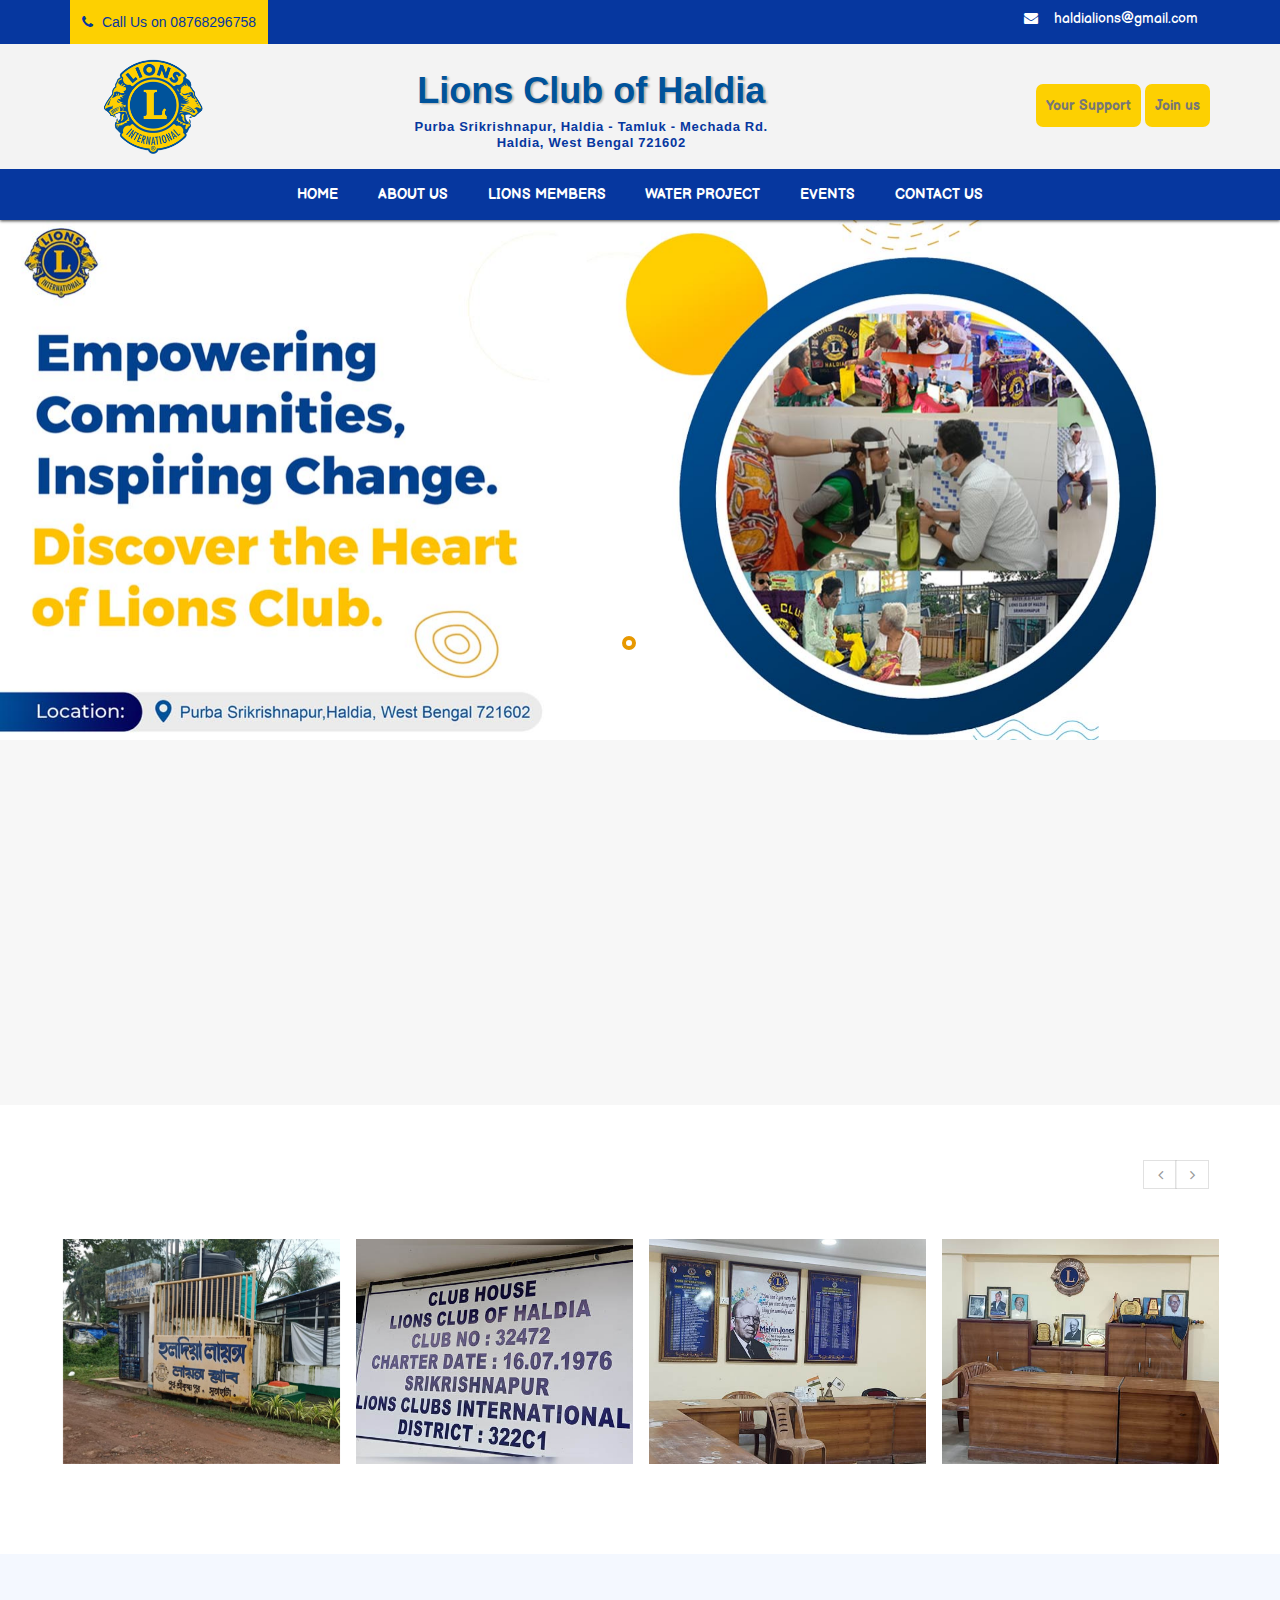
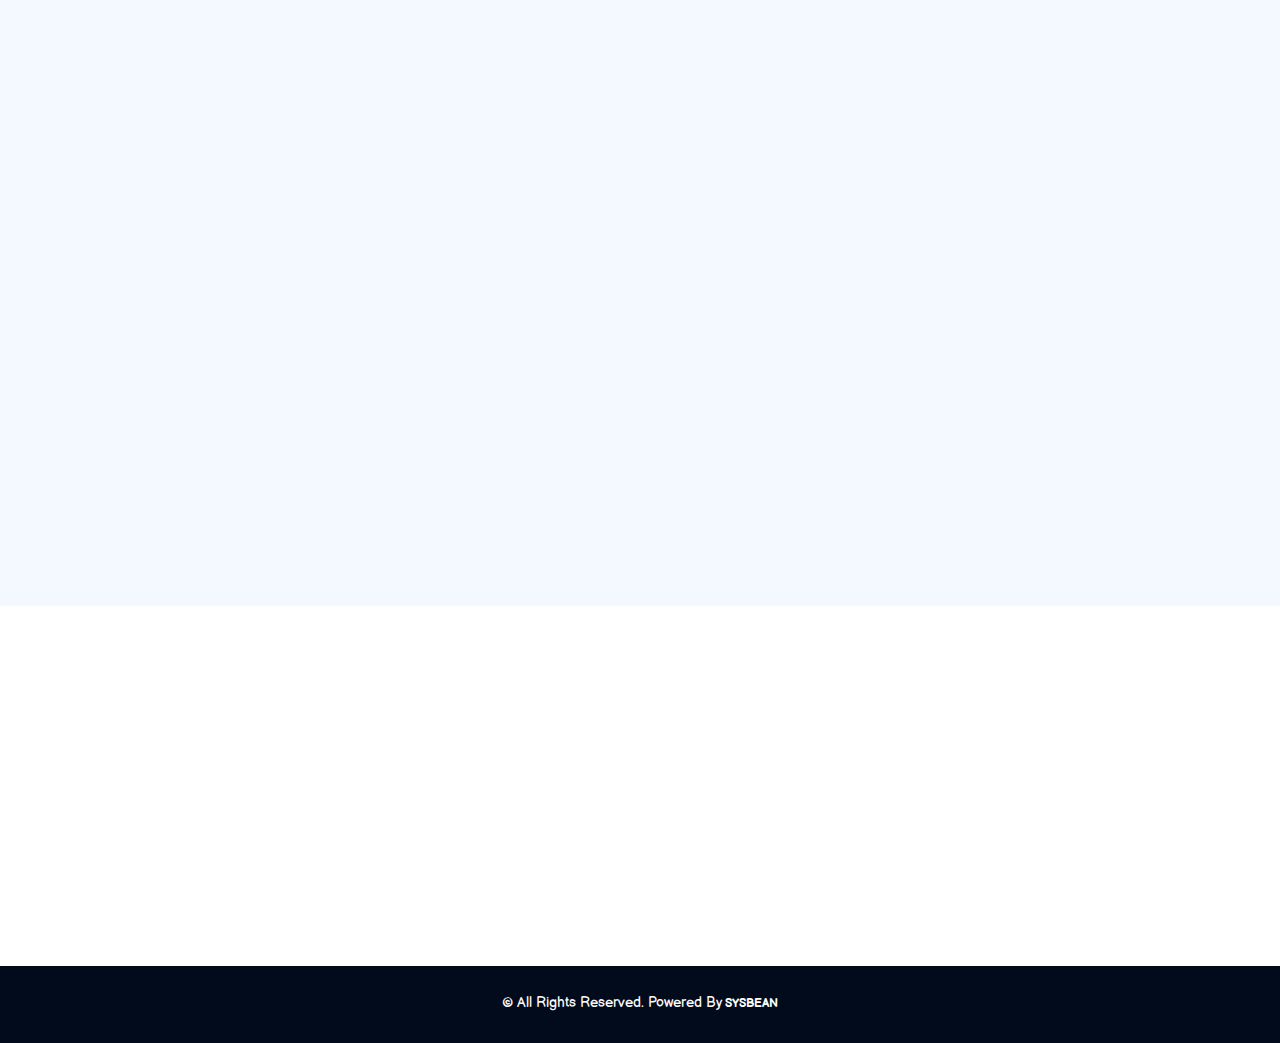
<file: index.html>
<!DOCTYPE html>
<html lang="en">
	<head>
	<meta charset="utf-8">
	<meta http-equiv="X-UA-Compatible" content="IE=edge">
	<meta name="viewport" content="width=device-width, initial-scale=1">
	<link href="images/logo_32X26.png" rel="icon">
	<title>Lions Club Haldia</title>
	<!-- Bootstrap core CSS -->
	<link href="css/bootstrap.min.css" rel="stylesheet">
	<link rel="stylesheet" href="css/animate.css">
	<!-- Full Calender CSS -->
	<link href="css/fullcalendar.css" rel="stylesheet">
	<!-- Owl Carousel CSS -->
	<link href="css/owl.carousel.css" rel="stylesheet">
	<!-- Pretty Photo CSS -->
	<link href="css/prettyPhoto.css" rel="stylesheet">
	<!-- Bx-Slider StyleSheet CSS -->
	<link href="css/jquery.bxslider.css" rel="stylesheet"> 
	<!-- Font Awesome StyleSheet CSS -->
	<link href="css/font-awesome.min.css" rel="stylesheet">
	<link href="svg/style.css" rel="stylesheet">
	<!-- Widget CSS -->
	<link href="css/widget.css" rel="stylesheet">
	<!-- Typography CSS -->
	<link href="css/typography.css" rel="stylesheet">
	<link rel="stylesheet" href="css/lightbox.min.css">
	<!-- Shortcodes CSS -->
	<link href="css/shortcodes.css" rel="stylesheet">
	<!-- Custom Main StyleSheet CSS -->
	<link href="style.css" rel="stylesheet">
	<!-- Color CSS -->
	<link href="css/color.css" rel="stylesheet">
	<!-- Responsive CSS -->
	<link href="css/responsive.css" rel="stylesheet">
	<!-- SELECT MENU -->
	<link href="css/selectric.css" rel="stylesheet">
	<!-- SIDE MENU -->
	<link rel="stylesheet" href="css/jquery.sidr.dark.css">
</head>

<body>

	<header id="header_2">
		<!--kode top bar start-->
		<div class="top_bar_2">
			<div class="container">
				<div class="row">
					<div class="col-md-5">
						<div class="pull-left">
							<em class="contct_2"><i class="fa fa-phone"></i> Call Us on  08768296758</em>
						</div>
					</div>
					<div class="col-md-7">
						<div class="lng_wrap">
						
						</div>
					
						<ul class="top_nav">
							<li><a href="career.html"><i class="fa fa-envelope" aria-hidden="true" style="    margin-right: 12px;"></i> haldialions@gmail.com</a></li>
							<!-- <li><a href="contactus.html">Blogs</a></li> -->
						</ul>
					</div>
				</div>
			</div>
		</div>
		<!--kode top bar end-->
	
		<!--kode navigation start-->
		<div class="kode_navigation">
			<div class="container">
				<div class="row">
					<div class="col-md-2">
						<div class="logo_wrap">
							<a href="../index.html"><img src="images\lions_club_logo.png" alt=""
									/></a>
						</div>
	
					</div>
					<div class="col-md-7">
						<!-- <h1>
					    Haldia Lions Model School
						</h1> -->
						<!-- <p>
						A service project of		
						</p>-->
						<h1>
						Lions Club of Haldia
						</h1> 
						<p>
							Purba Srikrishnapur, Haldia - Tamluk - Mechada Rd.<br>
							Haldia, West Bengal 721602
						</p>
					</div>
					<div class="col-md-3" style="text-align:right;">
						<div class="logo_wrap2">
							<span>
								<button class="btn-4"><a href="support.html">Your Support</a></button>
								
								<button class="btn-4"><a href="contact.html">Join us</a></button>
							</span>
	
						</div>
						
					</div>
	
				</div>
			</div>
			<div id="mySidepanel" class="sidepanel"> 
				<a href="javascript:void(0)" class="closebtn" onclick="closeNav()">×</a>
				<ul>
					<li class="active"><a href="index.html">home</a></li>
					<li><a href="about.html">About us</a></li>
					<li><a href="lions-member.html">lions members</a></li>
					<li><a href="water-project.html">WATER PROJECT</a></li>
					<li><a href="campaign.html">Events</a></li>
					<li><a href="contact.html">Contact US</a></li>
			
				</ul>
			
			
			  </div>
			  
			  <button class="openbtn" onclick="openNav()">☰</button> 
			  <script>
				function openNav() {
				  document.getElementById("mySidepanel").style.width = "100%";
				}
				
				function closeNav() {
				  document.getElementById("mySidepanel").style.width = "0";
				}
				</script>
			<script>
				var coll = document.getElementsByClassName("collapsible");
				var i;
				
				for (i = 0; i < coll.length; i++) {
				  coll[i].addEventListener("click", function() {
					this.classList.toggle("active");
					var content = this.nextElementSibling;
					if (content.style.display === "block") {
					  content.style.display = "none";
					} else {
					  content.style.display = "block";
					}
				  });
				}
				</script>
			<div class="nav_new">
				<div class="container">
					<div class="row">
						<div class="col-md-2">
							<!-- <div class="logo_wrap">
								<a href="#"><img src="extra-images/logo_2.png" alt=""></a>
							</div> -->
							
						</div>
						 
						<div class="col-md-12">
							
							<!--kode nav_2 start-->
							<div class="nav_2" id="navigation">
								<ul>
									<li><a href="index.html">home</a></li>
                                    <li><a href="about.html">About Us</a></li>
									<li><a href="lions-member.html">lions members</a></li>
									<li><a href="water-project.html">WATER PROJECT</a></li>
									<li><a href="campaign.html">Events</a></li>
									<li><a href="contact.html">Contact US</a></li>
									<!-- <li><a id="simple-menu" href="#sidr"><i class="fa fa-bars"></i></a></li> -->
								</ul>
							</div>
							<!--kode nav_2 end-->
						</div>
					</div>
				</div>
			</div>
	
		</div>
		<!--kode navigation end-->
		   </header>
		   
		<!-- <div class="edu2_main_bn_wrap">
			<div id="owl-demo-main" class="owl-carousel owl-theme owl-header">
				<div class="item">
					<div class="container">
						<div class="col-md-7"></div>
					</div>
					<figure>
						<img src="extra-images/slider1.jpg" alt=""/>
						<figcaption>
							<span>Lions Club, Haldia</span>
							<h2>Roaring for a Cause</h2>
							<p>Welcome to Lions Club Haldia – Where Compassion Meets Purpose! Discover our mission, impact, and how you can be part of the change. Together, we can create a brighter future for all</p>
							<a href="#" class="btn-1">read more</a>
						</figcaption>
					</figure>
				</div>
			</div>
		</div> -->
        <!-- <div class="kf_inr_banner2">
            <div class="container">
                <div class="row">
                    <div class="col-md-7">

                        <div class="kf_inr_ban_des">
                        	<div class="edu2_main_bn_wrap">
                               <figcaption>
								<span>Lions Club, Haldia</span>
								<h2>Roaring for a Cause</h2>
								<p>Welcome to Lions Club Haldia – Where Compassion Meets Purpose! Discover our mission, impact, and how you can be part of the change. Together, we can create a brighter future for all</p>
								<a href="#" class="btn-1">read more</a>
							</figcaption>
                        	</div>
                        </div>

                    </div>
                </div>
            </div>
        </div> -->
		<div class="edu2_main_bn_wrap">

			<div id="owl-demo-main" class="owl-carousel owl-theme">
				<div class="item">
					<!-- <figure> -->
						<img src="extra-images/slider1.jpg" alt=""/>
						<div class="container">
						<!-- <figcaption> -->
							<!-- <span>The Best Learning Institution</span>
							<h2>Roaring for a Cause</h2>
							<p>Welcome to Lions Club Haldia – Where Compassion Meets Purpose! Discover our mission, impact, and how you can be part of the change. Together, we can create a brighter future for all
							</p>
							<a href="#" class="btn-1">read more</a> -->
						<!-- </figcaption> -->
					    </div>
					<!-- </figure> -->
				</div>
				<div class="item">
					<!-- <figure> -->
						<img src="extra-images/slider2.jpg" alt=""/>

					<!-- </figure> -->
				</div>
			</div>
		</div>
		<section class="edu2_new_wrap">
			<div class="container">
				<!-- HEADING 2 START-->
				<div class="col-md-12">
					<div class="kf_edu2_heading2 wow fadeInDown">
						<h3>Our Scope</h3>
					</div>
				</div>
				<!-- HEADING 2 END-->
				<div class="row">
                   <div class="col-sm-6 wow fadeInUp" style="margin-top:10px;">

					<div class="scope-box">
						<div class="scope-conent">
							<a href="">
							<div class="scope-img"><img src="images\lions_club_logo.png" alt="" class="img-fluid"></div>
							<h5>Haldia Lions Model School</h5></a>
						</div>
					</div>
				   
				   </div>
				   <div class="col-sm-6 wow fadeInUp" style="margin-top:10px;">

					<div class="scope-box">
						<div class="scope-conent">					
							<a href="../EYE_HOSPITAL_WEBSITE/index.html" target="_blank">
							<div class="scope-img"><img src="images\lions_club_logo.png" alt="" class="img-fluid"></div>
							<h5>Eye Hospital</h5> </a>
						</div>
					</div>
				  
				   </div>
				</div>
			</div>
		</section>
		<div class="kf_content_wrap">

			<!-- FACULTY WRAP START-->
			<section style="padding:20px 0;background: white;">
				<div class="container">
					<div class="row">
						<!-- HEADING 1 START-->
						<div class="col-md-12">
							<div class="kf_edu2_heading1 wow fadeInUp">
								<h3>Our Club’s Journey: Impacting Lives Around Haldia</h3>
							</div>
						</div>
						<!-- HEADING 1 END-->

						<!-- FACULTY SLIDER WRAP START-->
						<div class="edu2_faculty_wrap">
							<div id="owl-demo-8" class="owl-carousel owl-theme">
								<div class="item">
									<!-- FACULTY DES START-->
									<div class="edu2_faculty_des">

											<a class="example-image-link" href="images/g1.jpg" data-lightbox="example-1"><img class="example-image" src="images/g1.jpg" alt="image-1" /></a>
											<!-- <figcaption>
												<a href="#"><i class="fa fa-facebook"></i></a>
												<a href="#"><i class="fa fa-twitter"></i></a>
												<a href="#"><i class="fa fa-linkedin"></i></a>
												<a href="#"><i class="fa fa-google-plus"></i></a>
											</figcaption> -->

									</div>
									<!-- FACULTY DES END-->
								</div>
								<div class="item">
									<!-- FACULTY DES START-->
									<div class="edu2_faculty_des">

											<a class="example-image-link" href="images/g2.jpg" data-lightbox="example-1"><img class="example-image" src="images/g2.jpg" alt="image-1" /></a>
											<!-- <figcaption>
												<a href="#"><i class="fa fa-facebook"></i></a>
												<a href="#"><i class="fa fa-twitter"></i></a>
												<a href="#"><i class="fa fa-linkedin"></i></a>
												<a href="#"><i class="fa fa-google-plus"></i></a>
											</figcaption> -->

									</div>
									<!-- FACULTY DES END-->
								</div>
								<div class="item">
									<!-- FACULTY DES START-->
									<div class="edu2_faculty_des">

											<a class="example-image-link" href="images/g3.jpg" data-lightbox="example-1"><img class="example-image" src="images/g3.jpg" alt="image-1" /></a>
											<!-- <figcaption>
												<a href="#"><i class="fa fa-facebook"></i></a>
												<a href="#"><i class="fa fa-twitter"></i></a>
												<a href="#"><i class="fa fa-linkedin"></i></a>
												<a href="#"><i class="fa fa-google-plus"></i></a>
											</figcaption> -->

									</div>
									<!-- FACULTY DES END-->
								</div>
								<div class="item">
									<!-- FACULTY DES START-->
									<div class="edu2_faculty_des">

											<a class="example-image-link" href="images/g4.jpg" data-lightbox="example-1"><img class="example-image" src="images/g4.jpg" alt="image-1" /></a>
											<!-- <figcaption>
												<a href="#"><i class="fa fa-facebook"></i></a>
												<a href="#"><i class="fa fa-twitter"></i></a>
												<a href="#"><i class="fa fa-linkedin"></i></a>
												<a href="#"><i class="fa fa-google-plus"></i></a>
											</figcaption> -->

									</div>
									<!-- FACULTY DES END-->
								</div>
								<div class="item">
									<!-- FACULTY DES START-->
									<div class="edu2_faculty_des">

											<a class="example-image-link" href="images/g5.jpg" data-lightbox="example-1"><img class="example-image" src="images/g5.jpg" alt="image-1" /></a>
											<!-- <figcaption>
												<a href="#"><i class="fa fa-facebook"></i></a>
												<a href="#"><i class="fa fa-twitter"></i></a>
												<a href="#"><i class="fa fa-linkedin"></i></a>
												<a href="#"><i class="fa fa-google-plus"></i></a>
											</figcaption> -->

									</div>
									<!-- FACULTY DES END-->
								</div>
								<div class="item">
									<!-- FACULTY DES START-->
									<div class="edu2_faculty_des">

											<a class="example-image-link" href="images/g6.jpg" data-lightbox="example-1"><img class="example-image" src="images/g6.jpg" alt="image-1" /></a>
											<!-- <figcaption>
												<a href="#"><i class="fa fa-facebook"></i></a>
												<a href="#"><i class="fa fa-twitter"></i></a>
												<a href="#"><i class="fa fa-linkedin"></i></a>
												<a href="#"><i class="fa fa-google-plus"></i></a>
											</figcaption> -->

									</div>
									<!-- FACULTY DES END-->
								</div>
								<div class="item">
									<!-- FACULTY DES START-->
									<div class="edu2_faculty_des">

											<a class="example-image-link" href="images/g7.jpg" data-lightbox="example-1"><img class="example-image" src="images/g7.jpg" alt="image-1" /></a>
											<!-- <figcaption>
												<a href="#"><i class="fa fa-facebook"></i></a>
												<a href="#"><i class="fa fa-twitter"></i></a>
												<a href="#"><i class="fa fa-linkedin"></i></a>
												<a href="#"><i class="fa fa-google-plus"></i></a>
											</figcaption> -->

									</div>
									<!-- FACULTY DES END-->
								</div>
							</div>
						</div>
						<!-- FACULTY SLIDER WRAP END-->
					</div>
				</div>
			</section>
			<!-- FACULTY WRAP START-->
            <section>
				    		<!--ABOUT UNIVERSITY START-->
							<section style="background: #f4f8ff;">
								<div class="container">
									<div class="row">
										<div class="col-md-6 wow fadeInUp" style="margin-top:10px;">
                                         <div class="img">
											<img src="extra-images/abt-thumb.jpg" alt="" style="    max-width: 93%;"/>
											<img src="images/sticker_2.png" alt="sticker" style="  max-width: 21%;" class="tl-1-about-sticker">
										 </div>
										</div>
										<div class="col-md-6 wow fadeInUp" style="margin-top:10px;">
											<div class="abt_univ_wrap">
												<!-- HEADING 1 START-->
												<div class="kf_edu2_heading1">
													<!-- <h5>About Our University</h5> -->
													<h3>HOW DO WE BRING ABOUT CHANGE</h3>
												</div>
												<!-- HEADING 1 END-->
				
												<div class="abt_univ_des">
													<p>At Haldia Lions Club, we have always believed in the power of collective action to drive positive change. As we reflect on our past achievements and the impact we've made on the lives of countless individuals and communities, we are inspired and motivated to continue our mission with renewed vigor and commitment. Looking ahead, we have set ambitious yet achievable goals that reflect our unwavering dedication to creating a better world for all. </p>
													<p>As we look to the future, we are filled with hope and determination. Our NGO's goals are a testament to our commitment to making the world a better place, one step at a time. We invite you to join us on this journey towards a brighter tomorrow, where every individual has the opportunity to live a life of dignity, equality, and opportunity.</p>
				
												</div>
											</div>
										</div>			
									</div>
								</div>
							</section>
							<!--ABOUT UNIVERSITY END-->
			</section>
		</div>

</div>
		<footer class="wow fadeInUp">
			<!--EDU2 FOOTER CONTANT WRAP START-->
			<div class="container">
				<div class="row">
					<!--EDU2 FOOTER CONTANT DES START-->
					<div class="col-md-5">
						<div class="widget widget-links">
							<h5>About Lions Club</h5>
							<p class="text-justify" style="color:white; padding-right: 57px;">When caring people join together, roll up their sleeves and take action to make their community better, it’s a beautiful thing and an incredible feeling for everyone involved.</p>
						 
						</div>
						<!-- <button class="ft-btn">
						  <a href="https://www.facebook.com/people/Mother-Teresa-Lions-School/100054322129728/?paipv=0&amp;eav=AfZsQC3dIDDpcq797KcAjTyr9bmLfqt6UC2pium5RdbgoH59imfDM1dnaPF1bBmbFtE&amp;_rdr" target="_blank" style=" font-weight: 700;font-size: 17px;color: #041e47;font-family: arial;"><span>facebook</span></a>
						</button>	 -->
						
					</div>
					<!--EDU2 FOOTER CONTANT DES END-->
	
					<!--EDU2 FOOTER CONTANT DES START-->
					<div class="col-md-3">
						<div class="widget widget-links">
							<h5>Quick Links</h5>
							<ul>
								<li><a href="about.html">About Us</a></li>
								<li><a href="lions-member.html">lions members</a></li>
								<li><a href="water-project.html">Water Project</a></li>
								<li><a href="campaign.html">Events</a></li>
							</ul>
							
						</div>
					</div>
					<!--EDU2 FOOTER CONTANT DES END-->
					<!--EDU2 FOOTER CONTANT DES START-->
					<div class="col-md-4">
						<div class="widget widget-contact">
							<h5>Contact</h5>
							<ul>
								<li><i class="fa fa-map-marker" aria-hidden="true" style="font-size: 18px;"></i><p style="display: inline;padding-left: 10px;">Purba Srikrishnapur, Haldia - Tamluk - Mechada Rd. Haldia, West Bengal 721602</p>
								</li>
								<li>
									<i class="fa fa-phone" style="font-size: 18px;padding-right: 10px;"></i><a href="tel:08768296758">08768296758</a>
								</li>
							
								<li><i class="fa fa-envelope-o" style="font-size: 18px;padding-right: 10px;"></i><a href="mailto:haldialions@gmail.com">haldialions@gmail.com</a></li>
							</ul>
						</div>
					</div>
					<!--EDU2 FOOTER CONTANT DES END-->
				</div>
			</div>
		</footer>
    
	<div class="edu2_copyright_wrap">
		<div class="container">
			<div class="row">
				<!-- <div class="col-md-3">
					<div class="edu2_ft_logo_wrap">
						<a href="#"><img src="extra-images/ft_logo.png" alt="" /></a>
					</div>
				</div> -->
	
				<div class="col-md-12">
					<div class="copyright_des">
						<span>© All Rights reserved. Powered By <a href="https://sysbean.com/" target="_blank">Sysbean</a></span>
					</div>
				</div>
	
				<div class="col-md-3">
					<!-- <ul class="cards_wrap">
						<li><a href="#"><img src="extra-images/visacard.png" alt="" /></a></li>
						<li><a href="#"><img src="extra-images/mastercard.png" alt="" /></a></li>
						<li><a href="#"><img src="extra-images/americancard.png" alt="" /></a></li>
						<li><a href="#"><img src="extra-images/card.png" alt="" /></a></li>
						<li><a href="#"><img src="extra-images/descoverycard.png" alt="" /></a></li>
					</ul> -->
				</div>
			</div>
		</div>
	</div>
    <!--KF KODE WRAPPER WRAP END-->
	<!--Bootstrap core JavaScript-->
	<script src="js/jquery.js"></script>
	<script src="js/bootstrap.min.js"></script>
	<script src="js/lightbox.min.js"></script>
	<!--Bx-Slider JavaScript-->
	<script src="js/jquery.bxslider.min.js"></script>
	<!--Owl Carousel JavaScript-->
	<script src="js/owl.carousel.min.js"></script>
	<!--Pretty Photo JavaScript-->
	<script src="js/jquery.prettyPhoto.js"></script>
	<!--Full Calender JavaScript-->
	<script src="js/moment.min.js"></script>
	<script src="js/fullcalendar.min.js"></script>
	<script src="js/jquery.downCount.js"></script>
	<!--Image Filterable JavaScript-->
	<script src="js/jquery-filterable.js"></script>
	<!--Accordian JavaScript-->
	<script src="js/jquery.accordion.js"></script>
	<!--Number Count (Waypoints) JavaScript-->
	<script src="js/waypoints-min.js"></script>
	<!--v ticker-->
	<script src="js/jquery.vticker.min.js"></script>
	<!--select menu-->
	<script src="js/jquery.selectric.min.js"></script>
	<!--Side Menu-->
	<script src="js/jquery.sidr.min.js"></script>
	<!--Custom JavaScript-->
	<script src="js/custom.js"></script>
	<script src="js/wow.min.js"></script>
	<script>
		wow = new WOW(
		  {
			animateClass: 'animated',
			offset:       100,
			callback:     function(box) {
			  console.log("WOW: animating <" + box.tagName.toLowerCase() + ">")
			}
		  }
		);
		wow.init();
		document.getElementById('moar').onclick = function() {
		  var section = document.createElement('section');
		  section.className = 'section--purple wow fadeInDown';
		  this.parentNode.insertBefore(section, this);
		};
	  </script>
    
</body>
</html>
</file>
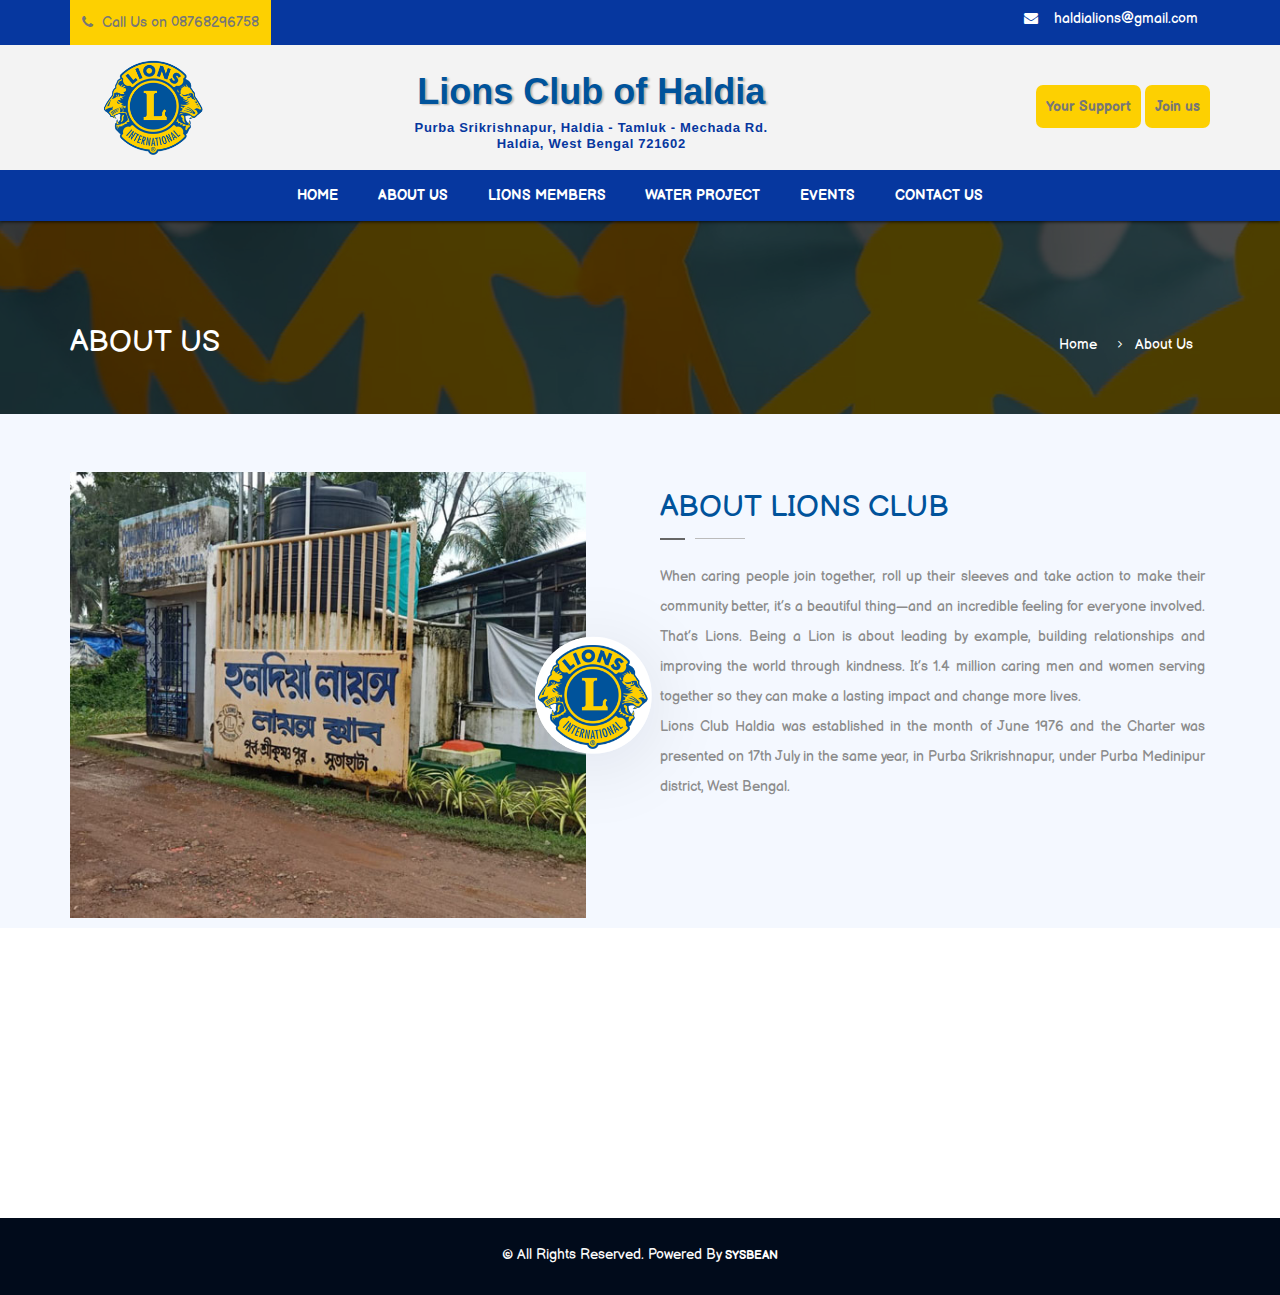
<file: about.html>
<!DOCTYPE html>
<html lang="en">
	<head>
	<meta charset="utf-8">
	<meta http-equiv="X-UA-Compatible" content="IE=edge">
	<meta name="viewport" content="width=device-width, initial-scale=1">
	<link href="images/logo_32X26.png" rel="icon">
	<title>Lions Club Haldia</title>

	<!-- Bootstrap core CSS -->
	<link href="css/bootstrap.min.css" rel="stylesheet">
	<!-- Full Calender CSS -->
	<link href="css/fullcalendar.css" rel="stylesheet">
	<link rel="stylesheet" href="css/animate.css">
	<!-- Owl Carousel CSS -->
	<link href="css/owl.carousel.css" rel="stylesheet">
	<!-- Pretty Photo CSS -->
	<link href="css/prettyPhoto.css" rel="stylesheet">
	<!-- Bx-Slider StyleSheet CSS -->
	<link href="css/jquery.bxslider.css" rel="stylesheet"> 
	<!-- Font Awesome StyleSheet CSS -->
	<link href="css/font-awesome.min.css" rel="stylesheet">
	<link href="svg/style.css" rel="stylesheet">
	<!-- Widget CSS -->
	<link href="css/widget.css" rel="stylesheet">
	<!-- Typography CSS -->
	<link href="css/typography.css" rel="stylesheet">
	<!-- Shortcodes CSS -->
	<link href="css/shortcodes.css" rel="stylesheet">
	<!-- Custom Main StyleSheet CSS -->
	<link href="style.css" rel="stylesheet">
	<!-- Color CSS -->
	<link href="css/color.css" rel="stylesheet">
	<!-- Responsive CSS -->
	<link href="css/responsive.css" rel="stylesheet">
	<!-- SELECT MENU -->
	<link href="css/selectric.css" rel="stylesheet">
	<!-- SIDE MENU -->
	<link rel="stylesheet" href="css/jquery.sidr.dark.css">

</head>

<body>
	<!--KF KODE WRAPPER WRAP START-->
    <div class="kode_wrapper">
		<header id="header_2">
			<!--kode top bar start-->
			<div class="top_bar_2">
				<div class="container">
					<div class="row">
						<div class="col-md-5">
							<div class="pull-left">
								<em class="contct_2"><a href=""><i class="fa fa-phone"></i> Call Us on  08768296758</a></em>
							</div>
						</div>
						<div class="col-md-7">
							<div class="lng_wrap">
							
							</div>
						
							<ul class="top_nav">
								<li><a href="career.html"><i class="fa fa-envelope" aria-hidden="true" style="    margin-right: 12px;"></i> haldialions@gmail.com</a></li>
								<!-- <li><a href="contactus.html">Blogs</a></li> -->
							</ul>
						</div>
					</div>
				</div>
			</div>
			<!--kode top bar end-->
		
			<!--kode navigation start-->
			<div class="kode_navigation">
				<div class="container">
					<div class="row">
						<div class="col-md-2">
							<div class="logo_wrap">
								<a href="index.html"><img src="images\lions_club_logo.png" alt=""
										 /></a>
							</div>
		
						</div>
						<div class="col-md-7">
							<!-- <h1>
							Haldia Lions Model School
							</h1> -->
							<!-- <p>
							A service project of		
							</p>-->
							<h1>
							Lions Club of Haldia
							</h1> 
							<p>
								Purba Srikrishnapur, Haldia - Tamluk - Mechada Rd.<br>
								Haldia, West Bengal 721602
							</p>
						</div>
						<div class="col-md-3" style="text-align:right;">
							<div class="logo_wrap2">
								<span>
									<button class="btn-4"><a href="support.html">Your Support</a></button>
									<button class="btn-4"><a href="contact.html">Join us</a></button>
								</span>
		
							</div>
						</div>
		
					</div>
				</div>
				<div id="mySidepanel" class="sidepanel"> 
					<a href="javascript:void(0)" class="closebtn" onclick="closeNav()">×</a>
					<ul>
						<li class="active"><a href="index.html">home</a></li>
					<li><a href="about.html">About us</a></li>
					<li><a href="lions-member.html">lions members</a></li>
					<li><a href="water-project.html">WATER PROJECT</a></li>
					<li><a href="campaign.html">Events</a></li>
					<li><a href="contact.html">Contact US</a></li>
				
					</ul>
				
				
				  </div>
				  
				  <button class="openbtn" onclick="openNav()">☰</button> 
				  <script>
					function openNav() {
					  document.getElementById("mySidepanel").style.width = "100%";
					}
					
					function closeNav() {
					  document.getElementById("mySidepanel").style.width = "0";
					}
					</script>
				<script>
					var coll = document.getElementsByClassName("collapsible");
					var i;
					
					for (i = 0; i < coll.length; i++) {
					  coll[i].addEventListener("click", function() {
						this.classList.toggle("active");
						var content = this.nextElementSibling;
						if (content.style.display === "block") {
						  content.style.display = "none";
						} else {
						  content.style.display = "block";
						}
					  });
					}
					</script>
				<div class="nav_new">
					<div class="container">
						<div class="row">
							<div class="col-md-2">
								<!-- <div class="logo_wrap">
									<a href="#"><img src="extra-images/logo_2.png" alt=""></a>
								</div> -->
								
							</div>
							 
							<div class="col-md-12">
								
								<!--kode nav_2 start-->
								<div class="nav_2" id="navigation">
									<ul>
										<li><a href="index.html">home</a></li>
										<li><a href="about.html">About Us</a></li>
										<li><a href="lions-member.html">lions members</a></li>
										<li><a href="water-project.html">WATER PROJECT</a></li>
										<li><a href="campaign.html">Events</a></li>
										<li><a href="contact.html">Contact US</a></li>
										<!-- <li><a id="simple-menu" href="#sidr"><i class="fa fa-bars"></i></a></li> -->
									</ul>
								</div>
								<!--kode nav_2 end-->
							</div>
						</div>
					</div>
				</div>
		
			</div>
			<!--kode navigation end-->
			   </header>

        <!--Banner Wrap Start-->
        <div class="kf_inr_banner">
            <div class="container">
                <div class="row">
                    <div class="col-md-12">
                    	<!--KF INR BANNER DES Wrap Start-->
                        <div class="kf_inr_ban_des">
                        	<div class="inr_banner_heading">
								<h3>about us</h3>
                        	</div>
                           
                            <div class="kf_inr_breadcrumb">
								<ul>
									<li><a href="#">Home</a></li>
									<li><a href="#">about us</a></li>
								</ul>
							</div>
                        </div>
                        <!--KF INR BANNER DES Wrap End-->
                    </div>
                </div>
            </div>
        </div>

        <!--Banner Wrap End-->

    	<!--Content Wrap Start-->
    	<div class="kf_content_wrap" style="background: #f4f8ff;">
            <section style="padding:10px 10px">
				<!--ABOUT UNIVERSITY START-->
					<div class="container">
						<div class="row">
							<div class="col-md-6 wow fadeInUp">
							 <div class="img">
								<img src="images/abt-thumb3.jpg" alt="" style="    max-width: 93%;"/>
								<img src="images/sticker_2.png" alt="sticker" style="  max-width: 21%;" class="tl-1-about-sticker">
							 </div>
							</div>
							<div class="col-md-6 wow fadeInUp">
								<div class="abt_univ_wrap">
									<!-- HEADING 1 START-->
									<div class="kf_edu2_heading1">
										<!-- <h5>About Our University</h5> -->
										<h3>ABOUT LIONS CLUB</h3>
									</div>
									<!-- HEADING 1 END-->
	
									<div class="abt_univ_des">
										<p>When caring people join together, roll up their sleeves and take action to make their community better, it’s a beautiful thing—and an incredible feeling for everyone involved. That’s Lions. Being a Lion is about leading by example, building relationships and improving the world through kindness. It’s 1.4 million caring men and women serving together so they can make a lasting impact and change more lives.<br>
											Lions Club Haldia was established in the month of June 1976 and the Charter was presented on 17th July in the same year, in Purba Srikrishnapur, under Purba Medinipur district, West Bengal. 
											</p>
	
									</div>
								</div>
							</div>			
						</div>
					</div>
			</section>	<!--ABOUT UNIVERSITY END-->

    	</div>
        <!--Content Wrap End-->
		<footer class="wow fadeInUp">
			<!--EDU2 FOOTER CONTANT WRAP START-->
			<div class="container">
				<div class="row">
					<!--EDU2 FOOTER CONTANT DES START-->
					<div class="col-md-5">
						<div class="widget widget-links">
							<h5>About Lions Club</h5>
							<p class="text-justify" style="color:white; padding-right: 57px;">When caring people join together, roll up their sleeves and take action to make their community better, it’s a beautiful thing and an incredible feeling for everyone involved.</p>
						 
						</div>
						<!-- <button class="ft-btn">
						  <a href="https://www.facebook.com/people/Mother-Teresa-Lions-School/100054322129728/?paipv=0&amp;eav=AfZsQC3dIDDpcq797KcAjTyr9bmLfqt6UC2pium5RdbgoH59imfDM1dnaPF1bBmbFtE&amp;_rdr" target="_blank" style=" font-weight: 700;font-size: 17px;color: #041e47;font-family: arial;"><span>facebook</span></a>
						</button>	 -->
						
					</div>
					<!--EDU2 FOOTER CONTANT DES END-->
	
					<!--EDU2 FOOTER CONTANT DES START-->
					<div class="col-md-3">
						<div class="widget widget-links">
							<h5>Quick Links</h5>
							<ul>
								<li><a href="about.html">About Us</a></li>
								<li><a href="lions-member.html">lions members</a></li>
								<li><a href="water-project.html">Water Project</a></li>
								<li><a href="campaign.html">Events</a></li>
							</ul>
							
						</div>
					</div>
					<!--EDU2 FOOTER CONTANT DES END-->
					<!--EDU2 FOOTER CONTANT DES START-->
					<div class="col-md-4">
						<div class="widget widget-contact">
							<h5>Contact</h5>
							<ul>
								<li><i class="fa fa-map-marker" aria-hidden="true" style="font-size: 18px;"></i><p style="display: inline;padding-left: 10px;">Purba Srikrishnapur, Haldia - Tamluk - Mechada Rd. Haldia, West Bengal 721602</p>
								</li>
								<li>
									<i class="fa fa-phone" style="font-size: 18px;padding-right: 10px;"></i><a href="tel:08768296758">08768296758</a>
								</li>
							
								<li><i class="fa fa-envelope-o" style="font-size: 18px;padding-right: 10px;"></i><a href="mailto:haldialions@gmail.com">haldialions@gmail.com</a></li>
							</ul>
						</div>
					</div>
					<!--EDU2 FOOTER CONTANT DES END-->
				</div>
			</div>
		</footer>
		<div class="edu2_copyright_wrap">
			<div class="container">
				<div class="row">
					<!-- <div class="col-md-3">
						<div class="edu2_ft_logo_wrap">
							<a href="#"><img src="extra-images/ft_logo.png" alt="" /></a>
						</div>
					</div> -->
		
					<div class="col-md-12">
						<div class="copyright_des">
							<span>© All Rights reserved. Powered By <a href="https://sysbean.com/" target="_blank">Sysbean</a></span>
						</div>
					</div>
		
					<div class="col-md-3">
						<!-- <ul class="cards_wrap">
							<li><a href="#"><img src="extra-images/visacard.png" alt="" /></a></li>
							<li><a href="#"><img src="extra-images/mastercard.png" alt="" /></a></li>
							<li><a href="#"><img src="extra-images/americancard.png" alt="" /></a></li>
							<li><a href="#"><img src="extra-images/card.png" alt="" /></a></li>
							<li><a href="#"><img src="extra-images/descoverycard.png" alt="" /></a></li>
						</ul> -->
					</div>
				</div>
			</div>
		</div>
    </div>
    <!--KF KODE WRAPPER WRAP END-->

    

	<!--Bootstrap core JavaScript-->
	<script src="js/jquery.js"></script>
	<script src="js/bootstrap.min.js"></script>
	<!--Bx-Slider JavaScript-->
	<script src="js/jquery.bxslider.min.js"></script>
	<!--Owl Carousel JavaScript-->
	<script src="js/owl.carousel.min.js"></script>
	<!--Pretty Photo JavaScript-->
	<script src="js/jquery.prettyPhoto.js"></script>
	<!--Full Calender JavaScript-->
	<script src="js/moment.min.js"></script>
	<script src="js/fullcalendar.min.js"></script>
	<script src="js/jquery.downCount.js"></script>
	<!--Image Filterable JavaScript-->
	<script src="js/jquery-filterable.js"></script>
	<!--Accordian JavaScript-->
	<script src="js/jquery.accordion.js"></script>
	<!--Number Count (Waypoints) JavaScript-->
	<script src="js/waypoints-min.js"></script>
	<!--v ticker-->
	<script src="js/jquery.vticker.min.js"></script>
	<!--select menu-->
	<script src="js/jquery.selectric.min.js"></script>
	<!--Side Menu-->
	<script src="js/jquery.sidr.min.js"></script>
	<!--Custom JavaScript-->
	<script src="js/custom.js"></script>
	<script src="js/wow.min.js"></script>
	<script>
		wow = new WOW(
		  {
			animateClass: 'animated',
			offset:       100,
			callback:     function(box) {
			  console.log("WOW: animating <" + box.tagName.toLowerCase() + ">")
			}
		  }
		);
		wow.init();
		document.getElementById('moar').onclick = function() {
		  var section = document.createElement('section');
		  section.className = 'section--purple wow fadeInDown';
		  this.parentNode.insertBefore(section, this);
		};
	  </script>
    
</body>
</html>
</file>
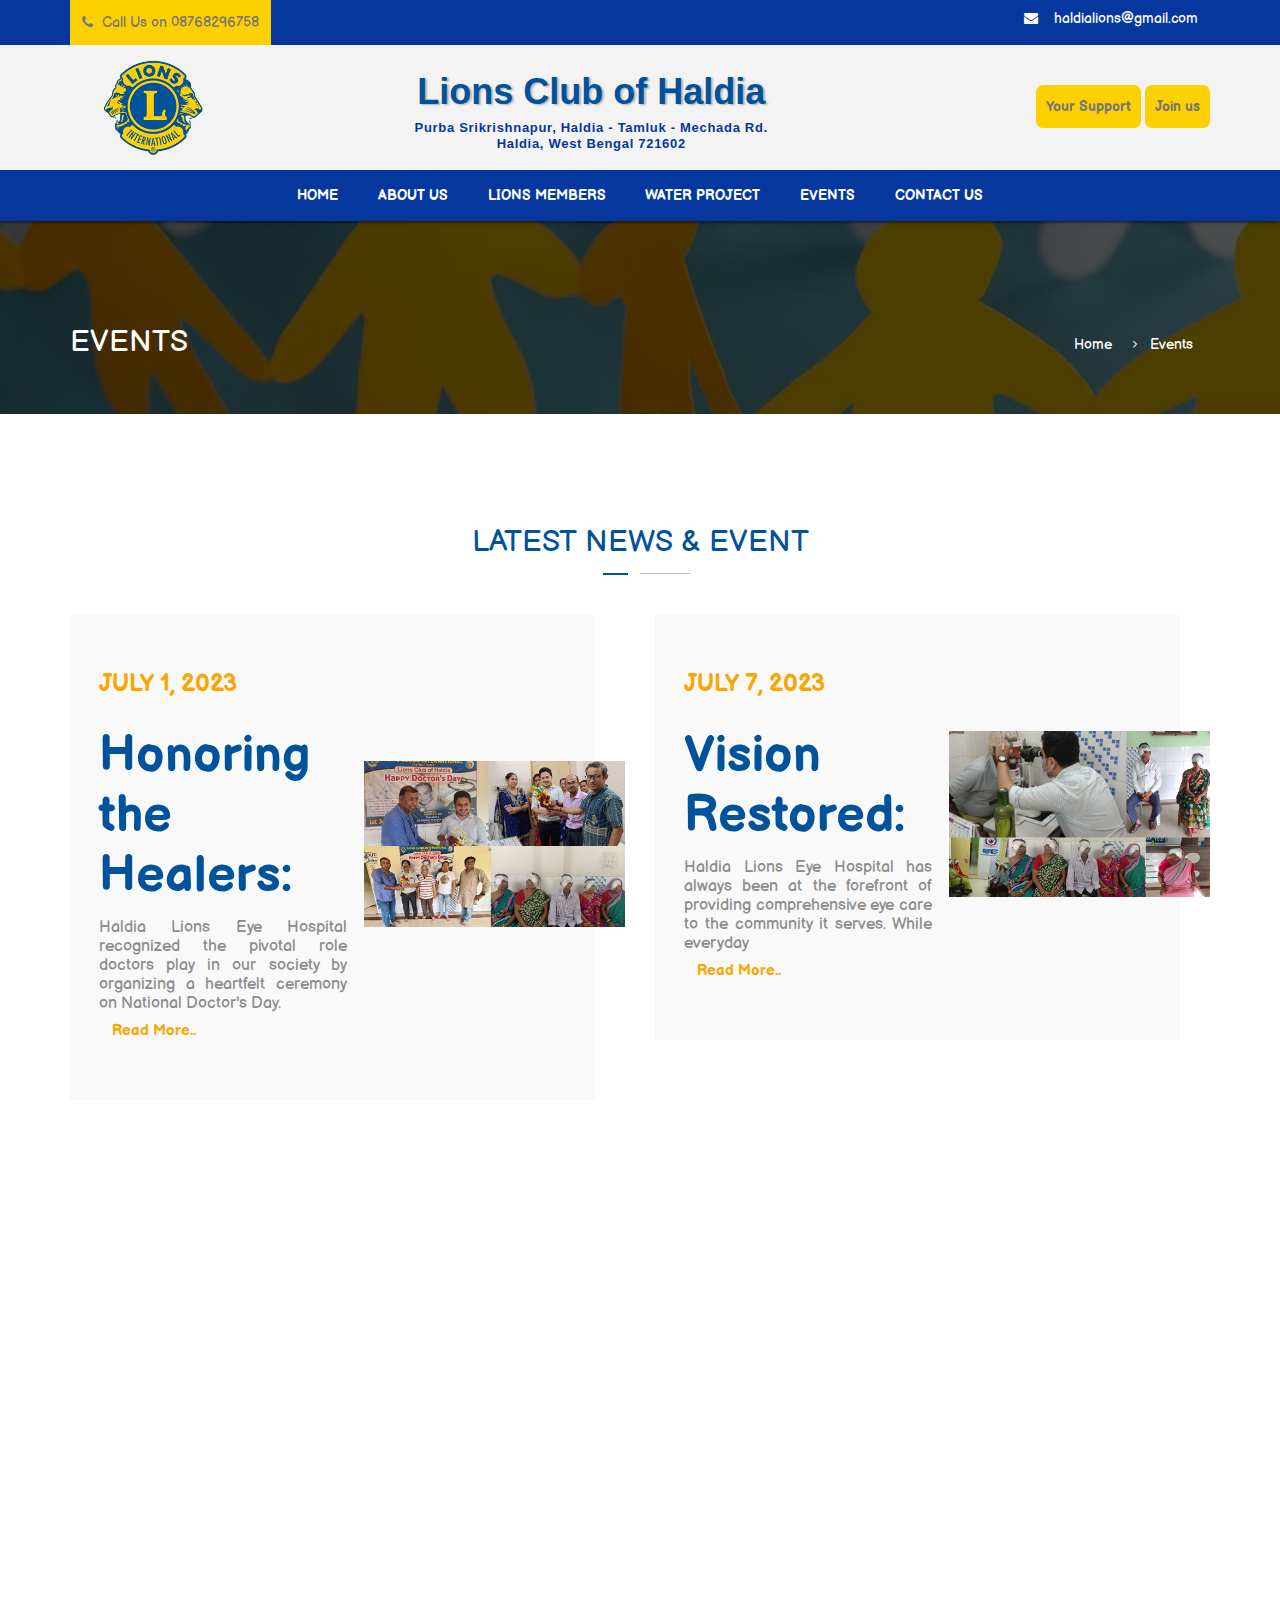
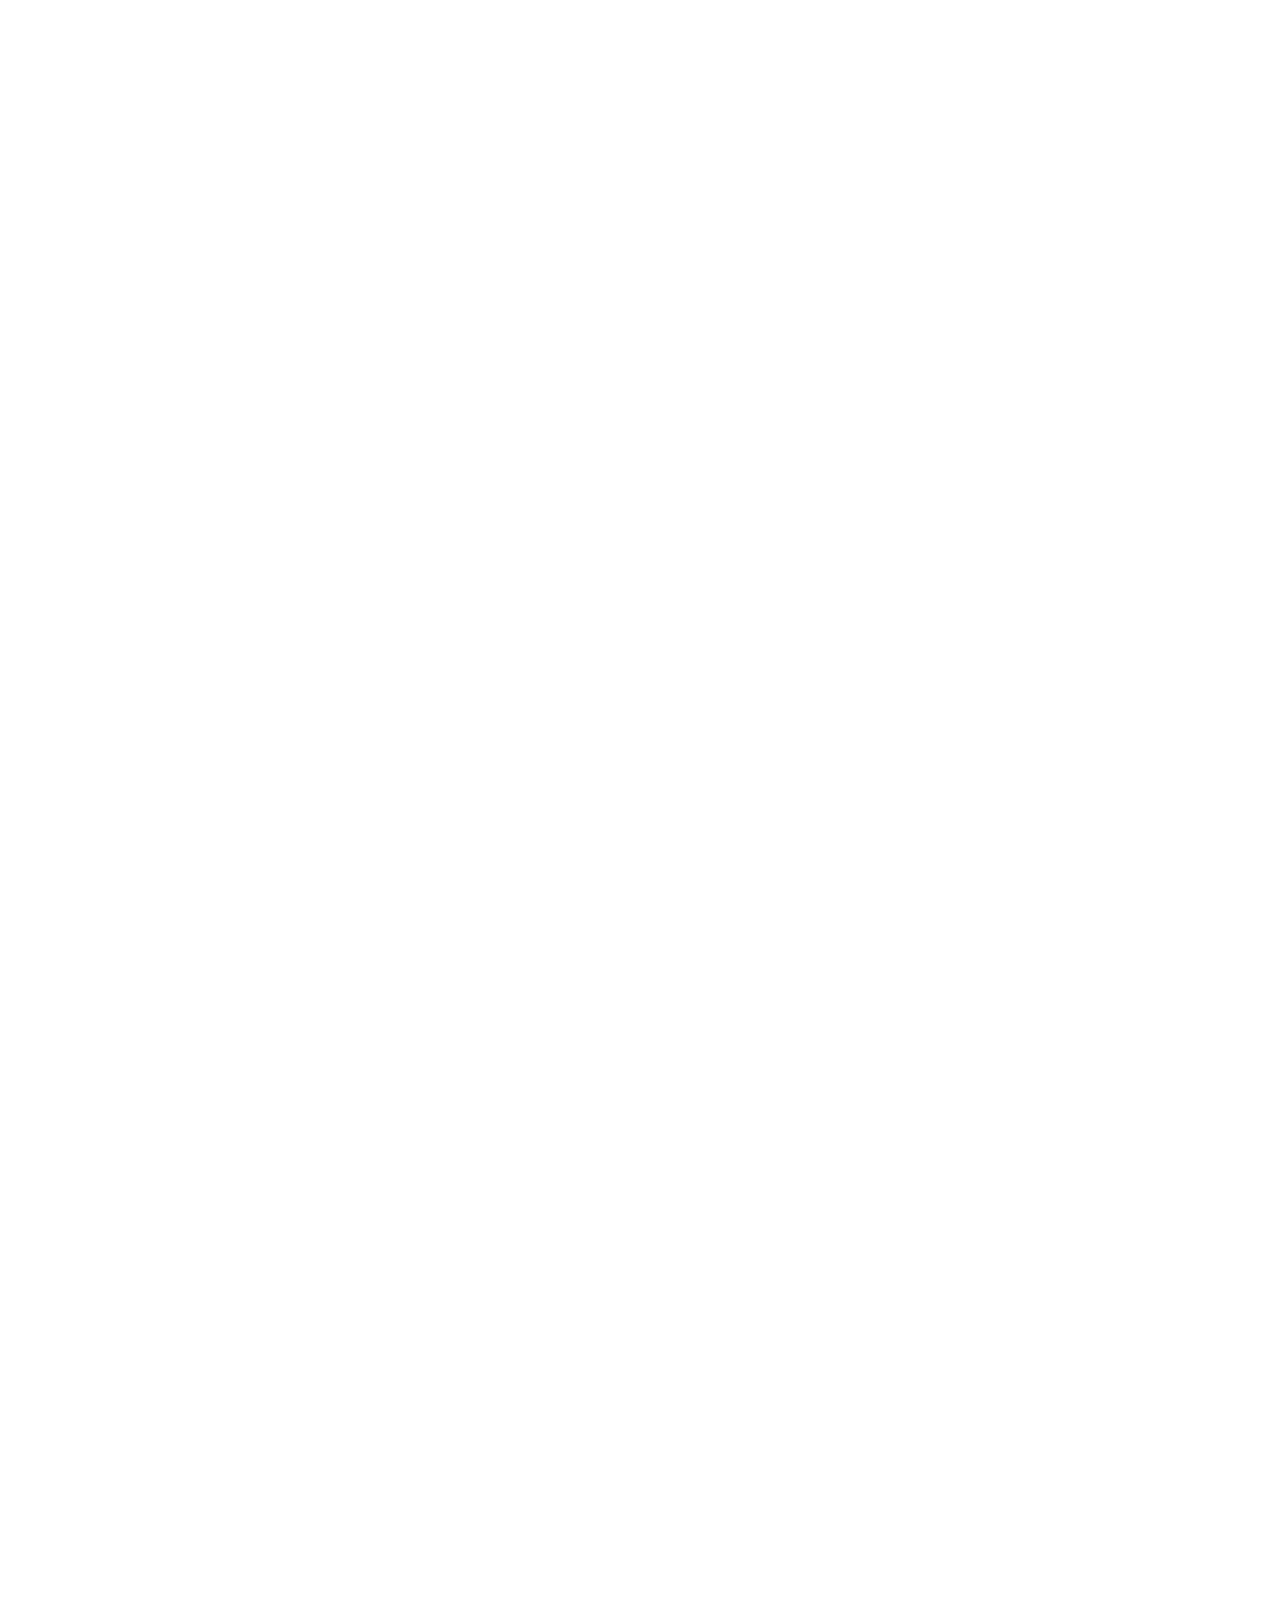
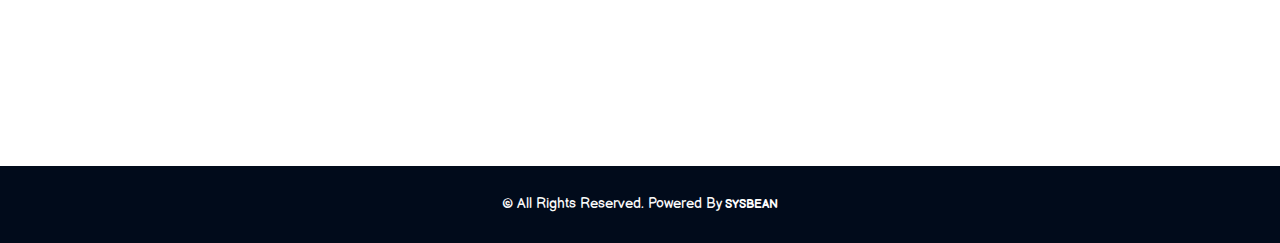
<file: campaign.html>
<!DOCTYPE html>
<html lang="en">
	<head>
	<meta charset="utf-8">
	<meta http-equiv="X-UA-Compatible" content="IE=edge">
	<meta name="viewport" content="width=device-width, initial-scale=1">
	<link href="images/logo_32X26.png" rel="icon">
	<title>Lions Club Haldia</title>

	<!-- Bootstrap core CSS -->
	<link href="css/bootstrap.min.css" rel="stylesheet">
	<link rel="stylesheet" href="css/animate.css">
	<!-- Full Calender CSS -->
	<link href="css/fullcalendar.css" rel="stylesheet">
	<!-- Owl Carousel CSS -->
	<link href="css/owl.carousel.css" rel="stylesheet">
	<!-- Pretty Photo CSS -->
	<link href="css/prettyPhoto.css" rel="stylesheet">
	<!-- Bx-Slider StyleSheet CSS -->
	<link href="css/jquery.bxslider.css" rel="stylesheet"> 
	<!-- Font Awesome StyleSheet CSS -->
	<link href="css/font-awesome.min.css" rel="stylesheet">
	<link href="svg/style.css" rel="stylesheet">
	<!-- Widget CSS -->
	<link href="css/widget.css" rel="stylesheet">
	<!-- Typography CSS -->
	<link href="css/typography.css" rel="stylesheet">
	<!-- Shortcodes CSS -->
	<link href="css/shortcodes.css" rel="stylesheet">
	<link href="https://cdn.jsdelivr.net/npm/bootstrap@5.3.2/dist/css/bootstrap.min.css" rel="stylesheet" integrity="sha384-T3c6CoIi6uLrA9TneNEoa7RxnatzjcDSCmG1MXxSR1GAsXEV/Dwwykc2MPK8M2HN" crossorigin="anonymous">
	<!-- Custom Main StyleSheet CSS -->
	<link href="style.css" rel="stylesheet">
	<!-- Color CSS -->
	<link href="css/color.css" rel="stylesheet">
	<!-- Responsive CSS -->
	<link href="css/responsive.css" rel="stylesheet">
	<!-- SELECT MENU -->
	<link href="css/selectric.css" rel="stylesheet">
	<!-- SIDE MENU -->
	<link rel="stylesheet" href="css/jquery.sidr.dark.css">
    <style>

	</style>
</head>

<body>
	<!--KF KODE WRAPPER WRAP START-->
    <div class="kode_wrapper">
		<header id="header_2">
			<!--kode top bar start-->
			<div class="top_bar_2">
				<div class="container">
					<div class="row">
						<div class="col-md-5">
							<div class="pull-left">
								<em class="contct_2"><a href=""><i class="fa fa-phone"></i> Call Us on  08768296758</a></em>
							</div>
						</div>
						<div class="col-md-7">
							<div class="lng_wrap">
							
							</div>
						
							<ul class="top_nav">
								<li><a href="career.html"><i class="fa fa-envelope" aria-hidden="true" style="    margin-right: 12px;"></i> haldialions@gmail.com</a></li>
								<!-- <li><a href="contactus.html">Blogs</a></li> -->
							</ul>
						</div>
					</div>
				</div>
			</div>
			<!--kode top bar end-->
		
			<!--kode navigation start-->
			<div class="kode_navigation">
				<div class="container">
					<div class="row">
						<div class="col-md-2">
							<div class="logo_wrap">
								<a href="index.html"><img src="images\lions_club_logo.png" alt=""
										/></a>
							</div>
		
						</div>
						<div class="col-md-7">
							<!-- <h1>
							Haldia Lions Model School
							</h1> -->
							<!-- <p>
							A service project of		
							</p>-->
							<h1>
							Lions Club of Haldia
							</h1> 
							<p>
								Purba Srikrishnapur, Haldia - Tamluk - Mechada Rd.<br>
								Haldia, West Bengal 721602
							</p>
						</div>
						<div class="col-md-3" style="text-align:right;">
							<div class="logo_wrap2">
								<span>
									<button class="btn-4"><a href="support.html">Your Support</a></button>
									<button class="btn-4"><a href="contact.html">Join us</a></button>
								</span>
		
							</div>
						</div>
		
					</div>
				</div>
				<div id="mySidepanel" class="sidepanel"> 
					<a href="javascript:void(0)" class="closebtn" onclick="closeNav()">×</a>
					<ul>
						<li class="active"><a href="index.html">home</a></li>
					<li><a href="about.html">About us</a></li>
					<li><a href="lions-member.html">lions members</a></li>
					<li><a href="water-project.html">WATER PROJECT</a></li>
					<li><a href="campaign.html">Events</a></li>
					<li><a href="contact.html">Contact US</a></li>
				
					</ul>
				
				
				  </div>
				  
				  <button class="openbtn" onclick="openNav()">☰</button> 
				  <script>
					function openNav() {
					  document.getElementById("mySidepanel").style.width = "100%";
					}
					
					function closeNav() {
					  document.getElementById("mySidepanel").style.width = "0";
					}
					</script>
				<script>
					var coll = document.getElementsByClassName("collapsible");
					var i;
					
					for (i = 0; i < coll.length; i++) {
					  coll[i].addEventListener("click", function() {
						this.classList.toggle("active");
						var content = this.nextElementSibling;
						if (content.style.display === "block") {
						  content.style.display = "none";
						} else {
						  content.style.display = "block";
						}
					  });
					}
					</script>
				<div class="nav_new">
					<div class="container">
						<div class="row">
							<div class="col-md-2">
								<!-- <div class="logo_wrap">
									<a href="#"><img src="extra-images/logo_2.png" alt=""></a>
								</div> -->
								
							</div>
							 
							<div class="col-md-12">
								
								<!--kode nav_2 start-->
								<div class="nav_2" id="navigation" >
									<ul>
										<li><a href="index.html">home</a></li>
										<li><a href="about.html">About Us</a></li>
										<li><a href="lions-member.html">lions members</a></li>
										<li><a href="water-project.html">WATER PROJECT</a></li>
										<li><a href="campaign.html">Events</a></li>
										<li><a href="contact.html">Contact US</a></li>
										<!-- <li><a id="simple-menu" href="#sidr"><i class="fa fa-bars"></i></a></li> -->
									</ul>
								</div>
								<!--kode nav_2 end-->
							</div>
						</div>
					</div>
				</div>
		
			</div>
			<!--kode navigation end-->
			   </header>

        <!--Banner Wrap Start-->
        <div class="kf_inr_banner">
            <div class="container">
                <div class="row">
                    <div class="col-md-12">
                    	<!--KF INR BANNER DES Wrap Start-->
                        <div class="kf_inr_ban_des">
                        	<div class="inr_banner_heading">
								<h3>Events</h3>
                        	</div>
                           
                            <div class="kf_inr_breadcrumb">
								<ul>
									<li><a href="#">Home</a></li>
									<li><a href="#">Events</a></li>
								</ul>
							</div>
                        </div>
                        <!--KF INR BANNER DES Wrap End-->
                    </div>
                </div>
            </div>
        </div>

        <!--Banner Wrap End-->
		<div class="kf_content_wrap">
    		<section class="our_event_page">
    			<div class="container">
    				<div class="row">

	    				<!-- HEADING 2 START-->
						<div class="col-md-12 wow fadeInUp">
							<div class="kf_edu2_heading2">
								<h3>Latest News &amp; Event</h3>
							</div>
						</div>
						<!-- HEADING 2 END-->

    					<!-- EDU2 NEW DES START-->
						<div class="col-md-6 wow fadeInUp">
							<div class="edu2_event_wrap">
								<div class="edu2_event_des">
									<h4>JULY 1, 2023</h4>
									<h2>Honoring the Healers:</h2>
									<ul class="post-option">
									<p>Haldia Lions Eye Hospital recognized the pivotal role doctors play in our society by organizing a heartfelt ceremony on National Doctor's Day.<br><a class="btn readmore" data-bs-toggle="collapse" href="#collapseExample6" role="button" aria-expanded="false" aria-controls="collapseExample">
										Read more..
									   </a>
									   <div class="collapse" id="collapseExample6">
										 <div class="card card-body">
											 <p>
												The event began with the hospital staff and patients expressing their gratitude through various tokens of appreciation, heartfelt messages, and encouraging words. It was an emotional moment for everyone involved as the doctors were celebrated for their unwavering commitment to healthcare. <a class="btn readmore" data-bs-toggle="collapse" href="#collapseExample6" role="button" aria-expanded="false" aria-controls="collapseExample">
													Read Less..
												   </a>
											 </p>
										 </div>
									   </div>	
									</p>
									</ul>
									
									<!-- <span>1</span> -->
								</div>
									
								<figure><img src="images/doctor_day.jpg" alt="">
									
								</figure>
							</div>
						</div>
						<!-- EDU2 NEW DES END-->
    					<!-- EDU2 NEW DES START-->
						<div class="col-md-6 wow fadeInUp">
							<div class="edu2_event_wrap">
								<div class="edu2_event_des">
									<h4>July 7, 2023</h4>
									<h2>Vision Restored:</h2>
									<ul class="post-option">
									<p>Haldia Lions Eye Hospital has always been at the forefront of providing comprehensive eye care to the community it serves. While everyday <br><a class="btn readmore" data-bs-toggle="collapse" href="#collapseExample7" role="button" aria-expanded="false" aria-controls="collapseExample">
										Read more..
									   </a>
									   <div class="collapse" id="collapseExample7">
										 <div class="card card-body">
											 <p>
												operations at the hospital's Outpatient Department (OPD) are vital, a recent milestone stands as a testament to the hospital's unwavering commitment to vision health. In a single day, the hospital successfully conducted four to five cataract surgeries alongside its regular OPD services, highlighting its dedication to improving the lives of those in need.<a class="btn readmore" data-bs-toggle="collapse" href="#collapseExample7" role="button" aria-expanded="false" aria-controls="collapseExample">
													Read Less..
												   </a>
											 </p>
										 </div>
									   </div>	
									</p>
									</ul>
									
									<!-- <span>1</span> -->
								</div>
									
								<figure><img src="images/vision_restroed.jpg" alt="">
									
								</figure>
							</div>
						</div>
    					<!-- EDU2 NEW DES START-->
						<div class="col-md-6 wow fadeInUp">
							<div class="edu2_event_wrap">
								<div class="edu2_event_des">
									<h4>August 15, 2023</h4>
									<h2>Celebrating Freedom : </h2>
									<ul class="post-option">
									<p>Independence Day is a time to celebrate the freedom and liberty that our nation achieved. In the spirit of this celebration, Haldia Lions Eye Hospital <br><a class="btn readmore" data-bs-toggle="collapse" href="#collapseExample8" role="button" aria-expanded="false" aria-controls="collapseExample">
										Read more..
									   </a>
									   <div class="collapse" id="collapseExample8">
										 <div class="card card-body">
											 <p>
												took a step further by empowering the community with the freedom of clear vision. On Independence Day, the hospital organized a Free Eye Check-up Camp, extending its healing touch to the residents of Haldia and neighboring areas. <a class="btn readmore" data-bs-toggle="collapse" href="#collapseExample8" role="button" aria-expanded="false" aria-controls="collapseExample">
													Read Less..
												   </a>
											 </p>
										 </div>
									   </div>	
									</p>
									</ul>
									
									<!-- <span>1</span> -->
								</div>
									
								<figure><img src="images/eye_ckeckup_independenceday.jpg" alt="">
									
								</figure>
							</div>
						</div>
						<!-- EDU2 NEW DES END-->
						    					<!-- EDU2 NEW DES START-->
						<div class="col-md-6 wow fadeInUp">
							<div class="edu2_event_wrap">
								<div class="edu2_event_des">
									<h4>August 31, 2023</h4>
									<h2>Cultural Celebration : </h2>
									<ul class="post-option">
									<p>Raksha bandhan, the festival that celebrates the sacred bond between siblings, is a cherished occasion in Indian culture. Haldia Lions Model School<br><a class="btn readmore" data-bs-toggle="collapse" href="#collapseExample10" role="button" aria-expanded="false" aria-controls="collapseExample">
										Read more..
									   </a>
									   <div class="collapse" id="collapseExample10">
										 <div class="card card-body">
											 <p>
												embraced the spirit of this festival by organizing a heartwarming Raksha Bandhan celebration. The event brought together students, teachers, and staff in a joyous and meaningful observance of sibling love and unity.<a class="btn readmore" data-bs-toggle="collapse" href="#collapseExample10" role="button" aria-expanded="false" aria-controls="collapseExample">
													Read Less..
												   </a>
											 </p>
										 </div>
									   </div>	
									</p>
									</ul>
									
									<!-- <span>1</span> -->
								</div>
									
								<figure><img src="images/raksha_bandhan.jpg" alt="">
									<!--  -->
								</figure>
							</div>
						</div>
						<!-- EDU2 NEW DES END-->
						<!-- EDU2 NEW DES START-->
						<div class="col-md-6 wow fadeInUp">
							<div class="edu2_event_wrap">
								<div class="edu2_event_des">
									<h4>August 15, 2023</h4>
									<h2>Tributing in School : </h2>
									<ul class="post-option">
									<p>The Independence Day celebration at Haldia Lions Model School was a resounding tribute to the spirit of freedom and unity. Beyond the <br><a class="btn readmore" data-bs-toggle="collapse" href="#collapseExample11" role="button" aria-expanded="false" aria-controls="collapseExample">
										Read more..
									   </a>
									   <div class="collapse" id="collapseExample11">
										 <div class="card card-body">
											 <p>
												festivities, it was an occasion to educate and inspire the younger generation about the values of democracy, social justice, and national pride. The school's commitment to nurturing responsible and patriotic citizens was evident in the thoughtful and meaningful activities that marked this special day.<a class="btn readmore" data-bs-toggle="collapse" href="#collapseExample11" role="button" aria-expanded="false" aria-controls="collapseExample">
													Read Less..
												   </a>
											 </p>
										 </div>
									   </div>	
									</p>
									</ul>
									
									<!-- <span>1</span> -->
								</div>
									
								<figure><img src="images/school_celebration.jpg" alt="">
									
								</figure>
							</div>
						</div>
						<!-- EDU2 NEW DES END-->
						<!-- EDU2 NEW DES START-->
						<div class="col-md-6 wow fadeInUp">
							<div class="edu2_event_wrap">
								<div class="edu2_event_des">
									<h4>August 15, 2023</h4>
									<h2>Distributing Happiness :  </h2>
									<ul class="post-option">
									<p>In a touching display of community service and compassion, the Lions Club of Haldia joined hands with Haldia Sub Division Hospital to ensure the  <br><a class="btn readmore" data-bs-toggle="collapse" href="#collapseExample12" role="button" aria-expanded="false" aria-controls="collapseExample">
										Read more..
									   </a>
									   <div class="collapse" id="collapseExample12">
										 <div class="card card-body">
											 <p>
												well-being of patients. Through their generous initiative, the Lions Club began distributing fresh fruits to patients, enhancing their nutritional intake and providing a ray of hope during their recovery journey. The collaboration between the Lions Club of Haldia and Haldia Sub Division Hospital represents a remarkable commitment to holistic healthcare. Recognizing the vital role nutrition plays in healing, the Lions Club initiated a program to provide fresh fruits to patients, complementing the medical care provided by the hospital.<a class="btn readmore" data-bs-toggle="collapse" href="#collapseExample12" role="button" aria-expanded="false" aria-controls="collapseExample">
													Read Less..
												   </a>
											 </p>
										 </div>
									   </div>	
									</p>
									</ul>
									
									<!-- <span>1</span> -->
								</div>
									
								<figure><img src="images/food_distribution.jpg" alt="">
									
								</figure>
							</div>
						</div>
						<!-- EDU2 NEW DES END-->
												<!-- EDU2 NEW DES START-->
						<div class="col-md-6 wow fadeInUp">
							<div class="edu2_event_wrap">
								<div class="edu2_event_des">
									<h4>July 16, 2023</h4>
									<h2>Charter Night Celebration: </h2>
									<ul class="post-option">
									<p>In a splendid and memorable evening, the Haldia Lions Club recently celebrated its 47th Charter Night while installing the 48th Board  <br><a class="btn readmore" data-bs-toggle="collapse" href="#collapseExample13" role="button" aria-expanded="false" aria-controls="collapseExample">
										Read more..
									   </a>
									   <div class="collapse" id="collapseExample13">
										 <div class="card card-body">
											 <p>
												of Directors (BOD). This significant event not only marked the club's rich history of community service but also ushered in a new era of leadership and dedication to the community. This Celebration was filled with reflection, celebration, and a renewed commitment to service. The event highlighted the club's rich history of community engagement and set the stage for an exciting future of service and philanthropy in Haldia. As the club enters its next chapter, it remains steadfast in its dedication to making a meaningful difference in the lives of those it serves.<a class="btn readmore" data-bs-toggle="collapse" href="#collapseExample13" role="button" aria-expanded="false" aria-controls="collapseExample">
													Read Less..
												   </a>
											 </p>
										 </div>
									   </div>	
									</p>
									</ul>
									
									<!-- <span>1</span> -->
								</div>
									
								<figure><img src="images/charter_night.jpg" alt="">
									
								</figure>
							</div>
						</div>
						<!-- EDU2 NEW DES END-->
																		<!-- EDU2 NEW DES START-->
						<div class="col-md-6 wow fadeInUp">
							<div class="edu2_event_wrap">
								<div class="edu2_event_des">
									<h4>July 15, 2023</h4>
									<h2>Introducing NEP in School: </h2>
									<ul class="post-option">
									<p>In response to the transformative changes brought about by the New National Education Policy (NEP), Haldia Lions Model School organized <br><a class="btn readmore" data-bs-toggle="collapse" href="#collapseExample14" role="button" aria-expanded="false" aria-controls="collapseExample">
										Read more..
									   </a>
									   <div class="collapse" id="collapseExample14">
										 <div class="card card-body">
											 <p>
												an insightful and empowering Teacher Training Workshop. This workshop aimed to equip educators with the knowledge and skills necessary to embrace the new educational landscape and effectively implement the policy's innovative reforms.<a class="btn readmore" data-bs-toggle="collapse" href="#collapseExample14" role="button" aria-expanded="false" aria-controls="collapseExample">
													Read Less..
												   </a>
											 </p>
										 </div>
									   </div>	
									</p>
									</ul>
									
									<!-- <span>1</span> -->
								</div>
									
								<figure><img src="images/teachers_training.jpg" alt="">
									
								</figure>
							</div>
						</div>
						<!-- EDU2 NEW DES END-->
    				</div>
    			</div>
    		</section>

		</div>
    
				<!--ABOUT UNIVERSITY END-->
				<footer class="wow fadeInUp">
					<!--EDU2 FOOTER CONTANT WRAP START-->
					<div class="container">
						<div class="row">
							<!--EDU2 FOOTER CONTANT DES START-->
							<div class="col-md-5">
								<div class="widget widget-links">
									<h5>About Lions Club</h5>
									<p class="text-justify" style="color:white; padding-right: 57px;">When caring people join together, roll up their sleeves and take action to make their community better, it’s a beautiful thing and an incredible feeling for everyone involved.</p>
								 
								</div>
								<!-- <button class="ft-btn">
								  <a href="https://www.facebook.com/people/Mother-Teresa-Lions-School/100054322129728/?paipv=0&amp;eav=AfZsQC3dIDDpcq797KcAjTyr9bmLfqt6UC2pium5RdbgoH59imfDM1dnaPF1bBmbFtE&amp;_rdr" target="_blank" style=" font-weight: 700;font-size: 17px;color: #041e47;font-family: arial;"><span>facebook</span></a>
								</button>	 -->
								
							</div>
							<!--EDU2 FOOTER CONTANT DES END-->
			
							<!--EDU2 FOOTER CONTANT DES START-->
							<div class="col-md-3">
								<div class="widget widget-links">
									<h5>Quick Links</h5>
									<ul>
										<li><a href="about.html">About Us</a></li>
										<li><a href="lions-member.html">lions members</a></li>
										<li><a href="water-project.html">Water Project</a></li>
										<li><a href="campaign.html">Events</a></li>
									</ul>
									
								</div>
							</div>
							<!--EDU2 FOOTER CONTANT DES END-->
							<!--EDU2 FOOTER CONTANT DES START-->
							<div class="col-md-4">
								<div class="widget widget-contact">
									<h5>Contact</h5>
									<ul>
										<li><i class="fa fa-map-marker" aria-hidden="true" style="font-size: 18px;"></i><p style="display: inline;padding-left: 10px;">Purba Srikrishnapur, Haldia - Tamluk - Mechada Rd. Haldia, West Bengal 721602</p>
										</li>
										<li>
											<i class="fa fa-phone" style="font-size: 18px;padding-right: 10px;"></i><a href="tel:08768296758">08768296758</a>
										</li>
									
										<li><i class="fa fa-envelope-o" style="font-size: 18px;padding-right: 10px;"></i><a href="mailto:haldialions@gmail.com">haldialions@gmail.com</a></li>
									</ul>
								</div>
							</div>
							<!--EDU2 FOOTER CONTANT DES END-->
						</div>
					</div>
				</footer>
 
        <!--Content Wrap End-->

		<div class="edu2_copyright_wrap">
			<div class="container">
				<div class="row">
					<!-- <div class="col-md-3">
						<div class="edu2_ft_logo_wrap">
							<a href="#"><img src="extra-images/ft_logo.png" alt="" /></a>
						</div>
					</div> -->
		
					<div class="col-md-12">
						<div class="copyright_des">
							<span>© All Rights reserved. Powered By <a href="https://sysbean.com/" target="_blank">Sysbean</a></span>
						</div>
					</div>
		
					<div class="col-md-3">
						<!-- <ul class="cards_wrap">
							<li><a href="#"><img src="extra-images/visacard.png" alt="" /></a></li>
							<li><a href="#"><img src="extra-images/mastercard.png" alt="" /></a></li>
							<li><a href="#"><img src="extra-images/americancard.png" alt="" /></a></li>
							<li><a href="#"><img src="extra-images/card.png" alt="" /></a></li>
							<li><a href="#"><img src="extra-images/descoverycard.png" alt="" /></a></li>
						</ul> -->
					</div>
				</div>
			</div>
		</div>
    <!--KF KODE WRAPPER WRAP END-->
</div>
    

	<!--Bootstrap core JavaScript-->
	<script src="js/jquery.js"></script>
	<script src="js/bootstrap.min.js"></script>
	<script src="https://cdn.jsdelivr.net/npm/bootstrap@5.3.2/dist/js/bootstrap.bundle.min.js" integrity="sha384-C6RzsynM9kWDrMNeT87bh95OGNyZPhcTNXj1NW7RuBCsyN/o0jlpcV8Qyq46cDfL" crossorigin="anonymous"></script>
	<!--Bx-Slider JavaScript-->
	<script src="js/jquery.bxslider.min.js"></script>
	<!--Owl Carousel JavaScript-->
	<script src="js/owl.carousel.min.js"></script>
	<!--Pretty Photo JavaScript-->
	<script src="js/jquery.prettyPhoto.js"></script>
	<!--Full Calender JavaScript-->
	<script src="js/moment.min.js"></script>
	<script src="js/fullcalendar.min.js"></script>
	<script src="js/jquery.downCount.js"></script>
	<!--Image Filterable JavaScript-->
	<script src="js/jquery-filterable.js"></script>
	<!--Accordian JavaScript-->
	<script src="js/jquery.accordion.js"></script>
	<!--Number Count (Waypoints) JavaScript-->
	<script src="js/waypoints-min.js"></script>
	<!--v ticker-->
	<script src="js/jquery.vticker.min.js"></script>
	<!--select menu-->
	<script src="js/jquery.selectric.min.js"></script>
	<!--Side Menu-->
	<script src="js/jquery.sidr.min.js"></script>
	<!--Custom JavaScript-->
	<script src="js/custom.js"></script>
	<script src="js/wow.min.js"></script>
	<script>
		wow = new WOW(
		  {
			animateClass: 'animated',
			offset:       100,
			callback:     function(box) {
			  console.log("WOW: animating <" + box.tagName.toLowerCase() + ">")
			}
		  }
		);
		wow.init();
		document.getElementById('moar').onclick = function() {
		  var section = document.createElement('section');
		  section.className = 'section--purple wow fadeInDown';
		  this.parentNode.insertBefore(section, this);
		};
	  </script>
    
</body>
</html>
</file>
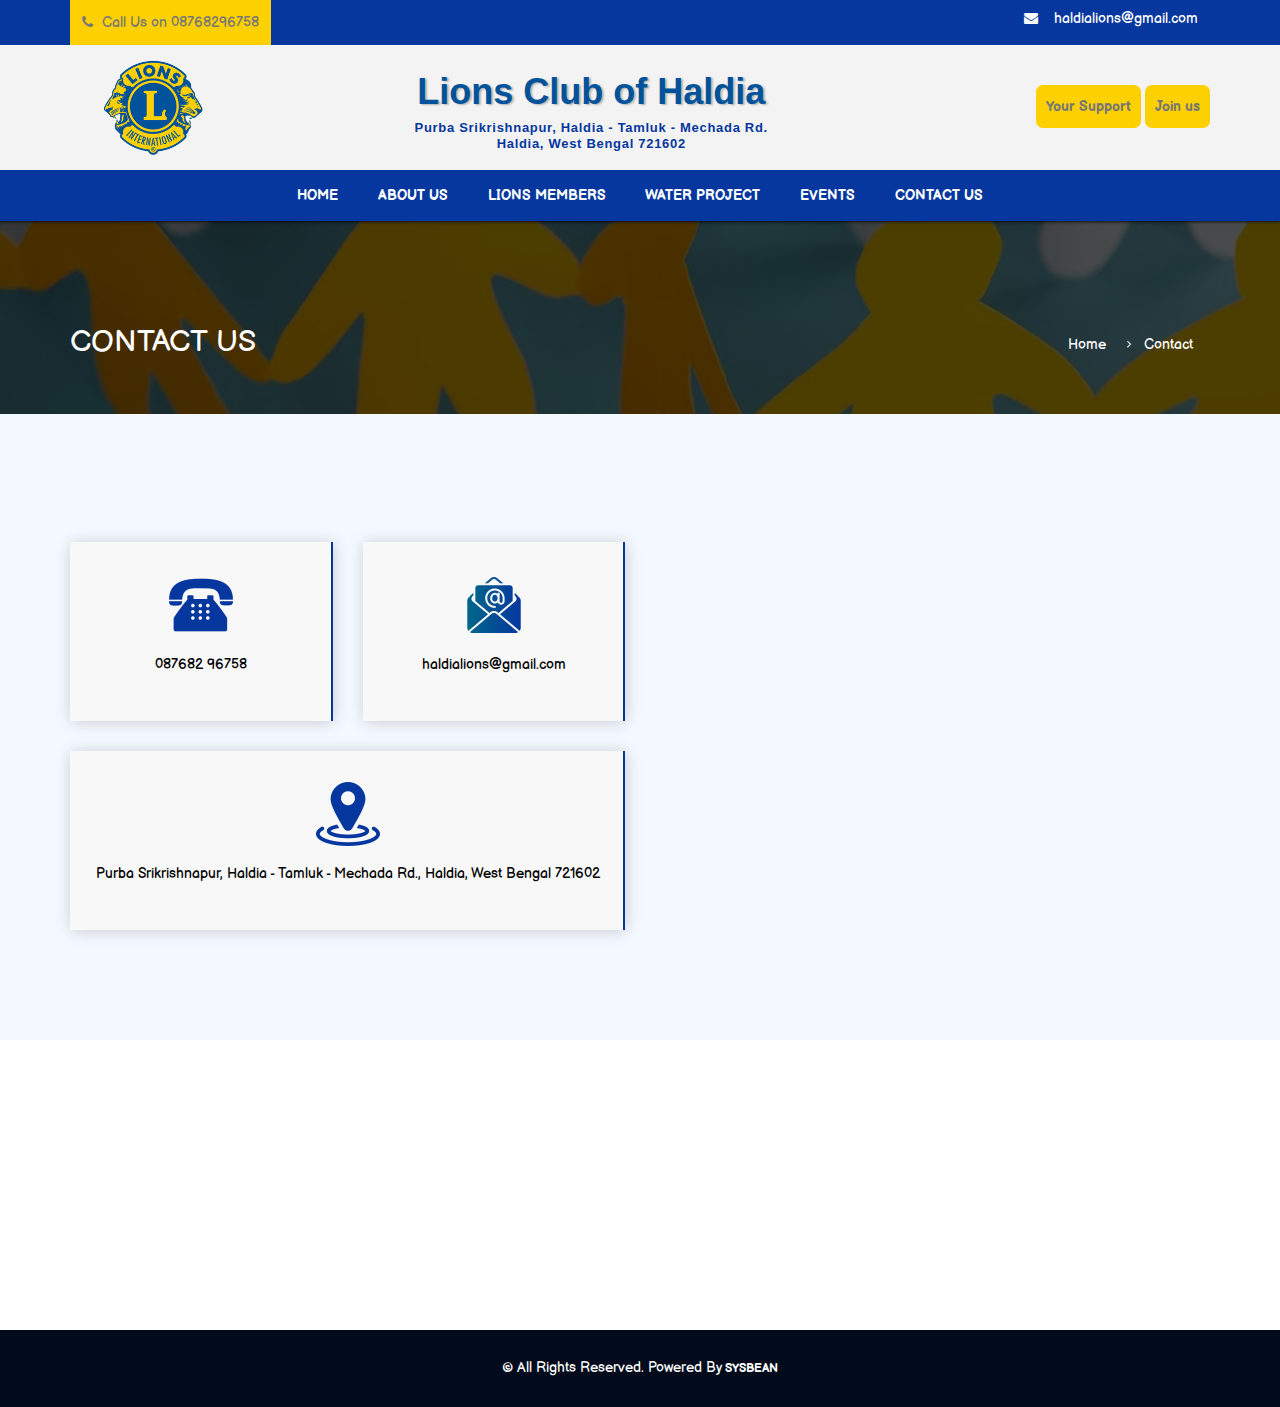
<file: contact.html>
<!DOCTYPE html>
<html lang="en">
	<head>
	<meta charset="utf-8">
	<meta http-equiv="X-UA-Compatible" content="IE=edge">
	<meta name="viewport" content="width=device-width, initial-scale=1">
	<link href="images/logo_32X26.png" rel="icon">
	<title>Lions Club Haldia</title>
	<!-- Bootstrap core CSS -->
	<link href="css/bootstrap.min.css" rel="stylesheet">
	<link rel="stylesheet" href="css/animate.css">
	<!-- Full Calender CSS -->
	<link href="css/fullcalendar.css" rel="stylesheet">
	<!-- Owl Carousel CSS -->
	<link href="css/owl.carousel.css" rel="stylesheet">
	<!-- Pretty Photo CSS -->
	<link href="css/prettyPhoto.css" rel="stylesheet">
	<!-- Bx-Slider StyleSheet CSS -->
	<link href="css/jquery.bxslider.css" rel="stylesheet"> 
	<!-- Font Awesome StyleSheet CSS -->
	<link href="css/font-awesome.min.css" rel="stylesheet">
	<link href="svg/style.css" rel="stylesheet">
	<!-- Widget CSS -->
	<link href="css/widget.css" rel="stylesheet">
	<!-- Typography CSS -->
	<link href="css/typography.css" rel="stylesheet">
	<!-- Shortcodes CSS -->
	<link href="css/shortcodes.css" rel="stylesheet">
	<!-- Custom Main StyleSheet CSS -->
	<link href="style.css" rel="stylesheet">
	<!-- Color CSS -->
	<link href="css/color.css" rel="stylesheet">
	<!-- Responsive CSS -->
	<link href="css/responsive.css" rel="stylesheet">
	<!-- SELECT MENU -->
	<link href="css/selectric.css" rel="stylesheet">
	<!-- SIDE MENU -->
	<link rel="stylesheet" href="css/jquery.sidr.dark.css">
     <style>
        .image{
            transform: translatey(0px);
    animation: float 6s ease-in-out infinite;
        }
     </style>
</head>

<body>
	<!--KF KODE WRAPPER WRAP START-->
    <div class="kode_wrapper">
		<header id="header_2">
			<!--kode top bar start-->
			<div class="top_bar_2">
				<div class="container">
					<div class="row">
						<div class="col-md-5">
							<div class="pull-left">
								<em class="contct_2"><a href=""><i class="fa fa-phone"></i> Call Us on  08768296758</a></em>
							</div>
						</div>
						<div class="col-md-7">
							<div class="lng_wrap">
							
							</div>
						
							<ul class="top_nav">
								<li><a href="career.html"><i class="fa fa-envelope" aria-hidden="true" style="    margin-right: 12px;"></i> haldialions@gmail.com</a></li>
								<!-- <li><a href="contactus.html">Blogs</a></li> -->
							</ul>
						</div>
					</div>
				</div>
			</div>
			<!--kode top bar end-->
		
			<!--kode navigation start-->
			<div class="kode_navigation">
				<div class="container">
					<div class="row">
						<div class="col-md-2">
							<div class="logo_wrap">
								<a href="index.html"><img src="images\lions_club_logo.png" alt=""
										 /></a>
							</div>
		
						</div>
						<div class="col-md-7">
							<!-- <h1>
							Haldia Lions Model School
							</h1> -->
							<!-- <p>
							A service project of		
							</p>-->
							<h1>
							Lions Club of Haldia
							</h1> 
							<p>
								Purba Srikrishnapur, Haldia - Tamluk - Mechada Rd.<br>
								Haldia, West Bengal 721602
							</p>
						</div>
						<div class="col-md-3" style="text-align:right;">
							<div class="logo_wrap2">
								<span>
									<button class="btn-4"><a href="support.html">Your Support</a></button>
									<button class="btn-4"><a href="contact.html">Join us</a></button>
								</span>
		
							</div>
						</div>
		
					</div>
				</div>
				<div id="mySidepanel" class="sidepanel"> 
					<a href="javascript:void(0)" class="closebtn" onclick="closeNav()">×</a>
					<ul>
						<li class="active"><a href="index.html">home</a></li>
					<li><a href="about.html">About us</a></li>
					<li><a href="lions-member.html">lions members</a></li>
					<li><a href="water-project.html">WATER PROJECT</a></li>
					<li><a href="campaign.html">Events</a></li>
					<li><a href="contact.html">Contact US</a></li>
				
					</ul>
				
				
				  </div>
				  
				  <button class="openbtn" onclick="openNav()">☰</button> 
				  <script>
					function openNav() {
					  document.getElementById("mySidepanel").style.width = "100%";
					}
					
					function closeNav() {
					  document.getElementById("mySidepanel").style.width = "0";
					}
					</script>
				<script>
					var coll = document.getElementsByClassName("collapsible");
					var i;
					
					for (i = 0; i < coll.length; i++) {
					  coll[i].addEventListener("click", function() {
						this.classList.toggle("active");
						var content = this.nextElementSibling;
						if (content.style.display === "block") {
						  content.style.display = "none";
						} else {
						  content.style.display = "block";
						}
					  });
					}
					</script>
				<div class="nav_new">
					<div class="container">
						<div class="row">
							<div class="col-md-2">
								<!-- <div class="logo_wrap">
									<a href="#"><img src="extra-images/logo_2.png" alt=""></a>
								</div> -->
								
							</div>
							 
							<div class="col-md-12">
								
								<!--kode nav_2 start-->
								<div class="nav_2" id="navigation">
									<ul>
										<li><a href="index.html">home</a></li>
										<li><a href="about.html">About Us</a></li>
										<li><a href="lions-member.html">lions members</a></li>
										<li><a href="water-project.html">WATER PROJECT</a></li>
										<li><a href="campaign.html">Events</a></li>
										<li><a href="contact.html">Contact US</a></li>
										<!-- <li><a id="simple-menu" href="#sidr"><i class="fa fa-bars"></i></a></li> -->
									</ul>
								</div>
								<!--kode nav_2 end-->
							</div>
						</div>
					</div>
				</div>
		
			</div>
			<!--kode navigation end-->
			   </header>

        <!--Banner Wrap Start-->
        <div class="kf_inr_banner">
            <div class="container">
                <div class="row">
                    <div class="col-md-12">
                    	<!--KF INR BANNER DES Wrap Start-->
                        <div class="kf_inr_ban_des">
                        	<div class="inr_banner_heading">
								<h3>contact us</h3>
                        	</div>
                           
                            <div class="kf_inr_breadcrumb">
								<ul>
									<li><a href="#">Home</a></li>
									<li><a href="#">Contact</a></li>
								</ul>
							</div>
                        </div>
                        <!--KF INR BANNER DES Wrap End-->
                    </div>
                </div>
            </div>
        </div>

        <!--Banner Wrap End-->

    	<!--Content Wrap Start-->
    	<div class="kf_content_wrap" style="background: #f4f8ff;">
            <section style="padding:10px 10px">
				<!--ABOUT UNIVERSITY START-->
				<section style="background: #f4f8ff;">
					<div class="container">
						<div class="row">
							<div class="col-sm-6 wow fadeInUp">
                                 <div class="row" style="margin-top: 0;">
                                    <div class="col-sm-6 wow fadeInUp">
                                        <a href="tel:>087682 96758"><div class="kf_cur_catg_des color-2" style="text-align: center;box-shadow: 1px 1px 15px #0000002e;    cursor: pointer;">
                                            <div class="image">
                                            <img src="images/old-typical-phone.png" alt="">
                                        </div>
                                             <div class="kf_cur_catg_capstion">
                                                 <!-- <h5><a href="civil.html"> Diploma in Civil Engineering</a></h5> -->
                                                 <p style="text-align: center;margin-top: 13px;">087682 96758</p>
                                             </div>
                                         </div>
                                        </a>
                                    </div>
                                    <div class="col-sm-6 wow fadeInUp">
                                        <a href="tel:>087682 96758"><div class="kf_cur_catg_des color-2" style="text-align: center;box-shadow: 1px 1px 15px #0000002e;    cursor: pointer;">
                                            <img src="images/email.png" alt="">
                                             <div class="kf_cur_catg_capstion">
                                                 <!-- <h5><a href="civil.html"> Diploma in Civil Engineering</a></h5> -->
                                                 <p style="text-align: center;margin-top: 13px;"> haldialions@gmail.com</p>
                                             </div>
                                         </div>
                                        </a>
                                    </div>
                                    <div class="col-sm-12 wow fadeInUp">
                                        <div class="kf_cur_catg_des color-2" style="text-align: center;box-shadow: 1px 1px 15px #0000002e;">
                                           <img src="images/location (2).png" alt="">
                                            <div class="kf_cur_catg_capstion">
                                                <!-- <h5><a href="civil.html"> Diploma in Civil Engineering</a></h5> -->
                                                <p style="text-align: center;margin-top: 13px;">Purba Srikrishnapur, Haldia - Tamluk - Mechada Rd., Haldia, West Bengal 721602</p>
                                            </div>
                                        </div>
                                    </div>
                                 </div>
							</div>
							<div class="col-sm-6 wow fadeInUp">
                                <iframe src="https://www.google.com/maps/embed?pb=!1m18!1m12!1m3!1d29572.097351924294!2d88.09328171562501!3d22.106439800000008!2m3!1f0!2f0!3f0!3m2!1i1024!2i768!4f13.1!3m3!1m2!1s0x3a02f6f4f06ab4b1%3A0x7d9a457194adaf55!2sLions%20Club%20Haldia!5e0!3m2!1sen!2sin!4v1695985028551!5m2!1sen!2sin" width="600" height="405" style="border:0;" allowfullscreen="" loading="lazy" referrerpolicy="no-referrer-when-downgrade"></iframe>
							</div>			
						</div>
					</div>
				</section>   	
			</div>
				<!--ABOUT UNIVERSITY END-->
				<footer class="wow fadeInUp">
					<!--EDU2 FOOTER CONTANT WRAP START-->
					<div class="container">
						<div class="row">
							<!--EDU2 FOOTER CONTANT DES START-->
							<div class="col-md-5">
								<div class="widget widget-links">
									<h5>About Lions Club</h5>
									<p class="text-justify" style="color:white; padding-right: 57px;">When caring people join together, roll up their sleeves and take action to make their community better, it’s a beautiful thing and an incredible feeling for everyone involved.</p>
								 
								</div>
								<!-- <button class="ft-btn">
								  <a href="https://www.facebook.com/people/Mother-Teresa-Lions-School/100054322129728/?paipv=0&amp;eav=AfZsQC3dIDDpcq797KcAjTyr9bmLfqt6UC2pium5RdbgoH59imfDM1dnaPF1bBmbFtE&amp;_rdr" target="_blank" style=" font-weight: 700;font-size: 17px;color: #041e47;font-family: arial;"><span>facebook</span></a>
								</button>	 -->
								
							</div>
							<!--EDU2 FOOTER CONTANT DES END-->
			
							<!--EDU2 FOOTER CONTANT DES START-->
							<div class="col-md-3">
								<div class="widget widget-links">
									<h5>Quick Links</h5>
									<ul>
										<li><a href="about.html">About Us</a></li>
										<li><a href="lions-member.html">lions members</a></li>
										<li><a href="water-project.html">Water Project</a></li>
										<li><a href="campaign.html">Events</a></li>
									</ul>
									
								</div>
							</div>
							<!--EDU2 FOOTER CONTANT DES END-->
							<!--EDU2 FOOTER CONTANT DES START-->
							<div class="col-md-4">
								<div class="widget widget-contact">
									<h5>Contact</h5>
									<ul>
										<li><i class="fa fa-map-marker" aria-hidden="true" style="font-size: 18px;"></i><p style="display: inline;padding-left: 10px;">Purba Srikrishnapur, Haldia - Tamluk - Mechada Rd. Haldia, West Bengal 721602</p>
										</li>
										<li>
											<i class="fa fa-phone" style="font-size: 18px;padding-right: 10px;"></i><a href="tel:08768296758">08768296758</a>
										</li>
									
										<li><i class="fa fa-envelope-o" style="font-size: 18px;padding-right: 10px;"></i><a href="mailto:haldialions@gmail.com">haldialions@gmail.com</a></li>
									</ul>
								</div>
							</div>
							<!--EDU2 FOOTER CONTANT DES END-->
						</div>
					</div>
				</footer>
 
        <!--Content Wrap End-->

		<div class="edu2_copyright_wrap">
			<div class="container">
				<div class="row">
					<!-- <div class="col-md-3">
						<div class="edu2_ft_logo_wrap">
							<a href="#"><img src="extra-images/ft_logo.png" alt="" /></a>
						</div>
					</div> -->
		
					<div class="col-md-12">
						<div class="copyright_des">
							<span>© All Rights reserved. Powered By <a href="https://sysbean.com/" target="_blank">Sysbean</a></span>
						</div>
					</div>
		
					<div class="col-md-3">
						<!-- <ul class="cards_wrap">
							<li><a href="#"><img src="extra-images/visacard.png" alt="" /></a></li>
							<li><a href="#"><img src="extra-images/mastercard.png" alt="" /></a></li>
							<li><a href="#"><img src="extra-images/americancard.png" alt="" /></a></li>
							<li><a href="#"><img src="extra-images/card.png" alt="" /></a></li>
							<li><a href="#"><img src="extra-images/descoverycard.png" alt="" /></a></li>
						</ul> -->
					</div>
				</div>
			</div>
		</div>
    </div>
    <!--KF KODE WRAPPER WRAP END-->

    

	<!--Bootstrap core JavaScript-->
	<script src="js/jquery.js"></script>
	<script src="js/bootstrap.min.js"></script>
	<!--Bx-Slider JavaScript-->
	<script src="js/jquery.bxslider.min.js"></script>
	<!--Owl Carousel JavaScript-->
	<script src="js/owl.carousel.min.js"></script>
	<!--Pretty Photo JavaScript-->
	<script src="js/jquery.prettyPhoto.js"></script>
	<!--Full Calender JavaScript-->
	<script src="js/moment.min.js"></script>
	<script src="js/fullcalendar.min.js"></script>
	<script src="js/jquery.downCount.js"></script>
	<!--Image Filterable JavaScript-->
	<script src="js/jquery-filterable.js"></script>
	<!--Accordian JavaScript-->
	<script src="js/jquery.accordion.js"></script>
	<!--Number Count (Waypoints) JavaScript-->
	<script src="js/waypoints-min.js"></script>
	<!--v ticker-->
	<script src="js/jquery.vticker.min.js"></script>
	<!--select menu-->
	<script src="js/jquery.selectric.min.js"></script>
	<!--Side Menu-->
	<script src="js/jquery.sidr.min.js"></script>
	<!--Custom JavaScript-->
	<script src="js/custom.js"></script>
	<script src="js/wow.min.js"></script>
	<script>
		wow = new WOW(
		  {
			animateClass: 'animated',
			offset:       100,
			callback:     function(box) {
			  console.log("WOW: animating <" + box.tagName.toLowerCase() + ">")
			}
		  }
		);
		wow.init();
		document.getElementById('moar').onclick = function() {
		  var section = document.createElement('section');
		  section.className = 'section--purple wow fadeInDown';
		  this.parentNode.insertBefore(section, this);
		};
	  </script>
    
</body>
</html>
</file>
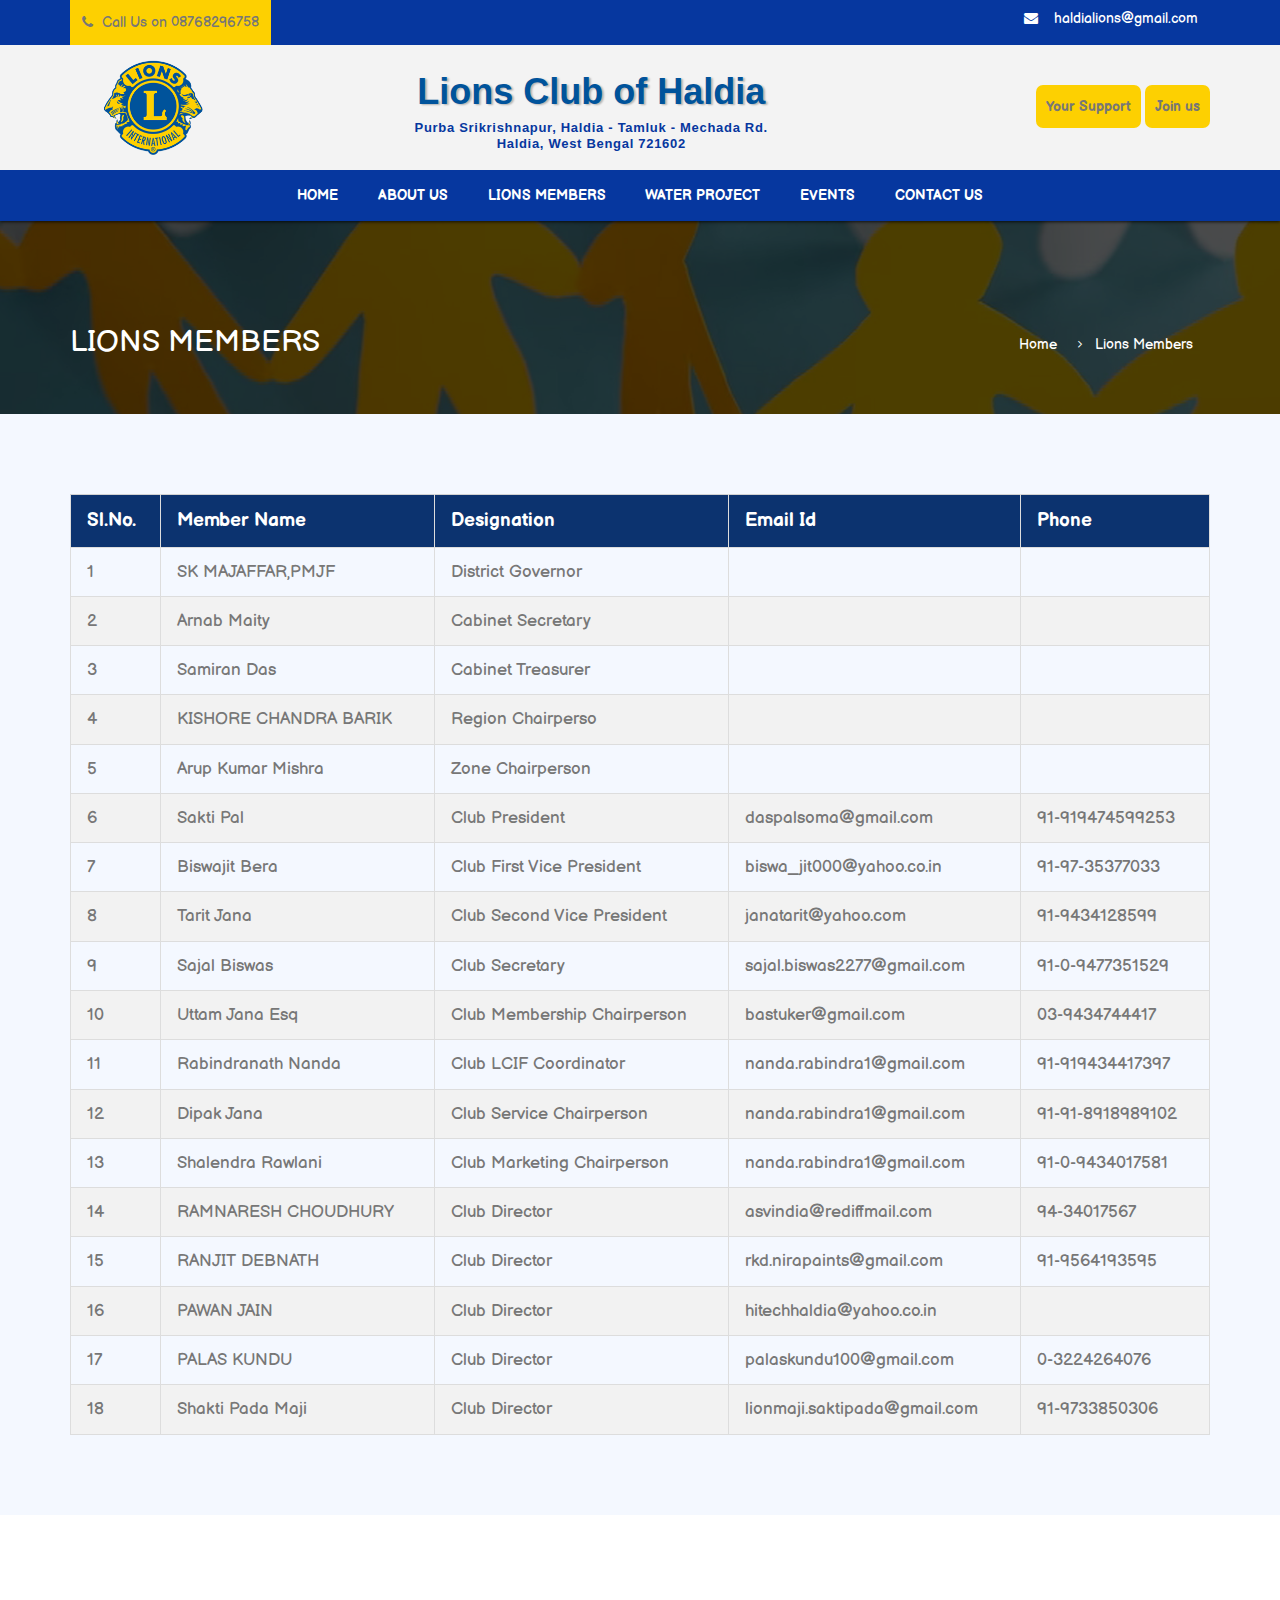
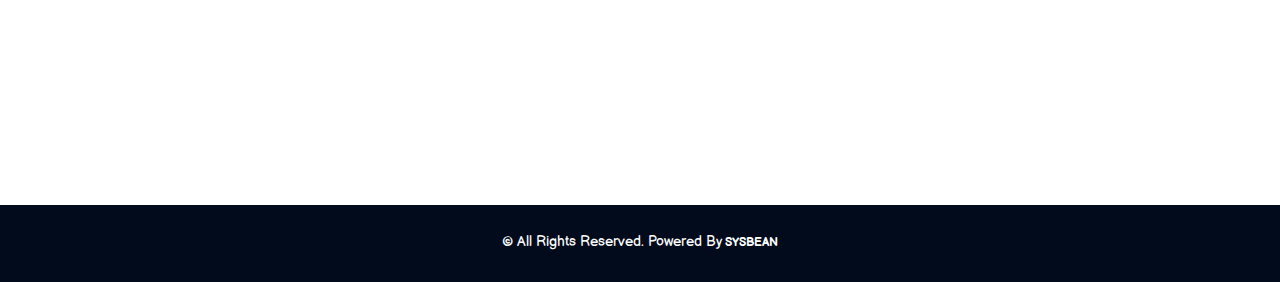
<file: lions-member.html>
<!DOCTYPE html>
<html lang="en">
	<head>
	<meta charset="utf-8">
	<meta http-equiv="X-UA-Compatible" content="IE=edge">
	<meta name="viewport" content="width=device-width, initial-scale=1">
	<link href="images/logo_32X26.png" rel="icon">
	<title>Lions Club Haldia</title>
	<!-- Bootstrap core CSS -->
	<link href="css/bootstrap.min.css" rel="stylesheet">
	<link rel="stylesheet" href="css/animate.css">
	<!-- Full Calender CSS -->
	<link href="css/fullcalendar.css" rel="stylesheet">
	<!-- Owl Carousel CSS -->
	<link href="css/owl.carousel.css" rel="stylesheet">
	<!-- Pretty Photo CSS -->
	<link href="css/prettyPhoto.css" rel="stylesheet">
	<!-- Bx-Slider StyleSheet CSS -->
	<link href="css/jquery.bxslider.css" rel="stylesheet"> 
	<!-- Font Awesome StyleSheet CSS -->
	<link href="css/font-awesome.min.css" rel="stylesheet">
	<link href="svg/style.css" rel="stylesheet">
	<!-- Widget CSS -->
	<link href="css/widget.css" rel="stylesheet">
	<!-- Typography CSS -->
	<link href="css/typography.css" rel="stylesheet">
	<!-- Shortcodes CSS -->
	<link href="css/shortcodes.css" rel="stylesheet">
	<!-- Custom Main StyleSheet CSS -->
	<link href="style.css" rel="stylesheet">
	<!-- Color CSS -->
	<link href="css/color.css" rel="stylesheet">
	<!-- Responsive CSS -->
	<link href="css/responsive.css" rel="stylesheet">
	<!-- SELECT MENU -->
	<link href="css/selectric.css" rel="stylesheet">
	<!-- SIDE MENU -->
	<link rel="stylesheet" href="css/jquery.sidr.dark.css">
    <style>
    tr:nth-child(even){background-color: #f2f2f2;}
    .table > tbody > tr > td{
    padding: 12px 16px;
    font-size:17px;
    font-family: 'Balsamiq Sans', cursive;
    color: #777777;
    }
    .table > thead > tr > th{
     font-size: 19px;
    font-family: 'Balsamiq Sans', cursive; 
    }
    </style>
</head>

<body>
	<!--KF KODE WRAPPER WRAP START-->
    <div class="kode_wrapper">
		<header id="header_2">
			<!--kode top bar start-->
			<div class="top_bar_2">
				<div class="container">
					<div class="row">
						<div class="col-md-5">
							<div class="pull-left">
								<em class="contct_2"><a href=""><i class="fa fa-phone"></i> Call Us on  08768296758</a></em>
							</div>
						</div>
						<div class="col-md-7">
							<div class="lng_wrap">
							
							</div>
						
							<ul class="top_nav">
								<li><a href="career.html"><i class="fa fa-envelope" aria-hidden="true" style="    margin-right: 12px;"></i> haldialions@gmail.com</a></li>
								<!-- <li><a href="contactus.html">Blogs</a></li> -->
							</ul>
						</div>
					</div>
				</div>
			</div>
			<!--kode top bar end-->
		
			<!--kode navigation start-->
			<div class="kode_navigation">
				<div class="container">
					<div class="row">
						<div class="col-md-2">
							<div class="logo_wrap">
								<a href="index.html"><img src="images\lions_club_logo.png" alt=""
										/></a>
							</div>
		
						</div>
						<div class="col-md-7">
							<!-- <h1>
							Haldia Lions Model School
							</h1> -->
							<!-- <p>
							A service project of		
							</p>-->
							<h1>
							Lions Club of Haldia
							</h1> 
							<p>
								Purba Srikrishnapur, Haldia - Tamluk - Mechada Rd.<br>
								Haldia, West Bengal 721602
							</p>
						</div>
						<div class="col-md-3" style="text-align:right;">
							<div class="logo_wrap2">
								<span>
									<button class="btn-4"><a href="support.html">Your Support</a></button>
									<button class="btn-4"><a href="contact.html">Join us</a></button>
								</span>
		
							</div>
						</div>
		
					</div>
				</div>
				<div id="mySidepanel" class="sidepanel"> 
					<a href="javascript:void(0)" class="closebtn" onclick="closeNav()">×</a>
					<ul>
						<li class="active"><a href="index.html">home</a></li>
					<li><a href="about.html">About us</a></li>
					<li><a href="lions-member.html">lions members</a></li>
					<li><a href="water-project.html">WATER PROJECT</a></li>
					<li><a href="campaign.html">Events</a></li>
					<li><a href="contact.html">Contact US</a></li>
				
					</ul>
				
				
				  </div>
				  
				  <button class="openbtn" onclick="openNav()">☰</button> 
				  <script>
					function openNav() {
					  document.getElementById("mySidepanel").style.width = "100%";
					}
					
					function closeNav() {
					  document.getElementById("mySidepanel").style.width = "0";
					}
					</script>
				<script>
					var coll = document.getElementsByClassName("collapsible");
					var i;
					
					for (i = 0; i < coll.length; i++) {
					  coll[i].addEventListener("click", function() {
						this.classList.toggle("active");
						var content = this.nextElementSibling;
						if (content.style.display === "block") {
						  content.style.display = "none";
						} else {
						  content.style.display = "block";
						}
					  });
					}
					</script>
				<div class="nav_new">
					<div class="container">
						<div class="row">
							<div class="col-md-2">
								<!-- <div class="logo_wrap">
									<a href="#"><img src="extra-images/logo_2.png" alt=""></a>
								</div> -->
								
							</div>
							 
							<div class="col-md-12">
								
								<!--kode nav_2 start-->
								<div class="nav_2" id="navigation">
									<ul>
										<li><a href="index.html">home</a></li>
										<li><a href="about.html">About Us</a></li>
										<li><a href="lions-member.html">lions members</a></li>
										<li><a href="water-project.html">WATER PROJECT</a></li>
										<li><a href="campaign.html">Events</a></li>
										<li><a href="contact.html">Contact US</a></li>
										<!-- <li><a id="simple-menu" href="#sidr"><i class="fa fa-bars"></i></a></li> -->
									</ul>
								</div>
								<!--kode nav_2 end-->
							</div>
						</div>
					</div>
				</div>
		
			</div>
			<!--kode navigation end-->
			   </header>

        <!--Banner Wrap Start-->
        <div class="kf_inr_banner">
            <div class="container">
                <div class="row">
                    <div class="col-md-12">
                    	<!--KF INR BANNER DES Wrap Start-->
                        <div class="kf_inr_ban_des">
                        	<div class="inr_banner_heading">
								<h3>Lions Members</h3>
                        	</div>
                           
                            <div class="kf_inr_breadcrumb">
								<ul>
									<li><a href="#">Home</a></li>
									<li><a href="#">Lions Members</a></li>
								</ul>
							</div>
                        </div>
                        <!--KF INR BANNER DES Wrap End-->
                    </div>
                </div>
            </div>
        </div>

        <!--Banner Wrap End-->

    	<!--Content Wrap Start-->
    	<div class="kf_content_wrap" style="background: #f4f8ff;">
            <section style="padding:10px 10px">
				<!--ABOUT UNIVERSITY START-->
				<section style="background: #f4f8ff;">
					<div class="container">
                        <div class="kf_convocation_wrap wow fadeInUp" style="overflow: auto;">
                            <!-- <h4><span>COMMITTEES</span></h4> -->

                            <table class="table table-bordered" style="margin: auto;">
                                <thead>
                                        <tr style="background: #0c336f;color: white;">
                                            <th scope="col">Sl.No.</th>
                                            <th scope="col">Member Name</th>
                                            <th scope="col">Designation</th>
                                            <th scope="col">Email Id</th>
                                            <th scope="col">Phone</th>
                                        </tr>
                                    </thead>
                                    <tbody>
                                    <tr>
                                        <td>1</td>
                                         <td>SK MAJAFFAR,PMJF</td>
                                         <td>District Governor</td>
                                         <td><a href="mailto:swaruppaladhi@gmail.com"></a></td>
                                         <td><a href="tel:9474001084"></a></td>
                                    </tr>
                                    <tr>
                                        <td>2</td>
                                         <td>Arnab Maity</td>
                                         <td>Cabinet Secretary</td>
                                         <td><a href="mailto:swaruppaladhi@gmail.com"></a></td>
                                         <td><a href="tel:9474001084"></a></td>
                                    </tr>
                                    <tr>
                                        <td>3</td>
                                         <td>Samiran Das</td>
                                         <td>Cabinet Treasurer</td>
                                         <td><a href="mailto:swaruppaladhi@gmail.com"></a></td>
                                         <td><a href="tel:9474001084"></a></td>
                                    </tr>
                                    <tr>
                                        <td>4</td>
                                         <td>KISHORE CHANDRA BARIK</td>
                                         <td>Region Chairperso</td>
                                         <td><a href="mailto:swaruppaladhi@gmail.com"></a></td>
                                         <td><a href="tel:9474001084"></a></td>
                                    </tr>
                                    <tr>
                                        <td>5</td>
                                         <td>Arup Kumar Mishra</td>
                                         <td>Zone Chairperson</td>
                                         <td><a href="mailto:swaruppaladhi@gmail.com"></a></td>
                                         <td><a href="tel:9474001084"></a></td>
                                    </tr>
                                    <tr>
                                        <td>6</td>
                                         <td>Sakti Pal</td>
                                         <td>Club President</td>
                                         <td><a href="mailto:daspalsoma@gmail.com">daspalsoma@gmail.com
                                        </a></td>
                                         <td><a href="tel:919474599253">91-919474599253</a></td>
                                    </tr>
                                    <tr>
                                        <td>7</td>
                                         <td>Biswajit Bera</td>
                                         <td>Club First Vice President</td>
                                         <td>
                                            <a href="mailto:biswa_jit000@yahoo.co.in">	biswa_jit000@yahoo.co.in
                                        </a>
                                        </td>
                                         <td><a href="tel:9735377033">91-97-35377033</a></td>
                                    </tr>
                                    <tr>
                                        <td>8</td>
                                         <td>Tarit Jana</td>
                                         <td>Club Second Vice President</td>
                                         <td>
                                            <a href="mailto:janatarit@yahoo.com">janatarit@yahoo.com
                                        </a>
                                        </td>
                                         <td><a href="tel:9434128599">91-9434128599</a></td>
                                    </tr>
                                    <tr>
                                        <td>9</td>
                                         <td>Sajal Biswas</td>
                                         <td>Club Secretary</td>
                                         <td>
                                            <a href="mailto:sajal.biswas2277@gmail.com">sajal.biswas2277@gmail.com
                                        </a>
                                        </td>
                                         <td><a href="tel:9477351529">91-0-9477351529</a></td>
                                    </tr>
                                    <tr>
                                        <td>10</td>
                                         <td>Uttam Jana Esq</td>
                                         <td>Club Membership Chairperson</td>
                                         <td>
                                        <a href="mailto:bastuker@gmail.com">bastuker@gmail.com</a>
                                        </td>
                                         <td><a href="tel:9434744417">03-9434744417</a></td>
                                    </tr>
                                    <tr>
                                        <td>11</td>
                                         <td>Rabindranath Nanda</td>
                                         <td>Club LCIF Coordinator</td>
                                         <td>
                                        <a href="mailto:nanda.rabindra1@gmail.com">nanda.rabindra1@gmail.com</a>
                                        </td>
                                        <td><a href="tel:919434417397">91-919434417397</a></td>
                                    </tr>
                                    <tr>
                                        <td>12</td>
                                         <td>Dipak Jana</td>
                                         <td>Club Service Chairperson</td>
                                         <td>
                                        <a href="mailto:nanda.rabindra1@gmail.com">nanda.rabindra1@gmail.com</a>
                                        </td>
                                        <td><a href="tel:8918989102">91-91-8918989102</a></td>
                                    </tr>
                                    <tr>
                                        <td>13</td>
                                         <td>Shalendra Rawlani</td>
                                         <td>Club Marketing Chairperson</td>
                                         <td>
                                        <a href="mailto:nanda.rabindra1@gmail.com">nanda.rabindra1@gmail.com</a>
                                        </td>
                                        <td><a href="tel:9434017581">91-0-9434017581</a></td>
                                    </tr>
                                    <tr>
                                        <td>14</td>
                                         <td>RAMNARESH CHOUDHURY</td>
                                         <td>Club Director</td>
                                         <td>
                                        <a href="mailto:asvindia@rediffmail.com">asvindia@rediffmail.com
                                        </a>
                                        </td>
                                        <td><a href="tel:94-34017567">94-34017567</a></td>
                                    </tr>
                                    <tr>
                                        <td>15</td>
                                         <td>RANJIT DEBNATH</td>
                                         <td>Club Director</td>
                                         <td>
                                        <a href="mailto:rkd.nirapaints@gmail.com">rkd.nirapaints@gmail.com</a>
                                        </td>
                                        <td><a href="tel:91-9564193595">91-9564193595</a></td>
                                    </tr>
                                    <tr>
                                    <td>16</td>
                                    <td>PAWAN JAIN</td>
                                    <td>Club Director</td>
                                    <td>
                                   <a href="mailto:rkd.hitechhaldia@yahoo.co.in">hitechhaldia@yahoo.co.in</a>
                                   </td>
                                   <td><a href="tel:91-9564193595"></a></td>
                                  </tr>
                                  <tr>
                                    <td>17</td>
                                    <td>PALAS KUNDU</td>
                                    <td>Club Director</td>
                                    <td>
                                   <a href="mailto:palaskundu100@gmail.com">palaskundu100@gmail.com</a>
                                   </td>
                                   <td><a href="tel:0-3224264076">0-3224264076</a></td>
                                  </tr>
                                  <tr>
                                    <td>18</td>
                                    <td>Shakti Pada Maji</td>
                                    <td>Club Director</td>
                                    <td>
                                   <a href="mailto:palaskundu100@gmail.com">lionmaji.saktipada@gmail.com</a>
                                   </td>
                                   <td><a href="tel:91-9733850306">	91-9733850306</a></td>
                                  </tr>
                                </tbody>
                            </table>
                        </div>

					</div>
				</section>
			</div>
    </div>
    <!--KF KODE WRAPPER WRAP END-->
				<!--ABOUT UNIVERSITY END-->
				<footer class="wow fadeInUp">
					<!--EDU2 FOOTER CONTANT WRAP START-->
					<div class="container">
						<div class="row">
							<!--EDU2 FOOTER CONTANT DES START-->
							<div class="col-md-5">
								<div class="widget widget-links">
									<h5>About Lions Club</h5>
									<p class="text-justify" style="color:white; padding-right: 57px;">When caring people join together, roll up their sleeves and take action to make their community better, it’s a beautiful thing and an incredible feeling for everyone involved.</p>
								 
								</div>
								<!-- <button class="ft-btn">
								  <a href="https://www.facebook.com/people/Mother-Teresa-Lions-School/100054322129728/?paipv=0&amp;eav=AfZsQC3dIDDpcq797KcAjTyr9bmLfqt6UC2pium5RdbgoH59imfDM1dnaPF1bBmbFtE&amp;_rdr" target="_blank" style=" font-weight: 700;font-size: 17px;color: #041e47;font-family: arial;"><span>facebook</span></a>
								</button>	 -->
								
							</div>
							<!--EDU2 FOOTER CONTANT DES END-->
			
							<!--EDU2 FOOTER CONTANT DES START-->
							<div class="col-md-3">
								<div class="widget widget-links">
									<h5>Quick Links</h5>
									<ul>
										<li><a href="about.html">About Us</a></li>
										<li><a href="lions-member.html">lions members</a></li>
										<li><a href="water-project.html">Water Project</a></li>
										<li><a href="campaign.html">Events</a></li>
									</ul>
									
								</div>
							</div>
							<!--EDU2 FOOTER CONTANT DES END-->
							<!--EDU2 FOOTER CONTANT DES START-->
							<div class="col-md-4">
								<div class="widget widget-contact">
									<h5>Contact</h5>
									<ul>
										<li><i class="fa fa-map-marker" aria-hidden="true" style="font-size: 18px;"></i><p style="display: inline;padding-left: 10px;">Purba Srikrishnapur, Haldia - Tamluk - Mechada Rd. Haldia, West Bengal 721602</p>
										</li>
										<li>
											<i class="fa fa-phone" style="font-size: 18px;padding-right: 10px;"></i><a href="tel:08768296758">08768296758</a>
										</li>
									
										<li><i class="fa fa-envelope-o" style="font-size: 18px;padding-right: 10px;"></i><a href="mailto:haldialions@gmail.com">haldialions@gmail.com</a></li>
									</ul>
								</div>
							</div>
							<!--EDU2 FOOTER CONTANT DES END-->
						</div>
					</div>
				</footer>
    	
        <!--Content Wrap End-->

		<div class="edu2_copyright_wrap">
			<div class="container">
				<div class="row">
					<!-- <div class="col-md-3">
						<div class="edu2_ft_logo_wrap">
							<a href="#"><img src="extra-images/ft_logo.png" alt="" /></a>
						</div>
					</div> -->
		
					<div class="col-md-12">
						<div class="copyright_des">
							<span>© All Rights reserved. Powered By <a href="https://sysbean.com/" target="_blank">Sysbean</a></span>
						</div>
					</div>
		
					<div class="col-md-3">
						<!-- <ul class="cards_wrap">
							<li><a href="#"><img src="extra-images/visacard.png" alt="" /></a></li>
							<li><a href="#"><img src="extra-images/mastercard.png" alt="" /></a></li>
							<li><a href="#"><img src="extra-images/americancard.png" alt="" /></a></li>
							<li><a href="#"><img src="extra-images/card.png" alt="" /></a></li>
							<li><a href="#"><img src="extra-images/descoverycard.png" alt="" /></a></li>
						</ul> -->
					</div>
				</div>
			</div>
		</div>
    

	<!--Bootstrap core JavaScript-->
	<script src="js/jquery.js"></script>
	<script src="js/bootstrap.min.js"></script>
	<!--Bx-Slider JavaScript-->
	<script src="js/jquery.bxslider.min.js"></script>
	<!--Owl Carousel JavaScript-->
	<script src="js/owl.carousel.min.js"></script>
	<!--Pretty Photo JavaScript-->
	<script src="js/jquery.prettyPhoto.js"></script>
	<!--Full Calender JavaScript-->
	<script src="js/moment.min.js"></script>
	<script src="js/fullcalendar.min.js"></script>
	<script src="js/jquery.downCount.js"></script>
	<!--Image Filterable JavaScript-->
	<script src="js/jquery-filterable.js"></script>
	<!--Accordian JavaScript-->
	<script src="js/jquery.accordion.js"></script>
	<!--Number Count (Waypoints) JavaScript-->
	<script src="js/waypoints-min.js"></script>
	<!--v ticker-->
	<script src="js/jquery.vticker.min.js"></script>
	<!--select menu-->
	<script src="js/jquery.selectric.min.js"></script>
	<!--Side Menu-->
	<script src="js/jquery.sidr.min.js"></script>
	<!--Custom JavaScript-->
	<script src="js/custom.js"></script>
	<script src="js/wow.min.js"></script>
	<script>
		wow = new WOW(
		  {
			animateClass: 'animated',
			offset:       100,
			callback:     function(box) {
			  console.log("WOW: animating <" + box.tagName.toLowerCase() + ">")
			}
		  }
		);
		wow.init();
		document.getElementById('moar').onclick = function() {
		  var section = document.createElement('section');
		  section.className = 'section--purple wow fadeInDown';
		  this.parentNode.insertBefore(section, this);
		};
	  </script>
    
</body>
</html>
</file>
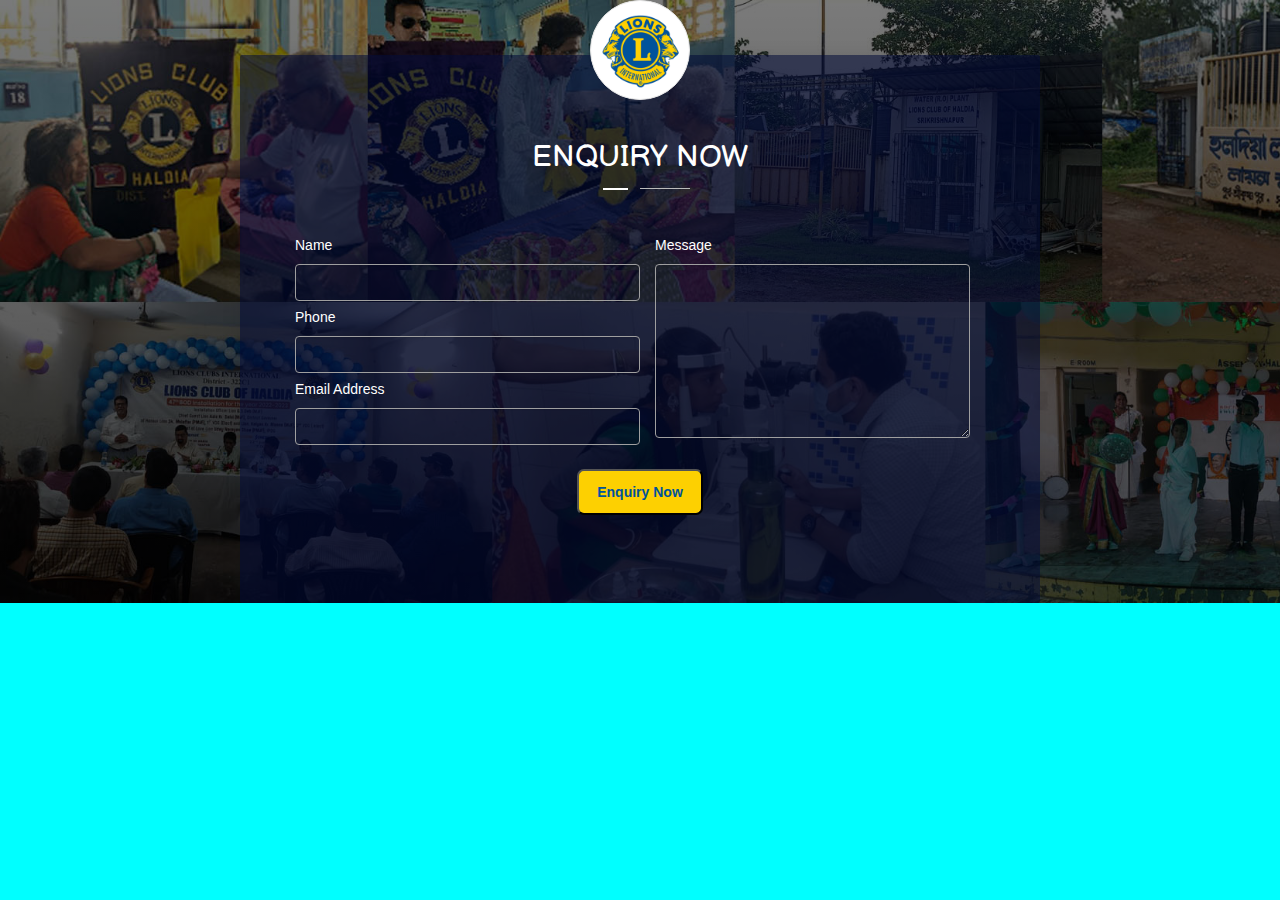
<file: support.html>
<!DOCTYPE html>
<html lang="en">
	<head>
	<meta charset="utf-8">
	<meta http-equiv="X-UA-Compatible" content="IE=edge">
	<meta name="viewport" content="width=device-width, initial-scale=1">
	<link href="images/logo_32X26.png" rel="icon">
	<title>Lions Club Haldia</title>
	<!-- Bootstrap core CSS -->
	<link href="css/bootstrap.min.css" rel="stylesheet">
  <link rel="stylesheet" href="css/animate.css">
	<!-- Full Calender CSS -->
	<link href="css/fullcalendar.css" rel="stylesheet">
	<!-- Owl Carousel CSS -->
	<link href="css/owl.carousel.css" rel="stylesheet">
	<!-- Pretty Photo CSS -->
	<link href="css/prettyPhoto.css" rel="stylesheet">
	<!-- Bx-Slider StyleSheet CSS -->
	<link href="css/jquery.bxslider.css" rel="stylesheet"> 
	<!-- Font Awesome StyleSheet CSS -->
	<link href="css/font-awesome.min.css" rel="stylesheet">
	<link href="svg/style.css" rel="stylesheet">
	<!-- Widget CSS -->
	<link href="css/widget.css" rel="stylesheet">
	<!-- Typography CSS -->
	<link href="css/typography.css" rel="stylesheet">
	<!-- Shortcodes CSS -->
	<link href="css/shortcodes.css" rel="stylesheet">
	<!-- Custom Main StyleSheet CSS -->
	<link href="style.css" rel="stylesheet">
	<!-- Color CSS -->
	<link href="css/color.css" rel="stylesheet">
	<!-- Responsive CSS -->
	<link href="css/responsive.css" rel="stylesheet">
	<!-- SELECT MENU -->
	<link href="css/selectric.css" rel="stylesheet">
	<!-- SIDE MENU -->
	<link rel="stylesheet" href="css/jquery.sidr.dark.css">
    <style>
        body{
         background-color: aqua;
        }
        .enqu-box{
        width: 800px;
        background: #010a3691;;
        border-radius: 2px;
        position: relative;
        margin-top: 55px;
        padding: 92px 70px 88px;
        box-shadow: 0 3px 20px 0 rgba(0,0,0,.1);
        -moz-box-shadow: 0 3px 20px 0 rgba(0,0,0,.1);
        -webkit-box-shadow: 0 3px 20px 0 rgba(0,0,0,.1);
        -o-box-shadow: 0 3px 20px 0 rgba(0,0,0,.1);
        -ms-box-shadow: 0 3px 20px 0 rgba(0,0,0,.1);
        /* margin: auto; */
        margin-right: auto;
        margin-left: auto;
       }
       .enqu-box .kf_edu2_heading2 h3 {
        text-transform: uppercase;
        position: relative;
        padding-bottom: 15px;
        font-size: 30px;
        color: white;
        }
        .kf_edu2_heading2 h3:before {
        background-color: #ffffff;
        bottom: 0;
        content: "";
        height: 2px;
        left: 0;
        margin: auto;
        position: absolute;
        right: 49px;
        width: 25px;
      }
      label {
      color: #ffffff;
      display: block;
      font-weight: 400;
      margin-bottom: 4px;
     }
       .contact100-form-symbol {
        display: -webkit-box;
        display: -webkit-flex;
          display: -moz-box;
        display: -ms-flexbox;
        display: flex;
        justify-content: center;
        align-items: center;
        position: absolute;
        width: 100px;
        height: 100px;
        border: 1px solid #e7e7e7;
        border-radius: 50%;
        background: #fff;
        top: -55px;
        left: 50%;
        -webkit-transform: translateX(-50%);
        -moz-transform: translateX(-50%);
        -ms-transform: translateX(-50%);
        -o-transform: translateX(-50%);
        transform: translateX(-50%);
}
body {
    background-image: linear-gradient(to bottom, rgb(0 0 0 / 52%), rgb(0 0 0 / 73%)), url(./images/Banner01_1920x779px.jpg);
    background-repeat: no-repeat;
    background-size: cover;
}
.btn-4 {
    background: #fdd001;
    padding: 6px 18px;
    border-radius: 7px;
    color: #00539b;
    font-weight: 700;
}
    </style>
</head>

<body>
    <div style="text-align: center;">
        	<!--KF KODE WRAPPER WRAP START-->
    <div class="kode_wrapper">
        <div class="container">
         <div class="enqu-box" style="    max-width: 100%;">
             <span class="contact100-form-symbol">
                 <img src="images/lions_club_logo.png" alt="SYMBOL-MAIL">
             </span>
             <div class="kf_edu2_heading2 wow fadeInUp">
                 <h3>Enquiry Now</h3>
                 
             </div>
             <form  method="POST" action="./contactmail.php" class="contact-form" onsubmit="return formSubmitConfirmation()" class="wow fadeInUp">
                <div class="row">
              <div class="col-md-6" style="padding: 0;">
                <label>Name</label>
                  <input type="text" name="name" id="name" class="form-control" onchange="getVals(this, 'name_field');" style="background: #ffffff00;;
                  color: #040404;
                  border: 1px solid #9f9f9f;
                  margin-bottom: 1px;
                  height: 37px;" placeholder="" required>
                  <label>Phone</label>
                  <input type="text" name="phone" id="phone" class="form-control" style="    background: #ffffff00;;
                  color: #040404;
                  border: 1px solid #9f9f9f;
                  margin-bottom: 1px;
                  height: 37px;" placeholder="" required>
                   <label>Email Address</label>
                  <input type="email" name="email" id="email" class="form-control" onchange="getVals(this, 'email_field');" style="    background: #ffffff00;;
                  color: #040404;
                  border: 1px solid #9f9f9f;
                  margin-bottom: 1px;
                  height: 37px;" placeholder="" required>  
                 </div>
                  <div class="col-md-6">
                    <label>Message</label>
                      <textarea rows="8.5" name="message" id="message" class="form-control" placeholder="Message" style="background: #ffffff00;;
                      color: #040404;
                      border: 1px solid #9f9f9f;
                      margin-bottom: 1px;" placeholder="Email Address" required>
                      </textarea>
                   </div>
                   <div class="col-md-12" style="    margin-top: 23px;"><input type="submit" class="btn-4" value="Enquiry Now"></input></div>        
                    </div>
            </form>
         </div>
        </div>
     </div>
     <!--KF KODE WRAPPER WRAP END-->
    </div>    

	<!--Bootstrap core JavaScript-->
	<script src="js/jquery.js"></script>
	<script src="js/bootstrap.min.js"></script>
	<!--Bx-Slider JavaScript-->
	<script src="js/jquery.bxslider.min.js"></script>
	<!--Owl Carousel JavaScript-->
	<script src="js/owl.carousel.min.js"></script>
	<!--Pretty Photo JavaScript-->
	<script src="js/jquery.prettyPhoto.js"></script>
	<!--Full Calender JavaScript-->
	<script src="js/moment.min.js"></script>
	<script src="js/fullcalendar.min.js"></script>
	<script src="js/jquery.downCount.js"></script>
	<!--Image Filterable JavaScript-->
	<script src="js/jquery-filterable.js"></script>
	<!--Accordian JavaScript-->
	<script src="js/jquery.accordion.js"></script>
	<!--Number Count (Waypoints) JavaScript-->
	<script src="js/waypoints-min.js"></script>
	<!--v ticker-->
	<script src="js/jquery.vticker.min.js"></script>
	<!--select menu-->
	<script src="js/jquery.selectric.min.js"></script>
	<!--Side Menu-->
	<script src="js/jquery.sidr.min.js"></script>
	<!--Custom JavaScript-->
	<script src="js/custom.js"></script>
	<script src="js/wow.min.js"></script>
	<script>
		wow = new WOW(
		  {
			animateClass: 'animated',
			offset:       100,
			callback:     function(box) {
			  console.log("WOW: animating <" + box.tagName.toLowerCase() + ">")
			}
		  }
		);
		wow.init();
		document.getElementById('moar').onclick = function() {
		  var section = document.createElement('section');
		  section.className = 'section--purple wow fadeInDown';
		  this.parentNode.insertBefore(section, this);
		};
	  </script>
    
</body>
</html>
</file>
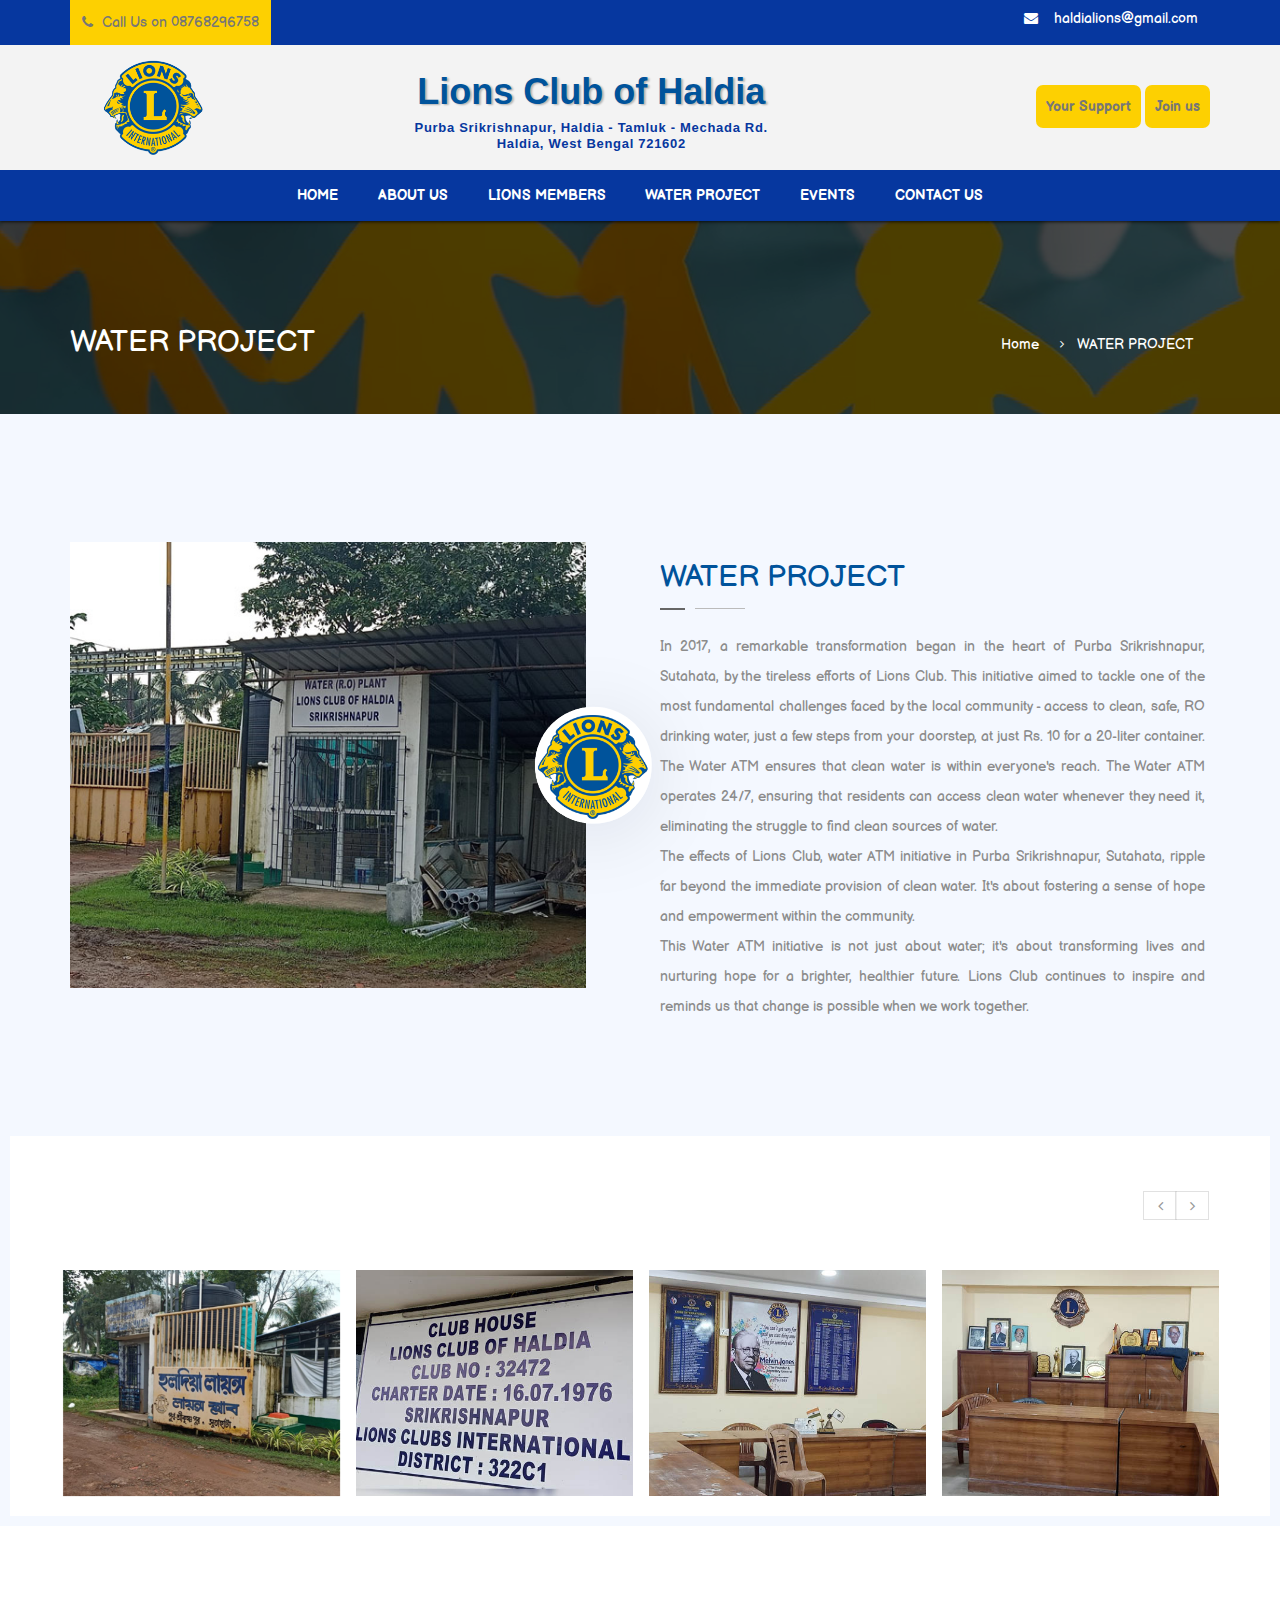
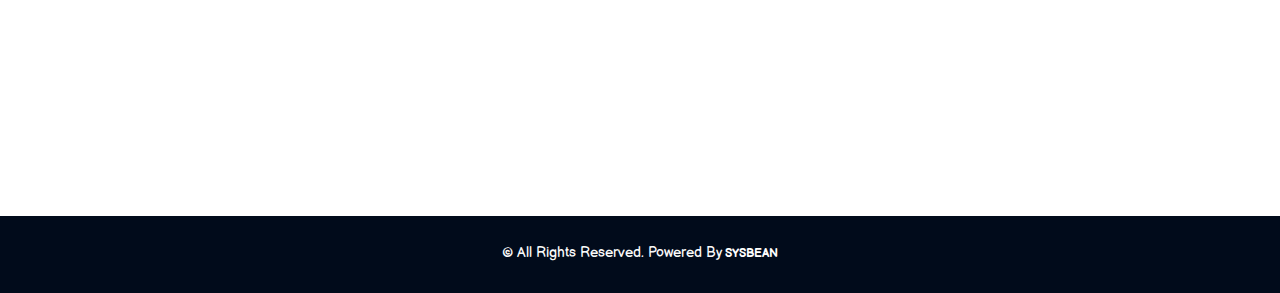
<file: water-project.html>
<!DOCTYPE html>
<html lang="en">
	<head>
	<meta charset="utf-8">
	<meta http-equiv="X-UA-Compatible" content="IE=edge">
	<meta name="viewport" content="width=device-width, initial-scale=1">
	<link href="images/logo_32X26.png" rel="icon">
	<title>Lions Club Haldia</title>
	<!-- Bootstrap core CSS -->
	<link href="css/bootstrap.min.css" rel="stylesheet">
	<link rel="stylesheet" href="css/animate.css">
	<!-- Full Calender CSS -->
	<link href="css/fullcalendar.css" rel="stylesheet">
	<!-- Owl Carousel CSS -->
	<link href="css/owl.carousel.css" rel="stylesheet">
	<!-- Pretty Photo CSS -->
	<link href="css/prettyPhoto.css" rel="stylesheet">
	<!-- Bx-Slider StyleSheet CSS -->
	<link href="css/jquery.bxslider.css" rel="stylesheet"> 
	<!-- Font Awesome StyleSheet CSS -->
	<link href="css/font-awesome.min.css" rel="stylesheet">
	<link href="svg/style.css" rel="stylesheet">
	<!-- Widget CSS -->
	<link href="css/widget.css" rel="stylesheet">
	<!-- Typography CSS -->
	<link href="css/typography.css" rel="stylesheet">
	<!-- Shortcodes CSS -->
	<link href="css/shortcodes.css" rel="stylesheet">
	<!-- Custom Main StyleSheet CSS -->
	<link href="style.css" rel="stylesheet">
	<!-- Color CSS -->
	<link href="css/color.css" rel="stylesheet">
	<!-- Responsive CSS -->
	<link href="css/responsive.css" rel="stylesheet">
	<!-- SELECT MENU -->
	<link href="css/selectric.css" rel="stylesheet">
	<!-- SIDE MENU -->
	<link rel="stylesheet" href="css/jquery.sidr.dark.css">

</head>

<body>
	<!--KF KODE WRAPPER WRAP START-->
    <div class="kode_wrapper">
		<header id="header_2">
			<!--kode top bar start-->
			<div class="top_bar_2">
				<div class="container">
					<div class="row">
						<div class="col-md-5">
							<div class="pull-left">
								<em class="contct_2"><a href=""><i class="fa fa-phone"></i> Call Us on  08768296758</a></em>
							</div>
						</div>
						<div class="col-md-7">
							<div class="lng_wrap">
							
							</div>
						
							<ul class="top_nav">
								<li><a href="career.html"><i class="fa fa-envelope" aria-hidden="true" style="    margin-right: 12px;"></i> haldialions@gmail.com</a></li>
								<!-- <li><a href="contactus.html">Blogs</a></li> -->
							</ul>
						</div>
					</div>
				</div>
			</div>
			<!--kode top bar end-->
		
			<!--kode navigation start-->
			<div class="kode_navigation">
				<div class="container">
					<div class="row">
						<div class="col-md-2">
							<div class="logo_wrap">
								<a href="index.html"><img src="images\lions_club_logo.png" alt=""
										/></a>
							</div>
		
						</div>
						<div class="col-md-7">
							<!-- <h1>
							Haldia Lions Model School
							</h1> -->
							<!-- <p>
							A service project of		
							</p>-->
							<h1>
							Lions Club of Haldia
							</h1> 
							<p>
								Purba Srikrishnapur, Haldia - Tamluk - Mechada Rd.<br>
								Haldia, West Bengal 721602
							</p>
						</div>
						<div class="col-md-3" style="text-align:right;">
							<div class="logo_wrap2">
								<span>
									<button class="btn-4"><a href="support.html">Your Support</a></button>
									<button class="btn-4"><a href="contact.html">Join us</a></button>
								</span>
		
							</div>
						</div>
		
					</div>
				</div>
				<div id="mySidepanel" class="sidepanel"> 
					<a href="javascript:void(0)" class="closebtn" onclick="closeNav()">×</a>
					<ul>
						<li class="active"><a href="index.html">home</a></li>
					<li><a href="about.html">About us</a></li>
					<li><a href="lions-member.html">lions members</a></li>
					<li><a href="water-project.html">WATER PROJECT</a></li>
					<li><a href="campaign.html">Events</a></li>
					<li><a href="contact.html">Contact US</a></li>
				
					</ul>
				
				
				  </div>
				  
				  <button class="openbtn" onclick="openNav()">☰</button> 
				  <script>
					function openNav() {
					  document.getElementById("mySidepanel").style.width = "100%";
					}
					
					function closeNav() {
					  document.getElementById("mySidepanel").style.width = "0";
					}
					</script>
				<script>
					var coll = document.getElementsByClassName("collapsible");
					var i;
					
					for (i = 0; i < coll.length; i++) {
					  coll[i].addEventListener("click", function() {
						this.classList.toggle("active");
						var content = this.nextElementSibling;
						if (content.style.display === "block") {
						  content.style.display = "none";
						} else {
						  content.style.display = "block";
						}
					  });
					}
					</script>
				<div class="nav_new">
					<div class="container">
						<div class="row">
							<div class="col-md-2">
								<!-- <div class="logo_wrap">
									<a href="#"><img src="extra-images/logo_2.png" alt=""></a>
								</div> -->
								
							</div>
							 
							<div class="col-md-12">
								
								<!--kode nav_2 start-->
								<div class="nav_2" id="navigation">
									<ul>
										<li><a href="index.html">home</a></li>
										<li><a href="about.html">About Us</a></li>
										<li><a href="lions-member.html">lions members</a></li>
										<li><a href="water-project.html">WATER PROJECT</a></li>
										<li><a href="campaign.html">Events</a></li>
										<li><a href="contact.html">Contact US</a></li>
										<!-- <li><a id="simple-menu" href="#sidr"><i class="fa fa-bars"></i></a></li> -->
									</ul>
								</div>
								<!--kode nav_2 end-->
							</div>
						</div>
					</div>
				</div>
		
			</div>
			<!--kode navigation end-->
			   </header>

        <!--Banner Wrap Start-->
        <div class="kf_inr_banner">
            <div class="container">
                <div class="row">
                    <div class="col-md-12">
                    	<!--KF INR BANNER DES Wrap Start-->
                        <div class="kf_inr_ban_des">
                        	<div class="inr_banner_heading">
								<h3>WATER PROJECT</h3>
                        	</div>
                           
                            <div class="kf_inr_breadcrumb">
								<ul>
									<li><a href="#">Home</a></li>
									<li><a href="#">WATER PROJECT</a></li>
								</ul>
							</div>
                        </div>
                        <!--KF INR BANNER DES Wrap End-->
                    </div>
                </div>
            </div>
        </div>

        <!--Banner Wrap End-->

    	<!--Content Wrap Start-->
    	<div class="kf_content_wrap" style="background: #f4f8ff;">
            <section style="padding:10px 10px">
				<!--ABOUT UNIVERSITY START-->
				<section style="background: #f4f8ff;">
					<div class="container">
						<div class="row">
							<div class="col-md-6 wow fadeInUp">
							 <div class="img">
								<img src="images/abt-thumb-4.jpg" alt="" style="    max-width: 93%;"/>
								<img src="images/sticker_2.png" alt="sticker" style="  max-width: 21%;" class="tl-1-about-sticker">
							 </div>
							</div>
							<div class="col-md-6 wow fadeInUp">
								<div class="abt_univ_wrap">
									<!-- HEADING 1 START-->
									<div class="kf_edu2_heading1">
										<!-- <h5>About Our University</h5> -->
										<h3>Water Project</h3>
									</div>
									<!-- HEADING 1 END-->
	
									<div class="abt_univ_des">
										<p>In 2017, a remarkable transformation began in the heart of Purba Srikrishnapur, Sutahata, by the tireless efforts of Lions Club. This initiative aimed to tackle one of the most fundamental challenges faced by the local community - access to clean, safe, RO drinking water, just a few steps from your doorstep, at just Rs. 10 for a 20-liter container. The Water ATM ensures that clean water is within everyone's reach. The Water ATM operates 24/7, ensuring that residents can access clean water whenever they need it, eliminating the struggle to find clean sources of water. <br>
                                        The effects of Lions Club, water ATM initiative in Purba Srikrishnapur, Sutahata, ripple far beyond the immediate provision of clean water. It's about fostering a sense of hope and empowerment within the community.<br>
                                        This Water ATM initiative is not just about water; it's about transforming lives and nurturing hope for a brighter, healthier future. Lions Club continues to inspire and reminds us that change is possible when we work together. 
    
											</p>
	
									</div>
								</div>
							</div>			
						</div>
					</div>
				</section>
				<!--ABOUT UNIVERSITY END-->
				<section style="padding:20px 0;background: white;">
					<div class="container">
						<div class="row">
							<!-- HEADING 1 START-->
							<div class="col-md-12 wow fadeInUp">
								<div class="kf_edu2_heading1">
									<h3> IMAGE GALLERY</h3>
								</div>
							</div>
							<!-- HEADING 1 END-->
	
							<!-- FACULTY SLIDER WRAP START-->
							<div class="edu2_faculty_wrap">
								<div id="owl-demo-8" class="owl-carousel owl-theme">
									<div class="item">
										<!-- FACULTY DES START-->
										<div class="edu2_faculty_des">
	
												<a class="example-image-link" href="images/g1.jpg" data-lightbox="example-1"><img class="example-image" src="images/g1.jpg" alt="image-1" /></a>
												<!-- <figcaption>
													<a href="#"><i class="fa fa-facebook"></i></a>
													<a href="#"><i class="fa fa-twitter"></i></a>
													<a href="#"><i class="fa fa-linkedin"></i></a>
													<a href="#"><i class="fa fa-google-plus"></i></a>
												</figcaption> -->
	
										</div>
										<!-- FACULTY DES END-->
									</div>
									<div class="item">
										<!-- FACULTY DES START-->
										<div class="edu2_faculty_des">
	
												<a class="example-image-link" href="images/g2.jpg" data-lightbox="example-1"><img class="example-image" src="images/g2.jpg" alt="image-1" /></a>
												<!-- <figcaption>
													<a href="#"><i class="fa fa-facebook"></i></a>
													<a href="#"><i class="fa fa-twitter"></i></a>
													<a href="#"><i class="fa fa-linkedin"></i></a>
													<a href="#"><i class="fa fa-google-plus"></i></a>
												</figcaption> -->
	
										</div>
										<!-- FACULTY DES END-->
									</div>
									<div class="item">
										<!-- FACULTY DES START-->
										<div class="edu2_faculty_des">
	
												<a class="example-image-link" href="images/g3.jpg" data-lightbox="example-1"><img class="example-image" src="images/g3.jpg" alt="image-1" /></a>
												<!-- <figcaption>
													<a href="#"><i class="fa fa-facebook"></i></a>
													<a href="#"><i class="fa fa-twitter"></i></a>
													<a href="#"><i class="fa fa-linkedin"></i></a>
													<a href="#"><i class="fa fa-google-plus"></i></a>
												</figcaption> -->
	
										</div>
										<!-- FACULTY DES END-->
									</div>
									<div class="item">
										<!-- FACULTY DES START-->
										<div class="edu2_faculty_des">
	
												<a class="example-image-link" href="images/g4.jpg" data-lightbox="example-1"><img class="example-image" src="images/g4.jpg" alt="image-1" /></a>
												<!-- <figcaption>
													<a href="#"><i class="fa fa-facebook"></i></a>
													<a href="#"><i class="fa fa-twitter"></i></a>
													<a href="#"><i class="fa fa-linkedin"></i></a>
													<a href="#"><i class="fa fa-google-plus"></i></a>
												</figcaption> -->
	
										</div>
										<!-- FACULTY DES END-->
									</div>
									<div class="item">
										<!-- FACULTY DES START-->
										<div class="edu2_faculty_des">
	
												<a class="example-image-link" href="images/g5.jpg" data-lightbox="example-1"><img class="example-image" src="images/g5.jpg" alt="image-1" /></a>
												<!-- <figcaption>
													<a href="#"><i class="fa fa-facebook"></i></a>
													<a href="#"><i class="fa fa-twitter"></i></a>
													<a href="#"><i class="fa fa-linkedin"></i></a>
													<a href="#"><i class="fa fa-google-plus"></i></a>
												</figcaption> -->
	
										</div>
										<!-- FACULTY DES END-->
									</div>
									<div class="item">
										<!-- FACULTY DES START-->
										<div class="edu2_faculty_des">
	
												<a class="example-image-link" href="images/g6.jpg" data-lightbox="example-1"><img class="example-image" src="images/g6.jpg" alt="image-1" /></a>
												<!-- <figcaption>
													<a href="#"><i class="fa fa-facebook"></i></a>
													<a href="#"><i class="fa fa-twitter"></i></a>
													<a href="#"><i class="fa fa-linkedin"></i></a>
													<a href="#"><i class="fa fa-google-plus"></i></a>
												</figcaption> -->
	
										</div>
										<!-- FACULTY DES END-->
									</div>
									<div class="item">
										<!-- FACULTY DES START-->
										<div class="edu2_faculty_des">
	
												<a class="example-image-link" href="images/g7.jpg" data-lightbox="example-1"><img class="example-image" src="images/g7.jpg" alt="image-1" /></a>
												<!-- <figcaption>
													<a href="#"><i class="fa fa-facebook"></i></a>
													<a href="#"><i class="fa fa-twitter"></i></a>
													<a href="#"><i class="fa fa-linkedin"></i></a>
													<a href="#"><i class="fa fa-google-plus"></i></a>
												</figcaption> -->
	
										</div>
										<!-- FACULTY DES END-->
									</div>
								</div>
							</div>
							<!-- FACULTY SLIDER WRAP END-->
						</div>
					</div>
				</section>
			</div>
				<footer class="wow fadeInUp">
					<!--EDU2 FOOTER CONTANT WRAP START-->
					<div class="container">
						<div class="row">
							<!--EDU2 FOOTER CONTANT DES START-->
							<div class="col-md-5">
								<div class="widget widget-links">
									<h5>About Lions Club</h5>
									<p class="text-justify" style="color:white; padding-right: 57px;">When caring people join together, roll up their sleeves and take action to make their community better, it’s a beautiful thing and an incredible feeling for everyone involved.</p>
								 
								</div>
								<!-- <button class="ft-btn">
								  <a href="https://www.facebook.com/people/Mother-Teresa-Lions-School/100054322129728/?paipv=0&amp;eav=AfZsQC3dIDDpcq797KcAjTyr9bmLfqt6UC2pium5RdbgoH59imfDM1dnaPF1bBmbFtE&amp;_rdr" target="_blank" style=" font-weight: 700;font-size: 17px;color: #041e47;font-family: arial;"><span>facebook</span></a>
								</button>	 -->
								
							</div>
							<!--EDU2 FOOTER CONTANT DES END-->
			
							<!--EDU2 FOOTER CONTANT DES START-->
							<div class="col-md-3">
								<div class="widget widget-links">
									<h5>Quick Links</h5>
									<ul>
										<li><a href="about.html">About Us</a></li>
										<li><a href="lions-member.html">lions members</a></li>
										<li><a href="water-project.html">Water Project</a></li>
										<li><a href="campaign.html">Events</a></li>
									</ul>
									
								</div>
							</div>
							<!--EDU2 FOOTER CONTANT DES END-->
							<!--EDU2 FOOTER CONTANT DES START-->
							<div class="col-md-4">
								<div class="widget widget-contact">
									<h5>Contact</h5>
									<ul>
										<li><i class="fa fa-map-marker" aria-hidden="true" style="font-size: 18px;"></i><p style="display: inline;padding-left: 10px;">Purba Srikrishnapur, Haldia - Tamluk - Mechada Rd. Haldia, West Bengal 721602</p>
										</li>
										<li>
											<i class="fa fa-phone" style="font-size: 18px;padding-right: 10px;"></i><a href="tel:08768296758">08768296758</a>
										</li>
									
										<li><i class="fa fa-envelope-o" style="font-size: 18px;padding-right: 10px;"></i><a href="mailto:haldialions@gmail.com">haldialions@gmail.com</a></li>
									</ul>
								</div>
							</div>
							<!--EDU2 FOOTER CONTANT DES END-->
						</div>
					</div>
				</footer>
    	
        <!--Content Wrap End-->

		<div class="edu2_copyright_wrap">
			<div class="container">
				<div class="row">
					<!-- <div class="col-md-3">
						<div class="edu2_ft_logo_wrap">
							<a href="#"><img src="extra-images/ft_logo.png" alt="" /></a>
						</div>
					</div> -->
		
					<div class="col-md-12">
						<div class="copyright_des">
							<span>© All Rights reserved. Powered By <a href="https://sysbean.com/" target="_blank">Sysbean</a></span>
						</div>
					</div>
		
					<div class="col-md-3">
						<!-- <ul class="cards_wrap">
							<li><a href="#"><img src="extra-images/visacard.png" alt="" /></a></li>
							<li><a href="#"><img src="extra-images/mastercard.png" alt="" /></a></li>
							<li><a href="#"><img src="extra-images/americancard.png" alt="" /></a></li>
							<li><a href="#"><img src="extra-images/card.png" alt="" /></a></li>
							<li><a href="#"><img src="extra-images/descoverycard.png" alt="" /></a></li>
						</ul> -->
					</div>
				</div>
			</div>
		</div>
    </div>
    <!--KF KODE WRAPPER WRAP END-->

    

	<!--Bootstrap core JavaScript-->
	<script src="js/jquery.js"></script>
	<script src="js/bootstrap.min.js"></script>
	<!--Bx-Slider JavaScript-->
	<script src="js/jquery.bxslider.min.js"></script>
	<!--Owl Carousel JavaScript-->
	<script src="js/owl.carousel.min.js"></script>
	<!--Pretty Photo JavaScript-->
	<script src="js/jquery.prettyPhoto.js"></script>
	<!--Full Calender JavaScript-->
	<script src="js/moment.min.js"></script>
	<script src="js/fullcalendar.min.js"></script>
	<script src="js/jquery.downCount.js"></script>
	<!--Image Filterable JavaScript-->
	<script src="js/jquery-filterable.js"></script>
	<!--Accordian JavaScript-->
	<script src="js/jquery.accordion.js"></script>
	<!--Number Count (Waypoints) JavaScript-->
	<script src="js/waypoints-min.js"></script>
	<!--v ticker-->
	<script src="js/jquery.vticker.min.js"></script>
	<!--select menu-->
	<script src="js/jquery.selectric.min.js"></script>
	<!--Side Menu-->
	<script src="js/jquery.sidr.min.js"></script>
	<!--Custom JavaScript-->
	<script src="js/custom.js"></script>
	<script src="js/wow.min.js"></script>
	<script>
		wow = new WOW(
		  {
			animateClass: 'animated',
			offset:       100,
			callback:     function(box) {
			  console.log("WOW: animating <" + box.tagName.toLowerCase() + ">")
			}
		  }
		);
		wow.init();
		document.getElementById('moar').onclick = function() {
		  var section = document.createElement('section');
		  section.className = 'section--purple wow fadeInDown';
		  this.parentNode.insertBefore(section, this);
		};
	  </script>
    
</body>
</html>
</file>
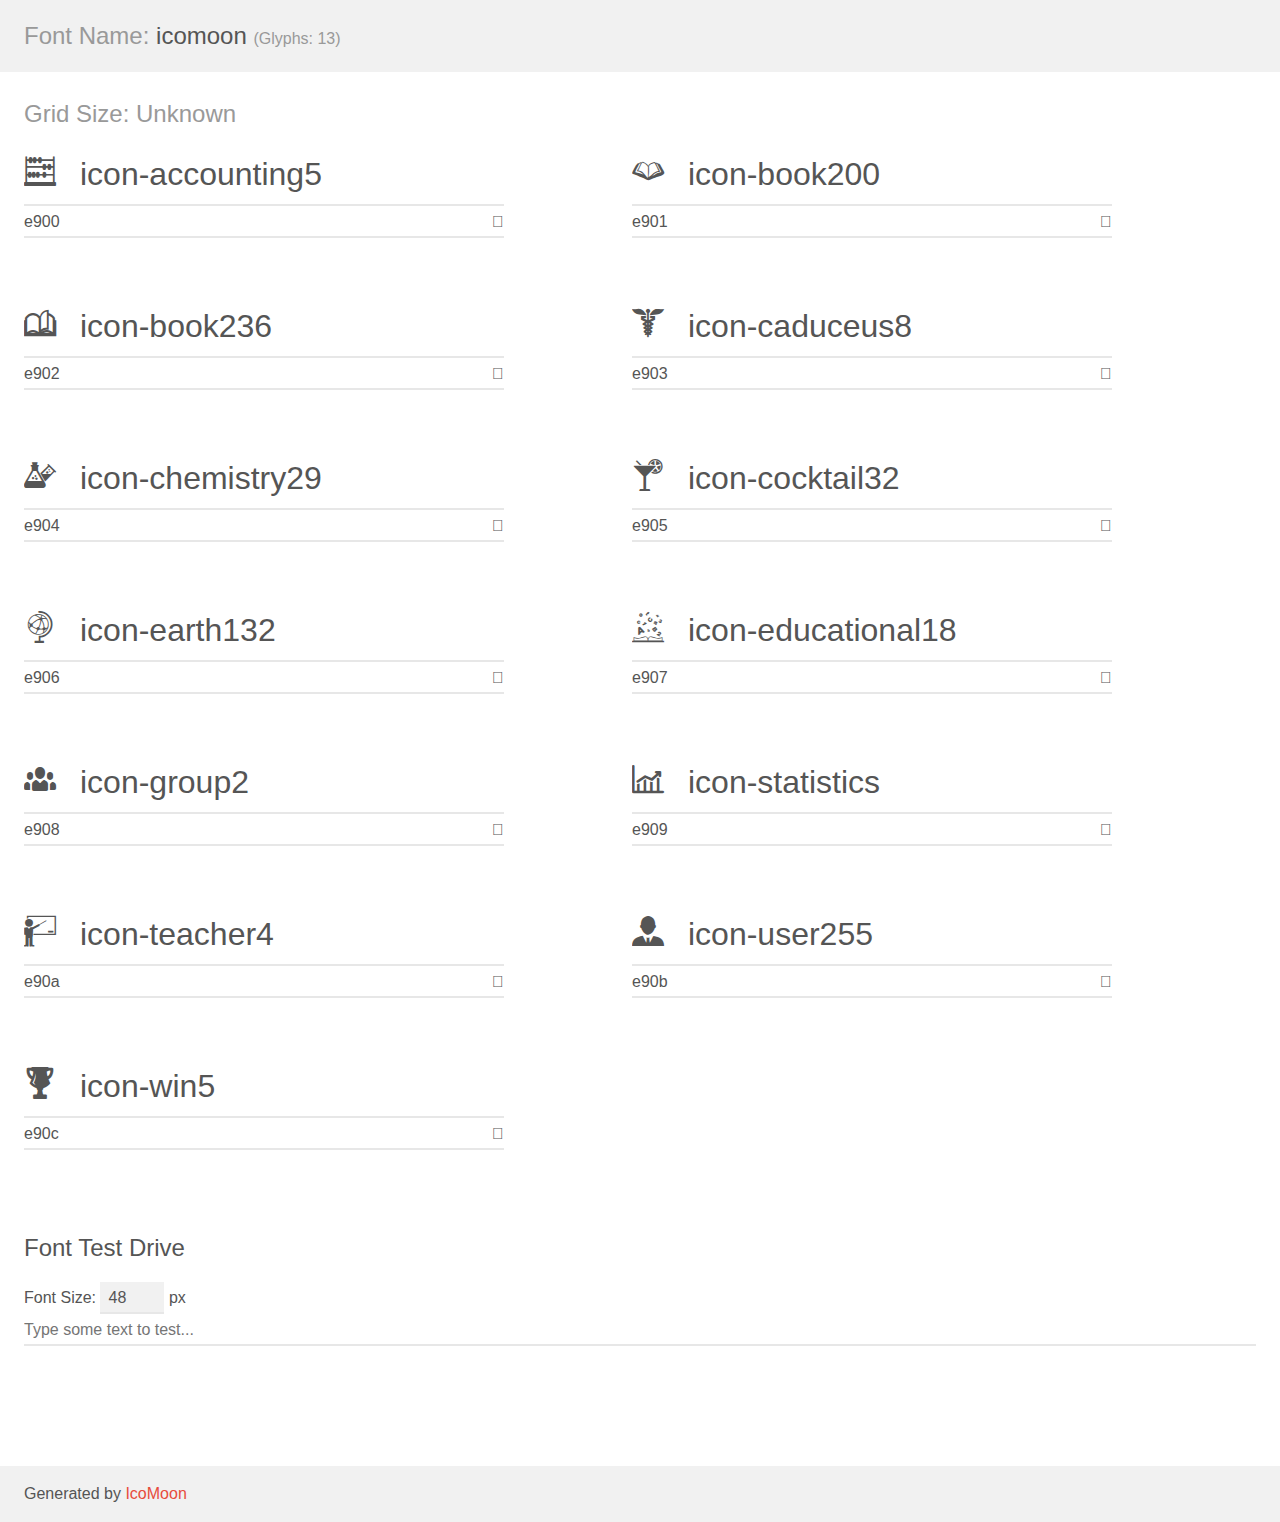
<file: svg/demo.html>
<!doctype html>
<html>
<head>
    <meta charset="utf-8">
    <title>IcoMoon Demo</title>
    <meta name="description" content="An Icon Font Generated By IcoMoon.io">
    <meta name="viewport" content="width=device-width, initial-scale=1">
    <link rel="stylesheet" href="demo-files/demo.css">
    <link rel="stylesheet" href="style.css">
    <!--[if lt IE 8]><!-->
    <link rel="stylesheet" href="ie7/ie7.css">
    <!--<![endif]-->
</head>
<body>
    <div class="bgc1 clearfix">
        <h1 class="mhmm mvm"><span class="fgc1">Font Name:</span> icomoon <small class="fgc1">(Glyphs:&nbsp;13)</small></h1>
    </div>
    <div class="clearfix mhl ptl">
        <h1 class="mvm mtn fgc1">Grid Size: Unknown</h1>
        <div class="glyph fs1">
            <div class="clearfix bshadow0 pbs">
                <span class="icon-accounting5">
                
                </span>
                <span class="mls"> icon-accounting5</span>
            </div>
            <fieldset class="fs0 size1of1 clearfix hidden-false">
                <input type="text" readonly value="e900" class="unit size1of2" />
                <input type="text" maxlength="1" readonly value="&#xe900;" class="unitRight size1of2 talign-right" />
            </fieldset>
            <div class="fs0 bshadow0 clearfix hidden-true">
                <span class="unit pvs fgc1">liga: </span>
                <input type="text" readonly value="" class="liga unitRight" />
            </div>
        </div>
        <div class="glyph fs1">
            <div class="clearfix bshadow0 pbs">
                <span class="icon-book200">
                
                </span>
                <span class="mls"> icon-book200</span>
            </div>
            <fieldset class="fs0 size1of1 clearfix hidden-false">
                <input type="text" readonly value="e901" class="unit size1of2" />
                <input type="text" maxlength="1" readonly value="&#xe901;" class="unitRight size1of2 talign-right" />
            </fieldset>
            <div class="fs0 bshadow0 clearfix hidden-true">
                <span class="unit pvs fgc1">liga: </span>
                <input type="text" readonly value="" class="liga unitRight" />
            </div>
        </div>
        <div class="glyph fs1">
            <div class="clearfix bshadow0 pbs">
                <span class="icon-book236">
                
                </span>
                <span class="mls"> icon-book236</span>
            </div>
            <fieldset class="fs0 size1of1 clearfix hidden-false">
                <input type="text" readonly value="e902" class="unit size1of2" />
                <input type="text" maxlength="1" readonly value="&#xe902;" class="unitRight size1of2 talign-right" />
            </fieldset>
            <div class="fs0 bshadow0 clearfix hidden-true">
                <span class="unit pvs fgc1">liga: </span>
                <input type="text" readonly value="" class="liga unitRight" />
            </div>
        </div>
        <div class="glyph fs1">
            <div class="clearfix bshadow0 pbs">
                <span class="icon-caduceus8">
                
                </span>
                <span class="mls"> icon-caduceus8</span>
            </div>
            <fieldset class="fs0 size1of1 clearfix hidden-false">
                <input type="text" readonly value="e903" class="unit size1of2" />
                <input type="text" maxlength="1" readonly value="&#xe903;" class="unitRight size1of2 talign-right" />
            </fieldset>
            <div class="fs0 bshadow0 clearfix hidden-true">
                <span class="unit pvs fgc1">liga: </span>
                <input type="text" readonly value="" class="liga unitRight" />
            </div>
        </div>
        <div class="glyph fs1">
            <div class="clearfix bshadow0 pbs">
                <span class="icon-chemistry29">
                
                </span>
                <span class="mls"> icon-chemistry29</span>
            </div>
            <fieldset class="fs0 size1of1 clearfix hidden-false">
                <input type="text" readonly value="e904" class="unit size1of2" />
                <input type="text" maxlength="1" readonly value="&#xe904;" class="unitRight size1of2 talign-right" />
            </fieldset>
            <div class="fs0 bshadow0 clearfix hidden-true">
                <span class="unit pvs fgc1">liga: </span>
                <input type="text" readonly value="" class="liga unitRight" />
            </div>
        </div>
        <div class="glyph fs1">
            <div class="clearfix bshadow0 pbs">
                <span class="icon-cocktail32">
                
                </span>
                <span class="mls"> icon-cocktail32</span>
            </div>
            <fieldset class="fs0 size1of1 clearfix hidden-false">
                <input type="text" readonly value="e905" class="unit size1of2" />
                <input type="text" maxlength="1" readonly value="&#xe905;" class="unitRight size1of2 talign-right" />
            </fieldset>
            <div class="fs0 bshadow0 clearfix hidden-true">
                <span class="unit pvs fgc1">liga: </span>
                <input type="text" readonly value="" class="liga unitRight" />
            </div>
        </div>
        <div class="glyph fs1">
            <div class="clearfix bshadow0 pbs">
                <span class="icon-earth132">
                
                </span>
                <span class="mls"> icon-earth132</span>
            </div>
            <fieldset class="fs0 size1of1 clearfix hidden-false">
                <input type="text" readonly value="e906" class="unit size1of2" />
                <input type="text" maxlength="1" readonly value="&#xe906;" class="unitRight size1of2 talign-right" />
            </fieldset>
            <div class="fs0 bshadow0 clearfix hidden-true">
                <span class="unit pvs fgc1">liga: </span>
                <input type="text" readonly value="" class="liga unitRight" />
            </div>
        </div>
        <div class="glyph fs1">
            <div class="clearfix bshadow0 pbs">
                <span class="icon-educational18">
                
                </span>
                <span class="mls"> icon-educational18</span>
            </div>
            <fieldset class="fs0 size1of1 clearfix hidden-false">
                <input type="text" readonly value="e907" class="unit size1of2" />
                <input type="text" maxlength="1" readonly value="&#xe907;" class="unitRight size1of2 talign-right" />
            </fieldset>
            <div class="fs0 bshadow0 clearfix hidden-true">
                <span class="unit pvs fgc1">liga: </span>
                <input type="text" readonly value="" class="liga unitRight" />
            </div>
        </div>
        <div class="glyph fs1">
            <div class="clearfix bshadow0 pbs">
                <span class="icon-group2">
                
                </span>
                <span class="mls"> icon-group2</span>
            </div>
            <fieldset class="fs0 size1of1 clearfix hidden-false">
                <input type="text" readonly value="e908" class="unit size1of2" />
                <input type="text" maxlength="1" readonly value="&#xe908;" class="unitRight size1of2 talign-right" />
            </fieldset>
            <div class="fs0 bshadow0 clearfix hidden-true">
                <span class="unit pvs fgc1">liga: </span>
                <input type="text" readonly value="" class="liga unitRight" />
            </div>
        </div>
        <div class="glyph fs1">
            <div class="clearfix bshadow0 pbs">
                <span class="icon-statistics">
                
                </span>
                <span class="mls"> icon-statistics</span>
            </div>
            <fieldset class="fs0 size1of1 clearfix hidden-false">
                <input type="text" readonly value="e909" class="unit size1of2" />
                <input type="text" maxlength="1" readonly value="&#xe909;" class="unitRight size1of2 talign-right" />
            </fieldset>
            <div class="fs0 bshadow0 clearfix hidden-true">
                <span class="unit pvs fgc1">liga: </span>
                <input type="text" readonly value="" class="liga unitRight" />
            </div>
        </div>
        <div class="glyph fs1">
            <div class="clearfix bshadow0 pbs">
                <span class="icon-teacher4">
                
                </span>
                <span class="mls"> icon-teacher4</span>
            </div>
            <fieldset class="fs0 size1of1 clearfix hidden-false">
                <input type="text" readonly value="e90a" class="unit size1of2" />
                <input type="text" maxlength="1" readonly value="&#xe90a;" class="unitRight size1of2 talign-right" />
            </fieldset>
            <div class="fs0 bshadow0 clearfix hidden-true">
                <span class="unit pvs fgc1">liga: </span>
                <input type="text" readonly value="" class="liga unitRight" />
            </div>
        </div>
        <div class="glyph fs1">
            <div class="clearfix bshadow0 pbs">
                <span class="icon-user255">
                
                </span>
                <span class="mls"> icon-user255</span>
            </div>
            <fieldset class="fs0 size1of1 clearfix hidden-false">
                <input type="text" readonly value="e90b" class="unit size1of2" />
                <input type="text" maxlength="1" readonly value="&#xe90b;" class="unitRight size1of2 talign-right" />
            </fieldset>
            <div class="fs0 bshadow0 clearfix hidden-true">
                <span class="unit pvs fgc1">liga: </span>
                <input type="text" readonly value="" class="liga unitRight" />
            </div>
        </div>
        <div class="glyph fs1">
            <div class="clearfix bshadow0 pbs">
                <span class="icon-win5">
                
                </span>
                <span class="mls"> icon-win5</span>
            </div>
            <fieldset class="fs0 size1of1 clearfix hidden-false">
                <input type="text" readonly value="e90c" class="unit size1of2" />
                <input type="text" maxlength="1" readonly value="&#xe90c;" class="unitRight size1of2 talign-right" />
            </fieldset>
            <div class="fs0 bshadow0 clearfix hidden-true">
                <span class="unit pvs fgc1">liga: </span>
                <input type="text" readonly value="" class="liga unitRight" />
            </div>
        </div>
  </div>

    <!--[if gt IE 8]><!-->
    <div class="mhl clearfix mbl">
        <h1>Font Test Drive</h1>
        <label>
            Font Size: <input id="fontSize" type="number" class="textbox0 mbm"
            min="8" value="48" />
            px
        </label>
        <input id="testText" type="text" class="phl size1of1 mvl"
        placeholder="Type some text to test..." value=""/>
        </label>
        <div id="testDrive" class="icon-">&nbsp;
        </div>
    </div>
    <!--<![endif]-->
    <div class="bgc1 clearfix">
        <p class="mhl">Generated by <a href="https://icomoon.io/app">IcoMoon</a></p>
    </div>

    <script src="demo-files/demo.js"></script>
</body>
</html>
</file>
<file: css/fullcalendar.css>
/*!
 * FullCalendar v2.4.0 Stylesheet
 * Docs & License: http://fullcalendar.io/
 * (c) 2015 Adam Shaw
 */


.fc {
	direction: ltr;
	text-align: left;
}

.fc-rtl {
	text-align: right;
}

body .fc { /* extra precedence to overcome jqui */
	font-size: 1em;
}


/* Colors
--------------------------------------------------------------------------------------------------*/

.fc-unthemed th,
.fc-unthemed td,
.fc-unthemed thead,
.fc-unthemed tbody,
.fc-unthemed .fc-divider,
.fc-unthemed .fc-row,
.fc-unthemed .fc-popover {
	border-color: #ddd;
}

.fc-unthemed .fc-popover {
	background-color: #fff;
}

.fc-unthemed .fc-divider,
.fc-unthemed .fc-popover .fc-header {
	background: #eee;
}

.fc-unthemed .fc-popover .fc-header .fc-close {
	color: #666;
}

.fc-unthemed .fc-today {
	background: #fcf8e3;
}

.fc-highlight { /* when user is selecting cells */
	background: #bce8f1;
	opacity: .3;
	filter: alpha(opacity=30); /* for IE */
}

.fc-bgevent { /* default look for background events */
	background: rgb(143, 223, 130);
	opacity: .3;
	filter: alpha(opacity=30); /* for IE */
}

.fc-nonbusiness { /* default look for non-business-hours areas */
	/* will inherit .fc-bgevent's styles */
	background: #d7d7d7;
}


/* Icons (inline elements with styled text that mock arrow icons)
--------------------------------------------------------------------------------------------------*/

.fc-icon {
	display: inline-block;
	width: 1em;
	height: 1em;
	line-height: 1em;
	font-size: 1em;
	text-align: center;
	overflow: hidden;
	font-family: "Courier New", Courier, monospace;

	/* don't allow browser text-selection */
	-webkit-touch-callout: none;
	-webkit-user-select: none;
	-khtml-user-select: none;
	-moz-user-select: none;
	-ms-user-select: none;
	user-select: none;
	}

/*
Acceptable font-family overrides for individual icons:
	"Arial", sans-serif
	"Times New Roman", serif

NOTE: use percentage font sizes or else old IE chokes
*/

.fc-icon:after {
	position: relative;
	margin: 0 -1em; /* ensures character will be centered, regardless of width */
}

.fc-icon-left-single-arrow:after {
	content: "\02039";
	font-weight: bold;
	font-size: 200%;
	top: -7%;
	left: 3%;
}

.fc-icon-right-single-arrow:after {
	content: "\0203A";
	font-weight: bold;
	font-size: 200%;
	top: -7%;
	left: -3%;
}

.fc-icon-left-double-arrow:after {
	content: "\000AB";
	font-size: 160%;
	top: -7%;
}

.fc-icon-right-double-arrow:after {
	content: "\000BB";
	font-size: 160%;
	top: -7%;
}

.fc-icon-left-triangle:after {
	content: "\25C4";
	font-size: 125%;
	top: 3%;
	left: -2%;
}

.fc-icon-right-triangle:after {
	content: "\25BA";
	font-size: 125%;
	top: 3%;
	left: 2%;
}

.fc-icon-down-triangle:after {
	content: "\25BC";
	font-size: 125%;
	top: 2%;
}

.fc-icon-x:after {
	content: "\000D7";
	font-size: 200%;
	top: 6%;
}


/* Buttons (styled <button> tags, normalized to work cross-browser)
--------------------------------------------------------------------------------------------------*/

.fc button {
	/* force height to include the border and padding */
	-moz-box-sizing: border-box;
	-webkit-box-sizing: border-box;
	box-sizing: border-box;

	/* dimensions */
	margin: 0;
	padding: 0 .6em;

	/* text & cursor */
	font-size: 1em; /* normalize */
	white-space: nowrap;
	cursor: pointer;
}

/* Firefox has an annoying inner border */
.fc button::-moz-focus-inner { margin: 0; padding: 0; }
	
.fc-state-default { /* non-theme */
	border: 1px solid;
}

.fc-state-default.fc-corner-left { /* non-theme */
	border-top-left-radius: 4px;
	border-bottom-left-radius: 4px;
}

.fc-state-default.fc-corner-right { /* non-theme */
	border-top-right-radius: 4px;
	border-bottom-right-radius: 4px;
}

/* icons in buttons */

.fc button .fc-icon { /* non-theme */
	position: relative;
	top: -0.05em; /* seems to be a good adjustment across browsers */
	margin: 0 .2em;
	vertical-align: middle;
}
	
/*
  button states
  borrowed from twitter bootstrap (http://twitter.github.com/bootstrap/)
*/

.fc-state-default {

}

.fc-state-hover,
.fc-state-down,
.fc-state-active,
.fc-state-disabled {
	color: #333333;
	background-color: #e6e6e6;
}

.fc-state-hover {
	color: #333333;
	text-decoration: none;
	background-position: 0 -15px;
	-webkit-transition: background-position 0.1s linear;
	   -moz-transition: background-position 0.1s linear;
	     -o-transition: background-position 0.1s linear;
	        transition: background-position 0.1s linear;
}

.fc-state-down,
.fc-state-active {
	background-color: #cccccc;
	background-image: none;
	box-shadow: inset 0 2px 4px rgba(0, 0, 0, 0.15), 0 1px 2px rgba(0, 0, 0, 0.05);
}

.fc-state-disabled {
	cursor: default;
	background-image: none;
	opacity: 0.65;
	filter: alpha(opacity=65);
	box-shadow: none;
}


/* Buttons Groups
--------------------------------------------------------------------------------------------------*/

.fc-button-group {
	display: inline-block;
}

/*
every button that is not first in a button group should scootch over one pixel and cover the
previous button's border...
*/

.fc .fc-button-group > * { /* extra precedence b/c buttons have margin set to zero */
	float: left;
	margin: 0 0 0 -1px;
}

.fc .fc-button-group > :first-child { /* same */
	margin-left: 0;
}


/* Popover
--------------------------------------------------------------------------------------------------*/

.fc-popover {
	position: absolute;
	box-shadow: 0 2px 6px rgba(0,0,0,.15);
}

.fc-popover .fc-header { /* TODO: be more consistent with fc-head/fc-body */
	padding: 2px 4px;
}

.fc-popover .fc-header .fc-title {
	margin: 0 2px;
}

.fc-popover .fc-header .fc-close {
	cursor: pointer;
}

.fc-ltr .fc-popover .fc-header .fc-title,
.fc-rtl .fc-popover .fc-header .fc-close {
	float: left;
}

.fc-rtl .fc-popover .fc-header .fc-title,
.fc-ltr .fc-popover .fc-header .fc-close {
	float: right;
}

/* unthemed */

.fc-unthemed .fc-popover {
	border-width: 1px;
	border-style: solid;
}

.fc-unthemed .fc-popover .fc-header .fc-close {
	font-size: .9em;
	margin-top: 2px;
}

/* jqui themed */

.fc-popover > .ui-widget-header + .ui-widget-content {
	border-top: 0; /* where they meet, let the header have the border */
}


/* Misc Reusable Components
--------------------------------------------------------------------------------------------------*/

.fc-divider {
	border-style: solid;
	border-width: 1px;
}

hr.fc-divider {
	height: 0;
	margin: 0;
	padding: 0 0 2px; /* height is unreliable across browsers, so use padding */
	border-width: 1px 0;
}

.fc-clear {
	clear: both;
}

.fc-bg,
.fc-bgevent-skeleton,
.fc-highlight-skeleton,
.fc-helper-skeleton {
	/* these element should always cling to top-left/right corners */
	position: absolute;
	top: 0;
	left: 0;
	right: 0;
}

.fc-bg {
	bottom: 0; /* strech bg to bottom edge */
}

.fc-bg table {
	height: 100%; /* strech bg to bottom edge */
}


/* Tables
--------------------------------------------------------------------------------------------------*/

.fc table {
	width: 100%;
	table-layout: fixed;
	border-collapse: collapse;
	border-spacing: 0;
	font-size: 1em; /* normalize cross-browser */
}

.fc th {
	text-align: center;
}

.fc th,
.fc td {
	border-style: solid;
	border-width: 1px;
	padding: 0;
	vertical-align: top;
}

.fc td.fc-today {
	border-style: double; /* overcome neighboring borders */
}


/* Fake Table Rows
--------------------------------------------------------------------------------------------------*/

.fc .fc-row { /* extra precedence to overcome themes w/ .ui-widget-content forcing a 1px border */
	/* no visible border by default. but make available if need be (scrollbar width compensation) */
	border-style: solid;
	border-width: 0;
}

.fc-row table {
	/* don't put left/right border on anything within a fake row.
	   the outer tbody will worry about this */
	border-left: 0 hidden transparent;
	border-right: 0 hidden transparent;

	/* no bottom borders on rows */
	border-bottom: 0 hidden transparent; 
}

.fc-row:first-child table {
	border-top: 0 hidden transparent; /* no top border on first row */
}


/* Day Row (used within the header and the DayGrid)
--------------------------------------------------------------------------------------------------*/

.fc-row {
	position: relative;
}

.fc-row .fc-bg {
	z-index: 1;
}

/* highlighting cells & background event skeleton */

.fc-row .fc-bgevent-skeleton,
.fc-row .fc-highlight-skeleton {
	bottom: 0; /* stretch skeleton to bottom of row */
}

.fc-row .fc-bgevent-skeleton table,
.fc-row .fc-highlight-skeleton table {
	height: 100%; /* stretch skeleton to bottom of row */
}

.fc-row .fc-highlight-skeleton td,
.fc-row .fc-bgevent-skeleton td {
	border-color: transparent;
}

.fc-row .fc-bgevent-skeleton {
	z-index: 2;

}

.fc-row .fc-highlight-skeleton {
	z-index: 3;
}

/*
row content (which contains day/week numbers and events) as well as "helper" (which contains
temporary rendered events).
*/

.fc-row .fc-content-skeleton {
	position: relative;
	z-index: 4;
	padding-bottom: 2px; /* matches the space above the events */
}

.fc-row .fc-helper-skeleton {
	z-index: 5;
}

.fc-row .fc-content-skeleton td,
.fc-row .fc-helper-skeleton td {
	/* see-through to the background below */
	background: none; /* in case <td>s are globally styled */
	border-color: transparent;

	/* don't put a border between events and/or the day number */
	border-bottom: 0;
}

.fc-row .fc-content-skeleton tbody td, /* cells with events inside (so NOT the day number cell) */
.fc-row .fc-helper-skeleton tbody td {
	/* don't put a border between event cells */
	border-top: 0;
}


/* Scrolling Container
--------------------------------------------------------------------------------------------------*/

.fc-scroller { /* this class goes on elements for guaranteed vertical scrollbars */
	overflow-y: scroll;
	overflow-x: hidden;
}

.fc-scroller > * { /* we expect an immediate inner element */
	position: relative; /* re-scope all positions */
	width: 100%; /* hack to force re-sizing this inner element when scrollbars appear/disappear */
	overflow: hidden; /* don't let negative margins or absolute positioning create further scroll */
}


/* Global Event Styles
--------------------------------------------------------------------------------------------------*/

.fc-event {
	position: relative; /* for resize handle and other inner positioning */
	display: block; /* make the <a> tag block */
	font-size: .85em;
	line-height: 1.3;
	border-radius: 3px;
	border: 1px solid #3a87ad; /* default BORDER color */
	background-color: #3a87ad; /* default BACKGROUND color */
	font-weight: normal; /* undo jqui's ui-widget-header bold */
}

/* overpower some of bootstrap's and jqui's styles on <a> tags */
.fc-event,
.fc-event:hover,
.ui-widget .fc-event {
	color: #fff; /* default TEXT color */
	text-decoration: none; /* if <a> has an href */
}

.fc-event[href],
.fc-event.fc-draggable {
	cursor: pointer; /* give events with links and draggable events a hand mouse pointer */
}

.fc-not-allowed, /* causes a "warning" cursor. applied on body */
.fc-not-allowed .fc-event { /* to override an event's custom cursor */
	cursor: not-allowed;
}

.fc-event .fc-bg { /* the generic .fc-bg already does position */
	z-index: 1;
	background: #fff;
	opacity: .25;
	filter: alpha(opacity=25); /* for IE */
}

.fc-event .fc-content {
	position: relative;
	z-index: 2;
}

.fc-event .fc-resizer {
	position: absolute;
	z-index: 3;
}


/* Horizontal Events
--------------------------------------------------------------------------------------------------*/

/* events that are continuing to/from another week. kill rounded corners and butt up against edge */

.fc-ltr .fc-h-event.fc-not-start,
.fc-rtl .fc-h-event.fc-not-end {
	margin-left: 0;
	border-left-width: 0;
	padding-left: 1px; /* replace the border with padding */
	border-top-left-radius: 0;
	border-bottom-left-radius: 0;
}

.fc-ltr .fc-h-event.fc-not-end,
.fc-rtl .fc-h-event.fc-not-start {
	margin-right: 0;
	border-right-width: 0;
	padding-right: 1px; /* replace the border with padding */
	border-top-right-radius: 0;
	border-bottom-right-radius: 0;
}

/* resizer */

.fc-h-event .fc-resizer { /* positioned it to overcome the event's borders */
	top: -1px;
	bottom: -1px;
	left: -1px;
	right: -1px;
	width: 5px;
}

/* left resizer  */
.fc-ltr .fc-h-event .fc-start-resizer,
.fc-ltr .fc-h-event .fc-start-resizer:before,
.fc-ltr .fc-h-event .fc-start-resizer:after,
.fc-rtl .fc-h-event .fc-end-resizer,
.fc-rtl .fc-h-event .fc-end-resizer:before,
.fc-rtl .fc-h-event .fc-end-resizer:after {
	right: auto; /* ignore the right and only use the left */
	cursor: w-resize;
}

/* right resizer */
.fc-ltr .fc-h-event .fc-end-resizer,
.fc-ltr .fc-h-event .fc-end-resizer:before,
.fc-ltr .fc-h-event .fc-end-resizer:after,
.fc-rtl .fc-h-event .fc-start-resizer,
.fc-rtl .fc-h-event .fc-start-resizer:before,
.fc-rtl .fc-h-event .fc-start-resizer:after {
	left: auto; /* ignore the left and only use the right */
	cursor: e-resize;
}


/* DayGrid events
----------------------------------------------------------------------------------------------------
We use the full "fc-day-grid-event" class instead of using descendants because the event won't
be a descendant of the grid when it is being dragged.
*/

.fc-day-grid-event {
	margin: 1px 2px 0; /* spacing between events and edges */
	padding: 0 1px;
}


.fc-day-grid-event .fc-content { /* force events to be one-line tall */
	white-space: nowrap;
	overflow: hidden;
}

.fc-day-grid-event .fc-time {
	font-weight: bold;
}

.fc-day-grid-event .fc-resizer { /* enlarge the default hit area */
	left: -3px;
	right: -3px;
	width: 7px;
}


/* Event Limiting
--------------------------------------------------------------------------------------------------*/

/* "more" link that represents hidden events */

a.fc-more {
	margin: 1px 3px;
	font-size: .85em;
	cursor: pointer;
	text-decoration: none;
}

a.fc-more:hover {
	text-decoration: underline;
}

.fc-limited { /* rows and cells that are hidden because of a "more" link */
	display: none;
}

/* popover that appears when "more" link is clicked */

.fc-day-grid .fc-row {
	z-index: 1; /* make the "more" popover one higher than this */
}

.fc-more-popover {
	z-index: 2;
	width: 220px;
}

.fc-more-popover .fc-event-container {
	padding: 10px;
}

/* Toolbar
--------------------------------------------------------------------------------------------------*/

.fc-toolbar {
	text-align: center;
	margin-bottom: 1em;
}

.fc-toolbar .fc-left {
	float: left;
}

.fc-toolbar .fc-right {
	float: right;
}

.fc-toolbar .fc-center {
	display: inline-block;
}

/* the things within each left/right/center section */
.fc .fc-toolbar > * > * { /* extra precedence to override button border margins */
	float: left;
	margin-left: .75em;
}

/* the first thing within each left/center/right section */
.fc .fc-toolbar > * > :first-child { /* extra precedence to override button border margins */
	margin-left: 0;
}
	
/* title text */

.fc-toolbar h2 {
	margin: 0;
}

/* button layering (for border precedence) */

.fc-toolbar button {
	position: relative;
}

.fc-toolbar .fc-state-hover,
.fc-toolbar .ui-state-hover {
	z-index: 2;
}
	
.fc-toolbar .fc-state-down {
	z-index: 3;
}

.fc-toolbar .fc-state-active,
.fc-toolbar .ui-state-active {
	z-index: 4;
}

.fc-toolbar button:focus {
	z-index: 5;
}


/* View Structure
--------------------------------------------------------------------------------------------------*/

/* undo twitter bootstrap's box-sizing rules. normalizes positioning techniques */
/* don't do this for the toolbar because we'll want bootstrap to style those buttons as some pt */
.fc-view-container *,
.fc-view-container *:before,
.fc-view-container *:after {
	-webkit-box-sizing: content-box;
	   -moz-box-sizing: content-box;
	        box-sizing: content-box;
}

.fc-view, /* scope positioning and z-index's for everything within the view */
.fc-view > table { /* so dragged elements can be above the view's main element */
	position: relative;
	z-index: 1;
}

/* BasicView
--------------------------------------------------------------------------------------------------*/

/* day row structure */

.fc-basicWeek-view .fc-content-skeleton,
.fc-basicDay-view .fc-content-skeleton {
	/* we are sure there are no day numbers in these views, so... */
	padding-top: 1px; /* add a pixel to make sure there are 2px padding above events */
	padding-bottom: 1em; /* ensure a space at bottom of cell for user selecting/clicking */
}

.fc-basic-view .fc-body .fc-row {
	min-height: 4em; /* ensure that all rows are at least this tall */
}

/* a "rigid" row will take up a constant amount of height because content-skeleton is absolute */

.fc-row.fc-rigid {
	overflow: hidden;
}

.fc-row.fc-rigid .fc-content-skeleton {
	position: absolute;
	top: 0;
	left: 0;
	right: 0;
}

/* week and day number styling */

.fc-basic-view .fc-week-number,
.fc-basic-view .fc-day-number {
	padding: 0 2px;
}

.fc-basic-view td.fc-week-number span,
.fc-basic-view td.fc-day-number {
	padding-top: 2px;
	padding-bottom: 2px;
}

.fc-basic-view .fc-week-number {
	text-align: center;
}

.fc-basic-view .fc-week-number span {
	/* work around the way we do column resizing and ensure a minimum width */
	display: inline-block;
	min-width: 1.25em;
}

.fc-ltr .fc-basic-view .fc-day-number {
	text-align: right;
}

.fc-rtl .fc-basic-view .fc-day-number {
	text-align: left;
}

.fc-day-number.fc-other-month {
	opacity: 0.3;
	filter: alpha(opacity=30); /* for IE */
	/* opacity with small font can sometimes look too faded
	   might want to set the 'color' property instead
	   making day-numbers bold also fixes the problem */
}

/* AgendaView all-day area
--------------------------------------------------------------------------------------------------*/

.fc-agenda-view .fc-day-grid {
	position: relative;
	z-index: 2; /* so the "more.." popover will be over the time grid */
}

.fc-agenda-view .fc-day-grid .fc-row {
	min-height: 3em; /* all-day section will never get shorter than this */
}

.fc-agenda-view .fc-day-grid .fc-row .fc-content-skeleton {
	padding-top: 1px; /* add a pixel to make sure there are 2px padding above events */
	padding-bottom: 1em; /* give space underneath events for clicking/selecting days */
}


/* TimeGrid axis running down the side (for both the all-day area and the slot area)
--------------------------------------------------------------------------------------------------*/

.fc .fc-axis { /* .fc to overcome default cell styles */
	vertical-align: middle;
	padding: 0 4px;
	white-space: nowrap;
}

.fc-ltr .fc-axis {
	text-align: right;
}

.fc-rtl .fc-axis {
	text-align: left;
}

.ui-widget td.fc-axis {
	font-weight: normal; /* overcome jqui theme making it bold */
}


/* TimeGrid Structure
--------------------------------------------------------------------------------------------------*/

.fc-time-grid-container, /* so scroll container's z-index is below all-day */
.fc-time-grid { /* so slats/bg/content/etc positions get scoped within here */
	position: relative;
	z-index: 1;
}

.fc-time-grid {
	min-height: 100%; /* so if height setting is 'auto', .fc-bg stretches to fill height */
}

.fc-time-grid table { /* don't put outer borders on slats/bg/content/etc */
	border: 0 hidden transparent;
}

.fc-time-grid > .fc-bg {
	z-index: 1;
}

.fc-time-grid .fc-slats,
.fc-time-grid > hr { /* the <hr> AgendaView injects when grid is shorter than scroller */
	position: relative;
	z-index: 2;
}

.fc-time-grid .fc-bgevent-skeleton,
.fc-time-grid .fc-content-skeleton {
	position: absolute;
	top: 0;
	left: 0;
	right: 0;
}

.fc-time-grid .fc-bgevent-skeleton {
	z-index: 3;
}

.fc-time-grid .fc-highlight-skeleton {
	z-index: 4;
}

.fc-time-grid .fc-content-skeleton {
	z-index: 5;
}

.fc-time-grid .fc-helper-skeleton {
	z-index: 6;
}


/* TimeGrid Slats (lines that run horizontally)
--------------------------------------------------------------------------------------------------*/

.fc-time-grid .fc-slats td {
	height: 1.5em;
	border-bottom: 0; /* each cell is responsible for its top border */
}

.fc-time-grid .fc-slats .fc-minor td {
	border-top-style: dotted;
}

.fc-time-grid .fc-slats .ui-widget-content { /* for jqui theme */
	background: none; /* see through to fc-bg */
}


/* TimeGrid Highlighting Slots
--------------------------------------------------------------------------------------------------*/

.fc-time-grid .fc-highlight-container { /* a div within a cell within the fc-highlight-skeleton */
	position: relative; /* scopes the left/right of the fc-highlight to be in the column */
}

.fc-time-grid .fc-highlight {
	position: absolute;
	left: 0;
	right: 0;
	/* top and bottom will be in by JS */
}


/* TimeGrid Event Containment
--------------------------------------------------------------------------------------------------*/

.fc-time-grid .fc-event-container, /* a div within a cell within the fc-content-skeleton */
.fc-time-grid .fc-bgevent-container { /* a div within a cell within the fc-bgevent-skeleton */
	position: relative;
}

.fc-ltr .fc-time-grid .fc-event-container { /* space on the sides of events for LTR (default) */
	margin: 0 2.5% 0 2px;
}

.fc-rtl .fc-time-grid .fc-event-container { /* space on the sides of events for RTL */
	margin: 0 2px 0 2.5%;
}

.fc-time-grid .fc-event,
.fc-time-grid .fc-bgevent {
	position: absolute;
	z-index: 1; /* scope inner z-index's */
}

.fc-time-grid .fc-bgevent {
	/* background events always span full width */
	left: 0;
	right: 0;
}


/* Generic Vertical Event
--------------------------------------------------------------------------------------------------*/

.fc-v-event.fc-not-start { /* events that are continuing from another day */
	/* replace space made by the top border with padding */
	border-top-width: 0;
	padding-top: 1px;

	/* remove top rounded corners */
	border-top-left-radius: 0;
	border-top-right-radius: 0;
}

.fc-v-event.fc-not-end {
	/* replace space made by the top border with padding */
	border-bottom-width: 0;
	padding-bottom: 1px;

	/* remove bottom rounded corners */
	border-bottom-left-radius: 0;
	border-bottom-right-radius: 0;
}


/* TimeGrid Event Styling
----------------------------------------------------------------------------------------------------
We use the full "fc-time-grid-event" class instead of using descendants because the event won't
be a descendant of the grid when it is being dragged.
*/

.fc-time-grid-event {
	overflow: hidden; /* don't let the bg flow over rounded corners */
}

.fc-time-grid-event .fc-time,
.fc-time-grid-event .fc-title {
	padding: 0 1px;
}

.fc-time-grid-event .fc-time {
	font-size: .85em;
	white-space: nowrap;
}

/* short mode, where time and title are on the same line */

.fc-time-grid-event.fc-short .fc-content {
	/* don't wrap to second line (now that contents will be inline) */
	white-space: nowrap;
}

.fc-time-grid-event.fc-short .fc-time,
.fc-time-grid-event.fc-short .fc-title {
	/* put the time and title on the same line */
	display: inline-block;
	vertical-align: top;
}

.fc-time-grid-event.fc-short .fc-time span {
	display: none; /* don't display the full time text... */
}

.fc-time-grid-event.fc-short .fc-time:before {
	content: attr(data-start); /* ...instead, display only the start time */
}

.fc-time-grid-event.fc-short .fc-time:after {
	content: "\000A0-\000A0"; /* seperate with a dash, wrapped in nbsp's */
}

.fc-time-grid-event.fc-short .fc-title {
	font-size: .85em; /* make the title text the same size as the time */
	padding: 0; /* undo padding from above */
}

/* resizer */

.fc-time-grid-event .fc-resizer {
	left: 0;
	right: 0;
	bottom: 0;
	height: 8px;
	overflow: hidden;
	line-height: 8px;
	font-size: 11px;
	font-family: monospace;
	text-align: center;
	cursor: s-resize;
}

.fc-time-grid-event .fc-resizer:after {
	content: "=";
}
</file>
<file: css/prettyPhoto.css>
div.pp_default .pp_top,div.pp_default .pp_top .pp_middle,div.pp_default .pp_top .pp_left,div.pp_default .pp_top .pp_right,div.pp_default .pp_bottom,div.pp_default .pp_bottom .pp_left,div.pp_default .pp_bottom .pp_middle,div.pp_default .pp_bottom .pp_right{height:13px}
div.pp_default .pp_top .pp_left{background:url(../images/prettyPhoto/default/sprite.png) -78px -93px no-repeat}
div.pp_default .pp_top .pp_middle{background:url(../images/prettyPhoto/default/sprite_x.png) top left repeat-x}
div.pp_default .pp_top .pp_right{background:url(../images/prettyPhoto/default/sprite.png) -112px -93px no-repeat}
div.pp_default .pp_content .ppt{color:#f8f8f8}
div.pp_default .pp_content_container .pp_left{background:url(../images/prettyPhoto/default/sprite_y.png) -7px 0 repeat-y;padding-left:13px}
div.pp_default .pp_content_container .pp_right{background:url(../images/prettyPhoto/default/sprite_y.png) top right repeat-y;padding-right:13px}
div.pp_default .pp_next:hover{background:url(../images/prettyPhoto/default/sprite_next.png) center right no-repeat;cursor:pointer}
div.pp_default .pp_previous:hover{background:url(../images/prettyPhoto/default/sprite_prev.png) center left no-repeat;cursor:pointer}
div.pp_default .pp_expand{background:url(../images/prettyPhoto/default/sprite.png) 0 -29px no-repeat;cursor:pointer;width:28px;height:28px}
div.pp_default .pp_expand:hover{background:url(../images/prettyPhoto/default/sprite.png) 0 -56px no-repeat;cursor:pointer}
div.pp_default .pp_contract{background:url(../images/prettyPhoto/default/sprite.png) 0 -84px no-repeat;cursor:pointer;width:28px;height:28px}
div.pp_default .pp_contract:hover{background:url(../images/prettyPhoto/default/sprite.png) 0 -113px no-repeat;cursor:pointer}
div.pp_default .pp_close{width:30px;height:30px;background:url(../images/prettyPhoto/default/sprite.png) 2px 1px no-repeat;cursor:pointer}
div.pp_default .pp_gallery ul li a{background:url(../images/prettyPhoto/default/default_thumb.png) center center #f8f8f8;border:1px solid #aaa}
div.pp_default .pp_social{margin-top:7px}
div.pp_default .pp_gallery a.pp_arrow_previous,div.pp_default .pp_gallery a.pp_arrow_next{position:static;left:auto}
div.pp_default .pp_nav .pp_play,div.pp_default .pp_nav .pp_pause{background:url(../images/prettyPhoto/default/sprite.png) -51px 1px no-repeat;height:30px;width:30px}
div.pp_default .pp_nav .pp_pause{background-position:-51px -29px}
div.pp_default a.pp_arrow_previous,div.pp_default a.pp_arrow_next{background:url(../images/prettyPhoto/default/sprite.png) -31px -3px no-repeat;height:20px;width:20px;margin:4px 0 0}
div.pp_default a.pp_arrow_next{left:52px;background-position:-82px -3px}
div.pp_default .pp_content_container .pp_details{margin-top:5px}
div.pp_default .pp_nav{clear:none;height:30px;width:110px;position:relative}
div.pp_default .pp_nav .currentTextHolder{font-family:Georgia;font-style:italic;color:#999;font-size:11px;left:75px;line-height:25px;position:absolute;top:2px;margin:0;padding:0 0 0 10px}
div.pp_default .pp_close:hover,div.pp_default .pp_nav .pp_play:hover,div.pp_default .pp_nav .pp_pause:hover,div.pp_default .pp_arrow_next:hover,div.pp_default .pp_arrow_previous:hover{opacity:0.7}
div.pp_default .pp_description{font-size:11px;font-weight:700;line-height:14px;margin:5px 50px 5px 0}
div.pp_default .pp_bottom .pp_left{background:url(../images/prettyPhoto/default/sprite.png) -78px -127px no-repeat}
div.pp_default .pp_bottom .pp_middle{background:url(../images/prettyPhoto/default/sprite_x.png) bottom left repeat-x}
div.pp_default .pp_bottom .pp_right{background:url(../images/prettyPhoto/default/sprite.png) -112px -127px no-repeat}
div.pp_default .pp_loaderIcon{background:url(../images/prettyPhoto/default/loader.gif) center center no-repeat}
div.light_rounded .pp_top .pp_left{background:url(../images/prettyPhoto/light_rounded/sprite.png) -88px -53px no-repeat}
div.light_rounded .pp_top .pp_right{background:url(../images/prettyPhoto/light_rounded/sprite.png) -110px -53px no-repeat}
div.light_rounded .pp_next:hover{background:url(../images/prettyPhoto/light_rounded/btnNext.png) center right no-repeat;cursor:pointer}
div.light_rounded .pp_previous:hover{background:url(../images/prettyPhoto/light_rounded/btnPrevious.png) center left no-repeat;cursor:pointer}
div.light_rounded .pp_expand{background:url(../images/prettyPhoto/light_rounded/sprite.png) -31px -26px no-repeat;cursor:pointer}
div.light_rounded .pp_expand:hover{background:url(../images/prettyPhoto/light_rounded/sprite.png) -31px -47px no-repeat;cursor:pointer}
div.light_rounded .pp_contract{background:url(../images/prettyPhoto/light_rounded/sprite.png) 0 -26px no-repeat;cursor:pointer}
div.light_rounded .pp_contract:hover{background:url(../images/prettyPhoto/light_rounded/sprite.png) 0 -47px no-repeat;cursor:pointer}
div.light_rounded .pp_close{width:75px;height:22px;background:url(../images/prettyPhoto/light_rounded/sprite.png) -1px -1px no-repeat;cursor:pointer}
div.light_rounded .pp_nav .pp_play{background:url(../images/prettyPhoto/light_rounded/sprite.png) -1px -100px no-repeat;height:15px;width:14px}
div.light_rounded .pp_nav .pp_pause{background:url(../images/prettyPhoto/light_rounded/sprite.png) -24px -100px no-repeat;height:15px;width:14px}
div.light_rounded .pp_arrow_previous{background:url(../images/prettyPhoto/light_rounded/sprite.png) 0 -71px no-repeat}
div.light_rounded .pp_arrow_next{background:url(../images/prettyPhoto/light_rounded/sprite.png) -22px -71px no-repeat}
div.light_rounded .pp_bottom .pp_left{background:url(../images/prettyPhoto/light_rounded/sprite.png) -88px -80px no-repeat}
div.light_rounded .pp_bottom .pp_right{background:url(../images/prettyPhoto/light_rounded/sprite.png) -110px -80px no-repeat}
div.dark_rounded .pp_top .pp_left{background:url(../images/prettyPhoto/dark_rounded/sprite.png) -88px -53px no-repeat}
div.dark_rounded .pp_top .pp_right{background:url(../images/prettyPhoto/dark_rounded/sprite.png) -110px -53px no-repeat}
div.dark_rounded .pp_content_container .pp_left{background:url(../images/prettyPhoto/dark_rounded/contentPattern.png) top left repeat-y}
div.dark_rounded .pp_content_container .pp_right{background:url(../images/prettyPhoto/dark_rounded/contentPattern.png) top right repeat-y}
div.dark_rounded .pp_next:hover{background:url(../images/prettyPhoto/dark_rounded/btnNext.png) center right no-repeat;cursor:pointer}
div.dark_rounded .pp_previous:hover{background:url(../images/prettyPhoto/dark_rounded/btnPrevious.png) center left no-repeat;cursor:pointer}
div.dark_rounded .pp_expand{background:url(../images/prettyPhoto/dark_rounded/sprite.png) -31px -26px no-repeat;cursor:pointer}
div.dark_rounded .pp_expand:hover{background:url(../images/prettyPhoto/dark_rounded/sprite.png) -31px -47px no-repeat;cursor:pointer}
div.dark_rounded .pp_contract{background:url(../images/prettyPhoto/dark_rounded/sprite.png) 0 -26px no-repeat;cursor:pointer}
div.dark_rounded .pp_contract:hover{background:url(../images/prettyPhoto/dark_rounded/sprite.png) 0 -47px no-repeat;cursor:pointer}
div.dark_rounded .pp_close{width:75px;height:22px;background:url(../images/prettyPhoto/dark_rounded/sprite.png) -1px -1px no-repeat;cursor:pointer}
div.dark_rounded .pp_description{margin-right:85px;color:#fff}
div.dark_rounded .pp_nav .pp_play{background:url(../images/prettyPhoto/dark_rounded/sprite.png) -1px -100px no-repeat;height:15px;width:14px}
div.dark_rounded .pp_nav .pp_pause{background:url(../images/prettyPhoto/dark_rounded/sprite.png) -24px -100px no-repeat;height:15px;width:14px}
div.dark_rounded .pp_arrow_previous{background:url(../images/prettyPhoto/dark_rounded/sprite.png) 0 -71px no-repeat}
div.dark_rounded .pp_arrow_next{background:url(../images/prettyPhoto/dark_rounded/sprite.png) -22px -71px no-repeat}
div.dark_rounded .pp_bottom .pp_left{background:url(../images/prettyPhoto/dark_rounded/sprite.png) -88px -80px no-repeat}
div.dark_rounded .pp_bottom .pp_right{background:url(../images/prettyPhoto/dark_rounded/sprite.png) -110px -80px no-repeat}
div.dark_rounded .pp_loaderIcon{background:url(../images/prettyPhoto/dark_rounded/loader.gif) center center no-repeat}
div.dark_square .pp_left,div.dark_square .pp_middle,div.dark_square .pp_right,div.dark_square .pp_content{background:#000}
div.dark_square .pp_description{color:#fff;margin:0 85px 0 0}
div.dark_square .pp_loaderIcon{background:url(../images/prettyPhoto/dark_square/loader.gif) center center no-repeat}
div.dark_square .pp_expand{background:url(../images/prettyPhoto/dark_square/sprite.png) -31px -26px no-repeat;cursor:pointer}
div.dark_square .pp_expand:hover{background:url(../images/prettyPhoto/dark_square/sprite.png) -31px -47px no-repeat;cursor:pointer}
div.dark_square .pp_contract{background:url(../images/prettyPhoto/dark_square/sprite.png) 0 -26px no-repeat;cursor:pointer}
div.dark_square .pp_contract:hover{background:url(../images/prettyPhoto/dark_square/sprite.png) 0 -47px no-repeat;cursor:pointer}
div.dark_square .pp_close{width:75px;height:22px;background:url(../images/prettyPhoto/dark_square/sprite.png) -1px -1px no-repeat;cursor:pointer}
div.dark_square .pp_nav{clear:none}
div.dark_square .pp_nav .pp_play{background:url(../images/prettyPhoto/dark_square/sprite.png) -1px -100px no-repeat;height:15px;width:14px}
div.dark_square .pp_nav .pp_pause{background:url(../images/prettyPhoto/dark_square/sprite.png) -24px -100px no-repeat;height:15px;width:14px}
div.dark_square .pp_arrow_previous{background:url(../images/prettyPhoto/dark_square/sprite.png) 0 -71px no-repeat}
div.dark_square .pp_arrow_next{background:url(../images/prettyPhoto/dark_square/sprite.png) -22px -71px no-repeat}
div.dark_square .pp_next:hover{background:url(../images/prettyPhoto/dark_square/btnNext.png) center right no-repeat;cursor:pointer}
div.dark_square .pp_previous:hover{background:url(../images/prettyPhoto/dark_square/btnPrevious.png) center left no-repeat;cursor:pointer}
div.light_square .pp_expand{background:url(../images/prettyPhoto/light_square/sprite.png) -31px -26px no-repeat;cursor:pointer}
div.light_square .pp_expand:hover{background:url(../images/prettyPhoto/light_square/sprite.png) -31px -47px no-repeat;cursor:pointer}
div.light_square .pp_contract{background:url(../images/prettyPhoto/light_square/sprite.png) 0 -26px no-repeat;cursor:pointer}
div.light_square .pp_contract:hover{background:url(../images/prettyPhoto/light_square/sprite.png) 0 -47px no-repeat;cursor:pointer}
div.light_square .pp_close{width:75px;height:22px;background:url(../images/prettyPhoto/light_square/sprite.png) -1px -1px no-repeat;cursor:pointer}
div.light_square .pp_nav .pp_play{background:url(../images/prettyPhoto/light_square/sprite.png) -1px -100px no-repeat;height:15px;width:14px}
div.light_square .pp_nav .pp_pause{background:url(../images/prettyPhoto/light_square/sprite.png) -24px -100px no-repeat;height:15px;width:14px}
div.light_square .pp_arrow_previous{background:url(../images/prettyPhoto/light_square/sprite.png) 0 -71px no-repeat}
div.light_square .pp_arrow_next{background:url(../images/prettyPhoto/light_square/sprite.png) -22px -71px no-repeat}
div.light_square .pp_next:hover{background:url(../images/prettyPhoto/light_square/btnNext.png) center right no-repeat;cursor:pointer}
div.light_square .pp_previous:hover{background:url(../images/prettyPhoto/light_square/btnPrevious.png) center left no-repeat;cursor:pointer}
div.facebook .pp_top .pp_left{background:url(../images/prettyPhoto/facebook/sprite.png) -88px -53px no-repeat}
div.facebook .pp_top .pp_middle{background:url(../images/prettyPhoto/facebook/contentPatternTop.png) top left repeat-x}
div.facebook .pp_top .pp_right{background:url(../images/prettyPhoto/facebook/sprite.png) -110px -53px no-repeat}
div.facebook .pp_content_container .pp_left{background:url(../images/prettyPhoto/facebook/contentPatternLeft.png) top left repeat-y}
div.facebook .pp_content_container .pp_right{background:url(../images/prettyPhoto/facebook/contentPatternRight.png) top right repeat-y}
div.facebook .pp_expand{background:url(../images/prettyPhoto/facebook/sprite.png) -31px -26px no-repeat;cursor:pointer}
div.facebook .pp_expand:hover{background:url(../images/prettyPhoto/facebook/sprite.png) -31px -47px no-repeat;cursor:pointer}
div.facebook .pp_contract{background:url(../images/prettyPhoto/facebook/sprite.png) 0 -26px no-repeat;cursor:pointer}
div.facebook .pp_contract:hover{background:url(../images/prettyPhoto/facebook/sprite.png) 0 -47px no-repeat;cursor:pointer}
div.facebook .pp_close{width:22px;height:22px;background:url(../images/prettyPhoto/facebook/sprite.png) -1px -1px no-repeat;cursor:pointer}
div.facebook .pp_description{margin:0 37px 0 0}
div.facebook .pp_loaderIcon{background:url(../images/prettyPhoto/facebook/loader.gif) center center no-repeat}
div.facebook .pp_arrow_previous{background:url(../images/prettyPhoto/facebook/sprite.png) 0 -71px no-repeat;height:22px;margin-top:0;width:22px}
div.facebook .pp_arrow_previous.disabled{background-position:0 -96px;cursor:default}
div.facebook .pp_arrow_next{background:url(../images/prettyPhoto/facebook/sprite.png) -32px -71px no-repeat;height:22px;margin-top:0;width:22px}
div.facebook .pp_arrow_next.disabled{background-position:-32px -96px;cursor:default}
div.facebook .pp_nav{margin-top:0}
div.facebook .pp_nav p{font-size:15px;padding:0 3px 0 4px}
div.facebook .pp_nav .pp_play{background:url(../images/prettyPhoto/facebook/sprite.png) -1px -123px no-repeat;height:22px;width:22px}
div.facebook .pp_nav .pp_pause{background:url(../images/prettyPhoto/facebook/sprite.png) -32px -123px no-repeat;height:22px;width:22px}
div.facebook .pp_next:hover{background:url(../images/prettyPhoto/facebook/btnNext.png) center right no-repeat;cursor:pointer}
div.facebook .pp_previous:hover{background:url(../images/prettyPhoto/facebook/btnPrevious.png) center left no-repeat;cursor:pointer}
div.facebook .pp_bottom .pp_left{background:url(../images/prettyPhoto/facebook/sprite.png) -88px -80px no-repeat}
div.facebook .pp_bottom .pp_middle{background:url(../images/prettyPhoto/facebook/contentPatternBottom.png) top left repeat-x}
div.facebook .pp_bottom .pp_right{background:url(../images/prettyPhoto/facebook/sprite.png) -110px -80px no-repeat}
div.pp_pic_holder a:focus{outline:none}
div.pp_overlay{background:#000;display:none;left:0;position:absolute;top:0;width:100%;z-index:9500}
div.pp_pic_holder{display:none;position:absolute;width:100px;z-index:10000}
.pp_content{height:40px;min-width:40px}
* html .pp_content{width:40px}
.pp_content_container{position:relative;text-align:left;width:100%}
.pp_content_container .pp_left{padding-left:20px}
.pp_content_container .pp_right{padding-right:20px}
.pp_content_container .pp_details{float:left;margin:10px 0 2px}
.pp_description{display:none;margin:0}
.pp_social{float:left;margin:0}
.pp_social .facebook{float:left;margin-left:5px;width:55px;overflow:hidden}
.pp_social .twitter{float:left}
.pp_nav{clear:right;float:left;margin:3px 10px 0 0}
.pp_nav p{float:left;white-space:nowrap;margin:2px 4px}
.pp_nav .pp_play,.pp_nav .pp_pause{float:left;margin-right:4px;text-indent:-10000px}
a.pp_arrow_previous,a.pp_arrow_next{display:block;float:left;height:15px;margin-top:3px;overflow:hidden;text-indent:-10000px;width:14px}
.pp_hoverContainer{position:absolute;top:0;width:100%;z-index:2000}
.pp_gallery{display:none;left:50%;margin-top:-50px;position:absolute;z-index:10000}
.pp_gallery div{float:left;overflow:hidden;position:relative}
.pp_gallery ul{float:left;height:35px;position:relative;white-space:nowrap;margin:0 0 0 5px;padding:0}
.pp_gallery ul a{border:1px rgba(0,0,0,0.5) solid;display:block;float:left;height:33px;overflow:hidden}
.pp_gallery ul a img{border:0}
.pp_gallery li{display:block;float:left;margin:0 5px 0 0;padding:0}
.pp_gallery li.default a{background:url(../images/prettyPhoto/facebook/default_thumbnail.gif) 0 0 no-repeat;display:block;height:33px;width:50px}
.pp_gallery .pp_arrow_previous,.pp_gallery .pp_arrow_next{margin-top:7px!important}
a.pp_next{background:url(../images/prettyPhoto/light_rounded/btnNext.png) 10000px 10000px no-repeat;display:block;float:right;height:100%;text-indent:-10000px;width:49%}
a.pp_previous{background:url(../images/prettyPhoto/light_rounded/btnNext.png) 10000px 10000px no-repeat;display:block;float:left;height:100%;text-indent:-10000px;width:49%}
a.pp_expand,a.pp_contract{cursor:pointer;display:none;height:20px;position:absolute;right:30px;text-indent:-10000px;top:10px;width:20px;z-index:20000}
a.pp_close{position:absolute;right:0;top:0;display:block;line-height:22px;text-indent:-10000px}
.pp_loaderIcon{display:block;height:24px;left:50%;position:absolute;top:50%;width:24px;margin:-12px 0 0 -12px}
#pp_full_res{line-height:1!important}
#pp_full_res .pp_inline{text-align:left}
#pp_full_res .pp_inline p{margin:0 0 15px}
div.ppt{color:#fff;display:none;font-size:17px;z-index:9999;margin:0 0 5px 15px}
div.pp_default .pp_content,div.light_rounded .pp_content{background-color:#fff}
div.pp_default #pp_full_res .pp_inline,div.light_rounded .pp_content .ppt,div.light_rounded #pp_full_res .pp_inline,div.light_square .pp_content .ppt,div.light_square #pp_full_res .pp_inline,div.facebook .pp_content .ppt,div.facebook #pp_full_res .pp_inline{color:#000}
div.pp_default .pp_gallery ul li a:hover,div.pp_default .pp_gallery ul li.selected a,.pp_gallery ul a:hover,.pp_gallery li.selected a{border-color:#fff}
div.pp_default .pp_details,div.light_rounded .pp_details,div.dark_rounded .pp_details,div.dark_square .pp_details,div.light_square .pp_details,div.facebook .pp_details{position:relative}
div.light_rounded .pp_top .pp_middle,div.light_rounded .pp_content_container .pp_left,div.light_rounded .pp_content_container .pp_right,div.light_rounded .pp_bottom .pp_middle,div.light_square .pp_left,div.light_square .pp_middle,div.light_square .pp_right,div.light_square .pp_content,div.facebook .pp_content{background:#fff}
div.light_rounded .pp_description,div.light_square .pp_description{margin-right:85px}
div.light_rounded .pp_gallery a.pp_arrow_previous,div.light_rounded .pp_gallery a.pp_arrow_next,div.dark_rounded .pp_gallery a.pp_arrow_previous,div.dark_rounded .pp_gallery a.pp_arrow_next,div.dark_square .pp_gallery a.pp_arrow_previous,div.dark_square .pp_gallery a.pp_arrow_next,div.light_square .pp_gallery a.pp_arrow_previous,div.light_square .pp_gallery a.pp_arrow_next{margin-top:12px!important}
div.light_rounded .pp_arrow_previous.disabled,div.dark_rounded .pp_arrow_previous.disabled,div.dark_square .pp_arrow_previous.disabled,div.light_square .pp_arrow_previous.disabled{background-position:0 -87px;cursor:default}
div.light_rounded .pp_arrow_next.disabled,div.dark_rounded .pp_arrow_next.disabled,div.dark_square .pp_arrow_next.disabled,div.light_square .pp_arrow_next.disabled{background-position:-22px -87px;cursor:default}
div.light_rounded .pp_loaderIcon,div.light_square .pp_loaderIcon{background:url(../images/prettyPhoto/light_rounded/loader.gif) center center no-repeat}
div.dark_rounded .pp_top .pp_middle,div.dark_rounded .pp_content,div.dark_rounded .pp_bottom .pp_middle{background:url(../images/prettyPhoto/dark_rounded/contentPattern.png) top left repeat}
div.dark_rounded .currentTextHolder,div.dark_square .currentTextHolder{color:#c4c4c4}
div.dark_rounded #pp_full_res .pp_inline,div.dark_square #pp_full_res .pp_inline{color:#fff}
.pp_top,.pp_bottom{height:20px;position:relative}
* html .pp_top,* html .pp_bottom{padding:0 20px}
.pp_top .pp_left,.pp_bottom .pp_left{height:20px;left:0;position:absolute;width:20px}
.pp_top .pp_middle,.pp_bottom .pp_middle{height:20px;left:20px;position:absolute;right:20px}
* html .pp_top .pp_middle,* html .pp_bottom .pp_middle{left:0;position:static}
.pp_top .pp_right,.pp_bottom .pp_right{height:20px;left:auto;position:absolute;right:0;top:0;width:20px}
.pp_fade,.pp_gallery li.default a img{display:none}
</file>
<file: svg/style.css>
@font-face {
    font-family: 'icomoon';
    src:    url('fonts/icomoon.eot?rcsubp');
    src:    url('fonts/icomoon.eot?rcsubp#iefix') format('embedded-opentype'),
        url('fonts/icomoon.ttf?rcsubp') format('truetype'),
        url('fonts/icomoon.woff?rcsubp') format('woff'),
        url('fonts/icomoon.svg?rcsubp#icomoon') format('svg');
    font-weight: normal;
    font-style: normal;
}

[class^="icon-"], [class*=" icon-"] {
    /* use !important to prevent issues with browser extensions that change fonts */
    font-family: 'icomoon' !important;
    speak: none;
    font-style: normal;
    font-weight: normal;
    font-variant: normal;
    text-transform: none;
    line-height: 1;

    /* Better Font Rendering =========== */
    -webkit-font-smoothing: antialiased;
    -moz-osx-font-smoothing: grayscale;
}

.icon-accounting5:before {
    content: "\e900";
}
.icon-book200:before {
    content: "\e901";
}
.icon-book236:before {
    content: "\e902";
}
.icon-caduceus8:before {
    content: "\e903";
}
.icon-chemistry29:before {
    content: "\e904";
}
.icon-cocktail32:before {
    content: "\e905";
}
.icon-earth132:before {
    content: "\e906";
}
.icon-educational18:before {
    content: "\e907";
}
.icon-group2:before {
    content: "\e908";
}
.icon-statistics:before {
    content: "\e909";
}
.icon-teacher4:before {
    content: "\e90a";
}
.icon-user255:before {
    content: "\e90b";
}
.icon-win5:before {
    content: "\e90c";
}
</file>
<file: css/widget.css>
/*
	  ==============================================================
		   Widgets
	  ==============================================================
*/
.edu2_ft_topbar_wrap{
	float: left;
	width: 100%;
	padding:30px 0;  
	border-bottom: 1px solid #7a7a7a;
}
.edu2_ft_topbar_des{
	float: left;
	width: 100%;
	text-align: center;
}
.edu2_ft_topbar_des h5{
	text-transform: uppercase;
	font-weight: bold;
	color: #fff;
	padding: 13px 0px;
	text-align: left;
}
.edu2_ft_topbar_des form{
	float: left;
	width: 100%;
	position: relative;
}
.edu2_ft_topbar_des form input[type=email]{
	float: left;
	width: 100%;
	border:1px solid #fff;
	padding:7px 125px 7px 15px;
	color: #fff;  
	font-size: 16px;
	text-transform: capitalize;
	background-color: transparent;
	height: 50px;
	font-size: 14px !important;
	box-shadow: none;
}


.edu2_ft_topbar_des input::-webkit-input-placeholder { /* Chrome/Opera/Safari */
  color: #fff;
}
.edu2_ft_topbar_des input::-moz-placeholder { /* Firefox 19+ */
  color: #fff;
}
.edu2_ft_topbar_des input:-ms-input-placeholder { /* IE 10+ */
  color: #fff;
}
.edu2_ft_topbar_des input:-moz-placeholder { /* Firefox 18- */
  color: #fff;
}



.edu2_ft_topbar_des form input[type="email"]:focus{
	border-color: #fff !important;
	box-shadow: 0px 5px 10px 0px rgba(0,0,0,0.3)
}
.edu2_ft_topbar_des form button{
	position: absolute;
	padding:0 15px ;
	font-size: 16px;
	line-height: 16px;
	text-transform: uppercase;
	font-weight: normal;
	color: #fff; 
	right: 0;
	top: 0;
	height: 100%;
	vertical-align: middle;
	border-left:1px solid #fff;
	height: 100%;
	background-color: transparent;
}
.edu2_ft_topbar_des form button i{
	margin-right: 15px;
	font-size: 16px;
	color: #fff;
	margin-top: 1px;
}
/*FOOTER CONTANT START*/

.edu2_footer_contant_des{
	float: left;
	width: 100%;
}
.edu2_footer_heading{
	float: left;
	width: 100%;
	text-align: left;
	
}
.widget{
	float: left;
	width: 100%;
}
footer .widget h5{
	text-transform: uppercase;
	color: #fff;
	margin: 0px 0 30px;
}
.widget-links ul{
	float: left;
	width: 100%;
	margin: -4px 0 0 0;
}
.widget-links ul li{
	float: left;
	width: 100%;
	text-align: left;
	font-size: 16px;
	font-weight: normal;
	color: #f9f9f9;
	text-transform: capitalize;
}
.widget-links ul li a:before{
	content: "\f105";
	position: absolute;
	left: 0px;
	top: 5px;
	font-family: FontAwesome;
}
.widget-links ul li a:hover:before{
	left: 10px;
}
.instagram li a{
	display:block;	
}
.widget-links ul li:last-child{
	margin: 0;
}
.widget-links ul li a{
	display: inline-block;
	font-weight: normal;
	color: #f9f9f9;
	text-transform: capitalize;
	position: relative;
	padding: 5px 0px 5px 15px;
	font-size: 14px;
}
.widget-links ul li a:hover{
	padding-left: 20px;
}
.wiget-instagram ul{
	float: left;
	width: 100%;
	padding-top:6px; 
	margin-bottom:-10px;
}
.wiget-instagram ul li {
	float: left;
    margin: 0 10px 10px 0 !important;
    width: 72px;
    padding: 0px;
    background-color: #000;
}
.wiget-instagram ul li:hover a{
	padding: 0px;
}
.wiget-instagram ul li img{
	transition:all 0.3s ease-in-out;

}
.wiget-instagram ul li:hover img{
	opacity: 0.5;
}

.widget-contact{

}
.widget-contact ul{
	list-style: none;
}
.widget-contact ul li{
	float: left;
	width: 100%;
	margin-top: 10px;
	color:#f9f9f9;
}
.widget-contact ul li a{
	color:#f9f9f9;
}
.widget-contact ul li:first-child{
	margin: 0px;
}
/*copy right wrap*/
.edu2_copyright_wrap{
	float: left;
	width: 100%;
	padding:30px 0 30px; 
	background-color: #000;
}
.edu2_ft_logo_wrap{
	float: left;
	width: 100%;
	text-align: left;
	width: 80px;
	padding:1px 0 0 0 ; 
}
.copyright_des {
    float: left;
    padding: 11.5px 0;
    text-align: center;
    width: 100%;
    line-height: 16px;
}
.copyright_des span{
	display: block;
	text-align: center;
	color: #f9f9f9;
	font-weight: normal;
	text-transform: capitalize;
}
.copyright_des span a{
	text-transform: uppercase;
	display: inline-block;
	text-align: center;
	font-size: 12px;
	color: #fff;
	font-weight: bold;
}
.cards_wrap{
	float: left;
	width: 100%;
	padding:3px 0 5px; 
}
.cards_wrap li{
	display: inline-block;
	margin-right: 4px;
}
.cards_wrap li:last-child{
	margin-right: 0;
}
.cards_wrap li a{
	position: relative;
}
</file>
<file: css/typography.css>
@import url(https://fonts.googleapis.com/css?family=Ubuntu:400,300,300italic,400italic,500,500italic,700,700italic&subset=latin,cyrillic-ext,latin-ext,cyrillic,greek-ext,greek);

@import url(https://fonts.googleapis.com/css?family=Raleway:400,100,200,300,500,600,700,800,900);

@import url(https://fonts.googleapis.com/css?family=Open+Sans:400,300,600,700);

@import url(https://fonts.googleapis.com/css?family=Roboto+Condensed:400,300,700);

@import url(https://fonts.googleapis.com/css?family=Source+Sans+Pro:400,300,700);

@import url(https://fonts.googleapis.com/css?family=Arimo:400,700);

@import url(https://fonts.googleapis.com/css?family=Roboto+Slab:400,300,700);

@import url(https://fonts.googleapis.com/css?family=Dosis:400,300,500,700,600);
@import url('https://fonts.googleapis.com/css2?family=Balsamiq+Sans:wght@400;700&family=Bubblegum+Sans&family=Nunito+Sans:opsz,wght@6..12,200;6..12,300;6..12,400;6..12,500;6..12,600;6..12,700&display=swap');

/*
    font-family: 'Open Sans', sans-serif;
    font-family: 'Roboto Condensed', sans-serif;
    font-family: 'Source Sans Pro', sans-serif;
    font-family: 'Arimo', sans-serif;
    font-family: 'Roboto Slab', serif;
    font-family: 'Dosis', sans-serif;
*/

*{
	box-sizing:border-box;
	-moz-box-sizing:border-box;
	-webkit-box-sizing:border-box;
	-o-box-sizing:border-box;
	-ms-box-sizing:border-box;	
}
body {
    color: #777777;
    font-family: 'Source Sans Pro', sans-serif;
    font-size: 16px;
    font-weight: 300;
	line-height:30px;
    background-color: #ffffff;
}

/* Heading Typo */
body h1, body h2, body h3, body h4, body h5, body h6 {
    color: #2f2f2f;
    font-family: 'Roboto Slab', serif;
    font-style: normal;
    font-weight: 400;
    line-height: 1.2;
    margin: 0px 0px 0px 0px;
}

h1 {
    font-size: 62px;
}

h2 {
    font-size: 50px;
}

h3 {
    font-size:30px;
}

h4 {
    font-size: 24px;
}

h5 {
    font-size: 20px;
}

h6 {
    font-size: 18px;
}

h1 a, h2 a, h3 a, h4 a, h5 a, h6 a {
    color: #2f2f2f;
    font-family: 'Roboto Slab', serif;
}

p a {
    color: #fff;
}
/* Peragraph Typo */


a {
    color: #777777;
    text-decoration: none;
	font-family: 'Open Sans', sans-serif;
}

a:hover, a:focus, a:active {
    outline: none;
    text-decoration: none;
}

ul {
   margin:0px;
   padding:0px;
}
li {
    
    list-style: none;
}
ul ul {
    margin:0px;
	padding:0px;
}
ol {
    float: none;
    list-style: decimal;
    padding-left: 15px;
}
ol ol {
    margin-left: 20px;
}
ol li {
	list-style: decimal;
	width: 100%;
}
figure {
	float:left;
	width:100%;
    position: relative;
	overflow:hidden;
}

.clear {
    clear: both;
    font-size: 0;
    line-height: 0;
}
figure img{
	float:left;
	width:100%;
}
img {
    max-width: 100%;
}

strong {
    color: #3d3d3d;
}

iframe {
    border: none;
    float: left;
    width: 100%;
}
/* Form Input Typo */
select {
    border: 1px solid #d2d2d2;
    color: #3d3d3d;
    cursor: pointer;
    display: inline-block;
    font-size: 14px;
    font-weight: 300;
    height: 40px;
    padding: 8px 12px;
    width: 100%;
}

label {
    color: #3d3d3d;
    display: block;
    font-weight: 400;
    margin-bottom: 4px;
}

button {
    border: none;
}

textarea, input[type="text"], input[type="password"], input[type="datetime"], input[type="datetime-local"], input[type="date"], input[type="month"], input[type="time"], input[type="week"], input[type="number"], input[type="email"], input[type="url"], input[type="search"], input[type="tel"], input[type="color"], .uneditable-input {
    -moz-box-sizing: border-box;
  	-webkit-box-sizing: border-box;
	box-sizing: border-box;
    border: 1px solid #fff;
    display: inline-block;
    font-size: 14px;
    font-weight: 400;
    line-height: 20px;
    outline: none;
    vertical-align: middle;
    background-color: transparent;
}

form p {
    float: left;
    position: relative;
    width: 100%;
}

form p span i {
    color: #474747;
    left: 16px;
    position: absolute;
    top: 13px;
}
table {
    background-color: transparent;
    max-width: 100%;
    width: 100%;
}
th {
    text-align: left;
}
table > thead > tr > th, table > tbody > tr > th, table > tfoot > tr > th, table > thead > tr > td, table > tbody > tr > td, table > tfoot > tr > td {
    border-top: 1px solid #dddddd;
    border: 1px solid #dddddd;
    line-height: 2.5;
    padding-left: 7px;
    vertical-align: top;
}
table thead tr th {
    border-top: 1px solid #d2d2d2;
}
.table > caption + thead > tr:first-child > th, .table > colgroup + thead > tr:first-child > th, .table > thead:first-child > tr:first-child > th, .table > caption + thead > tr:first-child > td, .table > colgroup + thead > tr:first-child > td, .table > thead:first-child > tr:first-child > td {
	border-top: 1px solid #d2d2d2;
}
table > thead > tr > th {
    border-bottom: 2px solid #d2d2d2;
    vertical-align: bottom;
}
table > caption + thead > tr:first-child > th, table > colgroup + thead > tr:first-child > th, table > thead:first-child > tr:first-child > th, table > caption + thead > tr:first-child > td, table > colgroup + thead > tr:first-child > td, table > thead:first-child > tr:first-child > td 
{
	border-bottom: 0;
}
table > tbody + tbody {
    border-top: 2px solid #d2d2d2;
}
.table > thead > tr > th, .table > tbody > tr > th, .table > tfoot > tr > th, .table > thead > tr > td, .table > tbody > tr > td, .table > tfoot > tr > td {
    padding: 12px 16px;
}
p ins {
    color: #999;
}
dl dd {
    margin-left: 20px;
}
address {
    font-style: italic;
}
::-webkit-input-placeholder {color: #777777; opacity: 1;}
:-moz-placeholder { color: #777777; opacity: 1; }
::-moz-placeholder { color: #777777; opacity: 1; }
:-ms-input-placeholder {color: #777777; opacity: 1;}
</file>
<file: css/shortcodes.css>
/*
	  ==============================================================
		   HOME PAGE SHORTCODE CSS START
	  ==============================================================
*/
.btn-effect::after {
    content: "";
    height: 50%;
    left: 50%;
    opacity: 0;
    position: absolute;
    top: 50%;
    transform: translateX(-50%) translateY(-50%) rotate(45deg);
    transition: all 0.3s ease 0s;
    width: 100%;
    z-index: -1;
}


.kf_content_wrap figure:before{
    content: "";
    left: 10%;
    right: 10%;
    top: 10%;
    bottom: 10%;
    position: absolute;
    opacity: 0;
}
/*COURSES LIST PAGE IMG EFFEC START*/
.sdb_courses_list_des li:hover figure:before,
.widget-recent-posts li:hover figure:before,
/*COURSES LIST PAGE IMG EFFEC END*/
/*OUR TEACHER PAGE IMG EFFEC START*/
.edu2_techer_wrap:hover figure:before,
/*OUR TEACHER PAGE IMG EFFEC END*/
/*OUR OUR EVENT PAGE IMG EFFEC START*/
.edu2_event_wrap:hover figure:before,
/*OUR OUR EVENT PAGE IMG EFFEC START*/
/*COLUM 4 PAGE START*/
.edu2_col_4_wrap:hover > figure:before,
/*COLUM 4 PAGE END*/
/*OUR COURSES START*/
.edu2_col_3_wrap:hover > figure:before,
/*OUR COURSES END*/
/*blog detail start*/
.blog_thumb_wrap figure:hover:before,
/*blog detail end*/
.blog_3_wrap:hover .blog_3_des figure:before,
.kf_event_list_wrap:hover .kf_event_list_thumb figure:before,
.edu2_new_des:hover .col-md-6 > figure:before,
.edu2_faculty_des:hover figure:before,
.edu2_gallery_des:hover figure:before,
.kf_intro_des:hover figure:before,
.edu2_cur_wrap:hover > figure::before
{
    left: 0;
    right: 0;
    top: 0;
    bottom: 0;
    opacity: 0.70;
}

/**/
.course_detail_thumbnail figure figcaption a:hover,
.blog_detail_thumbnail:hover figure figcaption a,
.blog_pg_form form button:hover,
.convocation_link:hover,
.kf_convocation_des a:hover,
.edu2_ft_topbar_des form button:hover,
.kf_edu2_tab_des .btn-3:hover,
.loadmore a:hover,
.contact_2 button:hover
{
    background-color: #000000;
    color: #fff;
    border-color: #000000 !important;
}
/*COURSES LIST PAGE IMG EFFEC START*/
.kf_courses_wrap  figure:before{
    content: "";
    left: 0px;
    top: 0px;
    height: 100%;
    width: 100%;
    position: absolute;
    opacity: 0;
}
.kf_courses_wrap:hover figure:before{
    opacity: 0.75;
}
.kf_courses_wrap:hover figure a{
    opacity: 1;
}
/*COURSES LIST PAGE IMG EFFEC START*/

.edu2_col_3_wrap:hover
{
    box-shadow: 0 5px 10px 0 rgba(0, 0, 0, 0.18);
}
</file>
<file: style.css>
@font-face {
	font-family: 'revue';
	src: url(fonts/REVUE.ttf);
}
@charset "utf-8";
/*==================================================

	Project: University Of Education
	Version: 1.0
	Last change: 18/03/16
	Author : KodeForest

/**
 * Table of Contents :
 
 * 1.0 - DEFAULT CSS START
 * 2.0 - KF EDUCATION 2 HEADER CSS START 
 * 3.0 - MAIN BANNER CSS Strat
 * 4.0 - KF INNER PAGE BANNER CSS START
 * 5.0 - DEFALT HEADINGS CSS START
 * 6.0 - DEFALT HEADINGS CSS START
 * 7.0 - Courses List Pge CSS Strat 
 * 8.0 - SIDE BAR CSS START
 * 9.0 - OUR TEACHER PAGE CSS START
 * 10.0 - OUR EVENT PAGE CSS START
 * 11.0 - OUR BLOG PAGE CSS START
 * 12.0 - ABOUt US PAGE CSS START
 * 13.0 - EVENT LIST PAGE CSS START 
 * 14.0 - OUR COURSES $ COLUM PAGE CSS START
 * 15.0 - OUR COURSES PAGE CSS START
 * 16.0 - BLOG  3 PAGE CSS START
 * 17.0 - TEACHER BIO DETAILS PAGE CSS START
 * 18.0 - EVENT DETAILS PAGE CSS START
 * 19.0 - BLOG DETAILS PAGE CSS START
 * 20.0 - COURSES DETAILS PAGE CSS START
 * 21.0 - CONTACT US 1 PAGE CSS START
 * 22.0 - CONTACT US 2 PAGE CSS START
 * 23.0 - FILTERABLE GALLERY PAGE CSS START
 * 24.0 - KF EDUCATION 404 PAGE CSS START
 * 25.0 - CHECKBOX AND RADIO BUTTON CSS start
 
	[Color codes]

	Background: #ffffff (white)
	Content: #999999 (light black)
	Header h1: #111111 (dark black)
	Header h2: #111111 (dark black)
	Footer:  #000000 (dark black)

	a (standard): #999999 (light black)
	a (visited): #999999 (light black)
	a (active): #999999 (light black)
 *
/*
	  ==============================================================
		   DEFAULT CSS START
	  ==============================================================
*/
.kode_wrapper,
header,
section,
.kf_content_wrap,
footer{
	float:left;
	width:100%;
}
footer{
	background-color: #041e47;
	padding: 40px 0 40px;
}
.logo_wrap img{
	max-width: 77%;
    text-align: right;
}
.ft-btn {
	border-radius: 3px;
    background-color: #ffffff;
    border: none;
    padding: 0px 14px;
    transition: all 0.5s;
    cursor: pointer;
	margin-bottom: 39px;
  }
.body{
	background: white;
	border-radius:5px;
}
.caption{
	padding: 15px 11px;
}
.ft-btn span {
	cursor: pointer;
	display: inline-block;
	position: relative;
	transition: 0.5s;
  }
  
.ft-btn span:after {
	content: '\00bb';
	position: absolute;
	opacity: 0;
	top: 0;
	right: -20px;
	transition: 0.5s;
  }
  
.ft-btn:hover span {
	padding-right: 25px;
	
  }
  
.ft-btn:hover span:after {
	opacity: 1;
	right: 0;
  }
.kode_wrapper,
section,
.kf_content_wrap,
footer{
	overflow:hidden;	
}
section,
.kf_footer_bg{
	padding:70px 0px;	
}
.inner-content-holder{
	float: left;
	width: 100%;
	padding:70px 0px;	
}
.no_padding{
	padding:0px;	
}
section .row{
	margin-top:48px;
}
/* section.col-md-2{
	margin-top:10px;
}
.col-md-3{
	margin-top:10px;
}
.col-md-4{
	margin-top:10px;
}
.col-md-6{
	margin-top:10px;
} */
/*
	  ==============================================================
		   KF EDUCATION 2 HEADER CSS START
	  ==============================================================
*/
.kf_edu2_nav_wrap{
	float: left;
	width: 100%;
}
.kf_edu2_logo {
    float: left;
    padding: 15px;
    text-align: center;
    width: 100%;
}
.edu2_navigation{
	float: left;
	width: 100%;
	text-align: center;
}
.kf_topbar_wrap{
	float: left;
	width: 100%;
}
.kf_topbar_wrap .pull-left ul {
    float: left;
    margin: 9px 0px;
}
.kf_topbar_wrap .pull-left li {
    float: left;
    margin-left: 34px;
}
.kf_topbar_wrap .pull-left li:first-child{
	margin-left: 0px;
}
.kf_topbar_wrap .pull-left li > a {
    color: #fff;
    display: block;
    font-size: 12px;
    font-weight: normal;
    text-transform: capitalize;
}
.member-area{
	float: right;
}
.kf_topbar_wrap .member-area li > a:hover,
.kf_topbar_wrap .pull-left li > a:hover{
	text-decoration: underline;
}
.kf_topbar_wrap .member-area span {
    color: #fff;
    float: left;
    font-size: 14px;
    font-weight: normal;
    margin-right: 20px;
    padding: 7px 0 10px;
    text-transform: capitalize;
}

.kf_topbar_wrap .member-area > ul {
    float: left;
}
/**/
.searchlink{
	float: right;
    display: block;
	right: 0;
	font-size: 14px;
	cursor: pointer;
	color: #fff;
}
.show{
	/* padding:17px 25px; */
	display: block;
}
/** search field **/
.searchform {
  display: none;
  position: absolute;
  width: 100%;
  line-height: 40px;
  top: 144px;
  right: 0;
  padding:26px 35px;
  cursor: default;
  background: #fff;
  z-index: 1;
}
 
.searchlink.open .searchform {
  display: block;
  background: rgba(225, 225, 225, 0.75);
}
.searchform form{
	float: left;
	width: 100%;
}
.searchform form input[type="text"]{
	float: left;
	color: #666;
	width: 100%;
	background: #fff;
	border: 1px solid #ccc;
	line-height: 14px;
	font-size: 14px;
	padding: 15px;
}
/**/
.kf_topbar_wrap .member-area li {
    float: left;
}
.kf_topbar_wrap .member-area li > a {
    color: #fff;
    display: block;
    font-size: 14px;
    font-weight: normal;
    padding: 7px 14px 10px;
    position: relative;
    text-transform: capitalize;
}
.kf_topbar_wrap .member-area li > a i{
	margin-right: 10px;
}
p{
	text-align: justify!important;
}
.nav_des{
	float: left;
	margin: 19px 30px;
	display: inline-block;
}
.nav_des li{
	float: left;
	position: relative;
}
.nav_des > li:last-child {
    border: medium none;
}
.nav_des > li:last-child:before {
    width: 0;
    height: 0;
}

.nav_des li a {
    color: #333;
    display: block;
    font-size: 14px;
    padding: 10px 20px;
    font-weight: bold;
    text-transform: uppercase;
    position: relative;
}
.nav_des a::before {
    content: "";
    height: 1px;
    left: 0;
    margin: 0 auto;
    position: absolute;
    right: 0;
    top: 50%;
    width: 0;
}
.nav_des a::after {
    content: "";
    height: 1px;
    left: 0;
    margin: 0 auto;
    position: absolute;
    right: 0;
    bottom: 50%;
    width: 0;
}
.nav_des li a:hover::before{
	top: 0;
	width: 100%;
}
.contact-buttons {
    padding: 10px 39px;
    color: white;
    width: 100%;
    font-size: 20px;
    font-family: 'Balsamiq Sans', cursive;
    background: #f9a603;
	border: none;
}
a {
    color: #777777;
    text-decoration: none;
    /* font-family: 'Open Sans', sans-serif; */
    font-family: 'Balsamiq Sans', cursive;
}
.contact-buttons:hover{
	background: #0c336f;
	transition: .5s;
}
.nav_des li a:hover::after{
	bottom: 1px;
	width: 100%;
}
/*Second Drop Down Style*/
.edu2_navigation ul ul{
	position:absolute;
	top:120%;
	left:0px;
	width:250px;
	z-index:10;
	opacity:0;
	visibility:hidden;
	box-shadow: 0 18px 13px -9px rgba(0, 0, 0, 0.3);
	-moz-box-shadow: 0 18px 13px -9px rgba(0, 0, 0, 0.3);
	-webkit-box-shadow: 0 18px 13px -9px rgba(0, 0, 0, 0.3);
	padding:30px 0px 0px 0px;
}
.edu2_navigation ul ul li{
	position:relative;
	width:100%;
	display:inline-block;
	padding: 0px;
	background-color:#fff;
	text-align: left;
}
.edu2_navigation ul ul li a{
	width:100%;
	text-transform: capitalize;
	font-size: 14px;
	font-weight: normal;
	padding: 12px 15px 12px 20px;	
}
.edu2_navigation ul ul li a:hover{
	color: #fff;
}
.edu2_navigation ul ul li a::before{
	display:none;	
}
.edu2_navigation ul ul li a::after{
	display:none;	
}
/*Hover Style*/
.edu2_navigation ul li:hover > ul{
	top:100%;
	opacity:1;
	visibility:visible;	
}
/*Third Drop Down Style*/
.edu2_navigation ul ul ul{
	position:absolute;
	top:0px;
	left:90%;
	visibility:hidden;	
}
/*Hover Style*/
.edu2_navigation ul ul li:hover > ul{
	top:0px;
	left:100%;
	visibility:visible;	
}

.get-admition {
    float: right;
    font-size: 14px;
    font-weight: bold;
    margin: 18px 10px;
    padding: 10px 20px;
    text-transform: uppercase;
    color: #fff;
}
.get-admition:hover{
	background-color: #000;
	color: #fff;
}

#news{
	float: left;
	margin: 9px 0px;
	width: 100%;
}

#news li{
	color: #fff;
	text-align: left;
}

#mobile-header{
	display:none;
}
/*
	  ==============================================================
		   KF EDUCATION 2 HEADER CSS END
	  ==============================================================
*/
/*
	  ==============================================================
		   KF EDUCATION 2 HEADER 2 CSS Start
	  ==============================================================
*/
footer .widget h5 {
    text-transform: uppercase;
    color: #fff;
    margin: 0px 0 30px;
	font-size: 20px; 
}
footer .widget p {
font-size: 14px;
color: white;
line-height: 2.5;
}
.widget-links ul li {
    float: left;
    width: 100%;
    text-align: left;
    font-size: 27px;
    font-weight: normal;
    color: #f9f9f9;
    text-transform: capitalize;
}
.widget-contact ul li {
    float: left;
    width: 100%;
    margin-top: 12px;
    color: #f9f9f9;
    /* font-size: 27px; */
}
.card-body {
    flex: 1 1 auto;
    background: #f9f9f9;
    border: none;
    padding: 0;
    margin-top: -37px;
    }
	p{
    text-align: justify;
	color: #8c8c8c;
	}
	ul{
	padding-left: 0;
	}
	h2{
	font-weight: 700!important;
    margin-bottom: 12px!important;
	}
#header_2{

	box-shadow: 0px 1px 3px 0px rgba(0,0,0,0.75); 
	position: relative;
	z-index: 10;
}
#header_2 .login_wrap, #header_2 .top_nav, #header_2 .lng_wrap{
	float: right;
}
.top_bar_2{
	float: left;
	width: 100%;
	line-height: normal;
}
.contct_2{
	color: #06379f;
	font-size: 14px;
	font-weight: normal;
	font-style: normal;
	display: block;
	padding:14px 0; 
}
.contct_2 i{
	margin-right: 5px;
}
.login_wrap{
	float: right;
}
.login_wrap li{
	display:inline-block;
}
.login_wrap li a{
	color: #fff;
	font-size: 14px;
	text-transform: capitalize;
	display: block;
	padding:10px 12px 8px; 
}
.login_wrap li i{
	float: left;
	margin:3px 5px 0px 0px;

}
.top_nav li a:hover,
.login_wrap li a:hover{
	text-decoration: underline;
}
.top_nav{
	float: left;
	display: inline-block;
}
.top_nav li{
	display: inline-block;
}
.top_nav li a{
	color: #fff;
	font-size: 14px;
	text-transform: lowercase;
	display: block;
	padding:10px 12px 8px; 
	position: relative;
	z-index: 2;
	position: relative;
}
.tl-1-about-sticker {
    position: absolute;
    top: 50%;
    right: 0;
    translate: 23% -50%;
    box-shadow: 0 10px 80px rgba(23, 22, 28, 0.1);
    border-radius: 50%;
    /* animation: mymove 5s infinite; */
	animation: rotation 2s infinite linear;
}
@keyframes rotation {
	from {
	  transform: rotate(0deg);
	}
	to {
	  transform: rotate(359deg);
	}
  }
.lng_wrap{
	float: right;
}
.lng_wrap .dropdown-menu > li > a{
	padding:5px 10px;
}
.lng_wrap .dropdown-menu li a i{
	float:left;
	margin:0px 10px 0px 0px;
}
.lng_wrap button{
	padding:10px 15px;
	background: rgba(0,0,0,0.2); 
	color: #fff;
	border: none;
	border-radius: 0;
	font-weight: bold; 
}
.lng_wrap button i{
	margin-right: 5px
}
.lng_wrap button:active,
.lng_wrap .btn-default.active,
.lng_wrap .btn-default:active,
.lng_wrap .open > .dropdown-toggle.btn-default,
.lng_wrap .btn-default.focus,
.lng_wrap .btn-default:focus,
.lng_wrap button:hover{
	background: #000;
	color: #fff;
}
.lng_wrap .open .dropdown-menu{
	right: 0!important;
	left: inherit;
}
.lng_wrap button .caret{
	margin-left: 5px;
}
/*navigation header 2*/
.kode_navigation{
	float: left;
	width: 100%;
	background: #fff;
	position: relative;
	/* background: #f9c910; */
	background: #f3f3f3;
	padding-top: 10px;
	text-align: center;
}
.kode_navigation .header-title{
	text-align:center; 
	color: white; 
	font-size: 50px;
}
.kode_navigation .header-content{
	text-align:center; 
	text-align: center;
	font-family: 'Roboto Slab', serif;
    font-size: 30px;
	color: white;
	font-weight: 300;
	padding-top: 5px;
								  
}
.logo_wrap{
	float: left;
	width: 100%;
	padding: 0; 
}
.logo_wrap2{
	float: left;
	width: 100%;
	padding: 0;
	padding-top: 30px; 
}
.nav_2{
	float: left;
	width: 100%;
	/* padding:31px 0;  */
}
.nav_2 ul{
	float: left;
	width: 100%;
	text-align:center; 
	margin-bottom: 0;
}
.nav_2 ul li{
	display: inline-block;
	position: relative;
}
.nav_2 ul li a{
	display: block;
	color: #ffffff;
	font-size: 14px;
	text-transform:uppercase;
	font-weight: bold;
	padding:10px  18px;
	position: relative;
	z-index: 2;
	font-family: 'Balsamiq Sans', cursive;
}

.nav_2 ul li a:hover{
	color: #fff;
	background-color:#ffcd01!important;
}
.sidepanel  {
	width: 0;
    position: absolute;
    z-index: 2;
    height: 504px;
    top: 0;
    right: 0;
	background-color: #041e47;
    overflow-x: hidden;
    transition: 0.5s;
    padding-top: 17px;
	display: none;
  }
  
  .sidepanel a {
	padding: 8px 8px 8px 32px;
    text-decoration: none;
    font-size: 13px;
    color: #ffffff;
    display: block;
    transition: 0.3s;
    font-family: "Open Sans", sans-serif;
    text-transform: uppercase;
    font-weight: 600;
  }
  
  .sidepanel a:hover {
	color: #f1f1f1;
	transition: .5s;
	overflow: hidden;
  }
  
  .sidepanel .closebtn {
	position: absolute;
	top: 0;
	right: 25px;
	font-size: 36px;
  }
  
  .openbtn {
	font-size: 24px;
	cursor: pointer;
	background-color: #edb800;
	color: white;
	padding: 7px 13px;
	border: none;
	position: absolute;
	bottom: 11px;
	left: 11px;
	display: none;
	border-radius: 5px;
  }
  
  .openbtn:hover {
	background-color:#444;
  }
  .dropbtn2 {
	padding: 8px 8px 8px 32px;
    text-decoration: none;
    font-size: 13px;
    color: #818181;
    display: block;
    transition: 0.3s;
    font-family: "Open Sans", sans-serif;
    text-transform: uppercase;
    font-weight: 600;
	background: transparent;
  }
  
  .dropbtn2:hover, .dropbtn2:focus {
	background-color: #2980b900;
    color: white;
  }
  
  .dropdown2 {
	position: relative;
	display: inline-block;
  }
  
  .dropdown-content2 {
	display: none;
	padding: 8px 8px 8px 32px;
	position: absolute;

	min-width: 795px;
	overflow: auto;
	font-size: 13px;
	color: #818181;
	z-index: 1;
	font-family: "Open Sans", sans-serif;
	text-transform: uppercase;
	font-weight: 600;
  }

  .collapsible {
	color: #ffffff;
	cursor: pointer;
	padding: 8px 8px 8px 32px;
	width: 100%;
	border: none;
	text-align: left;
	outline: none;
	font-size: 13px;
	font-family: "Open Sans", sans-serif;
    text-transform: uppercase;
    font-weight: 600;
	transition: 0.3s;
	background: transparent;
  }

  
   
  .active, .collapsible:hover {
	background-color: #11111100;
    color: white;
    /* margin-left: 10px; */
    /* transition: .5s; */
    overflow: hidden;
    margin-bottom: 0;
  }
  .owl-theme .owl-controls .owl-page{
    background-color: #11111100;
    color: white;
    /* margin-left: 10px; */
    /* transition: .5s; */
    overflow: auto!important;
    margin-bottom: 0;
}
  .col-content {
	padding: 8px 8px 8px 32px;
	display: none;
	overflow: hidden;
	background-color: #f1f1f100;
	font-size: 13px;
  color: #818181;
  font-family: "Open Sans", sans-serif;
  text-transform: uppercase;
  font-weight: 600;
  }


  .dropdown-content2 a {
	color: black;
	padding: 12px 16px;
	text-decoration: none;
	display: block;
  }
  #contact{
    background-image: linear-gradient(to bottom, rgb(0 0 0 / 52%), rgba(1, 13, 44, 0.73)), url(images/bg7.jpg);
    background-repeat: no-repeat;
	padding: 63px 0;
  }
  .contact-map{
	padding: 48px 94px;
    margin-bottom: 52px;
  }
  .dropdown2 a:hover {background-color: #ddd;}
  
  .show {display: block;}
  /* On smaller screens, where height is less than 450px, change the style of the sidenav (less padding and a smaller font size) */
  @media screen and (max-height: 450px) {
	.sidebar {padding-top: 15px;}
	.sidebar a {font-size: 18px;}
  }
/*banner*/
.edu2_main_bn_wrap.banner_2 figure figcaption {
    left: 21%;
    margin: -109px 0 0 -149px;
    text-align: left;
    top: 50%;
    width: 45%;
}
.edu2_main_bn_wrap.banner_2 figcaption span::before{
	margin:inherit;; 
}
.edu2_main_bn_wrap.banner_2 .owl-pagination{
	display: none;
}
/*second ul*/
.nav_2 ul ul {
    background-color: #fff;
    left: 0;
    opacity: 0;
    position: absolute;
    top: 120%;
    visibility: hidden;
    width: 250px;
    z-index: 10;
}
.nav_2 ul li:hover > ul {
    opacity: 1;
    top: 100%;
    visibility: visible;
}
.nav_2 ul ul li {
    display: inline-block;
    padding: 0;
    position: relative;
    width: 100%;
    text-align: left;
	background: #06379f;
	color: red;
}
.nav_2 ul ul li a{
	font-size: 14px;
	text-transform: capitalize;
	font-weight: normal;
	padding: 7px 10px;

}
.nav_2 ul ul li a:hover{
	color: #fff;
}

/*
	  ==============================================================
		   KF EDUCATION 2 HEADER 2 CSS END
	  ==============================================================
*/

/*headings css start*/
.kf_heading_3_wrap{
	float: left;
	width: 100%;
	text-align: left;
}
.kf_heading_3_wrap h5{
	text-transform: uppercase;
	font-size: 24px;
}
/*headings css end*/
/*kf_edu_pagination_wrap css start*/
.kf_edu_pagination_wrap{
	float: left;
	width: 100%;
	text-align: center;
	margin-bottom: -9px;
}
.kf_edu_pagination_wrap .pagination{
	float: none;
	margin: auto ;
}
.kf_edu_pagination_wrap .pagination > li:last-child > a, 
.kf_edu_pagination_wrap .pagination > li:last-child > span,
.kf_edu_pagination_wrap  .pagination > li:first-child > a,
.kf_edu_pagination_wrap  .pagination > li:first-child > span {
    border-radius: 0px;
   padding: 6px 12px;
   line-height: 1.42857;
   width: auto;
   height: auto;
}
.kf_edu_pagination_wrap .pagination > li:first-child > a{
	margin-left: 0;
}
.kf_edu_pagination_wrap li:first-child  span i{
	margin-right:12px; 
}
.kf_edu_pagination_wrap li:last-child  span i{
	margin-left:12px; 
}
.kf_edu_pagination_wrap .pagination > li > a,
.kf_edu_pagination_wrap .pagination > li > span {
    background-color: #fff;
    border: 1px solid #dbdbdb;
    color: #333333;
    float: left;
    line-height: 31px;
    width: 35px;
    height:35px;
    padding: 0px;
    position: relative;
    text-decoration: none;
    font-size: 15px;
    margin-left: 5px;
}
.kf_edu_pagination_wrap .pagination > li > a:hover,
.kf_edu_pagination_wrap .pagination > li > active:hover a,
.kf_edu_pagination_wrap .pagination > li > active a{
	color:#fff ;
}
.kf_edu_pagination_wrap  .pagination > .active > a, 
.kf_edu_pagination_wrap  .pagination > .active > a:focus,
.kf_edu_pagination_wrap  .pagination > .active > a:hover,
.kf_edu_pagination_wrap  .pagination > .active > span,
.kf_edu_pagination_wrap  .pagination > .active > span:focus,
.kf_edu_pagination_wrap  .pagination > .active > span:hover {
    border: none;
    color: #fff;
    cursor: default;
    z-index: 2;
}
/*kf_edu_pagination_wrap css end*/
/*
	  ==============================================================
		  MAIN BANNER CSS Strat
	  ==============================================================
*/
.edu2_main_bn_wrap{
	float: left;
	width: 100%;
	position: relative;
}
.edu2_main_bn_wrap figure{
	float: left;
	width: 100%;
	position: relative;
}
.edu2_main_bn_wrap figure:before{
	content: "";
	left: 0;
	right:0;
	top: 0;
	bottom: 0;
	position: absolute;
	background-color: #000000;
	opacity: 0.5;
}
.edu2_main_bn_wrap figure figcaption{
	position: absolute;
	left: 0;
	right: 0;
	top: 50%;
	margin: -109px auto 0;
	text-align: center;
}
.edu2_main_bn_wrap figcaption span{
	font-size: 24px;
	font-weight: normal;
	position: relative;
	color: #fff;
	text-transform: capitalize;
	padding-bottom: 13px;
	display: inline-block;
	margin-bottom: 4px;
	/* font-family: 'Bubblegum Sans', cursive; */
	font-family: 'Balsamiq Sans', cursive;
}
/* .edu2_main_bn_wrap figcaption span:before{
	content: "";
	left: 0;
	right: 0;
	bottom: 0;
	position: absolute;
	height: 2px;
	width: 120px;
	background-color: #d3d3d3;
	margin:0 auto; 
} */
.edu2_main_bn_wrap figcaption h2{
	font-weight: 700;
	text-transform: uppercase;
	color: #fff;
	margin-bottom: 13px;
	/* font-family: "Nunito", sans-serif; */
	font-family: 'Balsamiq Sans', cursive;

}
.edu2_main_bn_wrap figcaption p{
	color: #fff;
	margin: 0 0 30px 0;
	font-size: 20px;
	text-transform: capitalize;
	font-family: 'Balsamiq Sans', cursive;
}
.edu2_main_bn_wrap .owl-theme .owl-controls .owl-page span{
	width: 14px;
	height: 14px;
	border: 4px solid #fff;
	border-radius: 100%;
	margin: 0 4px;
	background-color: transparent; 
	display: inline-block;
}
.edu2_main_bn_wrap .owl-theme .owl-pagination {
    bottom: 70px;
    left: 0;
    margin: 0;
    position: absolute;
    right: 0;
    text-align: center;
    z-index: 2222;
}
.edu2_main_bn_wrap .customNavigation {
    bottom: 0%;
    left: 0;
    position: absolute;
    right: 0;
    text-align: center;
    margin: 0 0 0;
    z-index: 1;
}
.edu2_main_bn_wrap .customNavigation  .btn {
    border: medium none;
    border-radius: 0;
    color: #fff;
    margin: 0;
    padding: 6px 6px;
    z-index: -1;
}
.edu2_main_bn_wrap .customNavigation  .btn i{
	font-size: 16px;
	color: #fff;
}
.edu2_main_bn_wrap .customNavigation  .btn.prev-1 i,
.edu2_main_bn_wrap .customNavigation  .btn.next-1 i{
	font-size: 25px;
	font-weight: bold;
}
.edu2_main_bn_wrap .customNavigation  .prev-1{
	margin-right: 58px;
	margin-left: 60px;
}
/*
	  ==============================================================
		 MAIN BANNER CSS END
	  ==============================================================
*/
/*
	  ==============================================================
		   KF INNER PAGE BANNER CSS START
	  ==============================================================
*/
.scope-box .scope-conent .scope-img{
	height: 65px;
    width: 77px;
	margin:auto;
}
.scope-box .scope-conent{
	border: 2px solid #00529c;
    padding: 10px;
    text-align: center;
	border-radius: 6px;
}
.scope-box{
	background: #e0e0e0;
    padding: 25px 25px;
    border-radius: 6px;
}
.scope-box a:hover {
    box-shadow: 1px 1px 1px black;
}
.scope-box .scope-conent h5{
	color: #00539b;
}
.kf_inr_banner.padding_more{
	padding-bottom:110px;
}
.kf_inr_banner{
	float: left;
	width: 100%;
	text-align: left;
	padding:103px 0 54px;
	/* background-image: url(images/inrbg.jpg); */
	background-image: url(images/inrbg.jpg);
	background-size: cover;
	background-origin: center;
	background-repeat: none-repeat;
	position:relative;
	z-index:2;
	background-position:center; 
}
.kf_inr_banner:before{
	content:"";
	left:0;
	right:0;
	top:0;
	bottom:0;
	position:absolute;
	background:#000000;
	opacity:0.7;
	z-index:-1;
}
.kf_inr_banner2{
	float: left;
	width: 100%;
	text-align: left;
	padding: 110px 0 84px;
	/* background-image: url(images/inrbg.jpg); */
	background-image: url(extra-images/slider1.jpg);
	background-size: cover;
	background-origin: center;
	background-repeat: none-repeat;
	position:relative;
	z-index:2;
	background-position:center; 
}
.kf_inr_banner2:before{
	content:"";
	left:0;
	right:0;
	top:0;
	bottom:0;
	position:absolute;
	background:#000000;
	opacity:0.7;
	z-index:-1;
}
.kf_inr_ban_des{
	float: left;
	width: 100%;
	text-align: left;
}
.inr_banner_heading {
    float: left;
    text-align: left;
    width: 50%;
}
.kf_inr_ban_des h3{
	color:#fff;
	text-transform: uppercase;
	font-size: 30px;
}
/**/
.kf_inr_breadcrumb {
    float: right;
    text-align: right;
    width: 50%;
    padding:12.5px 0 6px;
    line-height: 14px;
}
.kf_inr_breadcrumb ul li {
    display: inline-block;
    position: relative;
    padding: 0px 10px;
}
.kf_inr_breadcrumb ul li::before {
    color: #fff;
    content: "\f105";
    font-family: fontawesome;
    font-size: 12px;
    font-weight: normal;
    left: 0px;
    margin-top: -7px;
    position: absolute;
    top: 50%;
	line-height:normal;
}
.kf_cur_catg_des:hover .kf_cur_catg_capstion > p {
    color: #fff;
}
.kf_cur_catg_capstion p{
	color:black;
}
.kf_inr_breadcrumb ul li:first-child:before {
    font-size: 0;
	display:none;
}
.kf_inr_breadcrumb ul li a {
	font-size:14px;
	text-transform:capitalize;
	color:#fff;
	padding:0 7px;
	display:block;
	line-height: 14px;
}
.lb-data .lb-close {
    display: block;
    float: right;
    width: 30px;
    height: 30px;
    background: url(images/close.png) top right no-repeat;
    text-align: right;
    outline: 0;
    filter: alpha(Opacity=70);
    opacity: .7;
    -webkit-transition: opacity .2s;
    -moz-transition: opacity .2s;
    -o-transition: opacity .2s;
    transition: opacity .2s;
}
/*
	  ==============================================================
		   KF INNER PAGE BANNER CSS END
	  ==============================================================
*/
/*
	  ==============================================================
		 DEFALT HEADINGS CSS START
	  ==============================================================
*/
.kf_edu2_heading1{
	float: left;
	width: 100%;
	text-align: left;
	margin:-7px 0 22px 0; 
}
.kf_edu2_heading1 h3{
	text-transform: uppercase;
	font-weight: normal;
	position: relative;
	padding-bottom: 15px;
	font-family: 'Balsamiq Sans', cursive;
}
p {
    margin: 0 0 10px;
    font-family: 'Balsamiq Sans', cursive;
}
h1 a, h2 a, h3 a, h4 a, h5 a, h6 a {
    color: #2f2f2f;
    /* font-family: 'Roboto Slab', serif; */
	font-family: 'Balsamiq Sans', cursive;
}
.kf_edu2_heading1 h3:before{
	content: "";
	left: 0;
	bottom: 0;
	height: 2px;
	width: 25px;
	background-color: #666666;
	position: absolute;
}
.kf_edu2_heading1 h3:after{
	content: "";
	left: 35px;
	bottom: 1px;
	height: 1px;
	width: 50px;
	background-color: #bbbbbb;
	position: absolute;
}
/*heading 2*/
.kf_edu2_heading2{
	float: left;
	width: 100%;
	text-align: center;
	margin:-8px 0 40px 0; 
}
.kf_edu2_heading2 h3{
	text-transform: uppercase;
	position: relative;
	padding-bottom: 15px;
	font-size: 30px;
}
.kf_edu2_heading2 h3:before {
    background-color: #00539b;
    bottom: 0;
    content: "";
    height: 2px;
    left: 0;
    margin: auto;
    position: absolute;
    right: 49px;
    width: 25px;
}
.kf_edu2_heading2 h3:after {
    background-color: #bbbbbb;
    bottom: 1px;
    content: "";
    height: 1px;
    left: 49px;
    margin: auto;
    position: absolute;
    right: 0;
    width: 50px;
}
.kf_edu2_heading2 p{
	margin:10px 0px;
	font-size:16px;
}
/*
	  ==============================================================
		 DEFALT HEADINGS CSS START
	  ==============================================================
*/
/***************************** HOME PAGE CONTENT CSS START *****************************/
.kf_course_outerwrap{
	float: left;
	width: 100%;
}
.kf_cur_catg_wrap{
	float: left;
	width: 100%;
	padding:69px 0 40px; 
}
.kf_cur_catg_des{
	float: left;
	width: 100%;
	position: relative;
	background-color: #f8f8f8;
	padding:31px 23px 31px; 
	margin-bottom: 30px;
}
.kf_cur_catg_des:before{
	content: "";
	position: absolute;
	right: 0;
	top: 0;
	bottom: 0;
	height:100%;
	width: 2px;
}
.kf_cur_catg_des:hover:before{
	width: 5px;
}
.kf_cur_catg_capstion{
	float: none;
	overflow: hidden;
	text-align: left;
	/* padding-left:23px;  */
}
.kf_cur_catg_des > span {
    color: #000000;
    float: left;
    font-size: 46px;
    margin: auto 0;
    padding: 12px 0 8px;
    vertical-align: middle;
}
.kf_cur_catg_wrap .kf_cur_catg_des:hover span{
	color:#fff;
}
.kf_cur_catg_capstion h5{
	text-align: left;
	font-weight: normal;
	margin-bottom: 10px;
	text-transform: uppercase;
	text-overflow:ellipsis;
	overflow: hidden;
	white-space: nowrap;
}
.kf_cur_catg_des:hover .kf_cur_catg_capstion > h5 {
	color:#fff;
}
.course_detail_thumbnail figure figcaption a:hover, .blog_detail_thumbnail:hover figure figcaption a, .blog_pg_form form button:hover, .convocation_link:hover, .kf_convocation_des a:hover, .edu2_ft_topbar_des form button:hover, .kf_edu2_tab_des .btn-3:hover, .loadmore a:hover, .contact_2 button:hover {
    background-color: #0c336f;
    color: #fff;
    border-color: #000000 !important;
}
.kf_cur_catg_des:hover .kf_cur_catg_capstion > p {
	color:#fff;
}
/*search wrap start*/
.kf_edu2_search_wrap{
	float: left;
	width: 76%;
	background-color: #f8f8f8;
	padding:69px 20px 70px; 
}
.kf_edu2_search_wrap form{
	float: left;
	width: 100%;
}
.edu2_serc_des{
	float: left;
	width: 100%;
	margin-bottom: 18px;
}
.edu2_serc_des .btn.btn-default.dropdown-toggle,
.edu2_serc_des input[type="text"]{
	float: left;
	width: 100%;
	padding:12px 20px 15px;
	font-size: 14px;
	color: #666;
	border:1px solid #fae5e5; 
	border-radius: 0;
	text-align: left;
	background-color: #fff;
}
.edu2_serc_des .btn-default.focus,
.edu2_serc_des .btn-default:focus,
.edu2_serc_des .btn-default.active,
.edu2_serc_des .btn-default:active,
 .edu2_serc_des .open > .dropdown-toggle.btn-default,
.edu2_serc_des .btn.btn-default.dropdown-toggle:hover{
	background-color: #fff;
}
.edu2_serc_des .btn-group {
    float: left;
    width: 100%;
}
.edu2_serc_des span {
    font-size: 14px;
    margin: -7px 0 0;
    position: absolute;
    right: 20px;
    top: 50%;
}
.edu2_serc_des .dropdown-menu {
    border: medium none;
    border-radius: 0;
    float: left;
    width: 100%;
}
.kf_edu2_search_wrap .dropdown-menu > li > a:focus,
.kf_edu2_search_wrap .dropdown-menu > li > a:hover{
	color: #fff;
}
.kf_edu2_search_wrap form > button {
    color: #fff;
    float: left;
    font-size: 16px;
    font-weight: bold;
    padding: 15px 30px;
    text-align: center;
    text-transform: uppercase;
    width: 100%;
    margin-top: 3px;
}
.kf_edu2_search_wrap form > button:hover{
	background-color: #000000;
}
/*search wrap end*/
/*edu2 welcome wrap start*/
.kf_edu2_intro_wrap{
	position: relative;
	background-color: #f8f8f8;
}
.kf_edu2_intro_wrap:before{
	content: "";
	left: 0;
	width: 50%;
	top: 0;
	bottom: 0;
	background-image: url(extra-images/bg-1.jpg);
	background-size: cover;
	background-position: center;
	position: absolute;
}
.kf_intro_des_wrap{
	float: right;
	width: 50%;
	padding:0 30px; 
}
.kf_intro_des{
	float: left;
	width: 33.3%;
}
.kf_intro_des_caption{
	float: left;
	width: 100%;
	padding: 0px 15px;
	text-align: center;
}
.kf_intro_des_caption h6{
	text-transform: uppercase;
}
.kf_intro_des_caption span{
	display: inline-block;
	width: 83px;
	height: 83px;
	border-radius: 100%;
	font-size: 32px;
	background-color: #fff;
	color: #666666;
	margin: 0 0 26px 0;
	border: solid 1px #ddd;
}
.kf_intro_des_caption:hover span{
	box-shadow: 0px 5px 10px 0px rgba(0,0,0,0.2)
}
.kf_intro_des_caption span i{
	line-height: 83px;
}
.kf_intro_des_caption h6{
	font-weight: normal;
	margin-bottom: 18px;
	overflow: hidden;
	text-overflow: ellipsis;
	white-space: nowrap;
}
.kf_intro_des_caption p{
	margin: 0 0 19px 0;
}
.kf_intro_des_caption a{
	display: inline-block;
	font-weight: bold;
	color: #666666;
	text-transform: capitalize;
	margin-bottom: 45px;
	font-size: 14px;
}
.kf_intro_des figure figcaption{
	position: absolute;
	top: 50%;
	left: 0;
	right: 0;
	bottom: 0;
	text-align: center;
	margin: -7px 0 0 0;
}
.kf_intro_des figure figcaption a{
	display: inline-block;
	font-weight: bold;
	font-size: 20px;
	color: #fff;
	text-transform: capitalize;
	opacity: 0;
}
.kf_intro_des:hover figure figcaption a{
	opacity: 1;
}
/*edu2 welcome wrap end*/
/*OUR OURSES SECTION START*/
.kf_edu2_tab_wrap{
	float: left;
	width: 100%;
}
.kf_edu2_tab_wrap .nav-tabs{
	border:none; 
	float: right;
}
.kf_edu2_tab_wrap .nav-tabs li{
	margin: 0px 0px 0px 23px;
	border:none; 
}
.kf_edu2_tab_wrap .nav-tabs > li > a {
    border-radius: 0;
    border: none;
    color: #666666;
    font-size: 18px;
    font-weight: normal;
    padding: 4px 0 8px;
    text-transform: capitalize;
    margin: 0px;
    font-family: 'Ubuntu', sans-serif;
}
.kf_edu2_tab_wrap  .nav.nav-tabs > li:first-child {
    margin-left: 0;
}
.kf_edu2_tab_wrap  .nav > li > a:focus,.kf_edu2_tab_wrap  .nav > li > a:hover,
.kf_edu2_tab_wrap .nav-tabs > li > a:hover{
	background-color: transparent;
	border: none; 
	text-decoration: none;
}
.kf_edu2_tab_wrap .nav-tabs > li > a:before{
	content: "";
	left: 0;
	right: 0;
	bottom: 0;
	position: absolute;
	height: 2px;
	width: 0%;
}

.kf_edu2_tab_wrap .nav-tabs .active a:before,
.kf_edu2_tab_wrap .nav-tabs > li > a:hover:before{
	width: 100%;
}
.kf_edu2_tab_des{
	float: left;
	width: 100%;
}
.edu2_cur_wrap{
	float: left;
	width: 100%;
	border: 1px solid #e2e2e2;
	margin-bottom: 1px;
}
.edu2_cur_wrap > figure figcaption{
	position: absolute;
	left: 0;
	right:0;
	top: 50%;
	bottom: 0;
	text-align: center;
	margin-top: -14px;
}
.edu2_cur_wrap > figure figcaption a{
	font-size: 14px;
	font-weight: bold;
	color: #fff;
	text-transform: capitalize;
	border: 1px solid #fff;
	display: inline-block;
	padding: 11px 20px 10px;
	opacity: 0;
}
.edu2_cur_wrap:hover > figure figcaption a{
	opacity: 1;
}
.edu2_cur_wrap > figure figcaption a:hover{
	background-color: #000000;
	border-color: #000000;
}
.edu2_cur_des_ft,
.edu2_cur_des{
	float: left;
	width: 100%;
	position: relative;
}
.edu2_cur_des{
	padding:30px; 
}
.edu2_cur_des > span {
    background: #fff none repeat scroll 0 0;
    border-radius: 100%;
    box-shadow: 0 3px 4px -1px rgba(206, 190, 190, 1);
    color: #333;
    font-size: 14px;
    font-weight: bold;
    height: 48px;
    line-height: 48px;
    position: absolute;
    right: 15px;
    text-align: center;
    top: -24px;
    width: 48px;
}
.edu2_cur_des > h5 {
    font-weight: normal;
    text-transform: uppercase;
    margin-bottom: 4px;
    overflow: hidden;
    text-overflow: ellipsis;
    white-space: nowrap;
}
.edu2_cur_des > strong {
    float: left;
    width: 100%;
    margin-bottom: 21px;
}
.edu2_cur_des > strong span{
	color: #333333;
    font-size: 14px;
    font-weight: normal;
    padding: 0 3px 0 0;
    position: relative;
}
.edu2_cur_des > strong small {
    color: #333333;
    font-size: 14px;
    font-weight: normal;
    padding: 0 10px;
    position: relative;
}
.edu2_cur_des > strong small::before {
    content: "-";
    left: 0;
    margin: auto;
    position: absolute;
}
.edu2_cur_des p{
	margin-bottom: -1px;
	color: black;
}
.edu2_cur_des_ft{
	float: left;
	width: 100%;
	padding:15px;
	background-color: #f8f8f8; 
	border-top: 1px solid #e2e2e2;
}
.edu2_cur_des_ft figure{
	width: 48px;
	height: 48px;
	margin-right: 13px;
	border-radius: 100%;
}
.edu2_cur_ftr_strip{
	float: none;
	overflow: hidden;
	padding: 8px 0px 0px;
}
.edu2_cur_ftr_strip > h6{
	display: inline-block;
	font-size: 14px;
	font-weight: bold;
}
/*rating star*/
.rating {
    float: right;
}
.rating > span {
    color: #ddd;
    display: inline-block;
    font-size: 24px;
    position: relative;
    width: 1.1em;
	line-height:34px;
}
.rating > span:hover:before {
   content: "\2605";
   position: absolute;
}
.rating {
  unicode-bidi: bidi-override;
  direction: rtl;
}
.rating > span:hover:before,
.rating > span:hover ~ span:before {
   content: "\2605";
   position: absolute;
   color: gold;
}
.rating {
  unicode-bidi: bidi-override;
  direction: rtl;
}
.rating > span {
  display: inline-block;
  position: relative;
  width: auto;
 
}
.edu2_cur_wrap .rating > span{
	width: auto;
	line-height: normal;

}
.rating > span:hover:before,
.rating > span:hover ~ span:before {
   content: "\2605";
   position: absolute;
}
/*rating star*/

/*tab slider*/
.kf_edu2_tab_des .row.margin-bottom{
	margin-bottom: 69px;
}
.kf_edu2_tab_des .item {
    padding: 15px;
}
.kf_edu2_tab_des  .owl-pagination{
	display: none;
}
.kf_edu2_tab_des .customNavigation {
    float: left;
    width: 100%;
    text-align: center;
}
.kf_edu2_tab_des .customNavigation .btn.next{
	float: right;
}
.kf_edu2_tab_des .customNavigation .btn.prev{
	float: left ;
}
.kf_edu2_tab_des .customNavigation .btn {
    border: 1px solid #c4c4c4;
    border-radius: 0;
    margin: 8px 0;
    padding: 8px 15px 9px;
}
.kf_edu2_tab_des .browse_all {
    background: transparent none repeat scroll 0 0;
    border: 1px solid ;
    border-radius: 0;
    display: inline-block;
    font-size: 18px;
    font-weight: bold;
    padding: 14px 34px 14px;
    text-transform: capitalize;
}
/*OUR OURSES SECTION END*/
/*main page gallery start*/
.edu2_gallery_wrap{
	float: left;
	width: 100%;
	background-color: #333333;
	margin-bottom: 40px;
	position:relative;
}
.edu2_gallery_wrap .navi{
	float:none;
	width:15%;
	position:absolute;
	left:0px;
	top:0px;
	z-index:1000;
	padding:50px 30px;
}
.edu2_gallery_wrap .navi #filterable-item-filter-1 a {
	background:none;
	color:#ffff;
	border:none;
}
.edu2_gallery_wrap .navi #filterable-item-filter-1 li{
	float:left;
	width:100%;
	margin:0px;
}
.edu2_gallery_wrap .gallery3{
	float:left;
	width:100%;
}
.edu2_gallery_des{
	float: left;
	width: 100%;
}

.edu2_gallery_des ul{
	float: none;
	margin:auto;
	text-align: center;
}
.edu2_gallery_des ul li{
	display: block;
	text-align: center;
	margin-bottom: 6px;
}
.edu2_gallery_des.navi li:last-child {
    margin: 0;
}
.edu2_gallery_des a {
    color: #fff;
    display:inline-block;
    font-size: 15px;
    font-weight: bold;
    text-transform: capitalize;
}
.edu2_gallery_des > figure figcaption{
	position: absolute;
	left: 0;
	right: 0;
	top: 50%;
	margin: -53px auto 0;
	text-align: center;
	opacity: 0;
}
.edu2_gallery_des:hover figure figcaption{
	opacity: 1;
}
.edu2_gallery_des > figure > figcaption > a{
	width: 50px;
	height: 50px;
	border-radius: 100%;
	background-color: #fff;
	font-size: 18px;
	line-height: 50px;
	text-align: center;
	display: inline-block;
	margin: 0 6px 21px;
}
.edu2_gallery_des > figure > figcaption > a:hover{
	background-color:#000;
	color:#fff;	
}
.edu2_gallery_des > figure > figcaption > h5{
	display: block;
	font-weight: normal;
	color: #fff;
	text-transform: uppercase;
	margin-bottom: 6px;
}
.edu2_gallery_des > figure > figcaption > p{
	margin: 0;
	color: #fff;
}
.loadmore{
	float: left;
	width: 100%;
	text-align: center;
}

/*main page gallery end*/
/*counter section start*/
.edu2_counter_wrap{
	background-color: #2d2e32;
	position: relative;
	z-index: 2;
	padding:30px 0px;
}
.edu2_counter_wrap:before{
	content: "";
	left: 0;
	right: 0;
	top: 0;
	bottom: 0;
	position: absolute;
	background-image:url(images/counter-bg.png); 
	z-index: -1;
}
.edu2_counter_des{
	float: left;
	width: 25%;
	border-right: 1px solid rgba(255, 255, 255, 0.31);
	text-align: center;
	padding: 30px 0;
}
.edu2_counter_des:last-child {
    border: medium none;
}
.edu2_counter_des span{
	font-size: 55px;
	color: #fff;
	line-height: normal;
	display: block;
    margin: -8px -1px 0;
}
.edu2_counter_des h3{
	font-size: 34px;
	font-weight: normal;
	color: #fff;
	margin-bottom: 9px;
}
.edu2_counter_des h5{
	font-size: 15px;
	font-weight: 500;
	color: #fff;
	margin-bottom: -4px;
}
/*counter section end*/
/*OUR FACALTY MEMBERS SECTION START*/
.edu2_faculty_wrap{
	float: left;
	width: 100%;
	position: relative;
	margin-bottom: -30px;
}
.edu2_faculty_des{
	float: left;
	margin-bottom: 30px;
	width: 100%;
}
.edu2_faculty_des:hover{
	box-shadow: 0px 10px 20px 0px rgba(0,0,0,0.2);

}
.edu2_faculty_des:hover .edu2_faculty_des2{
	background-color: #fff;
}
.edu2_faculty_des2{
	float: left;
	width: 100%;
	border-bottom:1px solid #dfdfdf;
	text-align: center;
	background-color: #f7f7f7;
	padding: 30px 15px;
}
.edu2_faculty_des2 h6{
	text-transform: capitalize;
	margin-bottom: 10px;
}
.edu2_faculty_des2 strong{	
	text-transform: capitalize;
	color: #777;
	display: block;
	font-weight:normal;
	margin-bottom: 4px;
}
.edu2_faculty_des2 p{
	margin-bottom: 0;
	text-transform: capitalize;
}
.edu2_faculty_des figcaption {
	position: absolute;
	left: 0;
	right: 0;
	top: 50%;
	margin: -13px auto 0;
	text-align: center;
	opacity: 0;
	transform:scale(1.5);
}
.edu2_faculty_des:hover figcaption {
	opacity: 1;
	transform:scale(1);
}
.edu2_faculty_des figcaption a{
	display: inline-block;
	width: 36px;
	height: 36px;
	line-height: 36px;
	border-radius:100%;
	background-color: #fff;
	margin:0 3px;  
}
.edu2_faculty_des figcaption a:hover{
	background-color: #000;
	color: #fff;
}
/*slider faculty member start*/
.edu2_faculty_wrap .item {
    float: left;
    padding: 0 8px;
}
.edu2_faculty_wrap .owl-pagination {
    display: none;
}
.edu2_faculty_wrap .owl-controls.clickable {
    position: absolute;
    right: 17px;
    top: -80px;
}
.edu2_faculty_wrap .owl-controls .owl-buttons div{
	border:1px solid #c4c4c4;
	border-radius: 0;
	margin:0px -1px; 
	width:34px;
	height: 29px;
	font-size: 0;
	position:relative;
	background: #fff;
}
.edu2_faculty_wrap .owl-controls .owl-buttons div:before{
	left: 0;
	right: 0;
	top: 0;
	bottom: 0;
	text-align: center;
	position: absolute;
	line-height: 27px;
	font-size: 15px;
	color: #333333;
	font-family: FontAwesome;
}
.edu2_faculty_wrap .owl-controls .owl-buttons .owl-prev:before{
	content: "\f104";
}
.edu2_faculty_wrap .owl-controls .owl-buttons .owl-next:before{
	content: "\f105";
}
/*slider faculty member end*/
/*OUR FACALTY MEMBERS SECTION END*/
/*NEWS AND EVENT SECTION START */
.edu2_new_wrap{
	background-color: #f7f7f7;
	padding-bottom: 39px;
}
.edu2_new_des{
	float: left;
	width: 100%;
	position: relative;
	margin-bottom: 30px;
}
.edu2_event_des{
	float: left;
	padding: 25px 0 0px 0;
	text-align: left;
	position: relative;
	z-index: 2;
}
.text-right{
	text-align: right;
}
.text-right span{
	right: 40px;
	left: auto;
}
.edu2_event_des span {
    color: #d2d2d2;
    font-size: 72px;
    font-weight: bold;
    left: 40px;
    position: absolute;
    top: 25px;
    z-index: -1;
}
.edu2_event_des h4{
	font-weight: bold;
	margin-bottom: 29px;
}
.edu2_event_des p{
	margin-bottom: 10px;
	font-size: 16px;
	line-height: normal;
}
.post-option{
	float: left;
	width: 100%;
	margin-bottom: 10px;
	text-align: left;
	line-height: normal;
}
.edu2_event_des.text-right .post-option{
	text-align: right;

}
.post-option li{
	display: inline-block;
	font-size: 13px;
	color: #999999;
	text-transform: capitalize;
	margin-left: 8px;
}
.post-option li:first-child{
	margin-left:0px;
}
.post-option > li > a{
	font-size: 13px;
	color: #999999;
	text-transform: capitalize;
	display: inline-block;
}
.thumb figure figcaption {
	position: absolute;
	left: 0;
	right: 0;
	top: 50%;
	margin: -28px auto 0;
	text-align: center;
	opacity: 0;
	transform:scale(1.5);
}
.edu2_new_des:hover .thumb figure figcaption {
	opacity: 1;
	transform:scale(1);
}
.thumb figure figcaption a{
	font-size: 40px;
	color: #fff;
}
.thumb figure figcaption a:hover{
	color: #edb800;
}
.kd-audio-post, .kd-video-post{
	float: left;
	width: 100%;
}
.kd-audio-post iframe{
	width: 100%;
}
.kd-video-post iframe{
	width: 100%;
	height: 400px;
}
/*NEWS AND EVENT SECTION END */
/*EDU TRAINING SECTION START */
.edu2_tarining_bg{
	background-image: url(images/bg7.jpg);
	position: relative;
	overflow:visible;
	min-height: 695px;
}
.edu2_tarining_bg:before{
	content: "";
	left: 0;
	right: 0;
	top: 0;
	bottom: 0;
	position: absolute;
	background-color: #333333;
	opacity: 0.85;
}
.kf_edu2_training_des{
	float:left;
	width:100%;
	position:relative;	
}
.kf_edu2_training_des figure{
	overflow:visible;
	position:absolute;
	left:80px;
	top:-26px;	
}
.kf_edu2_training_des figure img{
	width:auto;
	height:auto;	
}
.edu2_training_des{
	float: left;
	width: 100%;
	position: relative;
}
.edu2_training_wrap {
    float: left;
    text-align: center;
    width: 100%;
    margin-top: -11px;
}
.edu2_training_wrap h2{
	font-weight: 300;
	text-transform: capitalize;
	color: #fff;
	margin-bottom: 7px;
}
.edu2_training_wrap h3{
	font-weight: 300;
	text-transform: capitalize;
	color: #fff;
	margin-bottom: 30px;
	font-size: 20px;
}
.edu2_training_wrap .countdown{
    color: transparent;
    display: inline-block;
    list-style: outside none none;
    margin: 0 0 24px;
    padding: 0;
    text-align: center;
    vertical-align: middle;
    float: left;
    width: 100%;
}

.edu2_training_wrap .countdown li {
    background: rgba(255, 255, 255, 0.1) none repeat scroll 0 0;
    border: 1px solid #fff;
    display: inline-block;
    margin: 0 7px;
    padding: 8px 0 14px;
    width: 80px;
    position: relative;
    z-index: 2;
}
.edu2_training_wrap .countdown li span {
    font-size: 24px;
    font-weight: bold;
    line-height: 39px;
    color: #fff;
}
.edu2_training_wrap .countdown li p {
    font-size: 14px;
    margin: -8px 0 0;
    text-transform: capitalize;
    color: #fff;
}
.edu2_training_wrap strong{
	font-size: 16px;
	color: #fff;
	text-transform: capitalize;
	display: block;
	margin-bottom: 18px;
}
/*EDU TRAINING SECTION END */
/*PRICING SECTION START*/
.kf_edu_price_bg{
	padding-top:70px;
	background-color: #f3f3f3;
}
.edu2_pricing_wrap{
	float: left;
	width: 100%;
}
.edu2_pricing_des{
	float: left;
	width: 100%;
	text-align: center;
	border:1px solid rgba(225, 225, 225, 0.5) ;
	background-color: #fff;
}
.edu2_pricing_des:hover {
    border-color: transparent;
    box-shadow: 0 10px 20px 0px rgba(225, 225, 225, 0.5);
    -moz-box-shadow: 0 10px 20px 0px rgba(225, 225, 225, 0.5);
    -webkit-box-shadow: 0 10px 20px 0px rgba(225, 225, 225, 0.5);
}
.edu2_pricing_des h4{
	text-transform: capitalize;
	padding: 24px 0; 
	font-weight: 300;
}
.edu2_pricing_des .pckg-price{
	background-color: #f8f8f8;
	display: block;
	padding:30px 0px; 
}
.edu2_pricing_des span strong{
	font-size: 50px;
	font-weight: bold;
	text-transform: capitalize;
	color: #333333;
	display: block;
	position: relative;
	line-height: 50px;
}
.edu2_pricing_des span h3{
	color: #333;
	text-transform: capitalize;
	font-size: 24px;
	font-family: 'Ubuntu', sans-serif;
}
.edu2_pricing_des:hover span sup,
.edu2_pricing_des:hover span h3,
.edu2_pricing_des:hover span strong{
	color: #fff;
}
.edu2_pricing_des ul{
	float: left;
	width: 100%;
	padding:24px 0 29px;
	text-align: center; 
	border-width: 1px 0 1px 0;
	border-style: solid;
	border-color: #e8e8e8;
}
.edu2_pricing_des ul li{
	display: block;
	margin-bottom: 23px;
}
.edu2_pricing_des ul li a{
	display: block;	
	font-weight: normal;
	color: #666;
	font-family: 'Ubuntu', sans-serif;
}
.edu2_pricing_des ul li:last-child{
	margin-bottom: 0;
}
.subscribe {
    background: #fff none repeat scroll 0 0;
    color: #666;
    display: block;
    font-size: 18px;
    font-weight: bold;
    padding: 25px 20px;
    text-align: center;
    width: 100%;
    text-transform: uppercase;
    line-height: normal;
}
/*PRICING SECTION END*/
/*OUR TESTEMONIAL SECTION START*/
.edu2_testemonial_slider_wrap{
	float: left;
	width: 100%;
}
.edu_testemonial_wrap {
    border: 1px solid #e1e1e1;
    float: left;
    padding: 23px 10px 24px 0;
    position: relative;
    text-align: left;
    width: 100%;
    margin-bottom: 20px;
    transition: all 0.3s ease-in-out;
    -moz-transition: all 0.3s ease-in-out;
    -webkit-transition: all 0.3s ease-in-out;
}
.edu_testemonial_wrap:hover{
	box-shadow: 0px 5px 10px 0px rgba(0,0,0,0.2);
	-moz-box-shadow: 0px 5px 10px 0px rgba(0,0,0,0.2);
	-webkit-box-shadow: 0px 5px 10px 0px rgba(0,0,0,0.2);
}
.edu_testemonial_wrap:before{
	content: "";
	right: 50px;
	top: -1px;
	bottom: 0;
	width: 85%;
	height: 2px;
	position: absolute;
}
.edu_testemonial_wrap > figure{
	width: 122px;
	left: 30px;
	height: 122px;
	box-shadow: 0px 5px 10px 0px rgba(0,0,0,0.3)
	-moz-box-shadow: 0px 5px 10px 0px rgba(0,0,0,0.3)
	-webkit-box-shadow: 0px 5px 10px 0px rgba(0,0,0,0.3)
}
.edu_testemonial_wrap > figure img{
	width: 100%;

}
.edu_testemonial_wrap .kode-text{
	padding-left: 37px;

}
.edu_testemonial_wrap p {
    margin-bottom: 20px;
	
    margin-left: 133px;

    
}
.edu_testemonial_wrap a{
	display: inline-block;
	font-size: 16px;
	font-weight: bold;
	color: #333;
	
    margin-left: 52px;

}
.edu_testemonial_wrap  a span{
	font-size: 15px;
	font-weight: normal;
	font-style: italic;
	margin-left: 4px;
}
/*slider*/
.edu2_testemonial_slider_wrap .item {
    float: left;
    padding: 0 15px;
}
.edu2_testemonial_slider_wrap .owl-wrapper-outer{
	padding-top:30px; 
	margin-bottom: 29px;
}
.edu2_testemonial_slider_wrap  .owl-theme .owl-controls .owl-page > span{
	width: 11px;
	height: 11px;
	border-radius: 100%;
	background-color: #c3c3c3;
}
.edu2_testemonial_slider_wrap  .owl-theme .owl-controls .owl-pagination{
	line-height: 13px;
}
.edu2_testemonial_slider_wrap .owl-page.active{
	width: 15px;
	height: 15px;
	border-radius: 100%;
}
.edu2_testemonial_slider_wrap .owl-page.active > span{
	background-color: transparent !important;
}
/*OUR TESTEMONIAL SECTION END*/
/*
	  ==============================================================
		  HOME PAGE CONTENT CSS END
	  ==============================================================
*/
/*
	  ==============================================================
		  Courses List Pge CSS Strat
	  ==============================================================
*/
.kf_courses_outer_wrap{
	float: left;
	width: 100%;
	overflow: hidden;
}
.col-md-6.left-padding{
	padding-left: 0;
}
.col-md-6.right-padding{
	padding-right: 0;
}
.kf_courses_wrap{
	float: left;
	width: 100%;
	padding-bottom: 30px;
	border-bottom: 1px solid #e5e5e5;
	margin-bottom: 30px;
}
.kf_courses_wrap > figure{
	float: left;
	width: 100%;
	position: relative;
	text-align: center;
}
.kf_courses_wrap  figure a{
	position: absolute;
	left: 0px;
	right: 0px;
	top: 50%;
	margin: -25px auto 0;
	font-size: 16px;
	color: #000;
	text-align: center;
	display: inline-block;
	opacity: 0;
	height:50px;
	width:50px;
	border-radius:100%;
	background-color:#fff;
	line-height:46px;
}
.kf_courses_des{
	float: left;
	width: 100%;
	
}
.regestration{
	background-image: url(images/bg7.jpg);background-repeat: none;background-size: cover;padding:100px 0;
}
#entryrequirment .red-house{
	background: red;
	color: white;
	padding: 10px 10px;
	text-align: center;
}
#entryrequirment .red-house:hover{
    background: rgb(197 0 0 / 99%);
    transition: .5s ease-out;
}
#entryrequirment .yellow-house{
	background: rgb(255, 179, 0);
	color: white;
	padding: 10px 10px;
	text-align: center;
}
#entryrequirment .yellow-house:hover{
    background: rgb(207, 146, 2);
    transition: .5s ease-out;
}
#entryrequirment .green-house{
	background: rgb(0, 161, 16);
	color: white;
	padding: 10px 10px;
	text-align: center;
}
#entryrequirment .green-house:hover{
    background: rgb(1, 104, 11);
    transition: .5s ease-out;
}
#entryrequirment .blue-house{
	background: rgb(3, 93, 229);
	color: white;
	padding: 10px 10px;
	text-align: center;
}
#entryrequirment .blue-house:hover{
    background: rgb(1, 74, 182);
    transition: .5s ease-out;
}
.courses_des_hding1{
	float: left;
	width: 100%;
	text-align: left;
	margin: 0px 0 10px;
}
.courses_des_hding1 h5{
	font-weight: normal;
	text-transform: uppercase;
	font-size: 24px;
	line-height: 24px;
}
.kf_courses_des > span{
	font-size: 14px;
	font-weight: normal;
	color: #666;
	text-transform: capitalize;
	float: left;
	margin-bottom: 15px;
}

.kf_courses_des > span > small{
	font-size: 16px;
	font-weight: normal;
	text-transform: capitalize;
	margin-left: 7px;
}
.kf_courses_des > p{
	margin: 0 0 23px ;
	color:#666666;
	float: left;
}
/*rating stars css start*/
.rating_wrap{
	float: left;
	width: 100%;
	margin-bottom: 15px;
}
.rating_wrap > span{
	float: left;
	font-size: 16px;
	font-weight: bold;
	color:#333;
	line-height: 16px;
	margin-right: 10px;
}
.rating_wrap .rating {
    float: left;
    margin: -8px 0;
}
.rating_wrap .rating > span {
    color: #ddd;
    display: inline-block;
    font-size: 24px;
    position: relative;
}
.rating_wrap .rating > span:hover:before {
   content: "\2605";
   position: absolute;
}
.rating_wrap .rating {
  unicode-bidi: bidi-override;
  direction: rtl;
}
.rating_wrap .rating > span:hover:before,
.rating_wrap .rating > span:hover ~ span:before {
   content: "\2605";
   position: absolute;
   color: gold;
}
.rating_wrap .rating {
  unicode-bidi: bidi-override;
  direction: rtl;
}

.rating_wrap .rating > span:hover:before,
.rating_wrap .rating_wrap .rating > span:hover ~ span:before {
   content: "\2605";
   position: absolute;
}
/*rating stars css end*/
.kf_courses_des > a {
    border: 1px solid #dddddd;
    float: left;
    padding: 15px 30px;
    font-size: 14px;
    line-height: 14px;
    text-align: center;
    text-transform: uppercase;
    font-weight: bold;
    content: #333;
}
.kf_courses_des > a:hover{
	color: #fff;
}
/*************************SIDE BAR CSS START****************/

.admission-text .admission-content{
	background-color:#edb8004d;
	
}
.admission-text .admission-content::before {
	content: " ";
    height: 0;
    position: absolute;
    top: 1px;
    width: 0;
    z-index: 1;
    left: -16px;
    border: medium solid black;
    border-width: 15px 17px 15px 0px;
    border-color: transparent #0c336f transparent transparent;
}
.kf-sidebar .widget{
	float:left;
	width:100%;
	margin-bottom:30px;
	padding-bottom:30px;
	border-bottom:solid 1px #CCC;
}
.kf-sidebar .widget h2{
	font-size:24px;
	text-transform:uppercase;
	margin:0px 0px 15px 0px;
}

.edu2_copyright_wrap {
    float: left;
    width: 100%;
    padding: 18px 0 18px;
    background-color: #010b1b;
	font-family: 'Balsamiq Sans', cursive;
}

.widget-search form{
	float: left;
	width: 100%;
	position: relative;
}
.widget-search input[type="search"]{
	float: left;
	width: 100%;
	padding: 11px 15px 13px;
	border: 1px solid #d7d7d7;
	font-size: 16px;
	color: #999999;
}
.widget-search input[type="search"]:focus{
	box-shadow: 0px 5px 5px 0px rgba(0,0,0,0.1);
}
/*.kf_sidebar_srch_wrap end*/
/*.kf_ARCHIVE_wrap start*/

.widget-archive{
}
.widget-archive ul{
	list-style:none;
	float:left;
	width:100%;
	margin:0px 0px 0px 0px;
}
.widget-archive ul li{
	float: left;
	width: 100%;
	border-bottom: 1px solid rgba(0,0,0,0.1);
}

.widget-archive ul li:last-child{
	border-bottom: none;
	margin-bottom: 0;
}
.widget-archive ul li a{
	font-weight: normal;
	font-size: 14px;
	text-transform: capitalize;
	color: #333333;
	padding: 12px 10px;
	display: block;
	line-height:normal;
}
.widget-archive ul li a:hover{
	padding: 12px 15px;
	background: #f3f2f2;
}
.widget-archive ul li a i{
	margin-right: 10px;
}
/*.kf_ARCHIVE_wrap END*/
/*KF SIDE BAR RECENT POST WRAP START*/
.widget-recent-posts{
	float: left;
	width: 100%;
	margin-bottom: 46px;
	width: 100%;

}


.widget-recent-posts ul{
	float:left;
	width:100%;
	margin:0px;
	padding:0px;
}
.AutoScroll {
	position: relative;
	top: 0;
	max-height: 94px;
	overflow-y: scroll;
	padding: 20px;
	overflow: hidden;
  }
.AutoScroll:hover{
	overflow-y: scroll;
}
  .outer {
	position: relative;
	top: 80px;
	color: white;
  }
.widget-recent-posts li{
	float: left;
	width: 100%;
	margin-bottom: 30px;
}
.widget-recent-posts ul li:last-child{
	margin-bottom: 0;
}

.widget-recent-posts figure{
	width: 130px;
}
.widget-recent-posts figure figcaption{
	position: absolute;
	left: 0;
	right: 0;
	top: 50%;
	margin: -9px auto 0;
	text-align: center;
	opacity: 0;
	line-height:20px;
}
.widget-recent-posts figure figcaption a{
	font-size: 16px;
	display: inline-block;
	color: #fff;
}
.widget-recent-posts ul li:hover figure figcaption{
	opacity: 1;
}
.widget-recent-posts .kode-text{
	float: none;
	margin-top: 0px;
}
.widget-recent-posts h6{
	font-size: 16px;
	margin-bottom: 15px;
}
.widget-recent-posts span{
	font-size: 16px;
	font-weight: normal;
	font-style: italic;
	color: #999999;
	font-family: 'Bubblegum Sans', cursive;
}
.pull-left {
    float: left!important;
    background: #fdd001;
    /* color: black; */
    padding: 0px 12px;
}
body h1, body h2, body h3, body h4, body h5, body h6 {
    color: #00539b;
    font-family: 'Balsamiq Sans', cursive;
    font-style: normal;
    font-weight: 400;
    line-height: 1.2;
    margin: 0px 0px 0px 0px;
}
.widget-recent-posts span i{
	font-style: normal;
	font-size: 16px;
	margin-right: 5px;
}
/*KF SIDE BAR RECENT POST WRAP END*/
/*KF SIDE BAR CATEGORIES WRAP START*/
.widget-categories{
	float: left;
	width: 100%;
	margin-bottom: 46px;
}
.widget-categories ul{
	float:left;
	width:100%;
	margin:0px;
	padding:0px;
}
.widget-categories ul li{
	float: left;
	width: 100%;
}
.widget-categories ul li:last-child{
	margin-bottom: -2px;
}
.widget-categories ul li a{
	font-weight: normal;
	font-size: 14px;
	text-transform: capitalize;
	color: #666;
	padding: 8px 0px;
	display: block;
	line-height:normal;
}
.widget-categories ul li a:hover{
	padding: 8px 10px;
	background: #f3f2f2;
	color:#fff;
}
.widget-categories ul li a i{
	margin-right: 10px;
}
/*KF SIDE BAR CATEGORIES WRAP END*/
/*KF SIDE BAR COURSES LIST WRAP START*/
.widget-courses-list{
}

.widget-courses-list{
}
.widget-courses-list ul{
	margin:0px 0px 0px -6px;
}
.widget-courses-list ul li{
	margin: 0 0px 6px 5px;
	float:left;
	width:97px;
}
.widget-courses-list figure a{
	position: absolute;
	top: 0;
	left: 0;
	height:100%;
	width:100%;
	opacity: 0;
	text-align: center;
}
.widget-courses-list li:hover figure a{
	opacity: 0.9;
}
.widget-courses-list figure a{
	font-size: 14px;
	color: #fff;
	text-transform: capitalize;
	font-weight:bold;
	display:block;
	line-height:88px;
}

/*KF SIDE BAR COURSES LIST WRAP END*/
/*KF SIDE BAR TAG CLOUD WRAP START*/
.widget-tag-cloud{
}

.widget-tag-cloud ul{
	margin:-5px 0px 0px -5px;
}
.widget-tag-cloud ul li {
    float: left;
    margin: 0 0 5px 5px;
}
.widget-tag-cloud ul a {
    border: 1px solid #dcdcdc;
    color: #777;
    display: block;
    font-size: 14px;
    font-weight: normal;
    padding: 5px 10px;
    text-transform: uppercase;
}
.widget-tag-cloud ul a:hover{
	color: #fff;
}
/*KF SIDE BAR TAG CLOUD WRAP END*/
/*extra divs in side bar*/
.sidebar_register_wrap{
	float: left;
	width: 100%;
	padding:30px;
	border: 1px solid #e0e0e0; 
	margin-bottom: 30px;
}
.apply{
	display: block;
	text-align: center;
	font-size: 14px;
	line-height: 14px;
	text-transform: uppercase;
	color: #fff;
	font-weight: bold;
	padding:15px 30px;
}
.apply:hover{
	background: #000;
	color: #fff;
}
.sidebar_register_des{
	float: left;
	width: 100%;
	padding: 27px 0 0 0 ;
}
.sidebar_register_des li{
	float: left;
	width: 100%;
	text-align: left;
	font-size: 16px;
	color: #666666;
	margin-bottom: 7px;
}
.sidebar_register_des li > span{
	float: left;
}
.sidebar_register_des li:last-child{
	margin-bottom: -7px;
}
.sidebar_register_des .rating{
	float: left;
	margin:6px 20px 0px;
	line-height:normal;
}
.sidebar_register_des .rating span{
	font-size: 24px;
	margin: 0 -5px;
	line-height: 10px;
}
.green{
	color: #13ab1e;
	 float: none !important;
	 font-weight: bold;
}
.teacher_outer_wrap{
	float: left;
	width: 100%;
	margin-bottom: 26px;
}
.teacher_outer_wrap span{
	display: block;
	border: 11px solid #fff;
	padding: 5px 0 6px;
	font-weight: bold;
	text-align: center;
	color: #fff;
	outline: 1px solid #e0e0e0;
	margin-bottom: 30px;
	font-size: 20px;
	text-transform: capitalize;
}
.teacher_wrap{
	float: left;
	width: 100%;
}
.teacher_wrap figure{
	width: 73px;
	margin-bottom: 22px;
}
.teacher_des{
	float: none;
	overflow: hidden;
	padding-left: 15px;
}
.teacher_des h4{
	margin: -5px 0 3px;
}
.teacher_des small{
	font-size: 14px
}
.teacher_wrap p{
	float: left;
	margin-bottom: 13px;
}
.teacher_meta{
	float: left;
	width: 100%;
}
.teacher_meta li{
	float: left;
	margin-right: 5px;
}
.teacher_meta li a{
	display: block;
	text-align: center;
	border: 1px solid #999999;
	color: #999999;
	width: 36px;
	height: 36px;
	line-height: 34px;
	font-size: 14px;
}
.sidebar_register_des{

}
/*************************SIDE BAR CSS END****************/

/*
	  ==============================================================
		  Courses List Pge CSS End
	  ==============================================================
*/
/*
	  ==============================================================
		  OUR TEACHER PAGE CSS START
	  ==============================================================
*/
.edu2_teachers_page .edu2_faculty_des{
	margin-bottom: 30px;
}
/*
	  ==============================================================
		  OUR TEACHER PAGE CSS END
	  ==============================================================
*/
/*
	  ==============================================================
		  OUR EVENT PAGE CSS START
	  ==============================================================
*/
.edu2_event_wrap{
	float: left;
	width: 100%;
	position: relative;
	margin-bottom: 30px;
	padding: 30px 278px 20px 29px;
}
.edu2_event_wrap:before{
	content: "";
	position: absolute;
	left: 0;
	right: 30px;
	top: 0;
	bottom: 0;
	background-color: #f9f9f9;
	transition: all 0.3s ease-in-out;
	-moz-transition: all 0.3s ease-in-out;
	-webkit-transition: all 0.3s ease-in-out;
}
.edu2_event_wrap:hover:before{
	box-shadow: 0 10px 20px 0 rgba(0, 0, 0, 0.3);
	-moz-box-shadow: 0 10px 20px 0 rgba(0, 0, 0, 0.3);
	-webkit-box-shadow: 0 10px 20px 0 rgba(0, 0, 0, 0.3);
}
.side_change{
	padding: 30px 29px 20px 278px;
}
.side_change:before{
	right: 0;
	left: 30px;
}
.edu2_event_wrap.side_change .edu2_event_des{
	text-align: right;
}
.edu2_event_wrap.side_change .edu2_event_des span{
	right: 40px;
}
.edu2_event_wrap.side_change .post-option > li a {
    padding: 0 0 0 5px;
}
.edu2_event_wrap.side_change .post-option > li:first-child a{
	padding: 0 5px 0 5px;
}
.edu2_event_wrap.side_change .post-option > li {
    float: left;
    margin: 0 10px 0 19px;
    text-align: right;
}
.edu2_event_wrap .post-option li:last-child,
.edu2_event_wrap.side_change .post-option > li:last-child{
	margin: 0;
}
.side_change figure{
	left: 0;
}
.edu2_event_wrap .edu2_event_des{
	float: left;
	padding: 25px 0 4px 0;
	text-align: left;
	position: relative;
	z-index: 2;
	width: 100%;
}
.edu2_event_wrap .edu2_event_des h4{
	font-weight: bold;
	margin-bottom: 27px;
	text-transform: uppercase;
}
.edu2_event_wrap .edu2_event_des h6{
	font-weight: 500;
	margin-bottom: 11px;
}
.edu2_event_wrap .post-option{
	float: left;
	width: 100%;
	margin-bottom: 17px;
}
.edu2_event_wrap .post-option li{
	float: left;
	font-size: 14px;
	color: #999999;
	text-transform: capitalize;
	margin-right: 10px;
}
.edu2_event_wrap .post-option > li > a{
	font-size: 13px;
	color: #999999;
	text-transform: capitalize;
	padding: 0 10px 0 3px ;
	display: inline-block;
}
.edu2_event_wrap .readmore{
	display: inline-block;
	font-size: 15px;
	text-transform: capitalize;
}
.edu2_event_wrap .readmore i {
    font-size: 18px;
    margin: auto 5px;
    vertical-align: middle;
}
.edu2_event_wrap .readmore:hover i{
	transform: translate(10px);
}
.edu2_event_wrap figure{
	position: absolute;
	width: 261px;
	right: 0;
	top: 50%;
	margin-top:-96px; 
}
.edu2_event_wrap figure figcaption {
	position: absolute;
	left: 0;
	right: 0;
	top: 50%;
	margin: -34px auto 0;
	text-align: center;
	opacity: 0;
	transform:scale(1.5);
}
.edu2_event_wrap:hover figure figcaption {
	opacity: 1;
	transform:scale(1);
}
.edu2_event_wrap figure figcaption a{
	font-size: 50px;
	color: #fff;
}
.edu2_event_wrap figure figcaption a:hover{
	color: #000;
}
/*
	  ==============================================================
		  OUR EVENT PAGE CSS END
	  ==============================================================
*/
/*
	  ==============================================================
		  OUR BLOG PAGE CSS START
	  ==============================================================
*/
.edu2_blog_page{
	float: left;
	width: 100%;
}
.edu2_blogpg_wrap{
	float: left;
	width: 100%;
	margin-bottom: 30px;
	position: relative;
}
.edu2_blogpg_des{
	float: left;
	width: 100%;
	text-align: left;
	position: relative;
	padding: 26px 0 0 0;
}
.edu2_blogpg_wrap > figure:before{
	content: "";
	position: absolute;
	left: 0;
	right: 0;
	top: 0;
	bottom: 0;
	background-color: #000;
	opacity: 0.10;
}
.edu2_blogpg_des > figure{
	width: 77px;
	position: absolute;
	right: 30px;
	top: -34px;
	border: 3px solid #fff;
	border-radius: 5px;
}
.edu2_blogpg_des ul{
	float: left;
	width: 100%;
	margin-bottom: 22px;
}
.edu2_blogpg_des ul li{
	display: inline-block;
	margin-right: 15px;
	font-family: 'Open Sans', sans-serif;
	font-size:15px;
	font-weight: normal;
}
.edu2_blogpg_des ul li i{
	margin-right: 13px;
}
.edu2_blogpg_des ul li a{
	color: #999999;
	text-transform: capitalize;
	display: inline-block;
}
.edu2_blogpg_des h5{
	font-size: 26px;
	text-transform: uppercase;
	margin-bottom: 20px;
}
.edu2_blogpg_des p{
	margin-bottom: 26px;
	font-size: 16px;
}
.edu2_blogpg_des .blog-readmore{
	display: inline-block;
	float: right;
	font-size: 14px;
	padding: 15px 30px;
	font-weight: bold;
	line-height: 14px;
	text-transform: uppercase;
	border: 1px solid;
}
.edu2_blogpg_des .blog-readmore:hover{
	color: #fff;
}
/*slider css*/
.blog_slider_thumb{
	float: left;
	width: 100%;
	position: relative;
	overflow: hidden;
}
.edu2_blogpg_wrap .owl-pagination{
	display: none;
}
.edu2_blogpg_wrap .customNavigation {
    left: 0;
    margin: -24px 0 0;
    position: absolute;
    right: 0;
    top: 50%;
}
.edu2_blogpg_wrap .btn {
    background: rgba(0, 0, 0, 0.2);;
    border: medium none;
    border-radius: 0;
    color:#fff;
    font-size: 20px;
    height: auto;
    padding: 10px 25px;
    width: auto;
}
.edu2_blogpg_wrap .btn.prev{
	float: left;
}
.edu2_blogpg_wrap .btn.next{
	float: right;
}
/*
	  ==============================================================
		  OUR BLOG PAGE CSS END
	  ==============================================================
*/
/*
	  ==============================================================
		  ABOUt US PAGE CSS START
	  ==============================================================
*/
.abt_univ_wrap{
	float: left;
	width: 100%;
	padding: 24px 5px;
}
.kf_edu2_heading1 h5{
	text-transform: capitalize;
	margin: 3px 0 11px;
}
.abt_univ_des{
	float: left;
	width: 100%;
	text-align: left;
	padding: 0 0 0;
}
.abt_univ_des span{
	font-size: 18px;
	color: #333;
	margin: -7px 0 21px;
	display: block;
}
.abt_univ_des p{
	margin-bottom: 20px;
}
.abt_univ_des .btn-6 {
	margin-top: 7px;
}
.abt_univ_thumb{
	float: left;
	width: 100%;
}
.abt_univ_thumb figure:before{
	content: "";
	left:5%;
	right: 5%;
	top: 5%;
	bottom: 5%;
	background-color: transparent;
	opacity: 1;
	border: 2px solid #fff;
}
.abut-padiing{
	padding-bottom: 60px;
}
/*edu2 welcome wrap start*/
.kf_intro_des_wrap.aboutus_page{
	width: 100%;
	float: left;
	padding: 0;
}
.aboutus_page .kf_intro_des{
	width: 100%;
}
.aboutus_page .kf_intro_des_caption a{
	margin-bottom: 0;
}
/*edu2 welcome wrap end*/
/*edu student slider start*/
.edu_student_wrap_bg{
	background-image: linear-gradient(to bottom, rgba(245, 246, 252, 0.52), #0a4e88), url(images/lions_banner_1.jpg);
	position: relative;
	background-size:cover;
	padding: 58px 70px;
}
.edu_student_wrap_bg:before{
	content: "";
	left: 0;
	right: 0;
	bottom: 0;
	top: 0;
	position: absolute;
	background-color: #000;
	opacity:0.8;
}
.student_slider_wrap{
	float: left;
	width: 111%;
}
.student_slider_wrap .bx-wrapper{
	padding: 55px 0;
	margin-bottom: 0;
}
.student_slider_des .kf_edu2_heading1{
	margin-bottom: 53px;
}
.student_slider_wrap .kf_edu2_heading1 h3::before,
.student_slider_wrap .kf_edu2_heading1 h3{
	color: #fff;
}
.student_slider_wrap  .kf_edu2_heading1 h3::before{
	background-color: #fff;
}
.student_slider_des > p {
    color: #fff;
    font-size: 18px;    
    margin-bottom: 47px;
    float: left;
}
.std_name_des {
    display: inline-block;
    float: left;
    margin-top: -5px;
    padding: 0 0 0 60px;
}
.std_name_des > a {
    color: #fff;
    display: block;
    font-size: 18px;
    font-weight: bold;
    position: relative;
    text-transform: uppercase;
    margin-bottom: 3px;
}
.std_name_des > a:before {
    content:  "\f10e";
    font-family: FontAwesome;
    font-style: normal;
    font-weight: normal;
    text-decoration: inherit;
/*--adjust as necessary--*/
    color: #fff;
    font-size: 36px;
    padding-right: 0.5em;
    position: absolute;
    top: 3px;
    left: -58px;
}
.std_name_des small{
	font-size: 16px;
	font-weight: normal;
	color: #999999;

}
.student_slider_wrap .bx-wrapper .bx-viewport {
    background: transparent;
    border: none;
    box-shadow: 0 0 0px #ccc;
    left: 0px;
    transform: translateZ(0px);
}

.student_slider_thumb {
    float: left;
    width: 100%;
    margin-bottom: -30px;
}
.student_slider_thumb a {
    border: 1px solid #fff;
    float: left;
    padding: 5px;
    width: 100%;
    margin-bottom: 30px;
}
.student_slider_thumb a img {
    border: 1px solid #fff;
    float: left;
    width: 100%;
}
.student_slider_wrap  .bx-controls.bx-has-controls-direction {
    float: left;
    position: relative;
    width: 100%;
}
.student_slider_wrap  .bx-wrapper .bx-next {
    right: 0;
}
.student_slider_wrap  .bx-wrapper .bx-prev{
	left: 0;
	margin-left: 15px;
}
.student_slider_wrap  .bx-controls-direction {
    float: left;
    padding:  0 0;
    position: relative;
    width: 100%;
	top: 0;
}
.boxy-title{
	background: yellow;
    padding: 36px 10px;
}
.entry-item{
	border: 1px solid #0000003b;
    border-radius: 1px;
    box-shadow: 1px 4px 10px #00000014;
}
.entry-item .entry-content{
	padding: 0 20px;
}
.boxy-title i::after {
	content: "";
    position: absolute;
    top: -39px;
    left: -15px;
    width: 150%;
    background-color: rgba(255, 255, 255, 0.25);
    height: 230%;
    -webkit-transform: rotate(-20deg);
    -moz-transform: rotate(-20deg);
    -ms-transform: rotate(-20deg);
    transform: rotate(-20deg);
}
.student_slider_wrap .bx-wrapper .bx-controls-direction a {
    height: 27px;
    margin-top: 0px;
    outline: 0 none;
    position: relative;
    text-indent: -9999px;
    bottom: 0;
    width: 32px;
    z-index: 9999;
    border-radius: 0;
    background-color:#fff; 
    line-height: 27px;
    float: right;
}

.student_slider_thumb img {
  filter: url("data:image/svg+xml;utf8,<svg xmlns=\'http://www.w3.org/2000/svg\'><filter id=\'grayscale\'><feColorMatrix type=\'matrix\' values=\'0.3333 0.3333 0.3333 0 0 0.3333 0.3333 0.3333 0 0 0.3333 0.3333 0.3333 0 0 0 0 0 1 0\'/></filter></svg>#grayscale"); /* Firefox 3.5+ */
  filter: gray; /* IE6-9 */
  -webkit-filter: grayscale(100%); /* Chrome 19+ & Safari 6+ */
}

.student_slider_thumb a.active img, .student_slider_thumb a:hover img {
  filter: none;
  -webkit-filter: grayscale(0%);
}
/*edu student slider END*/
/*
	  ==============================================================
		  ABOUt US PAGE CSS END
	  ==============================================================
*/
/*
	  ==============================================================
		  EVENT LIST PAGE CSS START
	  ==============================================================
*/
.event_list_page{
	padding-bottom: 40px;
}
.kf_event_list_wrap{
	float: left;
	width: 100%;
	margin-bottom: 30px;
	background-color:#f9f9f9; 
}
.kf_event_list_wrap:hover{
	box-shadow:0px 5px 10px 0px rgba(0, 0, 0, 0.3)
}
.kf_event_list_thumb{
	float: left;
	width: 100%;
}
.kf_event_list_thumb .defaultCountdown{
	position: absolute;
	left: 0px;
	right: 0px;
	margin: auto; 
	bottom: 0px;
	width: 80%;
	text-align: center;
	transition:all 0.3s ease-in-out;
	-moz-transition:all 0.3s ease-in-out;
	-webkit-transition:all 0.3s ease-in-out;
	opacity: 0
}
.kf_event_list_wrap:hover .defaultCountdown{
	bottom: 20px;
	opacity: 1;

}
.kf_event_list_thumb .countdown-row{
	width: 100%;
}
.kf_event_list_thumb .countdown-section{
	display: inline-block;
	width: 25%;
}
.kf_event_list_thumb .countdown-section span{
	float: left;
	width: 100%;
	line-height: normal;
}
.kf_event_list_thumb .countdown-amount{
	font-size: 40px;
	color: #fff;
	font-weight: bold;
}
.kf_event_list_thumb .countdown-period {
	color: #fff;
	text-transform: uppercase;
	font-size: 12px;

}
.kf_event_list_des {
    float: left;
	padding: 10px 10px;
    width: 100%;
}
.kf_event_list_des h4{
	margin-bottom: 10px;
}
.kf_event_list_des h4 a{
	font-size: 20px;
	text-transform: uppercase;;
}
.kf_event_list_des h4 a span{
	color: #333333;
}
.kf_event_list_des p{
	margin-bottom: 15px;
}
.kf_event_list_links{
	float: left;
	width: 100%;
}
.kf_event_list_links li{
	float: left;
	margin-right: 15px;
}
.kf_event_list_links li i{
	margin-right: 10px;
}
.kf_event_list_links li a{
	display: inline-block;
	font-size: 15px;
	color: #999999;
	text-transform: capitalize;
}
.kode_navigation .col-md-7 h1 {
	text-align: center;
    color: #00539b;
    font-size: 36px;
    margin-top: 15px;
    /* font-family: 'Balsamiq Sans', cursive; */
    text-shadow: 2px 1px 2px #07070747;
    font-family: Arial, Helvetica, sans-serif;
    font-weight: 900;
}
.kode_navigation .col-md-7 p {
    text-align: center!important;
    font-size: 13px;
    color: #06379f;
    font-weight: 700;
    padding-top: 7px;
    margin-bottom: 0;
    letter-spacing: 0.7px;
    /* font-family: 'Bubblegum Sans', cursive; */
    /* font-family: 'Balsamiq Sans', cursive; */
    font-family: Arial, Helvetica, sans-serif;
    line-height: 1.5;
    text-align: center;
    /* font-family: 'Balsamiq Sans', cursive; */
    line-height: 1.2;
    margin-bottom: 9px;
}
/* .kode_navigation .col-md-7 h2 {
    color: #06379f;
    font-weight: 900;
    font-size: 26px;
    /* text-shadow: 2px 2px #070707; */
    /* text-align: center; */
    /* font-family: 'Balsamiq Sans', cursive; */

    /* line-height: 1.2;
    margin-bottom: 9px;
} */ */
/*
	  ==============================================================
		  EVENT LIST PAGE CSS END
	  ==============================================================
*/
/*INNER PAGE SEARCH BAR WRAP START*/
.overflow_visible{
	overflow: visible;
}
.search_bar_outer_wrap {
    overflow: visible;
    padding: 0;
    position: relative;
    margin: 0px;
}
.inr_pg_search_wrap{
	width: 100%;
	position: relative;
	padding: 35px 30px;
	z-index: 2;
	margin-top: -60px;
	float: left;
	width: 100%;
}
.inr_pg_search_wrap:before{
	background-image: url(extra-images/search_bar_bg.png);
	left: 0;
	right: 0;
	top: 0;
	bottom: 0;
	position: absolute;
	opacity: 1;
	content: "";
	z-index: -1;
}
.inr_pg_search_wrap form{
	float: left;
	width: 100%;
}
.search_bar_des {
    float: left;
    width: 83.3%;
}
.inr_pg_search_wrap form > button{
	float: right;
	padding:15px 0px;
	font-weight: bold;
	color: #fff;
	text-transform: capitalize;
	font-size: 16px; 
	background-color:#333333; 
	width: 16.7%;
	text-transform: uppercase;
	line-height: normal;
	height: 50px;
}
.search_bar_des > input[type="search"] {
    border:none;
    float: left;
    width: 70%;
    padding: 15px 20px 16px;
    font-size: 16px;
    color: #666;
    font-weight: normal;
    height: 50px;
}
.search_bar_des .selectric-wrapper{
	width: 30%;
	height: 50px;

}
.search_bar_des .selectric .button{
	padding: 10px 12px; 
}
.search_bar_des .selectric .label{
	line-height: 50px;
	height: 50px
}
.inr_pg_search_wrap form  .dropdown {
    float: right;
    width: 30%;
    border-left: 1px solid #e1e1e1;
}
.inr_pg_search_wrap form   .btn {
    -moz-user-select: none;
    border-radius: 0px;
    cursor: pointer;
    display: block;
    font-size: 16px;
    font-weight: normal;
    margin-bottom: 0;
    padding: 13px 20px 15px;
    border: none;
    text-align: left;
    width: 100%;
}
.btn-default:hover,
.inr_pg_search_wrap form .btn-default.active,
.inr_pg_search_wrap form .btn-default:focus,
.inr_pg_search_wrap form  .btn-default:active,
.inr_pg_search_wrap form  .open > .dropdown-toggle.btn-default{
	background-color:#fff; 
}
.inr_pg_search_wrap form  .caret {
    margin-top: -2px;
    position: absolute;
    right: 20px;
    top: 50%;
}
.inr_pg_search_wrap form  .dropdown-menu > li {
    float: left;
    width: 100%;
}
/*INNER PAGE SEARCH BAR WRAP END*/
/*
	  ==============================================================
		  OUR COURSES $ COLUM PAGE CSS START
	  ==============================================================
*/
.edu2_col_4_wrap{
	float: left;
	width: 100%;
	border-width: 0 1px 1px 1px;
	border-style: solid;
	border-color: #dddddd;
	margin-bottom: 30px;
}
.edu2_col_4_wrap figure figcaption{
	position: absolute;
	left: 0;
	right: 0;
	top: 50%;
	margin-top: -12px;
	text-align: center;
	opacity: 0;
}
.edu2_col_4_wrap:hover > figure figcaption{
	opacity: 1;
}
.edu2_col_4_wrap figure figcaption a{
	display: inline-block;
	color: #fff;
	font-size: 24px;
}
.edu2_col_4_wrap figure figcaption a:hover{
	color: #000;
}
.edu2_col_4_des{
	float: left;
	width: 100%;
	padding: 35px 0 13px 0;
	text-align: center;
	border-bottom: 1px solid #ddd;
	position: relative;
}
.edu2_col_4_des figure{
	position: absolute;
	top: -22px;
	left: 0;
	right: 0;
	margin:auto;
	width: 43px;
	height: 43px;
	border-radius: 100%;
	border: 3px solid #fff;
}
.edu2_col_4_des h6{
	margin: -3px 0 7px;
	text-transform: capitalize;
	color: #333333;
	font-weight: bold;
}
.edu2_col_4_des p{
	margin-bottom: 8px;
}
.edu2_col_4_des span{
	display: block;
	font-size: 16px;
	font-weight: bold;
}
.edu2_col_4_ftr {
    border-bottom: 1px solid #ddd;
    float: left;
    padding: 14px 14px;
    width: 100%;
}
.edu2_col_4_ftr  .rating {
    float: right;
    margin-top: -8px;
}
.edu2_col_4_ftr > span {
    float: left;
    font-size: 16px;
    margin: -6px 0 -5px;
}
.edu2_col_4_ftr .rating > span {
    color: #ddd;
    font-size: 16px;
}
/*
	  ==============================================================
		  OUR COURSES $ COLUM PAGE CSS END
	  ==============================================================
*/
/*
	  ==============================================================
		   OUR COURSES PAGE CSS START
	  ==============================================================
*/
.edu2_col_3_wrap{
	float: left;
	width: 100%;
	border: 1px solid #dddddd;
	padding: 4px;
	margin-bottom: 30px;
}
.edu2_col_3_des{
	float: left;
	width: 100%;
	padding: 25px 20px 0 20px;
}
.edu2_col_3_wrap .rating > span{
	width: auto;

}
.edu2_col_3_wrap:hover > figure:before{
	background-color:#000; 
	opacity: 0.5;
}
.edu2_col_3_wrap figure figcaption{
	position: absolute;
	top: 50%;
	margin-top: -30px;
	left: 0;
	right: 0;
	text-align: center;
}
.edu2_col_3_wrap figure figcaption a{
	display: inline-block;
	width: 60px;
	height: 60px;
	line-height: 56px;
	color: #fff;
	border: 1px solid #fff;
	border-radius: 100%;
	font-size: 20px;
	text-align: center;
	transform: scale(3);
	opacity: 0;
}
.edu2_col_3_wrap:hover figure figcaption a{
	opacity: 1;
	transform: scale(1);
}
.edu2_col_3_des h6{
	font-weight: normal;
	margin: 0px 0 10px 0;
	text-transform: uppercase;
	font-size: 20px;
	line-height: 20px;
	overflow: hidden;
	text-overflow:ellipsis;
	white-space: nowrap;
}
.edu2_col_3_des p{
	margin: 0 0 21px 0;}
.video_link_wrap{
	float: left;
	width: 100%;
	margin-bottom: 28px;
}
.video_link_wrap a{
	display: inline-block;
	font-size: 16;
	font-weight: bold;
	text-transform: capitalize;
}
.video_link_wrap span{
	float: right;
	font-size: 20px;
	font-weight: bold;
	color: #333;
	margin-top: -6px;
}
.edu2_col_3_ftr{
	float: left;
	width: 100%;
	padding: 20px 0 16px;
	border-top: 1px solid #ddd;
}
.edu2_col_3_ftr figure{
	width: 37px;
	height: 37px;
	border-radius: 100%;
}
.edu2_col_3_ftr a{
	display: inline-block;
	font-size: 16px;
	font-weight: bold;
	color: #333;
	padding: 2px 0 0 15px;
}
.edu2_col_3_ftr .rating{
	margin:0; 
}
/*
	  ==============================================================
		   OUR COURSES PAGE CSS END
	  ==============================================================
*/
/*
	  ==============================================================
		  BLOG  3 PAGE CSS START
	  ==============================================================
*/
.responsive {
	display: none !important;
}
/*left or right side bar*/
.right-sidebar{
	padding-bottom: 15px;
}
/*left or right side bar end*/
.blog_3_wrap{
	float: left;
	width: 100%;
	position: relative;
	padding-left: 55px;
	margin-bottom: 50px;
}
.blog_3_sidebar{
	position: absolute;
	left: 0;
	top: 0;
	width: 50px;
}
.blog_3_sidebar > li {
    float: left;
    width: 100%;
    background-color: #333333;
    border-bottom: 1px solid #717171;
    padding:4px 0px 5px; 
}
.blog_3_sidebar > li:last-child{
	border: none;
}
.blog_3_sidebar a {
    color: #fff;
    display: block;
    font-size: 16px;
    text-align: center;
    font-family: 'Source Sans Pro', sans-serif;
    line-height: 24px;
}
.blog_3_sidebar span{
    color: #fff;
    display: block;
    font-size: 14px;
    text-align: center;
    text-transform: capitalize;
}
.blog_3_wrap:hover .blog_3_des figure:before{
	left: 0px;
	right: 0px;
	top: 0px;
	bottom: 0px;
	opacity: 0.65;
}
.blog_3_des figure figcaption{
	position: absolute;
	top: 50%;
	left: 0;
	right: 0;
	margin-top: -7px;
	text-align: center;
	opacity: 0;
}
.blog_3_wrap:hover .blog_3_des figure figcaption{
	opacity: 1;
}
.blog_3_des figure figcaption a{
	display: inline-block;
	font-size: 20px;
	color: #fff;
}
.blog_3_des{
	float: left;
	width:100%;
	margin-bottom: -6px;
	text-align: left;
}
.blog_3_des ul{
	float: left;
	width: 100%; 
	margin: 20px 0px 15px 0px;
}
.blog_3_des ul li{
	float: left;
	border-right: 1px solid #dcdcdc;
	font-size: 15px;
	color:#666666;
	 margin: -5px 0 -2px;
	 padding-right:15px;
}
.blog_3_des ul li:last-child{
	border:none;
}
.blog_3_des ul li a{
	display: inline-block;
	font-size: 15px;
	font-weight: normal;
	margin-right: 10px;
}
.blog_3_des ul li i{
	margin-left: 15px;
}
.blog_3_des h5{
	font-weight: normal;
	margin-bottom: 10px;
	font-size: 18px;
	text-transform: uppercase;
	float: left;
	width: 100%;
}
.blog_3_des p{
	margin-bottom: 5px;
}
/*
	  ==============================================================
		  BLOG  3 PAGE CSS END
	  ==============================================================
*/
/*
	  ==============================================================
		 TEACHER BIO DETAILS PAGE CSS START
	  ==============================================================
*/
.teacher_bio_wrap{
	float: left;
	width: 100%;
}
.teacher_bio_logo{
	float: left;	
	border: 2px solid;
	border-radius: 5px;
	margin-bottom: 30px;
}
.teacher_bio_logo span {
    color: #fff;
    float: left;
    font-size: 36px;
    padding:16px;
    text-align: center;
}
.teacher_bio_logo h3{
	text-transform: uppercase;
	float: left;
	line-height:normal;
	font-weight: bolder;
	padding:15px 25px 12px; 
}
.teacher_bio_des{
	float: left;
	width: 100%;
}
.teacher_bio_des h4{
	font-weight: normal;
	margin-bottom: 15px;
	text-transform: uppercase;
}
.teacher_bio_des ul{
	float: left;
	width: 100%;
	margin-bottom: 10px;
}
.teacher_bio_des ul li{
	float: left;
	font-size: 16px;
	color: #666;
	font-weight: normal;
	margin-right: 30px;
}
.teacher_bio_des ul li i{
	margin-right: 8px;
}
.teacher_bio_des ul li a{
	display: inline-block;
	font-size: 16px;
	font-weight: normal;
	color: #666;
}
.margin_none {
    margin: 0 !important;
}
 .teacher_thumb{
 	float: left;
 	width: 100%;
 }
  .teacher_thumb figure:after{
  	content: "";
  	left: 20px;
  	right: 20px;
  	top: 20px;
  	bottom: 20px;
  	position: absolute;
  	border:1px solid; 
  }
 .teacher_thumb figure figcaption{
 	position: absolute;
 	left: 0;
 	right: 0;
 	text-align: center;
 	bottom:16px; 
 	z-index: 9999;
  }
 .teacher_thumb ul {
    display: inline-block;
    margin: auto;
}
.teacher_thumb li {
    float: left;
}
 .teacher_thumb figcaption a{
  	width: 41px;
  	height: 41px;
  	display: block;
  	text-align: center;
  	color: #fff;
  	font-size: 16px;
  	line-height: 41px;
  	margin: 0 3px;
  }
 .teacher_thumb figcaption a:hover{
 	color: #fff;
 	background-color: rgba(0, 0, 0, 0.7);
 }
 .skill_progress_wrap{
 	float: left;
 	width: 100%;
 	border: 1px solid #e2e2e2;
 	margin-bottom: 70px;
 }
 .skill_progress_des{
 	float: left;
 	width: 100%;
 	padding: 50px 50px 30px 20px;
 }
 .progress_heading{
 	float: left;
 	width: 100%;
 	position: relative;
 	margin: -5px 0 35px 0 ;
 	padding: 0  0 4px; 
 	border-bottom: 2px solid #e2e2e2;
 }
  .progress_heading h4{
  	font-weight: normal;
  	text-transform: uppercase;

  }
 .progress_heading:before{
 	content: "";
 	left: 0;
 	right: 0;
 	bottom: -2px;
 	position: absolute;
 	height: 2px;
 	width: 40px;

 }
 /*PROGRESS BAR START*/
.progress-names span{
	font-weight: normal;
	font-size: 16px;
	color:#333333;
    margin-bottom: 13px;
    float: left;
    line-height: normal;
}
.progress-names {
    float: left;
    overflow: hidden;
    width: 100%;
    margin-bottom: 15px;
}
.progressbar{
	float: left;
    position:relative;
    width:100%;
    height:14px;
    padding:0;
    margin:0 auto 0px;
   background-color: #e2e2e2;
}
.bar {
	position:absolute;
	display:block;
	width:0px;
	height:16px;
	top:0px;
	left:0px;
	overflow:hidden;
}
.label {
    background:  transparent;
    color: #666666;
    display: block;
    font-size: 16px;
    font-weight: normal;
    height: 30px;
    line-height: 30px;
    margin-left: -39px;
    position: absolute;
    text-align: center;
    top: -35px;
    padding: 0;
    left: 100% !important;
}
.label span {
	position:absolute;
	display:block;
	width:12px;
	height:13px;
	top:26px;
	left:14px;
	background:transparent;
	overflow:hidden;
	transform:rotate(30deg) 
}
/*progress bar end*/
/*EDUCATION TRAINING START*/
.training_heading{
 	float: left;
 	width: 100%;
 	position: relative;
 	margin: -5px 0 50px 0 ;
 	padding: 0  0 10px;
 	border-bottom: 2px solid #e2e2e2;
 	text-align: center;
 }
.training_heading h4{
  	font-weight: normal;
  	display: inline-block;
  	text-transform: uppercase;
  }
.training_heading:before{
 	content: "";
 	left: 0;
 	right: 0;
 	bottom: -2px;
 	position: absolute;
 	height: 2px;
 	width: 40px;
 	margin: 0 auto;

 }
 .kf_training_wrap ul{
 	float: left;
 	width: 100%;
 }
.kf_training_wrap ul li{
 	float: left;
 	width: 100%;
 	position: relative;
 	text-align: center;
 	padding: 60px 0 0 0;
 }
 .kf_training_wrap ul li:before{
 	content: "";
 	left: 0;
 	right: 0;
 	top:0;
 	bottom: 0;
 	position: absolute;
 	width: 2px;
 	background-color: #e2e2e2;
 	height: 100%;
 	margin: auto;
 }
 .kf_training_wrap ul li:after{
 	content: "\f111";
 	left: 0;
 	right: 0;
 	top:50%;
 	bottom: 0;
 	margin: -30px auto;
 	position: absolute;
 	width: 60px;
 	border:2px solid #e2e2e2;
 	height: 60px;
 	line-height: 54px;
    font-family: FontAwesome;
    font-style: normal;
    font-weight: normal;
    text-decoration: inherit;
    font-size: 17px;
    text-align: center;
    padding: 0;
   	background-color: #fff;
   	border-radius: 100%;
 }
 .kf_training_wrap li:nth-child(even) .kf_training_des {
    text-align: right;
    float: left;
    padding-right:70px;
    padding-left:0px;
}
 .kf_training_wrap li:nth-child(even) .kf_training_date {
    float: right;
    text-align: left;
    padding-left: 70px;
}
.kf_training_outer_des{
	float: left;
	width: 100%;
}
.kf_training_date{
	float: left;
 	width: 50%;
 	text-align: right;
 	padding: 12px 70px 0 0;
 }
.kf_training_date > span{
  	display: inline-block;
  	font-size: 16px;
  	font-weight: bolder;
  	text-align: center;
  	padding: 8px 13px;
  	border: 2px solid;
  	border-radius: 3px;
  }
.kf_training_outer_des:hover .kf_training_date > span{
  	color: #fff;
  	border-radius: 0;
  }
 .kf_training_des{
 	float: right;
 	width: 50%;
 	text-align: left;
 	padding: 9px 0 0 70px;
 }
 .kf_training_des h6{
 	font-size: 16px;
 	font-weight: bolder;
 	text-transform: uppercase;
 	margin-bottom: 6px;
 }
.kf_training_des span{
 	font-size: 16px;
 	font-weight: normal;
 	margin-bottom: 16px;
 }
 .kf_training_des p{
 	margin-bottom: 0;
 }
 .background_color{
 	background-color: #f7f7f7;
 }
 .background_color .edu_testemonial_wrap{
 	background: #fff;
 }
/*
	  ==============================================================
		 TEACHER BIO DETAILS PAGE CSS END
	  ==============================================================
*/
/*
	  ==============================================================
		 EVENT DETAILS PAGE CSS START
	  ==============================================================
*/
.kf_convocation_outer_wrap{
	float: left;
	width: 100%;
}
.convocation_slider{
	float: left;
	width:100%;
	margin-bottom: 20px;
}
.convocation_slider .owl-pagination{
	display: none;
}
.convocation_slider figure:before{
	border: 1px solid rgba(225, 225, 225, 0.5);
	left: 20px;
	right: 20px;
	top: 20px;
	bottom: 20px;
	opacity: 1;
	background-color: transparent;
	outline: 1px solid rgba(225, 225, 225, 0.5);
    outline-offset: 9px;
}
.kf_convocation_wrap{
	float: left;
	width: 100%;
	text-align: left;
}
.kf_convocation_wrap h4{
	font-weight: normal;
	margin: 0px 0 20px 0;
	display: block;
	font-size: 26px;
	text-transform: uppercase;
	line-height: 26px;
}
.kf_convocation_wrap h4 span{

}
.convocation_timing{
	float: left;
	width: 100%;
	border-bottom:1px solid; 
	padding-bottom: 20px;
}
.convocation_timing li{
	float: left;
	margin-right: 29px;
	font-size: 16px;
	color: #999999;
}
.convocation_timing li i{
	margin-right: 10px;
}
.kf_convocation_des{
	float: left;
	width: 100%;
	padding:20px 0;
	border-bottom: 1px solid #e9e9e9; 
}
.kf_convocation_des h5{
	margin: 0px 0 15px;
	display: block;
	color: #666;
	font-weight: 300;
}
.kf_convocation_des p{
	margin-bottom: 15px;
}
.kf_convocation_des > a{
	font-size: 14px;
	font-weight: bold;
	padding:8px 30px;
	margin-right: 11px;
	color: #fff;
	
	display: inline-block; 
	margin-bottom: 30px;
	text-transform: uppercase;
}
.kf_convocation_des a i{
	margin-right: 10px;
	font-size: 12px;
}
.kf_convocation_map{
	float: left;
	width: 100%;
	text-align: center;
}
.kf_convocation_map iframe{
	max-height: 355px;
	margin-bottom: 30px;
}
.kf_event_speakers{
	float: left;
	width: 100%;
	padding:34px 0 39px 0;
	border-bottom: 1px solid  #e9e9e9;
}
.heading_5{
	float: left;
	width: 100%;
	text-align: left;
	margin-bottom: 29px;
}
.heading_5 > h4{
	font-weight: normal;
	text-transform: uppercase;
}
.heading_5 > h4 span{
}
.kf_event_speakers_des{
	float: left;
	width: 100%;
	text-align: center;
	padding:  0px 0px 15px 0px;
}
.kf_event_speakers_des:hover{
	box-shadow: 0px 10px 20px 0px rgba(0,0,0,0.3);
	-moz-box-shadow: 0px 10px 20px 0px rgba(0,0,0,0.3);
	-webkit-box-shadow: 0px 10px 20px 0px rgba(0,0,0,0.3);
}
.kf_event_speakers_des figure{
	margin-bottom: 20px;
	overflow: hidden;
}
.kf_event_speakers_des figure img{
	float: left;
	width: 100%;
}
.kf_event_speakers_des:hover figure img{
	transform: scale(1.05); 
	-moz-transform: scale(1.05); 
	-webkit-transform: scale(1.05); 

}
.kf_event_speakers_des h5{
	margin-bottom: 2px;
	text-transform: uppercase;
	font-weight: normal;
}
.kf_event_speakers_des p{
	margin-bottom: 0;
}
.kf_event_gallery{
	float: left;
	width: 100%;
	padding-top:34px; 
}
.event_gallery_des{
	float: left;
	width: auto;
	margin-right: -10px;
	margin-bottom: 20px;
}
.event_gallery_des li{
	float: left;
	margin: 0 10px 10px 0;
	overflow: hidden;
	background-color: #000;
}
.event_gallery_des li:hover img{
	transform: scale(1.05); 
	-moz-transform: scale(1.05); 
	-webkit-transform: scale(1.05);
	opacity: 0.5;
}
.event_link.next{
	float: right;
}
.event_link.next i{
	margin-left: 15px;
}
.event_link.prev{
	float: left;
}
.event_link.prev i{
	margin-right: 15px;
}
/*
	  ==============================================================
		 EVENT DETAILS PAGE CSS END
	  ==============================================================
*/
/*
	  ==============================================================
		 BLOG DETAILS PAGE CSS START
	  ==============================================================
*/
.kf_blog_detail_wrap{
	float: left;
	width: 100%;
}
.blog_detail_thumbnail{
	float: left;
	width: 100%;
	margin-bottom: 30px;
}
.blog_detail_thumbnail figure figcaption{
	position: absolute;
	bottom: 8%;
	margin: 0 auto 16px;
	text-align: left;
	left: 0;
	right: 0;
}
.blog_detail_thumbnail figure figcaption a{
	padding:6px 20px 5px;
	text-transform: capitalize;
	color: #fff; 
	font-weight: bold;
	display: inline-block;
}
.kf_blog_detail_des{
	float: left;
	width: 100%;
}
.blog-detl_heading{
	float: left;
	width: 100%;
	text-align: left;
	margin-bottom: 15px;
}
.blog-detl_heading h5{
	font-weight: normal;
	text-transform: uppercase;
}
.blog_detail_meta{
	float: left;
	width: 100%;
	margin-bottom: 20px;
}
.blog_detail_meta li{
	margin-right: 28px;
}
.blog_detail_meta li a,
.blog_detail_meta li{
	display: inline-block;
	font-size: 16px;
	font-weight: normal;
	color: #999;
}
.blog_detail_meta li{
	float: left;
}
.blog_detail_meta li i{
	margin-right: 9px;
}
.kf_blog_detail_des > p{
	margin-bottom: 21px;
}
.kf_blog_detail_des .margin-bottom{
	margin-bottom:25px;
}
.kf_blog_detail_des blockquote{
	background-color:#f1f1f1;
	float: left;
	width: 100%;
	padding:34px 34px 36px;  
	border-left: 6px solid;
	text-align: center;
	margin: 0px 0 23px 0;
}
.kf_blog_detail_des blockquote > p{
	font-size: 18px;
	font-style: italic;
	position: relative;
}
.kf_blog_detail_des blockquote > p:before{
	content:  "\f10d";
    font-family: FontAwesome;
    font-style: normal;
    font-weight: normal;
    text-decoration: inherit;
/*--adjust as necessary--*/
    color: #999999;
    font-size: 18px;
    padding-right: 0.5em;
    position: absolute;
    top: -27px;
    left: 10px;
}
.kf_blog_detail_des blockquote > p:after{
	content:   "\f10e";
    font-family: FontAwesome;
    font-style: normal;
    font-weight: normal;
    text-decoration: inherit;
/*--adjust as necessary--*/
    color: #999999;
    font-size: 18px;
    padding-right: 0.5em;
    position: absolute;
    bottom: -27px;
    right: 10px;
}
.blog_thumb_wrap{
	float: left;
	width: 100%;
	margin-bottom: 23px;
}
.blog_thumb_wrap figure figcaption{
	position: absolute;
	top: 50%;
	margin: -8px auto  0;
	left: 0;
	right: 0;
	text-align: center;
}
.blog_thumb_wrap figure figcaption a{
	display: inline-block;
	font-size: 18px;
	color: #fff;
	transform:scale(0);
}
.blog_thumb_wrap figure:hover figcaption a{
	transform:scale(1);
}
.kf_courses_detail_wrap .about_autor{
	margin-bottom: 0;
}
.about_autor{
	float: left;
	width: 100%;
	border:1px solid #e1e1e1; 
	padding:20px 15px 13px 20px;
	margin-bottom: 40px;
}
.about_autor figure{
	width: 128px;
}
.about-autor_des{
	float: none;
	overflow: hidden;
	padding-left: 20px;
	text-align: left;
}
.about-autor_des h6{
	margin: -3px 0 9px;
	font-size: 16px;
	font-weight: bold;
	text-transform: uppercase;
}
.about-autor_des p{
	margin-bottom: 15px;
	font-size: 15px;
}
.autor_social{
	float: right;
	text-align: right;
}
.autor_social li{
	float: left;
	margin-left: 20px;
}
.autor_social li a{
	font-size: 16px;
	color: #666;
}
.section-comment{
	float: left;
	width: 100%;
	margin-bottom: 40px;
}
.coment_list{
	float: left;
	width: 100%;
}
.coment_list li{
	float: left;
	width: 100%;
}
.comment_wrap{
	float: left;
	width: 100%;
	padding:30px 0 30px 0; 
	border-bottom: 1px solid #e7e7e7;
}
.section-comment .blog-detl_heading{
	margin-bottom: 2px;
}
.comment_wrap figure{
	width: 108px;
}
.comment_des{
	float: none;
	overflow: hidden;
	padding-left: 20px;
	text-align: left;
}
.comment_des_hed{
	float: left;
	width: 100%;
	margin-bottom: 9px;
	margin-top: -4px;
}
.comment_des_hed cite{
	float: left;
}
.comment_des_hed cite a{
	font-size: 18px;
	font-weight: bold;
	margin-right: 20px;
	display: inline-block;
	font-style: normal;
	color: #333;
	font-family: 'Roboto Slab', serif;
}
.comment_des_hed cite span{
	display: inline-block;
	font-size: 14px;
	padding-left: 20px;
	border-left:1px solid #e7e7e7; 
	font-weight: normal;
	font-style: normal;
}
.comment_reply{
	float: right;
	font-size: 14px;
	font-weight: normal;
	color: #999999;
}
.comment_reply i{
	margin-right: 10px;
}
.comment_des p{
	margin-bottom: 0;
	font-size: 15px;
}
.secnd_coment_list{
	float: left;
	width: 100%;
	padding-left: 50px;
}
.blog_pg_form{
	float: left;
	width: 100%;
}
.blog_pg_form .blog-detl_heading{
	margin-bottom: 32px;
}
.blog_pg_form form{
	float: left;
	width: 100%;
}
.blog_pg_form textarea,
.blog_pg_form input[type="e-mail"],
.blog_pg_form input[type="text"]{
	float: left;
	width: 100%;
	padding: 10px 15px 13px;
	font-size: 16px;
	color: #bcbcbc;
	border: 1px solid #d8d8d8;
	margin-bottom: 30px;
}
.blog_pg_form textarea::-moz-placeholder,
.blog_pg_form input[type="text"]::-moz-placeholder{
	color: #bcbcbc;
}
.blog_pg_form textarea{
	height: 175px;
	resize:none;
}
.blog_pg_form form button{
	padding: 8px 30px;
	text-transform: uppercase;
	color: #fff;
	float: left;
	font-weight: bold;
}
/*
	  ==============================================================
		 BLOG DETAILS PAGE CSS END
	  ==============================================================
*/
/*
	  ==============================================================
		 COURSES DETAILS PAGE CSS START
	  ==============================================================
*/
.kf_courses_detail_wrap{
	float: left;
	width: 100%;
}
.kf_courses_detail_wrap .courses_detail_heading{
	margin-top: -7px;
}
.kf_courses_detail_wrap .blog_thumb_wrap .col-md-4{
	margin-bottom:30px;
}
.courses_detail_heading{
	float: left;
	width: 100%;
	margin-bottom: 15px;
}
.courses_detail_heading h4{
	font-weight: normal;
	font-size: 24px;
	text-transform: uppercase;
	text-align: left;
	margin: 0px 0 0px 0;
}
.course_detail_meta{
	float: left;
	width: 100%;
	margin-bottom: 14px;
}
.course_detail_meta li{
	margin-right: 28px;
}
.course_detail_meta li a,
.course_detail_meta li{
	display: inline-block;
	font-size: 16px;
	font-weight: normal;
	color: #999;
}
.course_detail_meta li{
	float: left;
}
.course_detail_meta li i{
	margin-right: 9px;
}
.course_detail_thumbnail{
	float: left;
	width: 100%;
	margin-bottom: 15px;
}
.course_detail_thumbnail figure:before{
	position: absolute;
	content: "";
	left: 10px;
	right: 10px;
	top: 10px;
	bottom: 10px;
	border: 1px solid #fff;
	background-color: rgba(0, 0, 0, 0.15);
	opacity: 1;
}
.course_detail_thumbnail figure figcaption{
	position: absolute;
	top: 50%;
	margin: -45px auto 0;
	text-align: center;
	left: 0;
	right: 0;
}
.course_detail_thumbnail figure figcaption a{
	display: inline-block;
	width: 90px;
	height: 90px;
	line-height: 85px;
	border: 3px solid #fff;
	border-radius: 100%;
	color: #fff;
	font-size: 24px;
	text-align: center;
}
.kf_courses_tabs{
	float: left;
	width: 100%;
}
.kf_courses_tabs >  .nav.nav-tabs {
    border: medium none;
    float: left;
    width: 100%;
    border-bottom:solid 1px #eee;
}
.kf_courses_tabs .nav-tabs > li {
    float: left;
    margin: 0px;
    text-align: left;
}
.kf_courses_tabs .nav-tabs > li > a
{
    font-size: 14px;
    text-transform: uppercase;
    font-weight: bold;
    color: #666;
    cursor: pointer;
    padding: 15px 20px;
    margin:0; 
    background-color: #fff;
    border: none;
}
.kf_courses_tabs .nav-tabs > li.active > a:focus,
.kf_courses_tabs .nav-tabs > li.active > a:hover {
    border-style:solid;
    border-color:  #dcdcdc; 
    border: none;
}
.kf_courses_tabs .nav-tabs > li.active > a {
 
}
.kf_courses_tabs .nav-tabs > li > a::before {
    bottom: 0px;
    content: "";
    height: 2px;
    left: 0;
    position: absolute;
    right: 0;
    width: 0;
}
.kf_courses_tabs .nav-tabs > li.active > a::before{
	width: 100%;
}
.kf_courses_tabs  .tab-content {
    float: left;
    width: 100%;
    padding:20px 0 0 0; 
}
.kf_courses_detail_des{
	float: left;
	width: 100%;
    border-bottom: 1px solid #e7e7e7;
    padding-bottom: 0px;
    margin-bottom: 30px;
}
.course_heading{
	float: left;
	width: 100%;
	margin-bottom: 15px;
}
.course_heading h3{
	font-weight: normal;
	margin: 0px 0px 0px 0px;
	text-transform: uppercase;
	font-size: 20px;
	line-height: 20px;
}
.kf_courses_detail_des > p{
	margin-bottom: 18px;
}
.study_table_wrap{
	float: left;
	width: 100%;
	border-bottom: 1px solid #e7e7e7;
    margin-bottom: 20px;
}
.study_table_wrap p{
	margin-bottom: 28px;
}
.study_table_wrap h6{
	font-weight: normal;
	margin-bottom: 15px;
	text-transform: uppercase;
	font-size: 20px;
}
.study_table_wrap .table{
	margin-bottom: 46px;
}
.study_table_wrap th {
    border: 1px solid #ccc !important;
    background-color: #ddd;
    font-size: 16px;
    color: #333;
    text-align: left;
}
.study_table_wrap .table > thead > tr > th,
.study_table_wrap .table > tbody > tr > th,
.study_table_wrap .table > tfoot > tr > th,
.study_table_wrap .table > thead > tr > td,
.study_table_wrap .table > tbody > tr > td,
.study_table_wrap .table > tfoot > tr > td{
	padding:12px 16px;
}
.subject_details {
    float: left;
    width: 100%;
}
.subject_details h6{
	font-weight: bold;
	margin-bottom: 25px;
}
 b{
	color: #333;
}
.subject_details > p{
	margin-bottom: 18px;
}
.border_none{
	border-bottom: none;
	margin-bottom: 0;
}
/*
	  ==============================================================
		 COURSES DETAILS PAGE CSS END
	  ==============================================================
*/
/*
	  ==============================================================
		CONTACT US 1 PAGE CSS START
	  ==============================================================
*/

.kf_location_wrap {
    float: left;
    width: 100%;
    max-height: 500px;
	position:relative;
}
.kf_location_wrap .map-canvas{
	float: left;
	width: 100%;
	height: 500px;

}
.contct_wrap form,
.contct_wrap{
	float: left;
	width: 100%;
}
.contact_heading{
	float: left;
	width: 100%;
	margin-bottom: 14px;
	
}
.contact_heading h4{
	font-size: 24px;
	font-weight: normal;
	margin: -6px 0 16px 0;
	text-transform: uppercase;
	color: #edb800;
}
.contact_des{
	float: left;
	width: 100%;
}
.contact_des h4{
	font-size:22px;
	margin:0px 0px 15px 0px;
}
.inputs_des{
	float: left;
	width: 100%;
	margin-bottom: 25px;
}
.inputs_des span{
	float: left;
	width: 100%;
	font-size: 16px;
	margin-bottom: 5px;
}
.inputs_des span i{
	margin-right: 10px;
}
.inputs_des > input[type="text"]{
	line-height: 30px;
}
.inputs_des textarea,
.inputs_des input[type="text"]{
	float: left;
	width: 100%;
	border: 1px solid #dedede;
	padding:3px 10px 5px 38px;
	line-height: 34px;
}
.inputs_des textarea{
	height: 308px;
	resize:none;
}
.contact_des button{
	display: block;
	padding: 15px 20px;
	text-align: center;
	font-size: 14px;
	line-height: 14px;
	color: #fff;
	width: 100%;
	text-transform: uppercase;
	font-weight: bold;
}
.contact_meta {
    float: left;
    margin: -2px 0 27px;
    width: 100%;
}
.contact_meta li{
    color: #7a7a7a;
    float: left;
    font-size: 16px;
    font-weight: normal;
    margin-bottom: 10px;
    text-align: left;
    text-transform: capitalize;
    width: 100%;
    line-height: normal;
}
.contact_meta li a {
    color: #7a7a7a;
    display: inline-block;
    font-size: 16px;
    font-weight: normal;
    text-transform: capitalize;
}
.contact_meta li i{
	margin-right: 8px;
}
.contact_meta li:last-child {
    margin: 0;
}
.contact_meta li a:hover {
    padding-left: 10px;
}
.cont_socil_meta {
    float: left;
    width: 100%;
}
.cont_socil_meta li {
    float: left;
    margin-right: 10px;
}
.cont_socil_meta li a {
    border: 1px solid #999999;
    color: #999999;
    display: block;
    font-size: 14px;
    height: 35px;
    line-height: 35px;
    text-align: center;
    width: 37px;
}
.cont_socil_meta li a:hover{
	color: #fff;
}
.social{
	margin-bottom: 11px;
}
/*
	  ==============================================================
		CONTACT US 1 PAGE CSS END
	  ==============================================================
*/
/*
	  ==============================================================
		CONTACT US 2 PAGE CSS START
	  ==============================================================
*/
/*google*/

.overlay{
	position:relative;
	z-index:2;
}
.overlay:before{
	position:absolute;
	left:0;
	right:0;
	top:0;
	bottom:0;
	background:#000;
	opacity:0.3;
	content:"";
}
.contact_2_headung{
	float:left;
	width:100%;
	text-align:center;
	padding-bottom:52px;
	margin-bottom:55px;
	/* border-bottom:1px solid #dedede; */
	position:relative;
}
.contact_2_headung:before{
	content:"";
	left:0;
	right:0;
	bottom:-6px;
	position:absolute;
	height:1px;
	background:#dedede;
}
.contact_2_headung h3{
	text-transform:uppercase;
	font-size:24px;
	font-weight:normal;
	margin:0px 0 20px;
}
.contact_2_headung p{
	margin-bottom:0;
	font-weight:300;
}
.contct_wrap{
	background: white;
    padding: 45px 43px;
    border-radius: 10px;
}
/*google*/
.location_des {
    background: #fff;
    left: 25%;
    margin: -162px 0 0 -163px;
    padding: 30px 30px 0px;
    position: absolute;
    top: 50%;
    width: 378px;
}
.location_des > h6 {
    font-size: 16px;
    font-weight: bold;
    margin: -3px 0 25px;
}
.location_des > p {
    margin: 0 0 22px 0;
}
.contact_des > h6 {
    font-size: 16px;
    font-weight: bold;
	margin-bottom:17px;
	margin-top:-4px;
}
.location_meta{
	float:left;
	width:100%;
	border-bottom:1px solid #e8e8e8;
	padding-bottom:26px;
}
.location_meta li {
    color: #666666;
    float: left;
    font-size: 16px;
    font-weight: normal;
    margin-bottom: 11px;
    text-align: left;
    text-transform: capitalize;
    width: 100%;
}
.location_meta li:last-child{
	margin:0;
}
.location_meta li i{
	margin-right:10px;
}
.location_meta li a {
    color: #666666;
    display: inline-block;
    font-size: 16px;
    font-weight: normal;
    text-transform: capitalize;
}

.location_des > a {
    font-size: 16px;
    font-weight: normal;
	text-transform:capitalize;
	color:#333;
	display:inline-block;
	padding:25px 0 22px;
}
.location_des > a i{
	margin-left:25px;
}
.location_des > a:hover i{
	margin-left:30px;
}
.des_2{
	position:relative;	
}
.inputs_des.des_2 > span {
    float: left;
    font-size: 16px;
    text-transform: capitalize;
    width: auto;
	font-family: "Raleway",sans-serif;
	font-weight:normal;
	padding:8px 0;
	margin:0;
}
.contact_des .des_2 > input {
    float: right;
    overflow: hidden;
    width: 100%;
}
.des_2 i{
	position:absolute;
	left:15px;
	top:50%;
	margin-top:-7px;
	font-size: 14px;
	color: #bfbfbf;
}
.des_3{
	margin:0;
	position: relative;
}
.des_3 i{
	top: 15px;
	position:absolute;
	right:15px;

}
.des_3 > textarea{
    float: right;
    overflow: hidden;
    width: 100%;
	margin:0 0 30px 0;
	max-height: 102px;
}
.inputs_des.des_3 > span {
    float: left;
    font-size: 16px;
    text-transform: capitalize;
    width: auto;
	font-family: "Raleway",sans-serif;
	font-weight:normal;
	padding:8px 0;
	margin:0;
}
.contact_2{
	float:left;
	width:100%;
}
.contact_2 > button {
    background: transparent none repeat scroll 0 0;
    border: 1px solid;
    float: right;
    font-size: 14px;
    line-height: 14px;
    font-weight: bold;
    padding: 15px 30px;
    text-transform: uppercase;
    color: #fff;
}
/*
	  ==============================================================
		CONTACT US 2 PAGE CSS END
	  ==============================================================
*/
/*
	  ==============================================================
		FILTERABLE GALLERY PAGE CSS START
	  ==============================================================
*/
.filterable_heading{
	float:left;
	width:100%;
	text-align:left;
	margin-bottom:40px;
}
.filterable_heading h3{
	display:inline-block;
}
.filterable_heading .btn-group{
	float:right;
	width:200px;
}
.filterable_heading .btn-group .btn{
	border:1px solid #d6d6d6;
	border-radius:0;
	display:block;
	width:100%;
	text-align:left;
	color: #999999;
	height: 44px;
}
.filterable_heading .btn-group .btn:focus{
	color: #999999;
}
.filterable_heading .caret {
    border: medium none;
    display: inline-block;
    margin-top: -10px;
    position: absolute;
    right: 20px;
    top: 50%;
	color: #999999;
}
.filterable_heading .btn-group.open .dropdown-toggle {
    box-shadow: 0 0px 0px rgba(0, 0, 0, 0) inset;
}
.filterable_heading .btn-default.active,
.filterable_heading .btn-default:active,
.filterable_heading .open > .dropdown-toggle.btn-default{
	background:transparent ;
	border-color:#d6d6d6;
}
.filterable_heading .dropdown-menu{
	width:100%;
	margin-top:10px;
	box-shadow: 0 0px 0px rgba(0, 0, 0, 0.176);
	color: :#999;
}
.filterable_heading .dropdown-menu > li{
	border-bottom: 1px solid #d6d6d6;
	color: :#999;
}

.filterable_heading .dropdown-menu > li:last-child{
	border: none;
	margin-bottom: -5px;
}
.filterable_heading .dropdown-menu > li > a{
	font-size:16px;
	padding:7px 10px 8px;
	color: #999;
}
.filterable_heading .dropdown-menu > li > a:hover{
	color:#fff;
}
.filterable_thumb{
	float:left;
	width:100%;
	position:relative;
	border:1px solid #d6d6d6;
	padding:10px;
	margin-bottom:30px;
}
.filterable_thumb figure:before{
	position:absolute;
	left: 0px;
	top: 0px;
	height: 100%;
	width: 100%;
	content:"";
	opacity:0;
}
.filterable_thumb:hover figure:before{
	opacity:0.7;
}
.filterable_thumb figure figcaption{
	position:absolute;
	left:0;
	right:0;
	top:50%;
	margin-top:-14px;
	text-align:center;
	opacity:0;
}
.filterable_thumb:hover figure figcaption{
	opacity:1;
}
.filterable_thumb figure figcaption a{
	color:#fff;
	font-size:24px;
	font-weight:100;
}
/*
	  ==============================================================
		FILTERABLE GALLERY PAGE CSS END
	  ==============================================================
*/
/*edu masonry*/
#filterable-item-filter-1 {
    float: left;
    text-align: center;
    width: 100%;
	margin-bottom:40px;
}
#filterable-item-filter-1  li {
    display: inline-block;
    margin: 0px 3px;
}
#filterable-item-filter-1 a {
    border: 2px solid;
    display: block;
    padding: 8px 15px;
	font-size:14px;
	border-radius: 5px;
	color:#fff;
	margin:0px;
	cursor:pointer;
	text-transform: uppercase;
	line-height: normal;
}
#filterable-item-filter-1 > li .active{
	background:#fff;
}
.masoned {
	clear: both;
}
.edu_masonery_thumb{
	float: left;
	width: 100%;
	margin-bottom: 30px;
	position:relative;
	overflow:hidden;
}
.edu_masonery_thumb img{
	width:100%;
}
.edu_masonery_thumb:before{
	content:"";
	left:0;
	right:0;
	top:0;
	bottom:0;
	position:absolute;
	background:#000;
	opacity:0;
}
.edu_masonery_thumb:hover:before{
	opacity:0.65;
}
.edu_masonery_thumb .masonry_icon {
    color: #fff;
    font-size: 24px;
    left: 0;
    margin: -14.5% auto 0;
    position: absolute;
    right: 0;
    text-align: center;
    top: 50%;
}
.edu_masonery_thumb a.zoom {
    border-radius: 100%;
    color: #fff;
    font-size: 31px;
    height: 50px;
    left: 0;
    line-height: 47px;
    margin: -37px auto 0;
    opacity: 0;
    position: absolute;
    right: 0;
    text-align: center;
    top: 50%;
    width: 50px;
}
.edu_masonery_thumb:hover a{
	opacity:1;
}
.edu_masonery_thumb .caption{
	position: absolute;
	left: 0;
	right:0;
	bottom: -50%;
	text-align: center;
}
.edu_masonery_thumb:hover .caption{
	bottom:0;
}
.edu_masonery_thumb .caption a{
	display: block;
	text-transform: uppercase;
	font-size: 16px;
	color: #fff;
	font-weight: normal;
	padding: 20px 0px;
	font-family: 'Roboto Slab', serif;
}
/*
	  ==============================================================
		   KF EDUCATION 404 PAGE CSS START
	  ==============================================================
*/
.error_outer_wrap{
	padding:170px 0 141px; 
}
.error_wrap{
	float: left;
	width: 100%;
	background-color: #f7f7f7;
	padding: 101px 0 127px; 
	position: relative;
}
.error_des {
    float: left;
    padding: 0 265px;
    text-align: center;
    width: 100%;
}
.error_des span{
	position: absolute;
	top: -168px;
	margin: 0 auto;
	left: 0;
	right: 0;
	font-size: 200px;
	font-weight: bold;
	display: inline-block;
	text-align: center;
	line-height: normal;
	text-shadow: 0 9px 0 #fff, -1px -9px 0 #fff, -9px 0 0 #fff, -9px 9px 0 #fff, 9px -9px 0 #fff, 9px 9px 0 #fff, 9px 11px 7px #000;

}
.error_des h3{
	font-weight: normal;
	text-transform: uppercase;
	margin-bottom: 15px;
}
.error_des p{
	font-size: 18px;
	color: #333;
	margin-bottom: 10px;
}
.error_thumb{
	width: 858px;
	position: absolute;
	bottom: -71px;
	left: 0;
	right: 0;
	border: 1px solid;
	padding: 5px;
	margin:0 auto; 
}
.error_thumb figure:before{
	background-color: #000;
	opacity: 0.5;
	left: 0;
	right: 0;
	top: 0;
	bottom: 0;
}
.error_thumb figcaption{
	position: absolute;
	top: 50%;
	left: 0;
	right: 0;
	margin:-32px; auto 0;
	text-align: center; 
	z-index: 22;
}
.error_thumb figure a{
	position: relative;
	padding: 22px 30px 21px; 
	text-transform:uppercase; 
	font-size: 16px;
	line-height: 16px;
	font-weight: bold;
	color: #fff;
	border: 1px solid;
	display: inline-block;
}
.error_thumb figure a:before{
	content: "";
	left: 5px;
	right: 5px;
	top: 5px;
	bottom: 5px;
	position: absolute;
	z-index: -1;
}
.error_thumb figure a:hover::before{
	background-color: #000;
}
.error_thumb figure a i{
	margin-right: 10px;
}
/*
	  ==============================================================
		   KF EDUCATION 404 PAGE CSS END
	  ==============================================================
*/




/**/
.btn-4{
	background: #fdd001;
    padding: 6px 10px;
    border-radius: 7px;
    color: #00539b;
    font-weight: 700;
}
.btn-1 {
    border: 1px solid #fff;
    color: #fff;
    display: inline-block;
    font-weight: 500;
    padding: 11px 28px 10px;
    text-transform: uppercase;
    font-weight: bold;
    font-size: 18px;
	font-family: 'Balsamiq Sans', cursive;
}
.abt_univ_des .btn-1{
	border-color: #2f2f2f;
	color: #2f2f2f;
	font-size: 16px;
}
.btn-1:hover{
	color: #fff;
}


.btn-2 {
    float: left;
    font-size: 14px;
    font-weight: bold;
    padding: 11px 0;
    text-align: center;
    width: 100%;
    color: #333;
}
.edu2_col_4_wrap:hover .btn-2{
	color: #fff;
}
.abt_univ_des .btn-3:hover{
	color: #fff;
}
.btn-2:hover{
	background-color:#000 !important; 
}
.btn-3 {
    background: transparent none repeat scroll 0 0;
    border: 1px solid ;
    border-radius: 0;
    display: inline-block;
    font-size: 18px;
    font-weight: bold;
    padding:8px 34px;
	line-height:normal;
    text-transform: uppercase;
}
.btn-6 {
    border: 1px solid #2f2f2f;
    color: #2f2f2f;
    display: inline-block;
    font-size: 16px;
    font-weight: bold;
    padding: 14px 44px;
    text-transform: uppercase;
}
.btn-6:hover{
	color: #fff;
}
.readmore{
	display: inline-block;
	font-size: 15px;
	text-transform: capitalize;
	font-weight: bold;
}
.readmore i {
    font-size: 18px;
    margin: auto 5px;
    vertical-align: middle;
}
.readmore:hover i{
	transform: translate(10px);
}
.convocation_link{
	display: inline-block;
	color: #fff;
	font-size: 14px;
	text-transform: uppercase;	
	font-weight: bold;
	padding:8px 30px;
	text-align: center;
	margin:0 3px; 
}
.info-btn{
	padding: 10px 10px;
	border:1px solid white;
	color: white;
}
.event_link{
	display: inline-block;
	font-size: 15px;
	color: #666666;
	font-weight: normal;
	padding:8px 20px ;
	border: 1px solid #dbdbdb;
}
.event_link:hover{
	color: #fff;
}

#mobile-header {
    background: #ccc none repeat scroll 0 0;
    font-size: 26px;
    height: 50px;
    left: 20px;
    line-height: 48px;
    position: absolute;
    text-align: center;
    top: 50%;
    width: 50px;
    margin-top: -25px;
    z-index: 10;
}
#mobile-header a{
	color: #fff;
}


.kode-member-form{
	float:left;
	width:100%;
	padding:40px 40px 25px 40px;
}
.input-container{
	float:left;
	margin:0px 0px 15px 0px;
	position:relative;
	width:100%;
}

.kode-member-form input[type=text], .kode-member-form input[type=password]{
	height:40px;
	width:100%;
	border:solid 1px #ccc;
	padding:5px 20px;
}

.view-all{
	float:left;
	width:100%;
	text-align:center;
}
.kode-gallery-section{
	background:#f9f9f9;
	float:left;
	width:100%;
}
.map-canvas{
	height:350px;
	width:100%;
}
.kf_convocation_map .map-canvas{
	margin-bottom:30px;
}
.col-md-4 .kf-sidebar{
	padding:30px;
	background:#f9f9f9;
	float:left;
}





.user-box{
	float:left;
	width:100%;
	background-color:#fff;
	padding:30px 45px 30px 45px;
	text-align:center;
}
.user-box h2{
	font-size:22px;
	font-weight:bold;
	text-transform:uppercase;
	margin:0px 0px 30px 0px;
	color:#2f2f2f;
}
.user-box form{
	float:left;
	width:100%;
	margin:0px;
	padding:0px;
	font-family: 'Balsamiq Sans', cursive;
}
.user-box .form{
	float:left;
	width:100%;
}
.input-container{
	float:left;
	width:100%;
	position:relative;
	margin:0px 0px 20px 0px;
}
.input-container i{
	position:absolute;
	width:16px;
	height:18px;
	left:18px;
	top:16px;
	background-repeat:no-repeat;
	background-position:bottom;
	color:#a8b6c3;
	z-index:250;
}
.input-container i.name{
	background-image:url(../images/signin.png);
}
.input-container i.pass{
	background-image:url(../images/register.png);
}
.input-container i.company{
	background-image:url(../images/company.png);
}
.input-container i.mail{
	background-image:url(../images/e-mail.png);
	height:12px;
	top:18px;
}
.input-container i.location{
	background-image:url(../images/location.png);
}
.input-container i.destination{
	background-image:url(../images/destination.png);
}

.input-container input[type="text"], .input-container input[type="password"]{
	padding:6px 20px 6px 40px;
	font-size:15px;
	color:#66727f;
	background-color:#f9f9f9;
	box-shadow:0px 3px 3px 0px rgba(0,0,0,0.05) inset;
	-moz-box-shadow:0px 3px 3px 0px rgba(0,0,0,0.05) inset;
	-webkit-box-shadow:0px 3px 3px 0px rgba(0,0,0,0.05) inset;
	height: 48px;
	width: 100%;
	border-radius: 3px;
	border: 2px solid #d6d9dd; 
}
.user-box .input-container .radio-value{
	height:20px;
	width:20px;
	float:left;
	background-size:10px auto;
	margin:0px 10px 0px 0px;
}
/*.input-container span {
    float: right;
    font-size: 22px;
    position: absolute;
    right: 15px;
    top: 12px;
	color:#c4cdd6;
}*/
.input-container span.add-on{
	position:absolute;
	left:15px;
	top:13px;
	height:100%;
	color:#c4cdd6;
}
.user-box .input-container .radio{
	float:left;
}
.user-box .input-container label{
	float:left;
	width:100%;
	font-size:12px;
	color:#9baab9;
	text-align:left;
}
.user-box .input-container label p{
	float:left;
	margin:2px 0px;
	font-weight:normal;
	line-height: normal;
}
.user-box .input-container .radio, .user-box .input-container .checkbox{
	margin:0px;
}

.btn-style{
	float:left;
	width:100%;
	font-size:16px;
	color:#fff;
	border:none;
	padding:12px 20px;
	border-radius:3px;
	text-align:center;
	height:48px;
	line-height: normal;
	text-transform: uppercase;
}
.btn-style:hover{
	background-color:#636e80;
}
.user-box .option{
	float:left;
	width:100%;
	position:relative;
	margin:0px 0px 15px 0px;
}
.user-box .option:before, .user-box .option:after{
	position:absolute;
	content:"";
	height:1px;
	width:38%;
	background-color:#ecf1f5;
	left:0px;
	top:50%;
}
.user-box .option:after{
	left:auto;
	right:0px;
}
.user-box .option h5{
	font-size:14px;
	color:#b2becd;
}
.user-box .social-login{
	float:left;
	width:100%;
}
.user-box .social-login a{
	float:left;
	width:50%;
	padding:12px 15px;
	font-size:14px;
	color:#fff;
	border:none;
	font-weight:normal;
	text-align:left;
	margin:0px;
	line-height: normal;
}
.user-box .social-login a i{
	font-size:18px;
	margin:0px 10px 0px 0px;
	float: left;
}
.user-box .social-login a.google{
	background-color:#dc4a38;
	border-radius:3px 0px 0 3px;
}
.user-box .social-login a.facebook{
	background-color:#44619d;
	border-radius:0px 3px 3px 0px;
}
.user-box-footer{
	float:left;
	width:100%;
	background-color:#f9fbfd;
	border-top:solid 1px #ecf1f5;
	padding:18px 20px;
	text-align:center;
}
.user-box-footer > p{
	width:100%;
	float:left;
	text-align:center;
}
.user-box-footer a{
	color:#72c8fa;
}
#register .nav-tabs{
	border:none;
	margin-top:50px;
}
#register .nav-tabs > li{
	width:50%;
	border:none;
}
#register .nav-tabs > li a{
	border-radius:0px;
	text-align:center;
	font-size:18px;
	color:#a5afb9;
	font-weight:bold;
	padding:18px 15px;
	font-family: 'Droid Sans', sans-serif;
	margin:0px;
	border:none;
	background-color:#f7f7f7;
}
#register .nav-tabs > li.active a, #register .nav-tabs > li a:hover{
	background:none;
}
.input-container .dropdown{
	float:left;
	width:100%;
}
.input-container .dropdown button{
	float:left;
	width:100%;
	border: 2px solid #d6d9dd;
    border-radius: 3px;
    min-height: 48px;
    padding: 6px 20px 6px 32px;
    width: 100%;
	color:#c4cdd6;
	text-align:left;
	font-family:15px;
	
}
.input-container .dropdown button p{
	float:left;
	margin:0px;
}
.input-container .dropdown button span{
	float:right;
	font-size:22px;
}
.input-container .dropdown button p{
	margin:0px;
}
.input-container .btn-default:hover, .input-container .btn-default:focus, .input-container .btn-default.focus, .input-container .btn-default:active, .input-container .btn-default.active, .input-container .open > .dropdown-toggle.btn-default{
	background:none;
	border: 2px solid #d6d9dd;
	color:#687a8d;
}

.input-container .dropdown .dropdown-menu{
	min-width:100%;
}

.filterable-item.col-md-3{
	width: 24.9% !important

}
/*
=================================================
		CHECKBOX AND RADIO BUTTON CSS
=================================================
*/
label {
  cursor: pointer;
  text-align: left;
}
label span{
	float: left;
	line-height: 20px;
}

/* hide the "real" radios visually */

.radio input {
  border: 0;
  clip: rect(0 0 0 0);
  height: 1px;
  margin: -1px;
  overflow: hidden;
  padding: 0;
  position: absolute;
  width: 1px;
}
.kf_courses_detail_des .card{
    width: 370px;
    box-shadow: 1px 5px 5px #00000017;
	
  }


.kf_courses_detail_des .card .overlay {
    position: absolute;
bottom: 0;
left:0;
right: 0;
background-color: #fff48e;
overflow: hidden;
width: 100%;
height: 100%;
-webkit-transform: scale(0);
-ms-transform: scale(0);
transform: scale(0);
-webkit-transition: .3s ease;
transition: .3s ease;
  }
  .kf_courses_detail_des .card .overlay2 {
    position: absolute;
bottom: 0;
left: 5px;
right: 0;
background-color: #FFF;
overflow: hidden;
width: 100%;
height: 100%;
-webkit-transform: scale(0);
-ms-transform: scale(0);
transform: scale(0);
-webkit-transition: .3s ease;
transition: .3s ease;
  }
.center{
	text-align:center;
}
.kf_courses_detail_des .card .overlay::before {
  position: absolute;
  left: 0;
  right: 0;
  top: 462px;
  bottom: 0;
  background: #E79800;
  opacity: 1;
  content: "";
  height: 5px;
  width: 500px;
  }
  .kf_courses_detail_des .card .overlay2::before {
    position: absolute;
    left: 0;
    right: 0;
    top: 462px;
    bottom: 0;
    background: #E79800;
    opacity: 1;
    content: "";
    height: 5px;
    width: 500px;
    }
  .kf_courses_detail_des .card .overlay::after{
    position: absolute;
    left: 0;
    right: 0;
    top: 0;
    bottom: 0;
    background: #E79800;
height:5px;
width:500px;
    content: "";
  }
  .kf_courses_detail_des .card .overlay ul li{list-style-type: disclosure-closed;
    line-height: 1.7;padding-bottom:5px;}
.kf_courses_detail_des .card .card-body .card-text{

    padding-bottom:35px;
    padding-top:10px;
    padding-left:10px;
    padding-right:19px;
  }
  .kf_courses_detail_des .card .card-body ul{padding-bottom:36px;padding-left: 30px;}
  .kf_courses_detail_des .card .card-body ul li{list-style-type: disc;}
.kf_courses_detail_des .card .card-body .card-title{
  padding-left: 10px;
  margin-top: 10px;font-size:16px;
}
.kf_courses_detail_des .card:hover .overlay {
    -webkit-transform: scale(1);
  -ms-transform: scale(1);
  transform: scale(1);
  }
  .kf_courses_detail_des .card:hover .overlay h6{margin-top:20px;color:black;}

  .kf_courses_detail_des .card:hover .overlay p{margin-top: 20px;
    padding: 0 31px;}
    .kf_courses_detail_des .card:hover .overlay ul{padding-left: 42px;padding-right: 19px;}  
    .kf_courses_detail_des .row{margin-top:15px;}
    .content .box .text {
      font-weight: 400;
      color: rgb(255, 255, 255);
      font-family: "Roboto Slab", serif;
      margin-top: 20px;font-size: 23px;
    }
/* style the "fake" radios */

.radio-value {
  background-color: #fff;
  background-repeat: no-repeat;
  background-position: center;
  border: 2px solid #d7dfe7;
  border-radius: 3px;
  display: inline-block;
  height:28px;
  margin-right:5px;
  position: relative;
  vertical-align: -0.5em;
  width: 28px;
}

input:checked + .radio-value {
  background-image:url(images/tick.png);
  border-color:#88d3ff;
}

.kode_wrapper button.close{
	position: absolute;
	top: 10px;
	right: 20px;
	z-index: 100;

}
.sidr .copy-right-sidr{
	font-size:17px;
	text-align:center;
	color:#999;
}
.nav_new{
	background-color:#06379f;
	margin-top: 10px;
}
.regestration{

	background-color: #272a20
}
.scolarship{
	background-color: #f2f2f2;
}
/* Contact page start */

@import url('https://fonts.googleapis.com/css?family=Montserrat:300,400,500,600,700,800,900|Rubik:300,400,500,700,900');

*
{
    
    -webkit-font-smoothing: antialiased;
    -webkit-text-shadow: rgba(0,0,0,.01) 0 0 1px;
    text-shadow: rgba(0,0,0,.01) 0 0 1px;
}
body
{
    font-family: 'Rubik', sans-serif;
    font-size: 14px;
    font-weight: 400;
    background: #fff;
    color: #000000;
    
}
div
{
    display: block;
    position: relative;
    -webkit-box-sizing: border-box;
    -moz-box-sizing: border-box;
    box-sizing: border-box;
}



h1, h2, h3, h4, h5, h6
{
    font-family: 'Rubik', sans-serif;
    font-weight: 500;
    -webkit-font-smoothing: antialiased;
    -webkit-text-shadow: rgba(0,0,0,.01) 0 0 1px;
    text-shadow: rgba(0,0,0,.01) 0 0 1px;
}


.button
{
    display: inline-block;
    background: #97cbfa;
    border-radius: 5px;
    height: 48px;
    -webkit-transition: all 200ms ease;
    -moz-transition: all 200ms ease;
    -ms-transition: all 200ms ease;
    -o-transition: all 200ms ease;
    transition: all 200ms ease;
}
.button a
{
    display: block;
    font-size: 18px;
    font-weight: 400;
    line-height: 48px;
    color: #FFFFFF;
    padding-left: 35px;
    padding-right: 35px;
}
.button:hover
{
    opacity: 0.8;
}

.contact_info
{
    width: 100%;
    padding-top: 70px;
}
.contact_info_item
{
    width: calc((100% - 60px) / 3);
    height: 100px;
    border: solid 1px #e8e8e8;
    box-shadow: 0px 1px 5px rgba(0,0,0,0.1);
    padding-left: 32px;
    padding-right: 15px;
	margin-right: 20px;
}
.contact_info_image
{
    width: 35px;
    height: 35px;
    text-align: center;
}
.contact_info_image img
{
    max-width: 100%;
}
.contact_info_content
{
    padding-left: 17px;
}
.contact_info_title
{
    font-weight: 500;
}
.tab-content>.active {
    display: block;
    background: transparent;
}
.contact_info_text
{
    font-size: 12px;
    color: rgba(0,0,0,0.5);
}

/*********************************
4.1 Contact Form
*********************************/

.contact_form
{
    padding-top: 85px;
}
.contact_form_container
{

}
.contact_form_title
{
    font-size: 30px;
    font-weight: 500;
    margin-bottom: 37px;
}
.contact_form_inputs
{
    margin-bottom: 30px;
}
.input_field
{
    width: calc((100% - 60px) / 3);
    height: 50px;
    padding-left: 25px;
    border: solid 1px #e5e5e5;
    border-radius: 5px;
    outline: none;
    color: #0e8ce4;
    -webkit-transition: all 200ms ease;
    -moz-transition: all 200ms ease;
    -ms-transition: all 200ms ease;
    -o-transition: all 200ms ease;
    transition: all 200ms ease;
}
.input_field:focus,
.text_field:focus
{
    border-color: #b2b2b2;
}
.input_field:hover,
.text_field:hover
{
    border-color: #b2b2b2;
}
.input_field::-webkit-input-placeholder,
.text_field::-webkit-input-placeholder
{
    font-size: 16px;
    font-weight: 400;
    color: rgba(0,0,0,0.3);
}
.input_field:-moz-placeholder,
.text_field:-moz-placeholder
{
    font-size: 16px;
    font-weight: 400;
    color: rgba(0,0,0,0.3);
}
.input_field::-moz-placeholder,
.text_field::-moz-placeholder
{
    font-size: 16px;
    font-weight: 400;
    color: rgba(0,0,0,0.3);
} 
.input_field:-ms-input-placeholder,
.text_field:-ms-input-placeholder
{ 
    font-size: 16px;
    font-weight: 400;
    color: rgba(0,0,0,0.3);
}
.input_field::input-placeholder,
.text_field::input-placeholder
{
    font-size: 16px;
    font-weight: 400;
    color: rgba(0,0,0,0.3);
}
.text_field
{
    width: 100%;
    height: 160px;
    padding-left: 25px;
    padding-top: 15px;
    border: solid 1px #e5e5e5;
    border-radius: 5px;
    color: #0e8ce4;
    outline: none;
    -webkit-transition: all 200ms ease;
    -moz-transition: all 200ms ease;
    -ms-transition: all 200ms ease;
    -o-transition: all 200ms ease;
    transition: all 200ms ease;
}
.contact_submit_button
{
    padding-left: 35px;
    padding-right: 35px;
    color: #FFFFFF;
    font-size: 18px;
    border: none;
    outline: none;
    cursor: pointer;
    margin-top: 24px;
}
.kf_cur_catg_des.color-2 .kf_cur_catg_capstion p{
	text-align: center!important;
}
.panel
{
    width: 100%;
    height: 50px;
    background: #fafafa;
    margin-top: 120px;
}
#borderLeft {
	border-left: 2px solid #f51c40;
	position: absolute;
	top: 50%;
	bottom: 0;
  }
  #borderRight {
	border-left: 2px solid #f51c40;
	position: absolute;
	top: 0;
	bottom: 50%;
	left:30x;
	right:0px;
  }

@media only screen and (max-width: 991px)
{
    
    .contact_info_item
    {
        width: 100%;
        margin-bottom: 30px;
    }
    .contact_info_item:last-child
    {
        margin-bottom: 0px;
    }
    
}

@media only screen and (max-width: 769px)
{
    
    .input_field
    {
        margin-bottom: 30px;
        width: 100%;
    }
    .input_field:last-child
    {
        margin-bottom: 0px;
    }
	.openbtn {
		display: block;
	}
	.responsive {
		display: block !important;
		text-align: center;
	}
	.kf_courses_detail_des .card {
		display: none;
	}
	.logo_wrap2 img {
		max-width: 12% !important;
		margin-bottom: 12px !important;
	}
	.logo_wrap img {
		max-width: 109px;}
	.tl-1-about-sticker {
   display: none;}

    .filterable-item.col-md-3 {
    width: 100% !important;
}
    .float-child {
    width: 100% !important;

}
#mySidepanel {
    display: block!important;
}
}

@media only screen and (max-width: 575px)
{
    
    .contact_submit_button
    {
        font-size: 13px;
        padding-left: 25px;
        padding-right: 25px;
    }
    
}

.col-lg-13.form-control{
	background-color: #f9f9f9 !important;
}
textarea.form-control {
	height: auto;
	background-color: #f9f9f9;
  }

/* Contact page end */

/* .widget-content.entry-item.clearfix.boxy-title.fa.fa-mobile-phone.pull-left{
	padding: 25px , 2px;
} */
</file>
<file: css/color.css>
/*
============================================================
		   Font Color
============================================================
*/

.nav_des li a:hover, .kf_courses_wrap:hover .courses_des_hding1 h5, .kf_courses_des > span > small, .kf_inr_breadcrumb ul li > a:hover, .kf_intro_des:hover .kf_intro_des_caption a, .kf_intro_des:hover span, .kf_intro_des:hover h6, .kf_edu2_tab_wrap .nav-tabs > li > a:hover, .kf_edu2_tab_wrap .nav-tabs .active a, .edu2_cur_wrap:hover .edu2_cur_des > h5 a, .edu2_cur_wrap:hover .edu2_cur_des > span, .kf_edu2_tab_des .browse_all, .kf_edu2_tab_des .customNavigation .btn:hover, .edu2_gallery_des .active, .edu2_gallery_des a:hover, .edu2_gallery_des > figure > figcaption > a, .loadmore a, .edu2_faculty_des2 h6 a, .edu2_faculty_des figcaption a, .edu2_event_des h4, .edu2_event_des > a, .post-option > li > a:hover, .edu2_pricing_des ul li a:hover, .edu2_pricing_des:hover .subscribe, .edu_testemonial_wrap > a span, .rpost_thumb_des span i, .sidebar_archive_des > li a:hover, .sidebar_rpost_des li:hover h6 a, .sdbar_categories_des > li a:hover,  .edu2_techer_des h6 a, .edu2_techer_wrap figcaption a,  .edu2_blogpg_des ul li a:hover, .edu2_blogpg_des:hover ul li i, .edu2_blogpg_des .blog-readmore,  .abt_courses_des:hover i, .abt_courses_des:hover h6, .abt_courses_des a:hover, .std_name_des > a:hover,  .kf_event_list_des h4 a, .kf_event_list_links li i,  .edu2_col_4_des span,  .video_link_wrap a, .edu2_col_3_ftr a:hover,  .blog_3_des ul li a,  .edu2_footer_contant_des > ul > li > a:hover, .readmore, .readmore:hover,  .teacher_bio_des ul li i, .kf_training_wrap ul li:after, .kf_training_date, .kf_training_des span, .kf_training_des h6 a:hover,  .kf_convocation_wrap h4 span, .heading_5 h4 span, .kf_event_speakers_des h5 a, .blog_detail_meta li i, .comment_reply:hover, .autor_social li a:hover, .blog_detail_meta li a:hover, .kf_courses_tabs .nav-tabs > li.active > a, .course_detail_meta li a:hover, .course_detail_meta li:hover, .teacher_des small, .teacher_meta li a:hover, .inputs_des span i, .contact_meta li i, .location_des > h6, .contact_meta li a:hover, .location_meta li i, .location_meta li a:hover, .location_des > a:hover, .location_des > a:hover i, .contact_2_headung h3,  .error_des span, .error_des h3, .btn-3, #filterable-item-filter-1 > li .active, .kf_edu2_heading1 h5, .widget-links ul li a:hover:before, .widget-links ul li a:hover {
	color: #f9a603;
}
/*
	  ============================================================
		   Background Color
	  ============================================================
*/

.kf_edu2_logo, .kf_topbar_wrap, .nav_des > li::before, .nav_des a::after, .nav_des a::before,  .btn-1:hover,  .kf_edu2_search_wrap form > button, .kf_edu2_search_wrap .dropdown-menu > li > a:focus, .kf_edu2_search_wrap .dropdown-menu > li > a:hover, .kf_intro_des figure:before, .kf_edu2_tab_wrap .nav-tabs > li > a:hover:before, .kf_edu2_tab_wrap .nav-tabs > li.active > a:before, .kf_edu2_tab_wrap .nav-tabs > li.active > a:focus:before, .kf_edu2_tab_wrap .nav-tabs > li.active > a:hover:before, figure:before, .edu2_pricing_des:hover span, .edu_testemonial_wrap:before, .edu2_testemonial_slider_wrap .owl-page.active,  .kf_courses_wrap figure:before, .kf_courses_des > a:hover, .sdb_tag_cloud_des li a:hover,  .edu2_blogpg_des .blog-readmore:hover, .kf_edu_pagination_wrap .pagination > .active > a, .kf_edu_pagination_wrap .pagination > .active > a:focus, .kf_edu_pagination_wrap .pagination > .active > a:hover, .kf_edu_pagination_wrap .pagination > .active > span, .kf_edu_pagination_wrap .pagination > .active > span:focus, .kf_edu_pagination_wrap .pagination > .active > span:hover, .btn-6:hover, .inr_pg_search_wrap, .edu2_col_3_wrap figure figcaption a:hover, .blog_3_wrap .blog_3_sidebar li:hover, .edu2_ft_topbar_wrap, .edu2_col_4_wrap:hover .btn-2, .teacher_bio_logo span, .teacher_thumb figcaption a, .progress_heading:before, .bar, .training_heading:before, .kf_training_outer_des:hover .kf_training_date > span, .kf_convocation_des a, .convocation_link, .kf_event speakers h5, .event_link:hover, .blog_detail_thumbnail figure figcaption a, .blog_pg_form form button, .course_detail_thumbnail figure figcaption a, .kf_courses_tabs .nav-tabs > li > a::before, .apply, .teacher_outer_wrap span,  .error_thumb figure a:before, .contact_des button:hover, .filterable_heading .dropdown-menu > li > a:hover, .filterable_thumb figure:before, .edu_masonery_thumb figure figcaption, #filterable-item-filter-1 a, .pagination > li > a:hover, #header_2 .top_bar_2, #header_2 .nav_2 ul li a:before, #header_2 .top_nav li a:before, .nav_2 ul ul li a:hover, .edu2_navigation ul ul li a:hover, .kf_topbar_wrap .pull-right button, .contact_des button, .contact_2 button, .selectric-items li.selected, .selectric-items li:hover, .get-admition, 
.widget-categories ul li a:hover,  
.widget-courses-list figure a, .widget-tag-cloud ul li a:hover, .nav_2 ul li a:hover, #mobile-header, .sidr ul li:hover>a, .sidr ul li:hover>span, .sidr ul li.active>a, .sidr ul li.active>span, .sidr ul li.sidr-class-active>a, .sidr ul li.sidr-class-active>span, 
.btn-style, .cont_socil_meta li a:hover, .edu_masonery_thumb .caption,.abt_univ_des .btn-3:hover{
	background-color:#06379f;
}
/*
	  ============================================================
		   Border Color
	  ============================================================
*/

.nav_des li,  .btn-1:hover, .edu2_serc_des input[type="text"]:focus, .edu2_serc_des .btn.btn-default.dropdown-toggle:focus, .kf_courses_des > a:hover, .kf_edu2_tab_des .browse_all, .kf_edu2_tab_des .customNavigation .btn:hover, .loadmore a, .edu2_faculty_des:hover .edu2_faculty_des2, .sdb_tag_cloud_des li a:hover, .kf_sidebar_srch_wrap form > input[type="search"]:focus,  .edu2_techer_wrap:hover .edu2_techer_des,  .edu2_blogpg_des .blog-readmore,  .edu2_col_4_wrap:hover .edu2_col_4_des figure, .btn-6:hover, .teacher_bio_logo, .teacher_thumb figure:after, .kf_training_date, .convocation_timing, .event_link:hover, .kf_blog_detail_des blockquote, .blog_pg_form textarea:focus, .blog_pg_form input[type="e-mail"]:focus, .blog_pg_form input[type="text"]:focus, /*course detail start*/ .teacher_meta li a:hover,  .cont_socil_meta li a:hover, .error_thumb, .error_thumb figure a, input[type="text"]:focus, input[type="email"]:focus, textarea:focus, .btn-3, #filterable-item-filter-1 a, #filterable-item-filter-1 > li .active, .pagination > li > a:hover, .owl-page.active > span, .widget-search input[type="search"]:focus, .widget-tag-cloud ul li a:hover {
	border-color: #e79800 !important;
}
/*
	  ============================================================
		   HOME PAGE EXTRA COLOR START
	  ============================================================
*/

/*color-1*/
.kf_cur_catg_des.color-1 > span {
	color: #10c45c;
}
.kf_cur_catg_des.color-1:hover {
	background-color: #10c45c;
}
.kf_cur_catg_des.color-1:before {
	background-color: #0eb053;
}
.kf_cur_catg_des.color-1:hover:before {
	background-color: #0eb053;
}
/*color-2*/
.kf_cur_catg_des.color-2 > span {
	color: #fc5f42;
}
.kf_cur_catg_des.color-2:hover {
	background-color: #011c5699;
}
.kf_cur_catg_des.color-2:before {
	background-color: #06379f;
}
.kf_cur_catg_des.color-2:hover:before {
	background-color: #06379f;
}
/*color-3*/
.kf_cur_catg_des.color-3 > span {
	color: #24ccc0;
}
.kf_cur_catg_des.color-3:hover {
	background-color: #24ccc0;
}
.kf_cur_catg_des.color-3:before {
	background-color: #079d92;
}
.kf_cur_catg_des.color-3:hover:before {
	background-color: #079d92;
}
/*color-4*/
.kf_cur_catg_des.color-4 > span {
	color: #45aef4;
}
.kf_cur_catg_des.color-4:hover {
	background-color: #45aef4;
}
.kf_cur_catg_des.color-4:before {
	background-color: #008be7;
}
.kf_cur_catg_des.color-4:hover:before {
	background-color: #008be7;
}
/*color-5*/
.kf_cur_catg_des.color-5 > span {
	color: #f8c331;
}
.kf_cur_catg_des.color-5:hover {
	background-color: #f8c331;
}
.kf_cur_catg_des.color-5:before {
	background-color: #e1a500;
}
.kf_cur_catg_des.color-5:hover:before {
	background-color: #e1a500;
}
/*color-6*/
.kf_cur_catg_des.color-6 > span {
	color: #ad33c6;
}
.kf_cur_catg_des.color-6:hover {
	background-color: #ad33c6;
}
.kf_cur_catg_des.color-6:before {
	background-color: #9000ae;
}
.kf_cur_catg_des.color-6:hover:before {
	background-color: #9000ae;
}
/*
============================================================
		   HOME PAGE EXTRA COLOR END
============================================================
*/
/*
============================================================
		   Transaction Effect
============================================================
*/

.kf_topbar_wrap a, .nav_des a::after, .nav_des a::before, .nav_des a, .nav_des li, .edu2_navigation ul ul, .edu2_navigation ul ul ul, .edu2_navigation ul ul ul,  .btn-1,  .kf_intro_des figure figcaption a, .kf_intro_des_caption span, .kf_cur_catg_des:before, .kf_cur_catg_des > span, .kf_cur_catg_capstion h5, .kf_cur_catg_capstion p, .kf_cur_catg_des, .kf_cur_catg_des.color-1, .kf_edu2_search_wrap form > button, .kf_edu2_search_wrap .dropdown-menu > li > a, .edu2_serc_des input[type="text"], .edu2_serc_des .btn.btn-default.dropdown-toggle, .kf_intro_des figure:before, .kf_intro_des_caption a, .kf_intro_des_caption h6, .kf_edu2_tab_wrap .nav-tabs > li > a:before, .kf_edu2_tab_wrap .nav-tabs > li > a, .edu2_cur_des > h5 a, .edu2_cur_des > span, figure:before, .edu2_cur_wrap > figure figcaption a, .kf_edu2_tab_des .browse_all, .kf_edu2_tab_des .customNavigation .btn .edu2_gallery_des a, .edu2_gallery_des > figure > figcaption, .loadmore a, .edu2_faculty_des, .edu2_faculty_des2, .edu2_faculty_des figcaption a, .edu2_faculty_des figcaption, .edu2_event_des > a, .readmore i, .readmore, .post-option > li > a, .thumb figure figcaption, .edu2_pricing_des span, .edu2_pricing_des span sup, .edu2_pricing_des span h3, .edu2_pricing_des span strong, .edu2_pricing_des ul li a, .subscribe, .edu2_pricing_des,  a, figure, figcaption, .courses_des_hding1 h5, .kf_courses_des, .kf_courses_des > a, .kf_inr_breadcrumb ul li > a, .kf_courses_wrap figure:before, .kf_courses_wrap figure a, .kf_edu_pagination_wrap .pagination > .active > a, .kf_edu_pagination_wrap .pagination > .active > a:focus, .kf_edu_pagination_wrap .pagination > .active > a:hover, .kf_edu_pagination_wrap .pagination > .active > span, .kf_edu_pagination_wrap .pagination > .active > span:focus, .kf_edu_pagination_wrap .pagination > .active > span:hover, .kf_sidebar_srch_wrap form > input[type="search"],  .edu2_techer_des, .edu2_techer_wrap,  .edu2_blogpg_des ul li i,  .abt_courses_des i, .abt_courses_des h6, .abt_courses_des,  .kf_event_list_wrap, .edu2_col_3_wrap,  .edu2_ft_topbar_des form input[type="email"], .edu2_ft_topbar_des form button, .edu2_footer_contant_des > ul > li > a, .cards_wrap li a:before, .cards_wrap li a i, .blog_3_wrap:hover .blog_3_sidebar li,  .kf_training_outer_des, .kf_training_date > span, .blog_pg_form textarea, .blog_pg_form input[type="e-mail"], .blog_pg_form input[type="text"], .blog_pg_form form button, li, .kf_courses_tabs .nav-tabs > li.active > a::before, .btn-6, .btn-2, .convocation_link, figcaption, .error_thumb figure a::before, input[type="text"], input[type="email"], textarea, .location_des > a i, button, .edu2_gallery_des > figure > figcaption > a:hover, .edu2_footer_contant_des ul.instagram li img, .nav_2 ul li a:before, .nav_2 ul ul, .kf_event_speakers_des, .kf_event_speakers_des figure img, .event_gallery_des li img, .widget-links ul li a:before, .widget-search input[type="search"], .widget-archive ul li a, .edu_masonery_thumb .caption, .edu_masonery_thumb:before {
	transition: all 0.3s ease-in-out;
	-webkit-transition: all 0.3s ease-in-out;
	-moz-transition: all 0.3s ease-in-out;
	-o-transition: all 0.3s ease-in-out;
	-moz-transition: all 0.3s ease-in-out;
}
/*
	  ============================================================
		  Content Selection
	  ============================================================
*/
::selection {
	background: #e37d39;
	color: #ffffff;
}
::-webkit-selection {
 background: #e37d39;
 color: #ffffff;
}
::-moz-selection {
 background: #e37d39;
 color: #ffffff;
}
</file>
<file: css/responsive.css>
/*
=================================================
				UP FROM 1200PX
=================================================
*/ 
@media (min-width: 1200px) {
 
}
/*
=================================================
			FROM 992PX TO 1199PX
=================================================
*/ 
@media (min-width: 992px) and (max-width: 1199px) {
	.nav_2 ul li a{
		padding:10px; 
	}
	.top_nav li a, .login_wrap li a{
		padding: 8px 6px; 
	}
	h3{
		font-size: 24px;
	}
	h5{
		font-size: 18px;
	}
	.kf_edu2_intro_wrap::before{
		width: 40%;
	}
	.kf_intro_des_wrap{
		width: 60%;
	}
	.edu2_gallery_des ul li{
		line-height: normal;
		margin: 0px;
	}
	.edu2_gallery_des ul li a{
		line-height: normal;
		font-weight: normal;

	}
	.wiget-instagram ul li {
		width: 60px
	}
	.edu2_event_wrap.side_change{
		padding: 30px 30px 20px 220px
	}
	.edu2_event_wrap{
		padding: 30px 220px 20px 30px
	}
	.edu2_event_wrap figure{
		width: 200px;
	}
	.edu2_event_wrap .post-option > li{
		line-height: normal;
	}
	.edu2_event_wrap.side_change .post-option li{
		margin: 0px;
		float: right;
		
	}
	.edu2_event_wrap .post-option{
		margin: 0px;
	}
	.edu2_event_wrap .edu2_event_des{
		padding: 0px;
	}
	.edu2_event_des span{
		font-size: 52px;
		top: 0px;
	}
	.edu2_event_wrap .edu2_event_des h4{
		margin-bottom: 15px; 
	}
	.edu2_event_des p{
		line-height: normal;
		margin: 0px;
	}
	.edu2_event_wrap figure{
		margin-top: -76px;
	}
	.kf_courses_wrap figure{
		margin-bottom: 30px;
	}
	.nav_2{
		padding: 20px 0;
	}
}
/*
=================================================
			FROM 0PX TO 979PX
=================================================
*/ 
@media (max-width: 991px) {
	#mobile-header{
		display:block;
	}
	.nav_2{
		display:none;
	}
	#header_2 .top_bar_2 .container .row div:first-child{
		display: none;
	}
	#header_2 .top_bar_2 .container .row > div{
		width: 100%;
		float: left;
	}
	#header_2 .top_nav{
		float: left;

	}
	.logo_wrap{
		text-align: center;
	}

	.edu2_main_bn_wrap .owl-theme .owl-pagination{
		bottom: 10px;
	}

	.edu2_main_bn_wrap figcaption h2{
		font-size: 40px;
	}
	.kf_edu2_intro_wrap::before{
		width: 30%;
	}
	.kf_intro_des_wrap{
		width: 70%;
	}

	.kf_edu2_heading2 h3, .kf_edu2_heading1 h3{
		font-size: 26px;
	}
	.kf_edu2_training_des figure{
		width: auto;
		left: -150px;
	}
	.edu2_pricing_des{
		margin-bottom: 30px;
	}
	footer .widget{
		margin-bottom: 30px;
		border-bottom: solid 1px rgba(0,,0)
	}
	.edu2_copyright_wrap{
		text-align: center;
	}
	.edu2_ft_logo_wrap{
		display: inline-block;
		float: none;
	}
	.abt_univ_wrap{
		margin-bottom: 30px
	}
	.edu2_event_wrap.side_change .post-option > li{
		display: inline-block;
		float: none;
	}
	.edu2_event_wrap.side_change .post-option {
		text-align: right;
	}
	.kf_event_list_des{
		padding: 20px 20px 20px 0 
	}
	.kf_event_list_des p{
		line-height: 24px;
	}
	.kf_event_gallery{
		margin-bottom: 30px;
	}
	.kf-sidebar div.widget:first-child{
		margin-top: 30px;

	}
	#filterable-item-filter-1 a{
		padding:5px 10px; 
	}
	.error_thumb{
		width: 80%;
	}
	.error_des{
		padding: 0 30px;
	}
	.error_thumb{
		bottom: -42px;
	}
	.error_des span{
		top: -120px;
	}
	#header_2 .top_bar_2 .container .row div.lng_wrap, #header_2 .top_bar_2 .container .row div.lng_wrap > div{
		display: block;
	}


}
/*
=================================================
			FROM 768PX TO 979PX
=================================================
*/

@media (min-width: 768px) and (max-width: 979px) {
	
  
}
/*
=================================================
			FROM 0PX TO 767PX
=================================================
*/
@media (max-width: 767px) {
	#kode-header{
		position:relative;
	}

	.top_nav{
		display: none;
	}
	.edu2_main_bn_wrap figcaption span, .edu2_main_bn_wrap figcaption p, .edu2_main_bn_wrap .btn-1{
		display: none;
	}
	.edu2_main_bn_wrap figcaption h2{
		font-size: 30px;
	}
	.edu2_main_bn_wrap figure figcaption{
		margin: 0px;
		padding:0px 50px;
		top: 30%;
	}
	.kf_intro_des{
		width: 100%;
		margin: 15px 0px;
	}
	.kf_intro_des_wrap{
		width: 100%;
	}
	.kf_edu2_intro_wrap::before{
		width:100%;
		opacity: 0.1
	}
	.edu2_counter_des{
		width: 100%;
		border-right: none;
		border-bottom: solid 1px rgba(255,255,255,0.3); 
	}
	.edu2_event_des{
		width: 100%;
	}
	.student_slider_thumb{
		display: none;
	}
	.edu2_event_wrap{
		padding: 20px;
	}
	.edu2_event_wrap::before{
		right: 0px;
	}
	.edu2_event_wrap .edu2_event_des{
		width: 100%;
	}
	.edu2_event_wrap figure{
		position: relative;
		float: left;
		width: 100%;
		margin: 0px;
	}
	.side_change::before{
		left: 0px;
	}
	.kf_event_list_wrap{
		padding:30px;
	}
	.kf_event_speakers_des{
		margin-bottom: 30px;
	}
	.event_gallery_des{
		float: none;
		margin: 0 -1%;
		width: auto;

	}
	
	 .event_gallery_des li{
		width: 48%;
		margin: 1% 1%;
	}
	.event_gallery_des li img{
		width: 100%;
	}
	.event_link{
		margin-top: 30px;
	}
	
	.kf_courses_tabs .nav-tabs > li{
		width: 100%;
	}
	.kf_courses_tabs .nav-tabs > li a{
		padding:10px 10px; 
	}
	.kf_inr_breadcrumb{
		display: none;
	}
	.inr_banner_heading{
		width: 100%;
	}
	.teacher_bio_logo{
		width: 100%;
	}
	.teacher_bio_des ul li{
		margin-right: 15px;
	}
	.skill_progress_des{
		padding: 30px;
	}
	.kf_training_des{
		padding:30px;
		width: 100%; 
	}
	.kf_training_date{
		width: 100%;
		padding:30px 30px 0px 30px;
		text-align: left; 
	}
	.kf_training_wrap li:nth-child(2n) .kf_training_date{
		padding:30px 30px 0px 30px 
	}
	.kf_training_wrap ul li::before, .kf_training_wrap ul li::after{
		display: none;
	}
	.kf_training_wrap ul li{
		border: solid 1px #ccc;
		margin-bottom: 20px;
		padding: 0px;

	}
	.kf_training_wrap li:nth-child(2n) .kf_training_des{
		padding:30px 30px 30px 30px;
		text-align: left;
	}
	.filterable_thumb figure{
		margin:0px; 

	}
	.error_des span{
		font-size: 140px;
		top: -90px;
	}
	.error_wrap{
		padding: 98px 0 0px
	}
	.error_thumb{
		width: 100%;
		position: static;
		float: left;
	}
	.error_thumb figure img{
		width: 150%;
		max-width: inherit;

	}
	.location_des{
		margin: -182px 0 0 -63px
	}
	.kf_courses_wrap figure{
		margin-bottom: 30px;
	}
	#filterable-item-filter-1 li{
		margin:3px;
	}

}
/*
=================================================
			FROM 0PX TO 0PX
=================================================
*/
@media (max-width: 480px) {
	.lng_wrap button{
		padding: 10px 
	}
	.logo_wrap img{
		width: 89px;
	}
	.location_des{
		position: static;
		margin: 60px 0px 0px 0px;
		width: 100%;
		float: left;
	}
	.edu2_main_bn_wrap figcaption h2{
		font-size: 20px;
	}
	.kf_edu2_heading2 h3, .kf_edu2_heading1 h3{
		font-size: 20px;
	}
	body{
		line-height: 24px;
	}
	.edu2_training_wrap h2{
		font-size: 30px;
	}
	.edu2_training_wrap .countdown li{
		margin: 0px 1px;
		width: 65px;
	}
	.kf_edu2_training_des{
		display: none;
	}
	.edu_testemonial_wrap figure{
		float: left;
		width: 100%;
		height: auto;
		position: static;
	}
	.edu_testemonial_wrap .kode-text{
		padding: 20px 0px 0px 0px;
		float: left;
		width: 100%;
	}
	.edu_testemonial_wrap{
		padding:20px
	}
	.convocation_link{
		padding: 15px 19px; 
	}
	.comment_wrap figure{
		width: 70px;
	}
	.search_bar_des{
		width: 100%;
	}
	.search_bar_des > input[type="search"], .search_bar_des .selectric-wrapper, .inr_pg_search_wrap form > button{
		width: 100%;
		margin: 10px 0px;
	}
	.inr_pg_search_wrap{
		padding: 10px 20px
	}
	.teacher_bio_des ul li{
		width: 100%;
		margin: 3px 0px;
	}
	.kf_inr_ban_des h3{
		font-size: 26px;
	}
	h3{
		font-size: 26px
	}
	.filterable_heading .btn-group{
		width: 100%;
		margin: 20px 0px;
	}.kode_navigation .col-md-7 h1 {
		font-size: 26px;}
	.kode_navigation .col-md-7 p {
	font-size: 9px;
	}
	.tl-1-about-sticker {
		display: block;
	}			
}
</file>
<file: css/selectric.css>
/*======================================
  Selectric v1.9.3
======================================*/
.selectric-wrapper {
	position: relative;
	cursor: pointer;
	border-radius: 3px;
	border: 1px solid #fae5e5;
	min-height: 48px;
	width: 100%;	
	background-color:#fff;
	float:left;
}
.selectric-responsive {
	width: 100%;
}
.selectric {
	position: relative;
	width:100%;
	float:left;
}
.selectric .label {
	display: block;
	white-space: nowrap;
	overflow: hidden;
	text-overflow: ellipsis;
	margin: 0px;
	font-size: 14px;
	line-height: 44px;
	height: 44px;
	padding:0px 20px;
	color:#666;
	text-align:left;
	width:100%;
	float:left;
	position:static
}
.selectric .button {
	display: block;
	position: absolute;
	right: 0;
	top: 0;
	width: 100%;
	height: 44px;
	color: #BBB;
	text-align: right;
	font-size:22px;
	padding:7px 12px;

}
.selectric-hover .selectric {
	border-color: #C4C4C4;
}
.selectric-hover .selectric .button {
	color: #A2A2A2;
}
.selectric-hover .selectric .button:after {
	border-top-color: #A2A2A2;
}
.selectric-open {
	z-index: 100;
}
.selectric-open .selectric {
	border-color: #C4C4C4;
}
.selectric-open .selectric-items {
	display: block;
	border-radius:3px;
	overflow:hidden;
}
.selectric-disabled {
	filter: alpha(opacity=50);
	opacity: 0.5;
	cursor: default;
	-webkit-user-select: none;
	-moz-user-select: none;
	-ms-user-select: none;
	user-select: none;
}
.selectric-hide-select {
	position: relative;
	overflow: hidden;
	width: 0;
	height: 0;
	float:left;
	width:100%;
}
.selectric-hide-select select {
	position: absolute;
	left: -100%;
	display: none;
}
.selectric-input {
	position: absolute !important;
	top: 0 !important;
	left: 0 !important;
	overflow: hidden !important;
	clip: rect(0, 0, 0, 0) !important;
	margin: 0 !important;
	padding: 0 !important;
	width: 1px !important;
	height: 1px !important;
	outline: none !important;
	border: none !important;
 *font: 0/0 a !important;
	background: none !important;
}
.selectric-temp-show {
	position: absolute !important;
	visibility: hidden !important;
	display: block !important;
}
/* Items box */
.selectric-items {
	display: none;
	position: absolute;
	top: 100%;
	left: 0;
	background: #F8F8F8;
	z-index: -1;
	box-shadow: 0 0 10px -6px;
}
.selectric-items .selectric-scroll {
	height: 100%;
	overflow: auto;
}
.selectric-above .selectric-items {
	top: auto;
	bottom: 100%;
}

.selectric-items ul, .selectric-items li {
	list-style: none;
	padding:5px;
	margin: 0;
	font-size: 12px;
	line-height: 20px;
	min-height: 20px;
}
.selectric-items li {
	display: block;
	padding: 6px 8px;
	color: #666;
	cursor: pointer;
	background-color:#fff;
	border-radius:0px !important;
	font-size:14px;
}
.selectric-items li.selected {
	color: #fff;
}
.selectric-items li:hover {
	color: #fff;
}
.selectric-items .disabled {
	filter: alpha(opacity=50);
	opacity: 0.5;
	cursor: default !important;
	background: none !important;
	color: #666 !important;
	-webkit-user-select: none;
	-moz-user-select: none;
	-ms-user-select: none;
	user-select: none;
}
.selectric-items .selectric-group .selectric-group-label {
	font-weight: bold;
	padding-left: 10px;
	cursor: default;
	-webkit-user-select: none;
	-moz-user-select: none;
	-ms-user-select: none;
	user-select: none;
	background: none;
	color: #444;
}
.selectric-items .selectric-group.disabled li {
	filter: alpha(opacity=100);
	opacity: 1;
}
.selectric-items .selectric-group li {
	padding-left: 25px;
}
</file>
<file: svg/demo-files/demo.css>
body {
    padding: 0;
    margin: 0;
    font-family: sans-serif;
    font-size: 1em;
    line-height: 1.5;
    color: #555;
    background: #fff;
}
h1 {
    font-size: 1.5em;
    font-weight: normal;
}
small {
    font-size: .66666667em;
}
a {
    color: #e74c3c;
    text-decoration: none;
}
a:hover, a:focus {
    box-shadow: 0 1px #e74c3c;
}
.bshadow0, input {
    box-shadow: inset 0 -2px #e7e7e7;
}
input:hover {
    box-shadow: inset 0 -2px #ccc;
}
input, fieldset {
    font-family: sans-serif;
    font-size: 1em;
    margin: 0;
    padding: 0;
    border: 0;
}
input {
    color: inherit;
    line-height: 1.5;
    height: 1.5em;
    padding: .25em 0;
}
input:focus {
    outline: none;
    box-shadow: inset 0 -2px #449fdb;
}
.glyph {
    font-size: 16px;
    width: 15em;
    padding-bottom: 1em;
    margin-right: 4em;
    margin-bottom: 1em;
    float: left;
    overflow: hidden;
}
.liga {
    width: 80%;
    width: calc(100% - 2.5em);
}
.talign-right {
    text-align: right;
}
.talign-center {
    text-align: center;
}
.bgc1 {
    background: #f1f1f1;
}
.fgc1 {
    color: #999;
}
.fgc0 {
    color: #000;
}
p {
    margin-top: 1em;
    margin-bottom: 1em;
}
.mvm {
    margin-top: .75em;
    margin-bottom: .75em;
}
.mtn {
    margin-top: 0;
}
.mtl, .mal {
    margin-top: 1.5em;
}
.mbl, .mal {
    margin-bottom: 1.5em;
}
.mal, .mhl {
    margin-left: 1.5em;
    margin-right: 1.5em;
}
.mhmm {
    margin-left: 1em;
    margin-right: 1em;
}
.mls {
    margin-left: .25em;
}
.ptl {
    padding-top: 1.5em;
}
.pbs, .pvs {
    padding-bottom: .25em;
}
.pvs, .pts {
    padding-top: .25em;
}
.unit {
    float: left;
}
.unitRight {
    float: right;
}
.size1of2 {
    width: 50%;
}
.size1of1 {
    width: 100%;
}
.clearfix:before, .clearfix:after {
    content: " ";
    display: table;
}
.clearfix:after {
    clear: both;
}
.hidden-true {
    display: none;
}
.textbox0 {
    width: 3em;
    background: #f1f1f1;
    padding: .25em .5em;
    line-height: 1.5;
    height: 1.5em;
}
#testDrive {
    display: block;
    padding-top: 24px;
    line-height: 1.5;
}
.fs0 {
    font-size: 16px;
}
.fs1 {
    font-size: 32px;
}
</file>
<file: svg/ie7/ie7.css>
.icon-accounting5 {
    *zoom: expression(this.runtimeStyle['zoom'] = '1', this.innerHTML = '&#xe900;');
}
.icon-book200 {
    *zoom: expression(this.runtimeStyle['zoom'] = '1', this.innerHTML = '&#xe901;');
}
.icon-book236 {
    *zoom: expression(this.runtimeStyle['zoom'] = '1', this.innerHTML = '&#xe902;');
}
.icon-caduceus8 {
    *zoom: expression(this.runtimeStyle['zoom'] = '1', this.innerHTML = '&#xe903;');
}
.icon-chemistry29 {
    *zoom: expression(this.runtimeStyle['zoom'] = '1', this.innerHTML = '&#xe904;');
}
.icon-cocktail32 {
    *zoom: expression(this.runtimeStyle['zoom'] = '1', this.innerHTML = '&#xe905;');
}
.icon-earth132 {
    *zoom: expression(this.runtimeStyle['zoom'] = '1', this.innerHTML = '&#xe906;');
}
.icon-educational18 {
    *zoom: expression(this.runtimeStyle['zoom'] = '1', this.innerHTML = '&#xe907;');
}
.icon-group2 {
    *zoom: expression(this.runtimeStyle['zoom'] = '1', this.innerHTML = '&#xe908;');
}
.icon-statistics {
    *zoom: expression(this.runtimeStyle['zoom'] = '1', this.innerHTML = '&#xe909;');
}
.icon-teacher4 {
    *zoom: expression(this.runtimeStyle['zoom'] = '1', this.innerHTML = '&#xe90a;');
}
.icon-user255 {
    *zoom: expression(this.runtimeStyle['zoom'] = '1', this.innerHTML = '&#xe90b;');
}
.icon-win5 {
    *zoom: expression(this.runtimeStyle['zoom'] = '1', this.innerHTML = '&#xe90c;');
}
</file>
